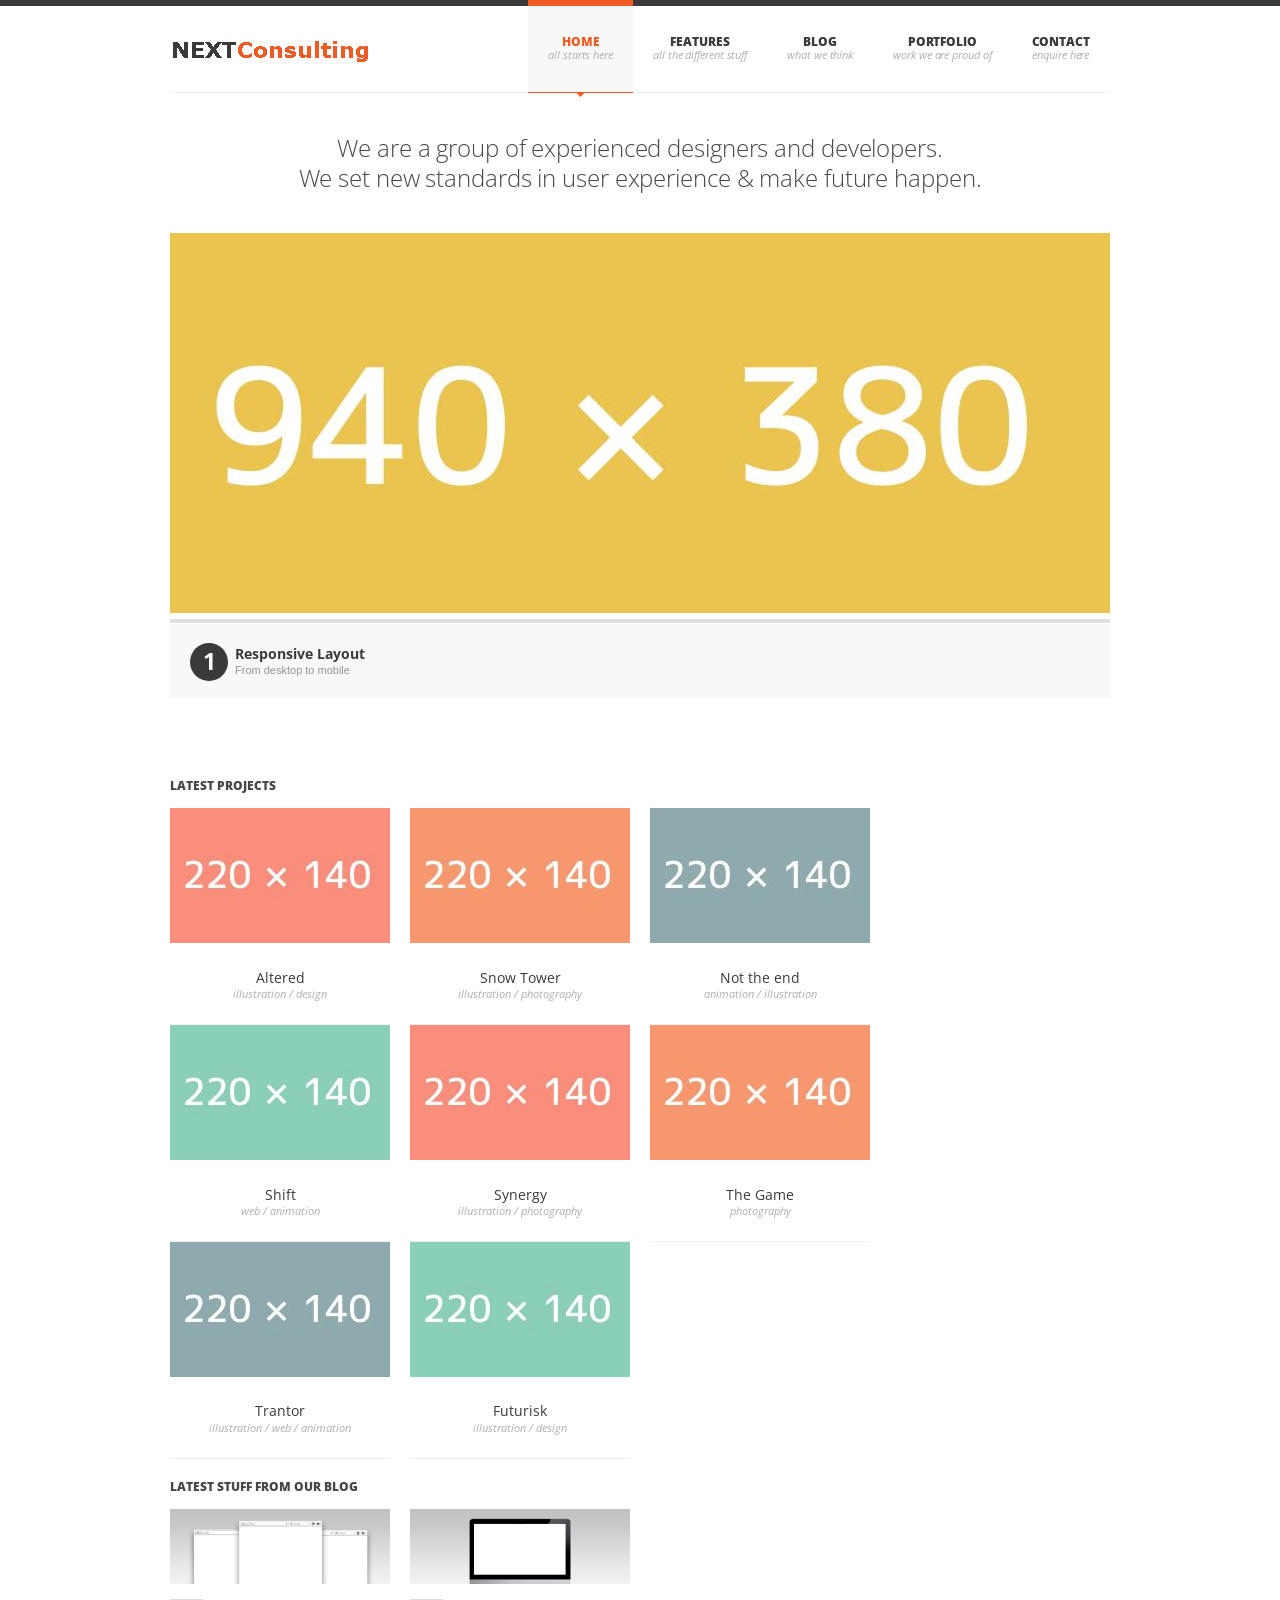
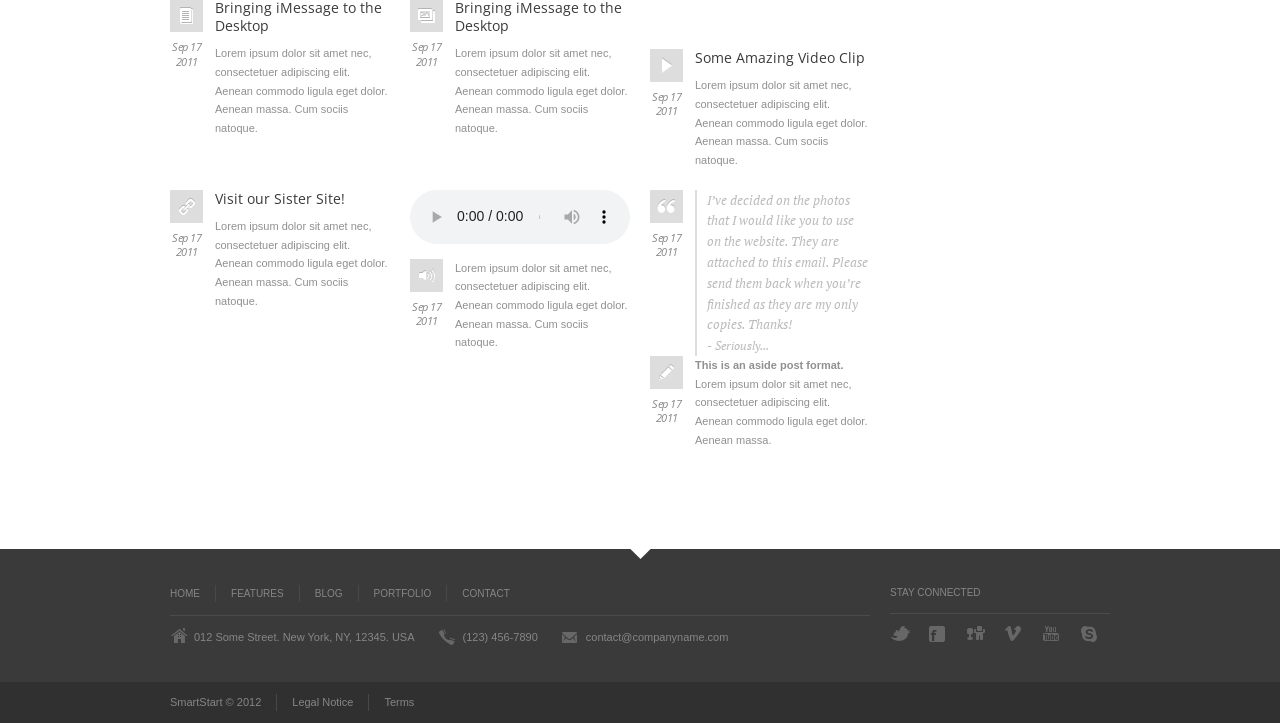
<file: index.html>
<!DOCTYPE html>

<!--[if IE 7]>                  <html class="ie7 no-js" lang="en">     <![endif]-->
<!--[if lte IE 8]>              <html class="ie8 no-js" lang="en">     <![endif]-->
<!--[if (gte IE 9)|!(IE)]><!--> <html class="not-ie no-js" lang="en">  <!--<![endif]-->
<head>
	<meta charset="utf-8">
	<meta http-equiv="X-UA-Compatible" content="IE=edge,chrome=1">
	<meta name="viewport" content="width=device-width, initial-scale=1, maximum-scale=1">
	
	<title>Home - SmartStart</title>
	
	<meta name="description" content="">
	<meta name="author" content="">
	
	<!--[if !lte IE 6]><!-->
		<link rel="stylesheet" href="css/style.css" media="screen" />

		<link rel="stylesheet" href="//fonts.googleapis.com/css?family=Open+Sans:400,600,300,800,700,400italic|PT+Serif:400,400italic" />
		
		<link rel="stylesheet" href="css/fancybox.min.css" media="screen" />

		<link rel="stylesheet" href="css/video-js.min.css" media="screen" />

		<link rel="stylesheet" href="css/audioplayerv1.min.css" media="screen" />
	<!--<![endif]-->

	<!--[if lte IE 6]>
		<link rel="stylesheet" href="//universal-ie6-css.googlecode.com/files/ie6.1.1.css" media="screen, projection">
	<![endif]-->

	<!-- HTML5 Shiv + detect touch events -->
	<script src="js/modernizr.custom.js"></script>

	<!-- HTML5 video player -->
	<script src="js/video.min.js"></script>
	<script>_V_.options.flash.swf = 'http://localhost/smartstart/js/video-js.swf';</script>
</head>
<body>

<header id="header" class="container clearfix">

	<a href="index.html" id="logo">
		<img src="img/logo.png" alt="SmartStart">
	</a>

	<nav id="main-nav">
		
		<ul>
			<li class="current">
				<a href="index.html" data-description="All starts here">Home</a>
				<ul>
					<li><a href="logos-slider.html">Logos Slider</a></li>
					<li><a href="photos-slider.html">Photos Slider</a></li>
				</ul>
			</li>
			<li>
				<a href="elements.html" data-description="All the different stuff">Features</a>
				<ul>
					<li><a href="about-us.html">About Us</a></li>
					<li><a href="our-team.html">Our Team</a>
						<ul>
							<li><a href="we-are-hiring.html">We are hiring</a></li>
						</ul>
					</li>
					<li><a href="elements.html">Elements</a></li>
					<li><a href="pricing-tables.html">Pricing Tables</a></li>
					<li><a href="columns.html">Columns</a></li>
					<li><a href="#">Third Level Item</a>
						<ul>
							<li><a href="#">This is a simple example</a></li>
							<li><a href="#">Of the third level</a></li>
							<li><a href="#">Navigation item</a></li> 
						</ul>
					</li>
				</ul>
			</li>
			<li>
				<a href="blog.html" data-description="What we think">Blog</a>
				<ul>
					<li><a href="single-post.html">Single Post</a></li>
				</ul>
			</li>
			<li>
				<a href="portfolio-4-columns.html" data-description="Work we are proud of">Portfolio</a>
				<ul>
					<li><a href="portfolio-2-columns.html">2 Columns</a></li>
					<li><a href="portfolio-3-columns.html">3 Columns</a></li>
					<li><a href="portfolio-4-columns.html">4 Columns</a></li>
					<li><a href="single-project.html">Single Project</a></li>
				</ul>
			</li>
			<li>
				<a href="contact-us.html" data-description="Enquire here">Contact</a>
			</li>
		</ul>

	</nav><!-- end #main-nav -->
	
</header><!-- end #header -->

<section id="content" class="container clearfix">

	<h2 class="slogan align-center">We are a group of experienced designers and developers.<br />
	We set new standards in user experience &amp; make future happen.</h2>

	<section id="features-slider" class="ss-slider">
	
		<article class="slide">
		
			<img src="img/placeholders/slider-slide-1.jpg" alt="" class="slide-bg-image" />
			
			<div class="slide-button">
				<span class="dropcap">1</span>
				<h5>Responsive Layout</h5>
				<span class="description">From desktop to mobile</span>
			</div>
		
			<div class="slide-content">
				<h2>Responsive Layout</h2>
				<p>Lorem ipsum dolor sit amet, consectetur adipiscing elit. Donec purus justo.</p>
				<p><a class="button" href="#">Read More</a></p>
			</div>
			
		</article><!-- end .slide (Responsive Layout) -->
	
		<article class="slide">
		
			<img src="img/placeholders/slider-slide-2.jpg" alt="" class="slide-bg-image" />
		
			<div class="slide-button">		
				<span class="dropcap">2</span>
				<h5>HTML5 / CSS3</h5>
				<span class="description">For today and tomorrow</span>
			</div>
			
			<div class="slide-content">
				<h2>HTML5 / CSS3</h2>
				<p>Hendrerit eleifend condimentum quis, varius at lacus. Donec ultrices justo scelerisque erat feugiat sed mattis justo volutpat.</p>
				<p><a class="button" href="#">Read More</a></p>
			</div>
			
		</article><!-- end .slide (HTML5 / CSS3) -->
	
		<article class="slide">
		
			<img src="img/placeholders/slider-slide-3.jpg" alt="" class="slide-bg-image" />
		
			<div class="slide-button">
				<span class="dropcap">3</span>
				<h5>Easily Customisable</h5>
				<span class="description">Build the way you want!</span>
			</div>
			
			<div class="slide-content">
				<h2>Easily Customisable</h2>
				<p>Etiam at nunc felis, vitae gravida libero. Morbi molestie elit eget metus volutpat vitae bibendum quam lacinia. Maecenas porttitor blandit nisl sit amet blandit. Phasellus porta sodales accumsan.</p>
				<p><a class="button" href="#">Read More</a></p>
			</div>
			
		</article><!-- end .slide (Easily Customisable) -->
	
		<article class="slide">
		
			<img src="img/placeholders/slider-slide-4.jpg" alt="" class="slide-bg-image" />
		
			<div class="slide-button">
				<span class="dropcap">4</span>
				<h5>Unique &amp; Clean</h5>
				<span class="description">Stand out from the crowd!</span>
			</div>
			
			<div class="slide-content">
				<h2>Unique &amp; Clean</h2>
				<p>Fusce porta elit quis nunc mollis ut lacinia eros accumsan. Aenean consequat egestas diam, vel pharetra tellus venenatis in.</p>
				<p><a class="button" href="#">Read More</a></p>
			</div>
			
		</article><!-- end .slide (Unique & Clean) -->
		
	</section><!-- end #features-slider -->

	<h6 class="section-title">Latest Projects</h6>

	<ul class="projects-carousel clearfix">

		<li>
			<a href="single-project.html">
				<img src="img/placeholders/portfolio-project-4th-1.jpg" alt="">
				<h5 class="title">Altered</h5>
				<span class="categories">illustration / design</span>
			</a>
		</li>

		<li>
			<a href="single-project.html">
				<img src="img/placeholders/portfolio-project-4th-2.jpg" alt="">
				<h5 class="title">Snow Tower</h5>
				<span class="categories">illustration / photography</span>
			</a>
		</li>

		<li>
			<a href="single-project.html">
				<img src="img/placeholders/portfolio-project-4th-3.jpg" alt="">
				<h5 class="title">Not the end</h5>
				<span class="categories">animation / illustration</span>
			</a>
		</li>

		<li>
			<a href="single-project.html">
				<img src="img/placeholders/portfolio-project-4th-4.jpg" alt="">
				<h5 class="title">Shift</h5>
				<span class="categories">web / animation</span>
			</a>
		</li>

		<li>
			<a href="single-project.html">
				<img src="img/placeholders/portfolio-project-4th-1.jpg" alt="">
				<h5 class="title">Synergy</h5>
				<span class="categories">illustration / photography</span>
			</a>
		</li>

		<li>
			<a href="single-project.html">
				<img src="img/placeholders/portfolio-project-4th-2.jpg" alt="">
				<h5 class="title">The Game</h5>
				<span class="categories">photography</span>
			</a>
		</li>

		<li>
			<a href="single-project.html">
				<img src="img/placeholders/portfolio-project-4th-3.jpg" alt="">
				<h5 class="title">Trantor</h5>
				<span class="categories">illustration / web / animation</span>
			</a>
		</li>

		<li>
			<a href="single-project.html">
				<img src="img/placeholders/portfolio-project-4th-4.jpg" alt="">
				<h5 class="title">Futurisk</h5>
				<span class="categories">illustration / design</span>
			</a>
		</li>

	</ul><!-- end .projects-carousel -->

	<h6 class="section-title">Latest stuff from our blog</h6>

	<ul class="post-carousel">

		<li>

			<a href="single-post.html">
				<img src="img/placeholders/blog-post-1.jpg" alt="" class="entry-image">
			</a>

			<div class="entry-meta">

				<a href="single-post.html">
					<span class="post-format">Permalink</span>
				</a>

				<span class="date">Sep 17 2011</span>

			</div><!-- end .entry-meta -->

			<div class="entry-body">

				<a href="single-post.html">
					<h5 class="title">Bringing iMessage to the Desktop</h5>
				</a>

				<p>Lorem ipsum dolor sit amet nec, consectetuer adipiscing elit. Aenean commodo ligula eget dolor. Aenean massa. Cum sociis natoque.</p>
					
			</div><!-- end .entry-body -->

		</li>

		<li>

			<div class="image-gallery-slider">

				<ul>

					<li>
						<a href="single-post.html">
							<img src="img/placeholders/blog-post-2.jpg" alt="" class="entry-image">
						</a>
					</li>

					<li>
						<a href="single-post.html">
							<img src="img/placeholders/blog-post-2.jpg" alt="" class="entry-image">
						</a>
					</li>

					<li>
						<a href="single-post.html">
							<img src="img/placeholders/blog-post-2.jpg" alt="" class="entry-image">
						</a>
					</li>

				</ul>
				
			</div><!-- end .image-gallery-slider -->

			<div class="entry-meta">

				<a href="single-post.html">
					<span class="post-format gallery">Permalink</span>
				</a>

				<span class="date">Sep 17 2011</span>

			</div><!-- end .entry-meta -->

			<div class="entry-body">

				<a href="single-post.html">
					<h5 class="title">Bringing iMessage to the Desktop</h5>
				</a>

				<p>Lorem ipsum dolor sit amet nec, consectetuer adipiscing elit. Aenean commodo ligula eget dolor. Aenean massa. Cum sociis natoque.</p>
					
			</div><!-- end .entry-body -->

		</li>

		<li>

			<iframe src="http://player.vimeo.com/video/32314979?portrait=0&amp;color=ffffff" width="220" height="125" frameborder="0" webkitAllowFullScreen mozallowfullscreen allowFullScreen class="entry-video"></iframe>

			<div class="entry-meta">

				<a href="single-post.html">
					<span class="post-format video">Permalink</span>
				</a>

				<span class="date">Sep 17 2011</span>

			</div><!-- end .entry-meta -->

			<div class="entry-body">

				<a href="single-post.html">
					<h5 class="title">Some Amazing Video Clip</h5>
				</a>

				<p>Lorem ipsum dolor sit amet nec, consectetuer adipiscing elit. Aenean commodo ligula eget dolor. Aenean massa. Cum sociis natoque.</p>
					
			</div><!-- end .entry-body -->

		</li>

		<li>

			<div class="entry-meta">

				<a href="single-post.html">
					<span class="post-format link">Permalink</span>
				</a>

				<span class="date">Sep 17 2011</span>

			</div><!-- end .entry-meta -->

			<div class="entry-body">

				<a href="single-post.html">
					<h5 class="title">Visit our Sister Site!</h5>
				</a>

				<p>Lorem ipsum dolor sit amet nec, consectetuer adipiscing elit. Aenean commodo ligula eget dolor. Aenean massa. Cum sociis natoque.</p>
					
			</div><!-- end .entry-body -->

		</li>

		<li>

			<audio class="entry-audio AudioPlayerV1" controls>
				<source src="http://demo.samuli.me/_media/awesome-wp/hit-it-hard.ogg" type="audio/ogg" />
			</audio>

			<div class="entry-meta">

				<a href="single-post.html">
					<span class="post-format audio">Permalink</span>
				</a>

				<span class="date">Sep 17 2011</span>

			</div><!-- end .entry-meta -->

			<div class="entry-body">

				<p>Lorem ipsum dolor sit amet nec, consectetuer adipiscing elit. Aenean commodo ligula eget dolor. Aenean massa. Cum sociis natoque.</p>
					
			</div><!-- end .entry-body -->

		</li>

		<li>

			<div class="entry-meta">

				<a href="single-post.html">
					<span class="post-format quote">Permalink</span>
				</a>

				<span class="date">Sep 17 2011</span>

			</div><!-- end .entry-meta -->

			<div class="entry-body">
				
				<blockquote class="simple">
					<p>I’ve decided on the photos that I would like you to use on the website. They are attached to this email. Please send them back when you’re finished as they are my only copies. Thanks!</p>
					<small>- Seriously...</small>
				</blockquote>
					
			</div><!-- end .entry-body -->

		</li>

		<li>

			<div class="entry-meta">

				<a href="single-post.html">
					<span class="post-format aside">Permalink</span>
				</a>

				<span class="date">Sep 17 2011</span>

			</div><!-- end .entry-meta -->

			<div class="entry-body">

			<p><strong>This is an aside post format.</strong> Lorem ipsum dolor sit amet nec, consectetuer adipiscing elit. Aenean commodo ligula eget dolor. Aenean massa. </p>
					
			</div><!-- end .entry-body -->

		</li>

	</ul><!-- end .post-carousel -->
	
</section><!-- end #content -->

<footer id="footer" class="clearfix">

	<div class="container">

		<div class="three-fourth">

			<nav id="footer-nav" class="clearfix">

				<ul>
					<li><a href="index.html">Home</a></li>
					<li><a href="elements.html">Features</a></li>
					<li><a href="blog.html">Blog</a></li>
					<li><a href="portfolio-4-columns.html">Portfolio</a></li>
					<li><a href="contact-us.html">Contact</a></li>
				</ul>
				
			</nav><!-- end #footer-nav -->

			<ul class="contact-info">
				<li class="address">012 Some Street. New York, NY, 12345. USA</li>
				<li class="phone">(123) 456-7890</li>
				<li class="email"><a href="mailto:contact@companyname.com">contact@companyname.com</a></li>
			</ul><!-- end .contact-info -->
			
		</div><!-- end .three-fourth -->

		<div class="one-fourth last">

			<span class="title">Stay connected</span>

			<ul class="social-links">
				<li class="twitter"><a href="#">Twitter</a></li>
				<li class="facebook"><a href="#">Facebook</a></li>
				<li class="digg"><a href="#">Digg</a></li>
				<li class="vimeo"><a href="#">Vimeo</a></li>
				<li class="youtube"><a href="#">YouTube</a></li>
				<li class="skype"><a href="#">Skype</a></li>
			</ul><!-- end .social-links -->

		</div><!-- end .one-fourth.last -->
		
	</div><!-- end .container -->

</footer><!-- end #footer -->

<footer id="footer-bottom" class="clearfix">

	<div class="container">

		<ul>
			<li>SmartStart &copy; 2012</li>
			<li><a href="#">Legal Notice</a></li>
			<li><a href="#">Terms</a></li>
		</ul>

	</div><!-- end .container -->

</footer><!-- end #footer-bottom -->

<!--[if !lte IE 6]><!-->
	<script src="//ajax.googleapis.com/ajax/libs/jquery/1.7.1/jquery.min.js"></script>
	<script>window.jQuery || document.write('<script src="js/jquery-1.7.1.min.js"><\/script>')</script>
	<!--[if lt IE 9]> <script src="js/selectivizr-and-extra-selectors.min.js"></script> <![endif]-->
	<script src="js/respond.min.js"></script>
	<script src="js/jquery.easing-1.3.min.js"></script>
	<script src="js/jquery.fancybox.pack.js"></script>
	<script src="js/jquery.smartStartSlider.min.js"></script>
	<script src="js/jquery.jcarousel.min.js"></script>
	<script src="js/jquery.cycle.all.min.js"></script>
	<script src="js/jquery.isotope.min.js"></script>
	<script src="js/audioplayerv1.min.js"></script>
	<script src="//maps.google.com/maps/api/js?sensor=false"></script>
	<script src="js/jquery.gmap.min.js"></script>
	<script src="js/jquery.touchSwipe.min.js"></script>
	<script src="js/custom.js"></script>
<!--<![endif]-->
</body>
</html>
</file>
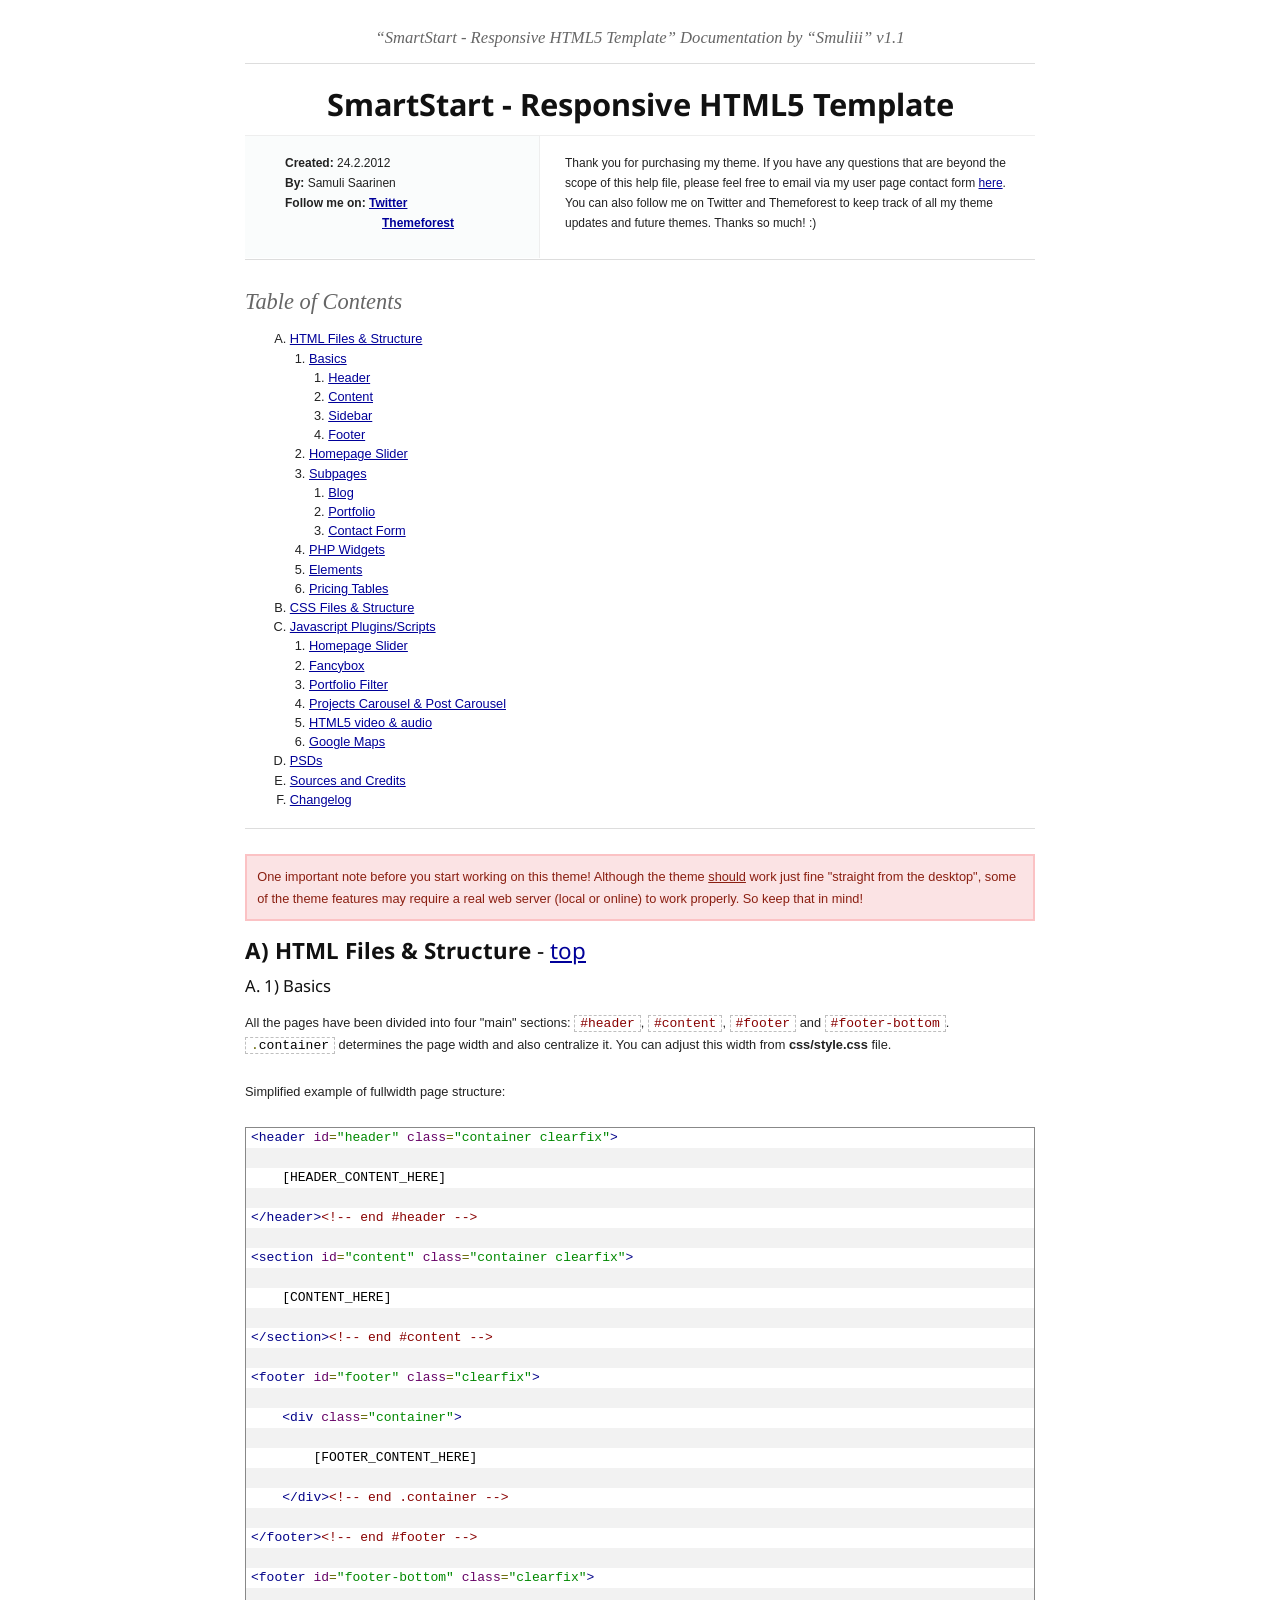
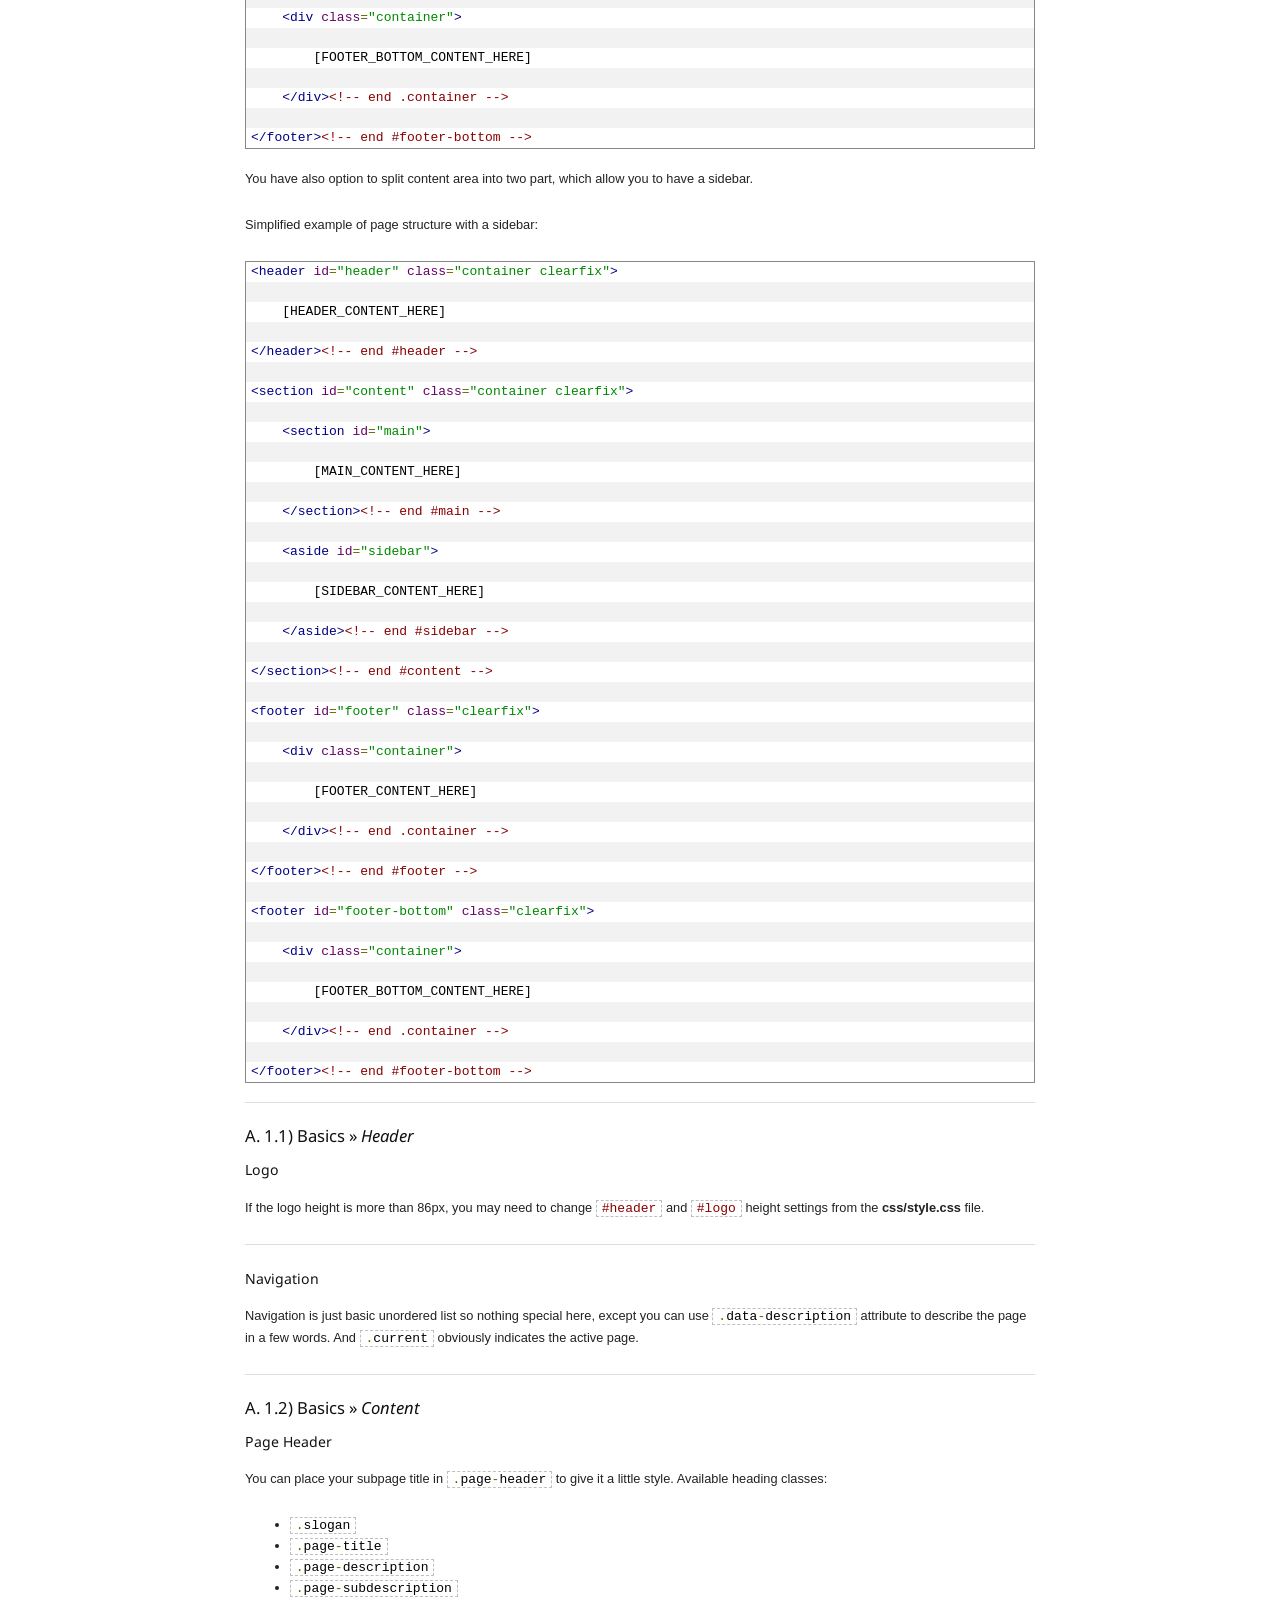
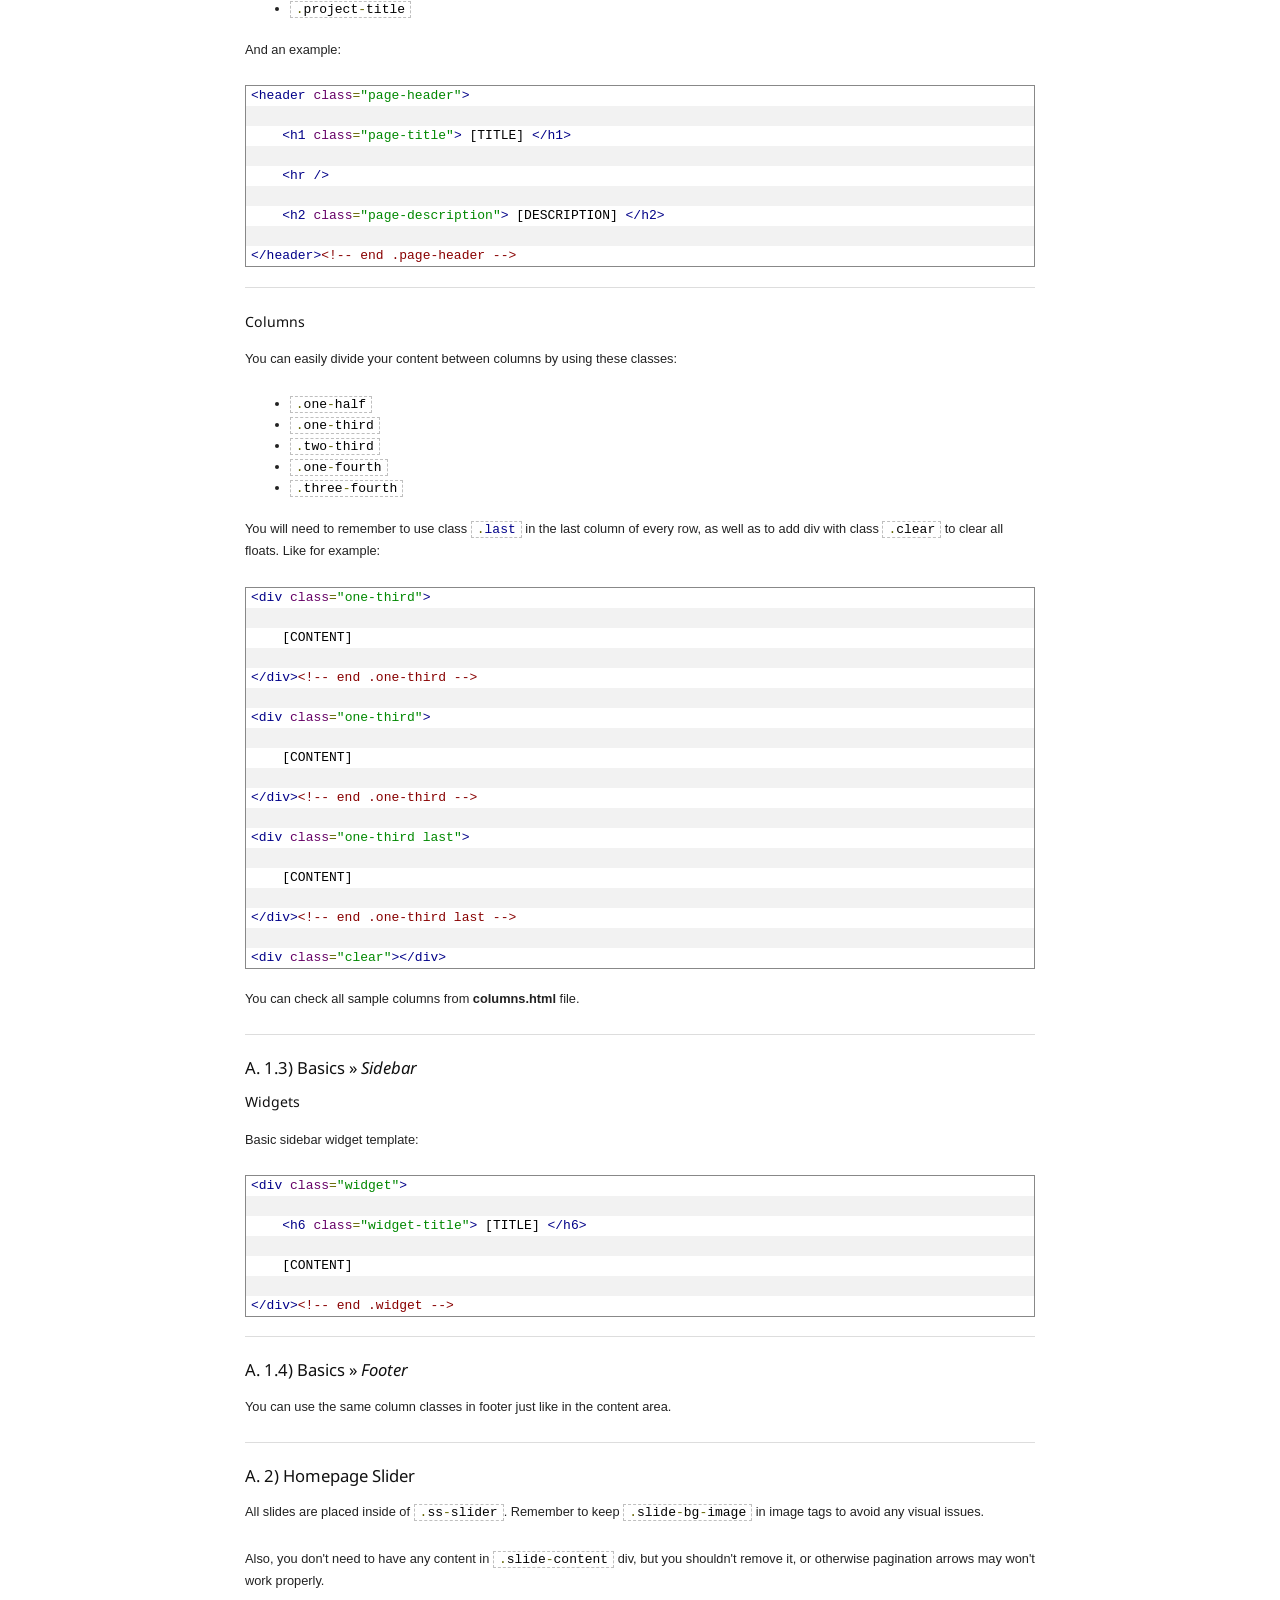
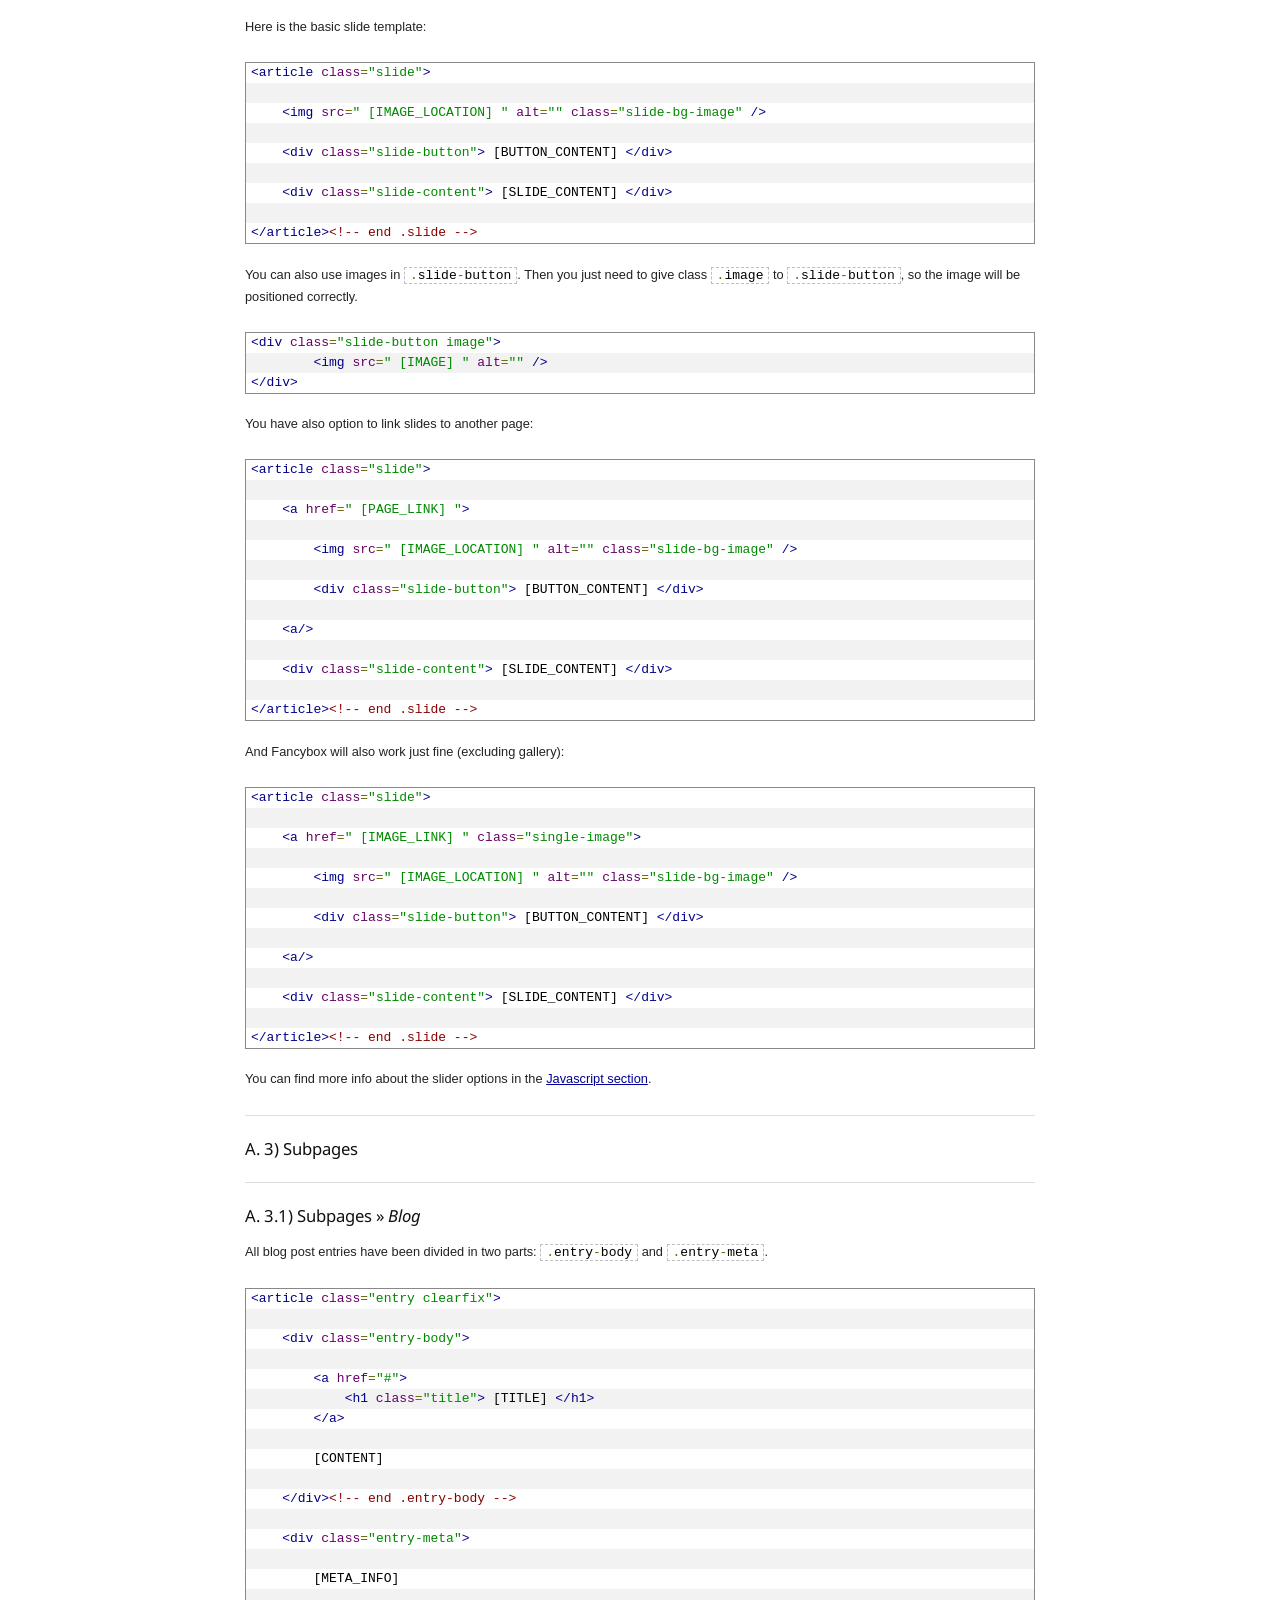
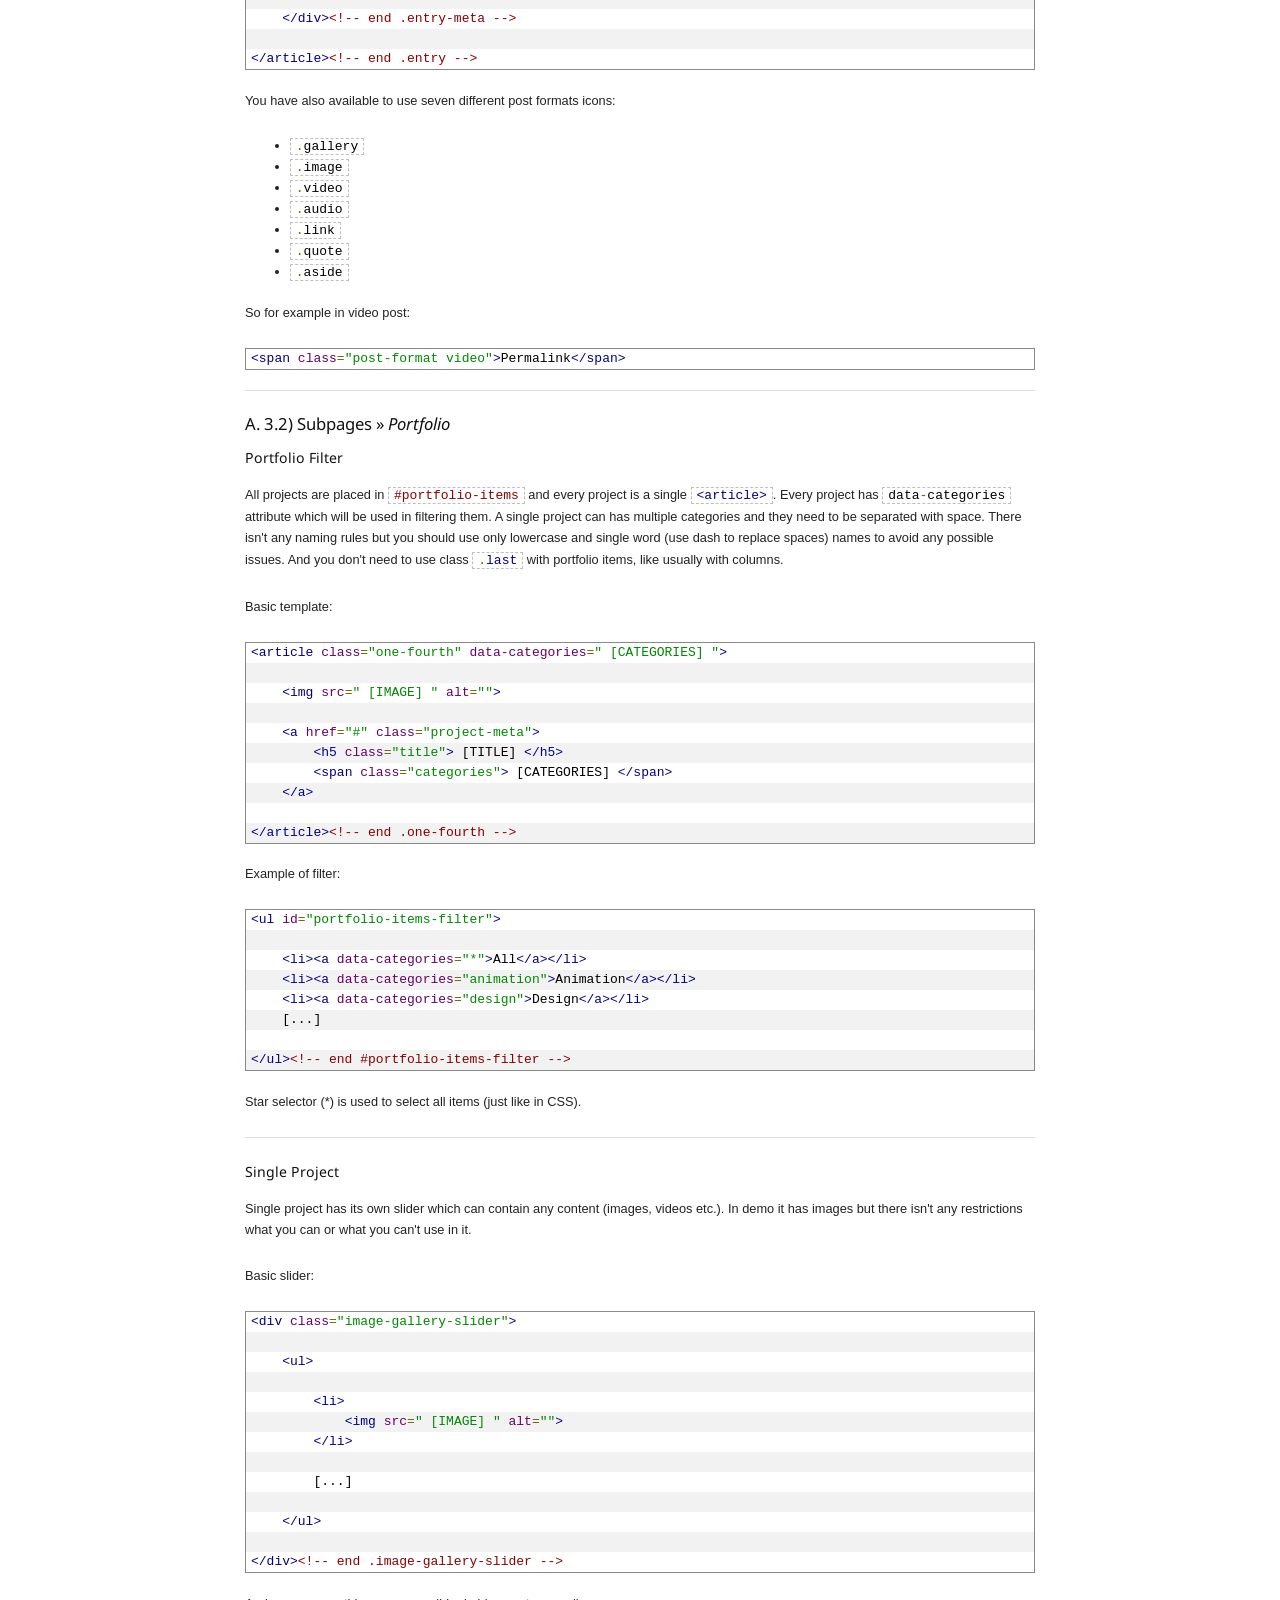
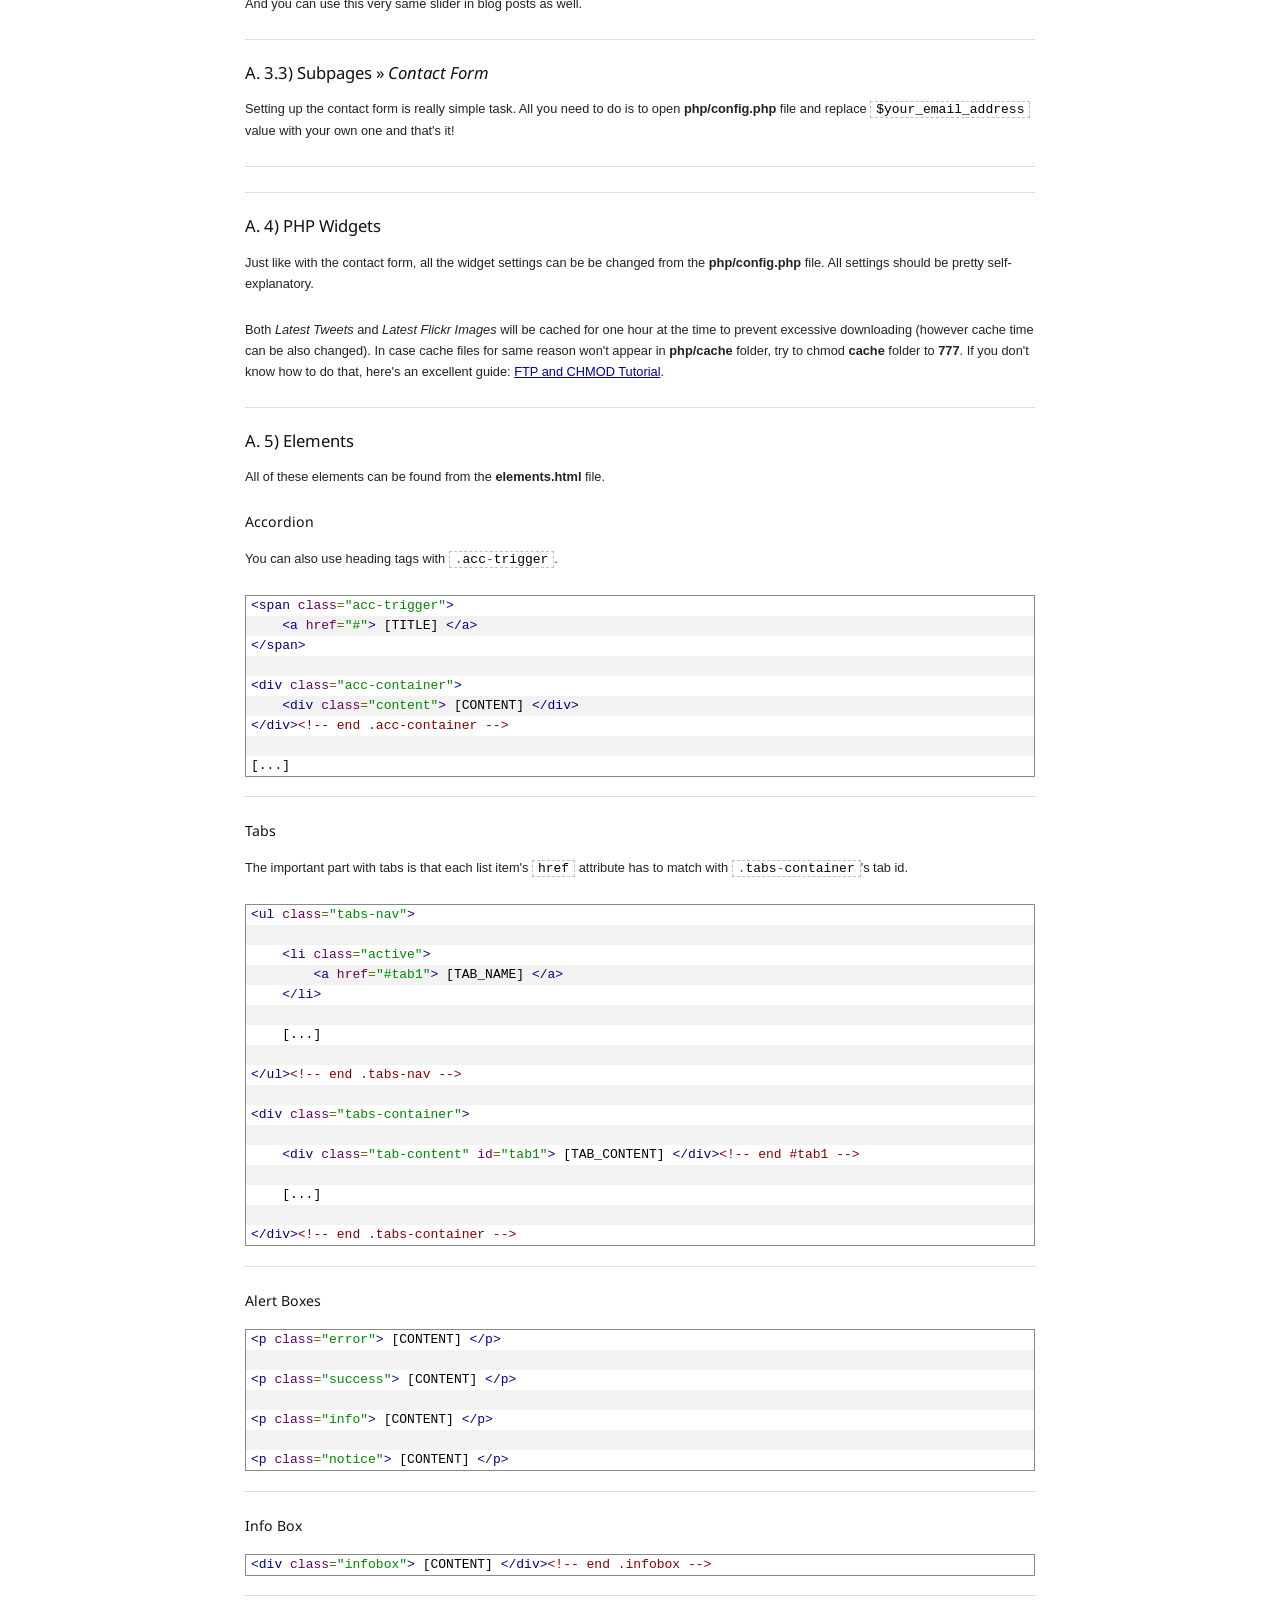
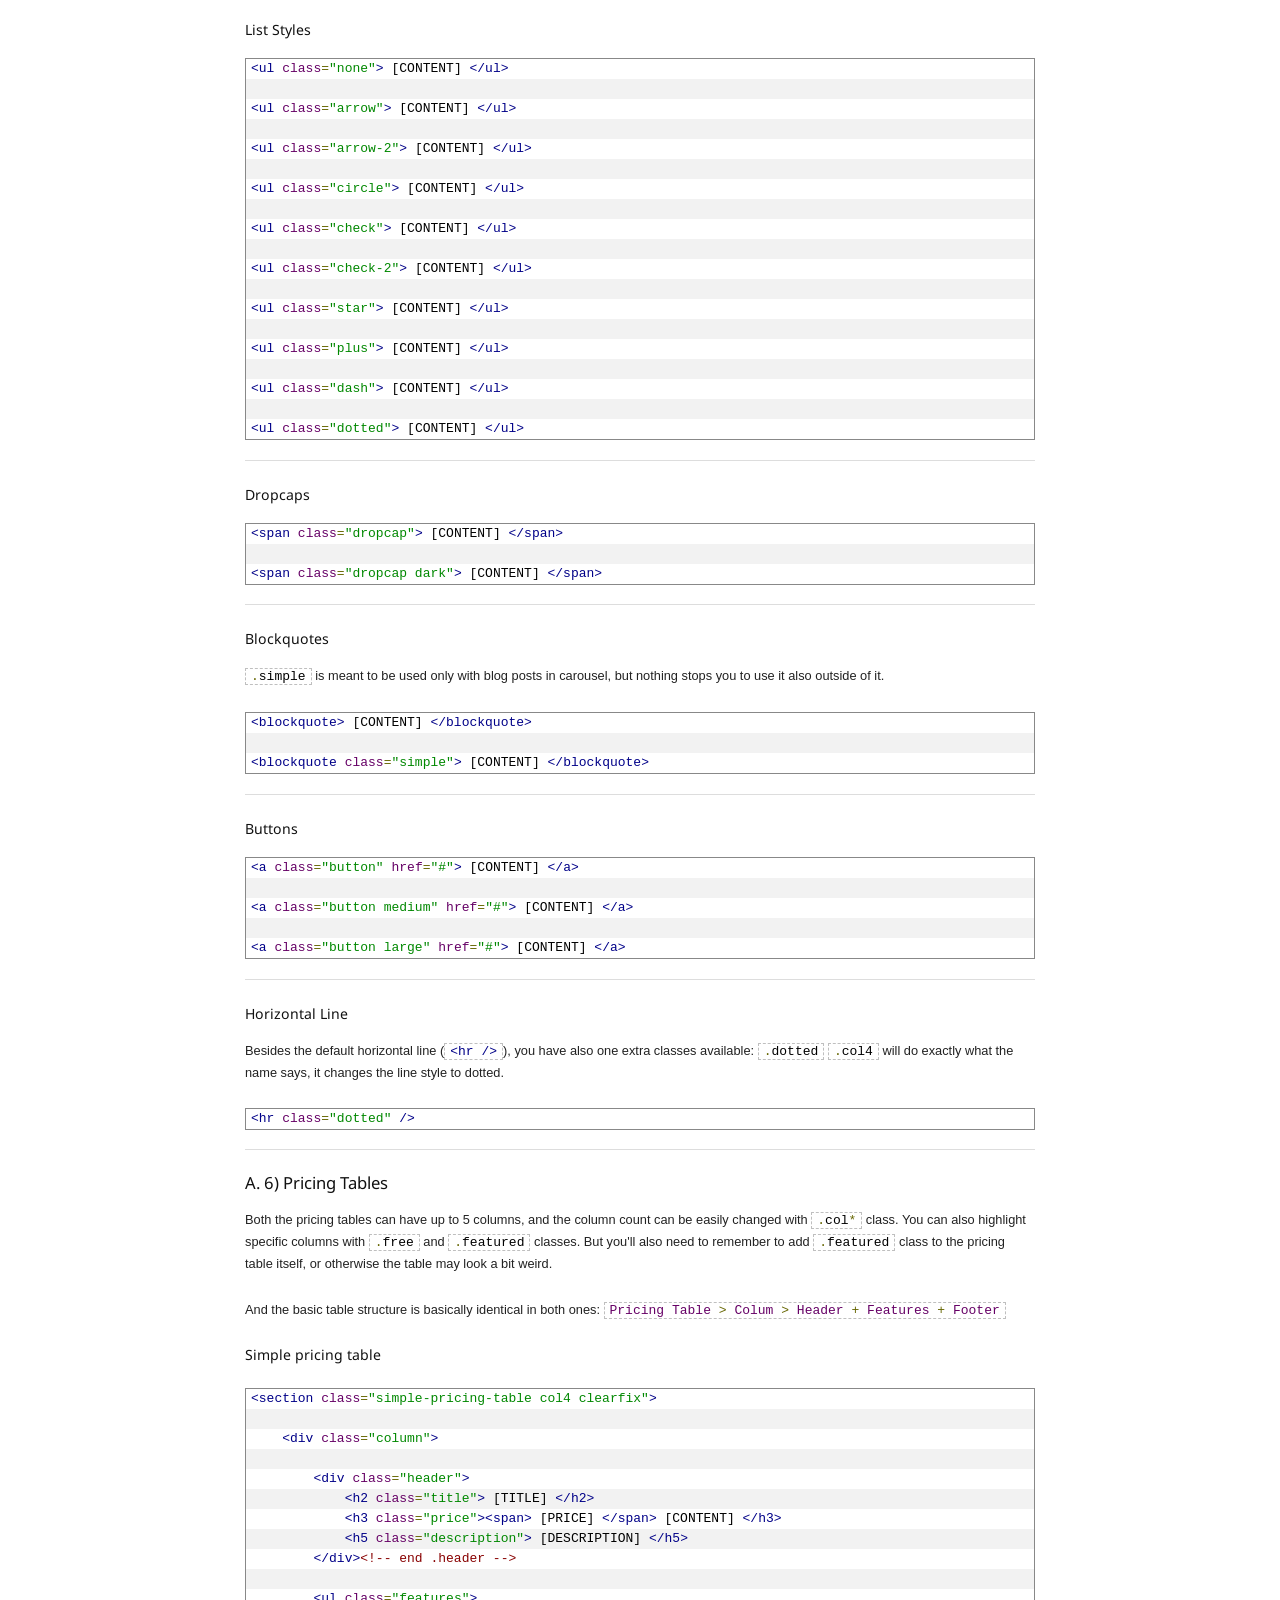
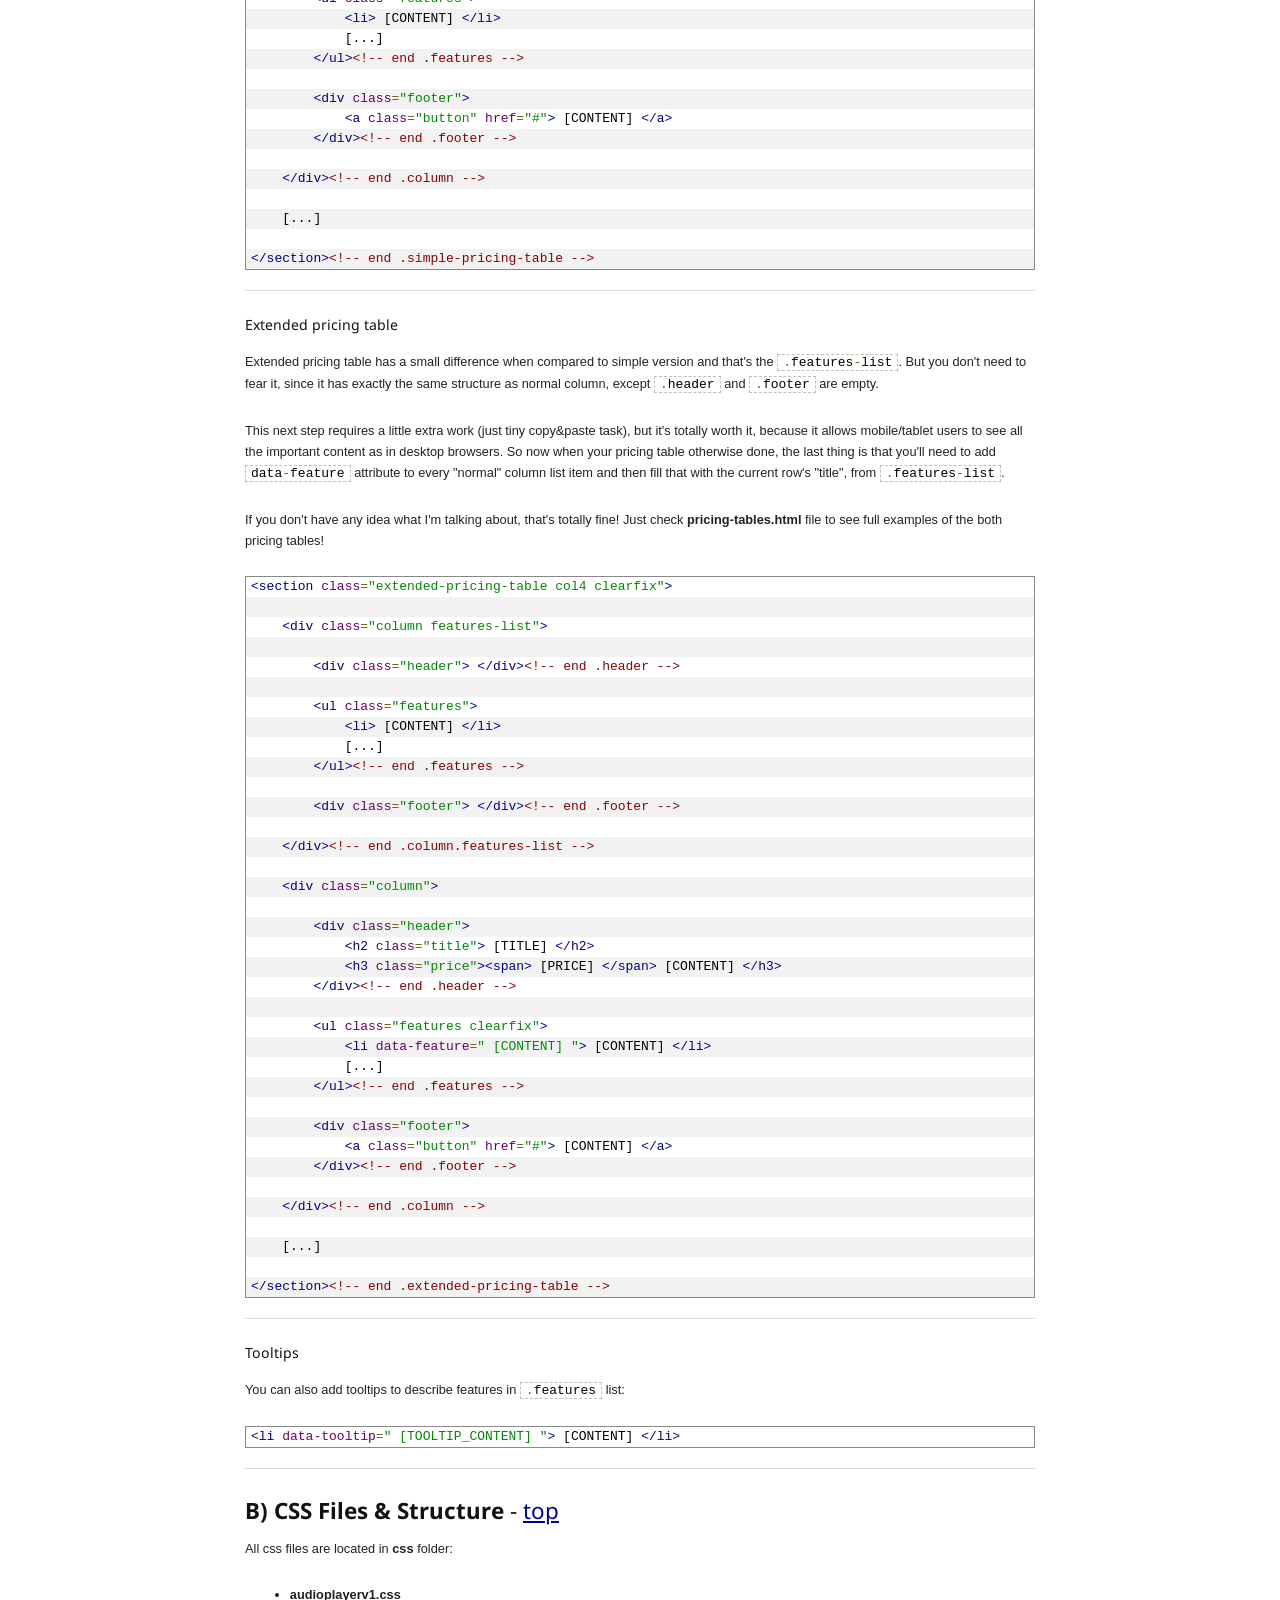
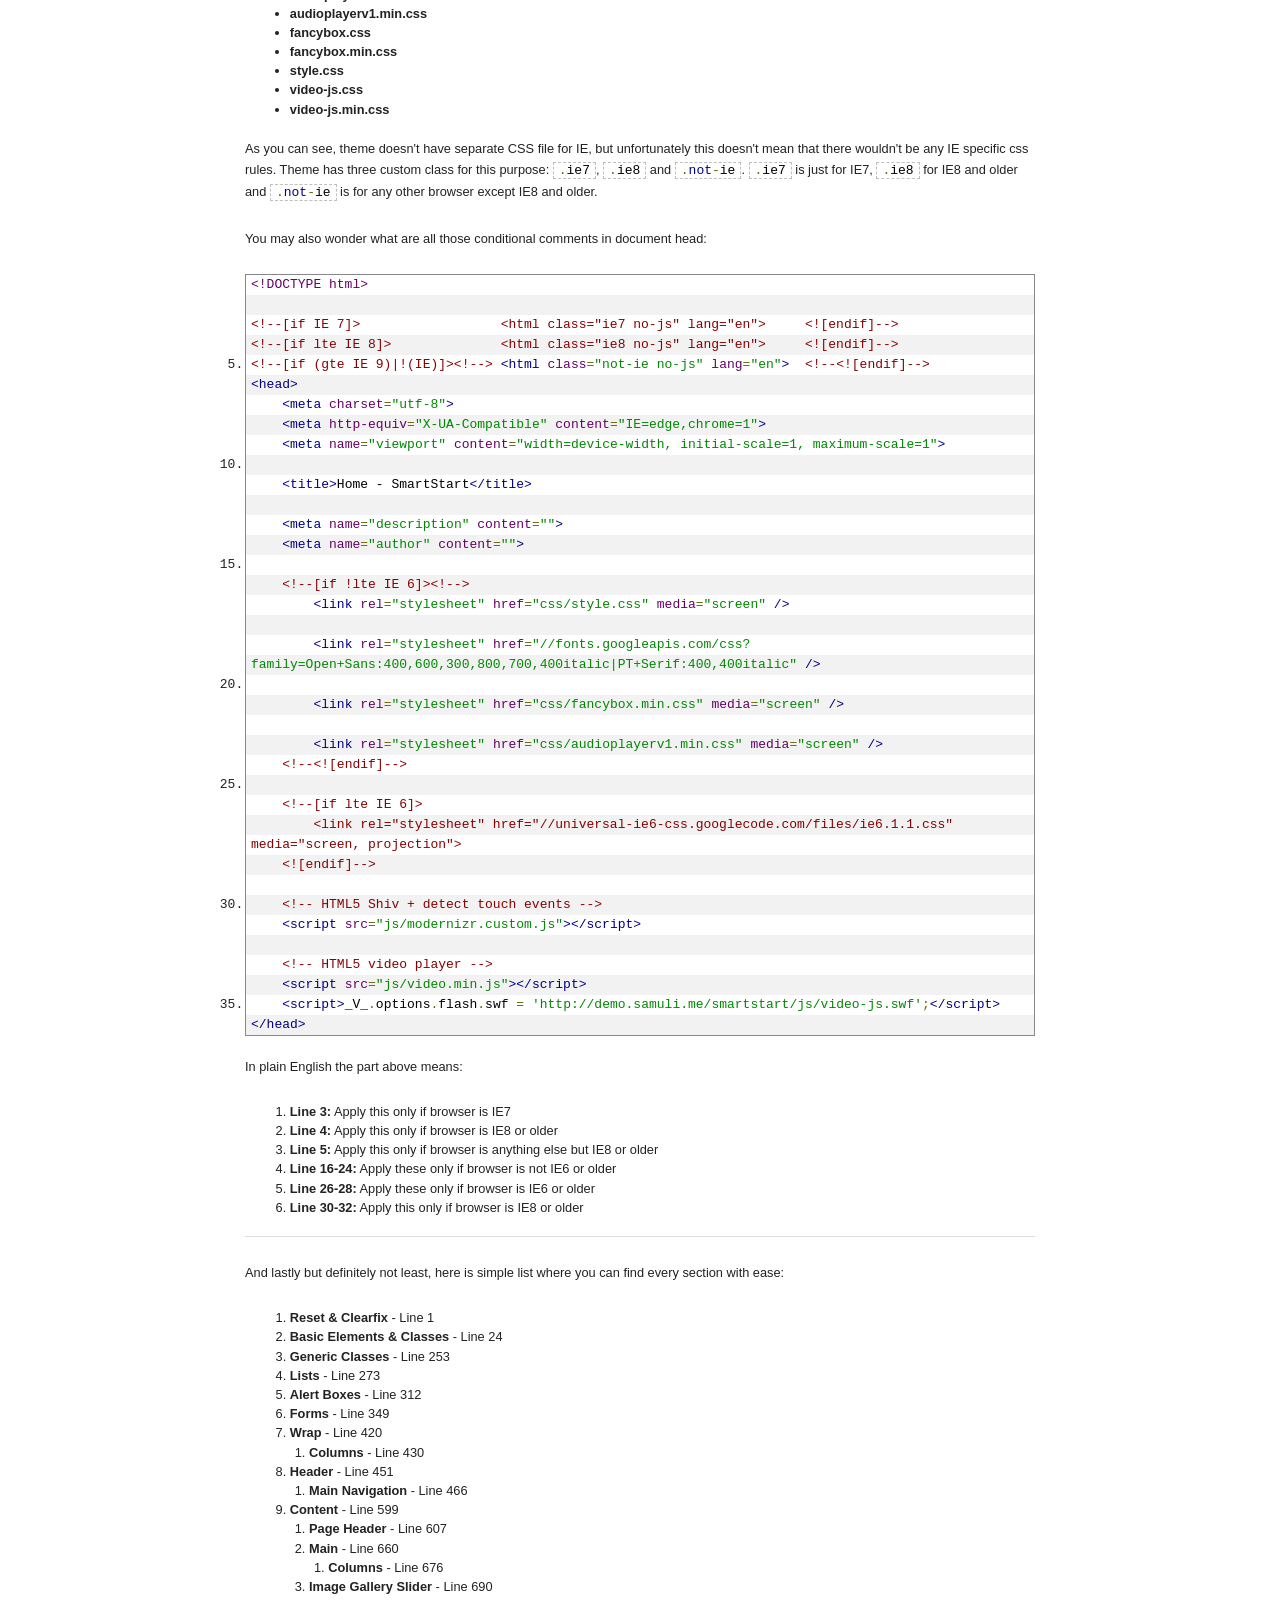
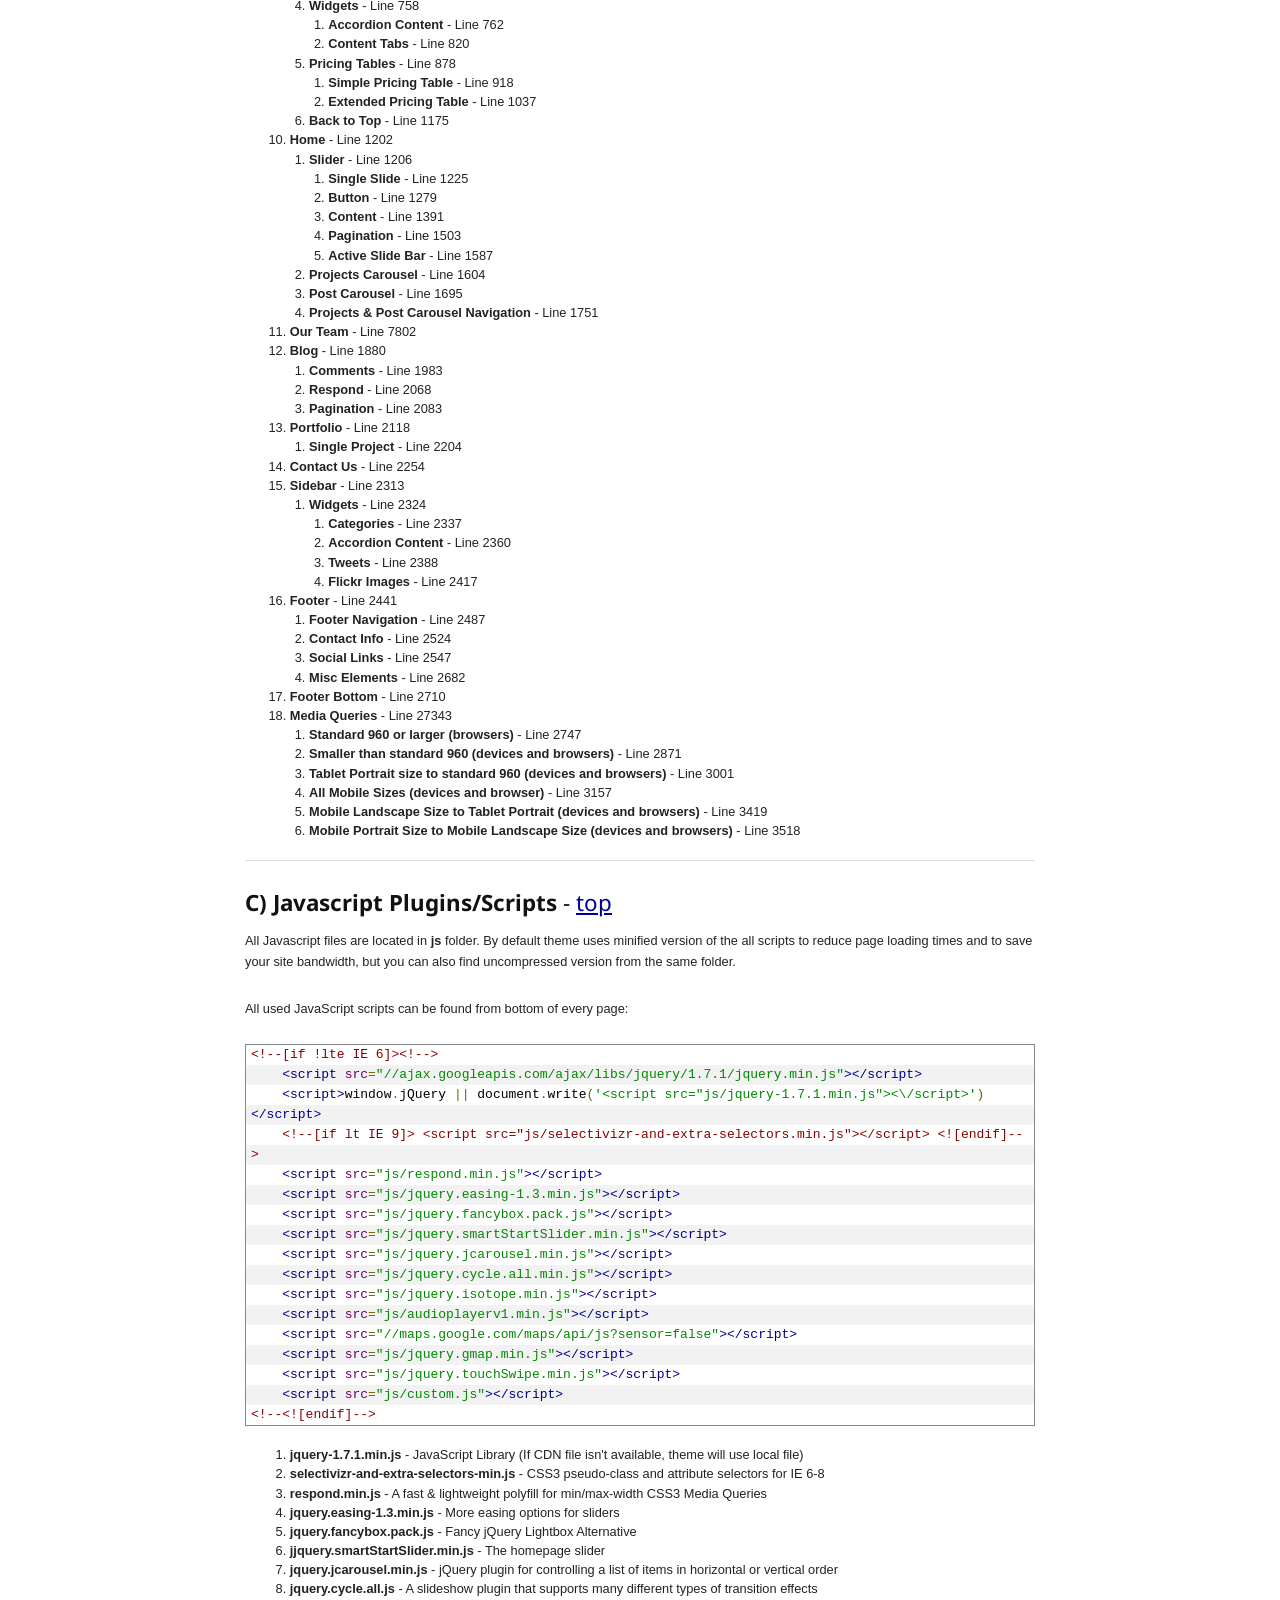
<file: _Documentation/index.html>
<!DOCTYPE HTML PUBLIC "-//W3C//DTD HTML 4.01//EN" "http://www.w3.org/TR/html4/strict.dtd">
<head lang="en">
	<meta http-equiv="content-type" content="text/html;charset=utf-8">
	<title>SmartStart - Responsive HTML5 Template: Documentation</title>
	<!-- Framework CSS -->
	<link rel="stylesheet" href="assets/blueprint-css/screen.css" type="text/css" media="screen, projection">
	<link rel="stylesheet" href="assets/blueprint-css/print.css" type="text/css" media="print">
	<!--[if lt IE 8]><link rel="stylesheet" href="assets/blueprint-css/ie.css" type="text/css" media="screen, projection"><![endif]-->
	<link rel="stylesheet" href="assets/blueprint-css/plugins/fancy-type/screen.css" type="text/css" media="screen, projection">
	<link href='http://fonts.googleapis.com/css?family=Droid+Sans:400,700' rel='stylesheet' type='text/css'>
	<link rel="stylesheet" href="assets/prettify/prettify.css" type="text/css" media="screen, projection">
</head>

<body>
	<div class="container">
	
		<h3 class="center alt">&ldquo;SmartStart - Responsive HTML5 Template&rdquo; Documentation by &ldquo;Smuliii&rdquo; v1.1</h3>
		
		<hr>
		
		<h1 class="center">SmartStart - Responsive HTML5 Template</h1>
		
		<div class="borderTop">
			<div class="span-6 colborder info prepend-1">
				<p class="prepend-top">
					<strong>Created:</strong> 24.2.2012<br>
					<strong>By:</strong> Samuli Saarinen<br>
					<strong>Follow me on: <a href="http://twitter.com/Smuliii/">Twitter</a><br>
					<a href="http://themeforest.net/user/Smuliii/" class="follow-2">Themeforest</a></strong>
				</p>
			</div><!-- end div .span-6 -->		
	
			<div class="span-12 last">
				<p class="prepend-top append-0">Thank you for purchasing my theme. If you have any questions that are beyond the scope of this help file, please feel free to email via my user page contact form <a href="http://themeforest.net/user/smuliii/#from">here</a>. You can also follow me on Twitter and Themeforest to keep track of all my theme updates and future themes. Thanks so much! :)</p>
			</div>

		</div><!-- end div .borderTop -->
		
		<hr>
		
		<h2 id="toc" class="alt">Table of Contents</h2>
		<ol class="alpha">
			<li><a href="#html-structure">HTML Files &amp; Structure</a>
				<ol>
					<li><a href="#basics">Basics</a>
						<ol>			
							<li><a href="#header">Header</a></li>
							<li><a href="#content">Content</a></li>
							<li><a href="#sidebar">Sidebar</a></li>
							<li><a href="#footer">Footer</a></li>
						</ol>
					</li>
					<li><a href="#slider">Homepage Slider</a></li>
					<li><a href="#subpages">Subpages</a>
						<ol>			
							<li><a href="#blog">Blog</a></li>
							<li><a href="#portfolio">Portfolio</a></li>
							<li><a href="#contact-form">Contact Form</a></li>
						</ol>
					</li>
					<li><a href="#php-widgets">PHP Widgets</a></li>
					<li><a href="#elements">Elements</a></li>
					<li><a href="#pricing-tables">Pricing Tables</a></li>
				</ol>
			</li>
			<li><a href="#css">CSS Files &amp; Structure</a></li>
			<li><a href="#javascript">Javascript Plugins/Scripts</a>
				<ol>
					<li><a href="#js-homepage-slider">Homepage Slider</a></li>
					<li><a href="#js-fancybox">Fancybox</a></li>
					<li><a href="#js-portfolio-filter">Portfolio Filter</a></li>
					<li><a href="#js-carousel">Projects Carousel & Post Carousel</a></li>
					<li><a href="#js-html5-video-audio">HTML5 video & audio</a></li>
					<li><a href="#js-google-maps">Google Maps</a></li>
				</ol>
			</li>
			<li><a href="#psds">PSDs</a></li>
			<li><a href="#credits">Sources and Credits</a></li>
			<li><a href="#changelog">Changelog</a></li>
		</ol>
		
		<hr>
		
		<p class="error">One important note before you start working on this theme! Although the theme <u>should</u> work just fine "straight from the desktop", some of the theme features may require a real web server (local or online) to work properly. So keep that in mind!</p>
		
		<h2 id="html-structure"><strong>A) HTML Files &amp; Structure</strong> - <a href="#toc">top</a></h2>
		
		<h3 id="basics">A. 1) Basics</h3>
		
		<p>All the pages have been divided into four "main" sections: <code class="prettyprint">#header</code>, <code class="prettyprint">#content</code>, <code class="prettyprint">#footer</code> and <code class="prettyprint">#footer-bottom</code>.<br>
		<code class="prettyprint">.container</code> determines the page width and also centralize it. You can adjust this width from <strong>css/style.css</strong> file.</p>
			
		<p>Simplified example of fullwidth page structure:</p>
	
<pre class="prettyprint lines">
&lt;header id="header" class="container clearfix"&gt;
    
    [HEADER_CONTENT_HERE]

&lt;/header&gt;&lt;!-- end #header --&gt;

&lt;section id="content" class="container clearfix"&gt;

    [CONTENT_HERE]
        
&lt;/section&gt;&lt;!-- end #content --&gt;

&lt;footer id="footer" class="clearfix"&gt;
    
    &lt;div class="container"&gt;
    
        [FOOTER_CONTENT_HERE]

    &lt;/div&gt;&lt;!-- end .container --&gt;

&lt;/footer&gt;&lt;!-- end #footer --&gt;

&lt;footer id="footer-bottom" class="clearfix"&gt;
    
    &lt;div class="container"&gt;
    
        [FOOTER_BOTTOM_CONTENT_HERE]  

    &lt;/div&gt;&lt;!-- end .container --&gt;

&lt;/footer&gt;&lt;!-- end #footer-bottom --&gt;
</pre>
    
        <p>You have also option to split content area into two part, which allow you to have a sidebar.</p>
    
        <p>Simplified example of page structure with a sidebar:</p>
    
<pre class="prettyprint lines">
&lt;header id="header" class="container clearfix"&gt;
    
    [HEADER_CONTENT_HERE]

&lt;/header&gt;&lt;!-- end #header --&gt;

&lt;section id="content" class="container clearfix"&gt;

    &lt;section id="main"&gt;
    
        [MAIN_CONTENT_HERE]

    &lt;/section&gt;&lt;!-- end #main --&gt;

    &lt;aside id="sidebar"&gt;
    
        [SIDEBAR_CONTENT_HERE]
    
    &lt;/aside&gt;&lt;!-- end #sidebar --&gt;
        
&lt;/section&gt;&lt;!-- end #content --&gt;

&lt;footer id="footer" class="clearfix"&gt;
    
    &lt;div class="container"&gt;
    
        [FOOTER_CONTENT_HERE]

    &lt;/div&gt;&lt;!-- end .container --&gt;

&lt;/footer&gt;&lt;!-- end #footer --&gt;

&lt;footer id="footer-bottom" class="clearfix"&gt;
    
    &lt;div class="container"&gt;
    
        [FOOTER_BOTTOM_CONTENT_HERE]  

    &lt;/div&gt;&lt;!-- end .container --&gt;

&lt;/footer&gt;&lt;!-- end #footer-bottom --&gt;
</pre>

    	<hr>
		
		<h3 id="header">A. 1.1) Basics &raquo; <em>Header</em></h3>
		
		<h4>Logo</h4>
		
		<p>If the logo height is more than 86px, you may need to change <code class="prettyprint">#header</code> and <code class="prettyprint">#logo</code> height settings from the <strong>css/style.css</strong> file.</p>

		<hr>
		
		<h4>Navigation</h4>
		
		<p>Navigation is just basic unordered list so nothing special here, except you can use <code class="prettyprint">.data-description</code> attribute to describe the page in a few words. And <code class="prettyprint">.current</code> obviously indicates the active page.</p>

		<hr>
		
		<h3 id="content">A. 1.2) Basics &raquo; <em>Content</em></h3>
		
		<h4>Page Header</h4>
		
		<p>You can place your subpage title in <code class="prettyprint">.page-header</code> to give it a little style. Available heading classes:</p>
		
		<ul>
			<li><code class="prettyprint">.slogan</code></li>
			<li><code class="prettyprint">.page-title</code></li>
			<li><code class="prettyprint">.page-description</code></li>
			<li><code class="prettyprint">.page-subdescription</code></li>
			<li><code class="prettyprint">.project-title</code></li>
		</ul>
		
		<p>And an example:</p>
		
<pre class="prettyprint lines">
&lt;header class="page-header"&gt;

    &lt;h1 class="page-title"&gt; [TITLE] &lt;/h1&gt;

    &lt;hr /&gt;

    &lt;h2 class="page-description"&gt; [DESCRIPTION] &lt;/h2&gt;
    
&lt;/header&gt;&lt;!-- end .page-header --&gt;
</pre>
		
		<hr>
		
		<h4>Columns</h4>
		
		<p>You can easily divide your content between columns by using these classes:</p>
		
		<ul>
			<li><code class="prettyprint">.one-half</code></li>
			<li><code class="prettyprint">.one-third</code></li>
			<li><code class="prettyprint">.two-third</code></li>
			<li><code class="prettyprint">.one-fourth</code></li>
			<li><code class="prettyprint">.three-fourth</code></li>
		</ul>
		
		<p>You will need to remember to use class <code class="prettyprint">.last</code> in the last column of every row, as well as to add div with class <code class="prettyprint">.clear</code> to clear all floats. Like for example:</p>
			
<pre class="prettyprint lines">
&lt;div class="one-third"&gt;

    [CONTENT]
        
&lt;/div&gt;&lt;!-- end .one-third --&gt;

&lt;div class="one-third"&gt;

    [CONTENT]
        
&lt;/div&gt;&lt;!-- end .one-third --&gt;

&lt;div class="one-third last"&gt;

    [CONTENT]
        
&lt;/div&gt;&lt;!-- end .one-third last --&gt;

&lt;div class="clear"&gt;&lt;/div&gt;    
</pre>
		
		<p>You can check all sample columns from <strong>columns.html</strong> file.</p>

		<hr>
		
		<h3 id="sidebar">A. 1.3) Basics &raquo; <em>Sidebar</em></h3>
		
		<h4>Widgets</h4>
		
		<p>Basic sidebar widget template:</p>
		
<pre class="prettyprint lines">
&lt;div class="widget">

    &lt;h6 class="widget-title"&gt; [TITLE] &lt;/h6&gt;

    [CONTENT]

&lt;/div&gt;&lt;!-- end .widget --&gt;
</pre>

		<hr>
		
		<h3 id="footer">A. 1.4) Basics &raquo; <em>Footer</em></h3>
		
		<p>You can use the same column classes in footer just like in the content area.</p>

		<hr>
		
		<h3 id="slider">A. 2) Homepage Slider</h3>
		
		<p>All slides are placed inside of <code class="prettyprint">.ss-slider</code>. Remember to keep <code class="prettyprint">.slide-bg-image</code> in image tags to avoid any visual issues.</p>
		
		<p>Also, you don't need to have any content in <code class="prettyprint">.slide-content</code> div, but you shouldn't remove it, or otherwise pagination arrows may won't work properly.</p>
		
		<p>Here is the basic slide template:</p>
					
<pre class="prettyprint lines">
&lt;article class="slide"&gt;

    &lt;img src=" [IMAGE_LOCATION] " alt="" class="slide-bg-image" /&gt;
    
    &lt;div class="slide-button"&gt; [BUTTON_CONTENT] &lt;/div&gt;

    &lt;div class="slide-content"&gt; [SLIDE_CONTENT] &lt;/div&gt;
    
&lt;/article&gt;&lt;!-- end .slide --&gt;
</pre>
		
		<p>You can also use images in <code class="prettyprint">.slide-button</code>. Then you just need to give class <code class="prettyprint">.image</code> to <code class="prettyprint">.slide-button</code>, so the image will be positioned correctly.</p>
		
<pre class="prettyprint lines">
&lt;div class="slide-button image"&gt;
	&lt;img src=" [IMAGE] " alt="" /&gt;
&lt;/div&gt;
</pre>
		
		<p>You have also option to link slides to another page:</p>
		
<pre class="prettyprint lines">
&lt;article class="slide"&gt;

    &lt;a href=" [PAGE_LINK] "&gt;

        &lt;img src=" [IMAGE_LOCATION] " alt="" class="slide-bg-image" /&gt;
        
        &lt;div class="slide-button"&gt; [BUTTON_CONTENT] &lt;/div&gt;
    
    &lt;a/&gt;

    &lt;div class="slide-content"&gt; [SLIDE_CONTENT] &lt;/div&gt;
    
&lt;/article&gt;&lt;!-- end .slide --&gt;
</pre>
		
		<p>And Fancybox will also work just fine (excluding gallery):</p>
		
<pre class="prettyprint lines">
&lt;article class="slide"&gt;

    &lt;a href=" [IMAGE_LINK] " class="single-image"&gt;

        &lt;img src=" [IMAGE_LOCATION] " alt="" class="slide-bg-image" /&gt;
        
        &lt;div class="slide-button"&gt; [BUTTON_CONTENT] &lt;/div&gt;
    
    &lt;a/&gt;

    &lt;div class="slide-content"&gt; [SLIDE_CONTENT] &lt;/div&gt;
    
&lt;/article&gt;&lt;!-- end .slide --&gt;
</pre>

		<p>You can find more info about the slider options in the <a href="#js-homepage-slider">Javascript section</a>.</p>

		<hr>
		
		<h3 id="subpages">A. 3) Subpages</h3>
		
		<p></p>

		<hr>
		
		<h3 id="blog">A. 3.1) Subpages &raquo; <em>Blog</em></h3>
		
		<p>All blog post entries have been divided in two parts: <code class="prettyprint">.entry-body</code> and <code class="prettyprint">.entry-meta</code>.</p>
		
<pre class="prettyprint lines">
&lt;article class="entry clearfix"&gt;

    &lt;div class="entry-body"&gt;

        &lt;a href="#"&gt;
            &lt;h1 class="title"&gt; [TITLE] &lt;/h1&gt;
        &lt;/a&gt;

        [CONTENT]
        
    &lt;/div&gt;&lt;!-- end .entry-body --&gt;

    &lt;div class="entry-meta"&gt;

        [META_INFO]

    &lt;/div&gt;&lt;!-- end .entry-meta --&gt;
	
&lt;/article&gt;&lt;!-- end .entry --&gt;
</pre>
		
		<p>You have also available to use seven different post formats icons:</p>
		
		<ul>
			<li><code class="prettyprint">.gallery</code></li>
			<li><code class="prettyprint">.image</code></li>
			<li><code class="prettyprint">.video</code></li>
			<li><code class="prettyprint">.audio</code></li>
			<li><code class="prettyprint">.link</code></li>
			<li><code class="prettyprint">.quote</code></li>
			<li><code class="prettyprint">.aside</code></li>
		</ul>
		
		<p>So for example in video post:</p>
		
<pre class="prettyprint lines">
&lt;span class="post-format video"&gt;Permalink&lt;/span&gt;
</pre>
		<hr>
		
		<h3 id="portfolio">A. 3.2) Subpages &raquo; <em>Portfolio</em></h3>
		
		<h4>Portfolio Filter</h4>
		
		<p>All projects are placed in <code class="prettyprint">#portfolio-items</code> and every project is a single <code class="prettyprint">&lt;article&gt;</code>. Every project has <code class="prettyprint">data-categories</code> attribute which will be used in filtering them. A single project can has multiple categories and they need to be separated with space. There isn't any naming rules but you should use only lowercase and single word (use dash to replace spaces) names to avoid any possible issues. And you don't need to use class <code class="prettyprint">.last</code> with portfolio items, like usually with columns.</p>
		
		<p>Basic template:</p>
		
<pre class="prettyprint lines">
&lt;article class="one-fourth" data-categories=" [CATEGORIES] "&gt;

    &lt;img src=" [IMAGE] " alt=""&gt;

    &lt;a href="#" class="project-meta"&gt;
        &lt;h5 class="title"&gt; [TITLE] &lt;/h5&gt;
        &lt;span class="categories"&gt; [CATEGORIES] &lt;/span&gt;
    &lt;/a&gt;
	
&lt;/article&gt;&lt;!-- end .one-fourth --&gt;
</pre>
		
		<p>Example of filter:</p>
		
<pre class="prettyprint lines">
&lt;ul id="portfolio-items-filter"&gt;

    &lt;li&gt;&lt;a data-categories="*"&gt;All&lt;/a&gt;&lt;/li&gt;
    &lt;li&gt;&lt;a data-categories="animation"&gt;Animation&lt;/a&gt;&lt;/li&gt;
    &lt;li&gt;&lt;a data-categories="design"&gt;Design&lt;/a&gt;&lt;/li&gt;	
    [...]

&lt;/ul&gt;&lt;!-- end #portfolio-items-filter --&gt;
</pre>
		
		<p>Star selector (*) is used to select all items (just like in CSS).</p>

		<hr>
		
		<h4>Single Project</h4>
		
		<p>Single project has its own slider which can contain any content (images, videos etc.). In demo it has images but there isn't any restrictions what you can or what you can't use in it.</p>
		
		<p>Basic slider:</p>
		
<pre class="prettyprint lines">
&lt;div class="image-gallery-slider"&gt;

    &lt;ul&gt;

        &lt;li&gt;
            &lt;img src=" [IMAGE] " alt=""&gt;
        &lt;/li&gt;

        [...]

    &lt;/ul&gt;
	
&lt;/div&gt;&lt;!-- end .image-gallery-slider --&gt;
</pre>
		
		<p>And you can use this very same slider in blog posts as well.</p>
		
		<hr>
		
		<h3 id="contact-form">A. 3.3) Subpages &raquo; <em>Contact Form</em></h3>
		
		<p>Setting up the contact form is really simple task. All you need to do is to open <strong>php/config.php</strong> file and replace <code class="prettyprint">$your_email_address</code> value with your own one and that's it!</p>

		<hr>

		<hr>
		
		<h3 id="php-widgets">A. 4) PHP Widgets</h3>
		
		<p>Just like with the contact form, all the widget settings can be be changed from the <strong>php/config.php</strong> file. All settings should be pretty self-explanatory.</p>
		
		<p>Both <em>Latest Tweets</em> and <em>Latest Flickr Images</em> will be cached for one hour at the time to prevent excessive downloading (however cache time can be also changed). In case cache files for same reason won't appear in <strong>php/cache</strong> folder, try to chmod <strong>cache</strong> folder to <strong>777</strong>. If you don't know how to do that, here's an excellent guide: <a href="http://www.phpjunkyard.com/tutorials/ftp-chmod-tutorial.php">FTP and CHMOD Tutorial</a>.</p>

		<hr>
		
		<h3 id="elements">A. 5) Elements</h3>		
		
		<p>All of these elements can be found from the <strong>elements.html</strong> file.</p>
		
		<h4>Accordion</h4>
				
		<p>You can also use heading tags with <code class="prettyprint">.acc-trigger</code>.</p>
		
<pre class="prettyprint lines">
&lt;span class="acc-trigger"&gt;
    &lt;a href="#"&gt; [TITLE] &lt;/a&gt;
&lt;/span&gt;

&lt;div class="acc-container"&gt;
    &lt;div class="content"&gt; [CONTENT] &lt;/div&gt;
&lt;/div&gt;&lt;!-- end .acc-container --&gt;

[...] 
</pre>
		
		<hr>
		
		<h4>Tabs</h4>
		
		<p>The important part with tabs is that each list item's <code class="prettyprint">href</code> attribute has to match with <code class="prettyprint">.tabs-container</code>'s tab id.</p>
				
<pre class="prettyprint lines">
&lt;ul class="tabs-nav"&gt;

    &lt;li class="active"&gt;
        &lt;a href="#tab1"&gt; [TAB_NAME] &lt;/a&gt;
    &lt;/li&gt;
	
    [...]
	
&lt;/ul&gt;&lt;!-- end .tabs-nav --&gt;

&lt;div class="tabs-container"&gt;

    &lt;div class="tab-content" id="tab1"&gt; [TAB_CONTENT] &lt;/div&gt;&lt;!-- end #tab1 --&gt;

    [...]

&lt;/div&gt;&lt;!-- end .tabs-container --&gt;
</pre>
    	
		<hr>
		
		<h4>Alert Boxes</h4>
		
<pre class="prettyprint lines">
&lt;p class="error"&gt; [CONTENT] &lt;/p&gt;

&lt;p class="success"&gt; [CONTENT] &lt;/p&gt;

&lt;p class="info"&gt; [CONTENT] &lt;/p&gt;

&lt;p class="notice"&gt; [CONTENT] &lt;/p&gt;
</pre>
		
		<hr>
		
		<h4>Info Box</h4>
		
<pre class="prettyprint lines">
&lt;div class="infobox"&gt; [CONTENT] &lt;/div&gt;&lt;!-- end .infobox --&gt;
</pre>
		
		<hr>
		
		<h4>List Styles</h4>
		
<pre class="prettyprint lines">
&lt;ul class="none"&gt; [CONTENT] &lt;/ul&gt;

&lt;ul class="arrow"&gt; [CONTENT] &lt;/ul&gt;

&lt;ul class="arrow-2"&gt; [CONTENT] &lt;/ul&gt;

&lt;ul class="circle"&gt; [CONTENT] &lt;/ul&gt;

&lt;ul class="check"&gt; [CONTENT] &lt;/ul&gt;

&lt;ul class="check-2"&gt; [CONTENT] &lt;/ul&gt;

&lt;ul class="star"&gt; [CONTENT] &lt;/ul&gt;

&lt;ul class="plus"&gt; [CONTENT] &lt;/ul&gt;

&lt;ul class="dash"&gt; [CONTENT] &lt;/ul&gt;

&lt;ul class="dotted"&gt; [CONTENT] &lt;/ul&gt;
</pre>
		
		<hr>
		
		<h4>Dropcaps</h4>
				
<pre class="prettyprint lines">
&lt;span class="dropcap"&gt; [CONTENT] &lt;/span&gt;

&lt;span class="dropcap dark"&gt; [CONTENT] &lt;/span&gt;
</pre>
		
		<hr>
		
		<h4>Blockquotes</h4>
				
		<p><code class="prettyprint">.simple</code> is meant to be used only with blog posts in carousel, but nothing stops you to use it also outside of it.</p>
		
<pre class="prettyprint lines">
&lt;blockquote&gt; [CONTENT] &lt;/blockquote&gt;

&lt;blockquote class="simple"&gt; [CONTENT] &lt;/blockquote&gt;
</pre>

		<hr>
		
		<h4>Buttons</h4>
		
<pre class="prettyprint lines">
&lt;a class="button" href="#"&gt; [CONTENT] &lt;/a&gt;

&lt;a class="button medium" href="#"&gt; [CONTENT] &lt;/a&gt;

&lt;a class="button large" href="#"&gt; [CONTENT] &lt;/a&gt;
</pre>
		
		<hr>
		
		<h4>Horizontal Line</h4>
		
		<p>Besides the default horizontal line (<code class="prettyprint">&lt;hr /&gt;</code>), you have also one extra classes available: <code class="prettyprint">.dotted</code> <code class="prettyprint">.col4</code> will do exactly what the name says, it changes the line style to dotted.</p>
		
<pre class="prettyprint lines">
&lt;hr class="dotted" /&gt;
</pre>

		<hr>
		
		<h3 id="pricing-tables">A. 6) Pricing Tables</h3>
		
		<p>Both the pricing tables can have up to 5 columns, and the column count can be easily changed with <code class="prettyprint">.col*</code> class. You can also highlight specific columns with <code class="prettyprint">.free</code> and <code class="prettyprint">.featured</code> classes. But you'll also need to remember to add <code class="prettyprint">.featured</code> class to the pricing table itself, or otherwise the table may look a bit weird.</p>
		
		<p>And the basic table structure is basically identical in both ones: <code class="prettyprint">Pricing Table > Colum > Header + Features + Footer</code></p>
		
		<h4>Simple pricing table</h4>
				
		<p></p>
		
<pre class="prettyprint lines">
&lt;section class="simple-pricing-table col4 clearfix"&gt;

    &lt;div class="column"&gt;

        &lt;div class="header"&gt;
            &lt;h2 class="title"&gt; [TITLE] &lt;/h2&gt;
            &lt;h3 class="price"&gt;&lt;span&gt; [PRICE] &lt;/span&gt; [CONTENT] &lt;/h3&gt;
            &lt;h5 class="description"&gt; [DESCRIPTION] &lt;/h5&gt;
        &lt;/div&gt;&lt;!-- end .header --&gt;

        &lt;ul class="features"&gt;
            &lt;li&gt; [CONTENT] &lt;/li&gt;    
            [...]
        &lt;/ul&gt;&lt;!-- end .features --&gt;

        &lt;div class="footer"&gt;
            &lt;a class="button" href="#"&gt; [CONTENT] &lt;/a&gt;
        &lt;/div&gt;&lt;!-- end .footer --&gt;
        
    &lt;/div&gt;&lt;!-- end .column --&gt;
    
    [...]

&lt;/section&gt;&lt;!-- end .simple-pricing-table --&gt;
</pre>
        
    	<hr>
		
		<h4>Extended pricing table</h4>
				
		<p>Extended pricing table has a small difference when compared to simple version and that's the <code class="prettyprint">.features-list</code>. But you don't need to fear it, since it has exactly the same structure as normal column, except <code class="prettyprint">.header</code> and <code class="prettyprint">.footer</code> are empty.</p>
				
		<p>This next step requires a little extra work (just tiny copy&amp;paste task), but it's totally worth it, because it allows mobile/tablet users to see all the important content as in desktop browsers. So now when your pricing table otherwise done, the last thing is that you'll need to add <code class="prettyprint">data-feature</code> attribute to every "normal" column list item and then fill that with the current row's "title", from <code class="prettyprint">.features-list</code>.</p>
		
		<p>If you don't have any idea what I'm talking about, that's totally fine! Just check <strong>pricing-tables.html</strong> file to see full examples of the both pricing tables!</p>
		
<pre class="prettyprint lines">
&lt;section class="extended-pricing-table col4 clearfix"&gt;

    &lt;div class="column features-list"&gt;

        &lt;div class="header"&gt;&nbsp;&lt;/div&gt;&lt;!-- end .header --&gt;

        &lt;ul class="features"&gt;
            &lt;li&gt; [CONTENT] &lt;/li&gt;
            [...]
        &lt;/ul&gt;&lt;!-- end .features --&gt;

        &lt;div class="footer"&gt;&nbsp;&lt;/div&gt;&lt;!-- end .footer --&gt;
        
    &lt;/div&gt;&lt;!-- end .column.features-list --&gt;

    &lt;div class="column"&gt;

        &lt;div class="header"&gt;
            &lt;h2 class="title"&gt; [TITLE] &lt;/h2&gt;
            &lt;h3 class="price"&gt;&lt;span&gt; [PRICE] &lt;/span&gt; [CONTENT] &lt;/h3&gt;
        &lt;/div&gt;&lt;!-- end .header --&gt;

        &lt;ul class="features clearfix"&gt;
            &lt;li data-feature=" [CONTENT] "&gt; [CONTENT] &lt;/li&gt;    
            [...]
        &lt;/ul&gt;&lt;!-- end .features --&gt;

        &lt;div class="footer"&gt;
            &lt;a class="button" href="#"&gt; [CONTENT] &lt;/a&gt;
        &lt;/div&gt;&lt;!-- end .footer --&gt;
        
    &lt;/div&gt;&lt;!-- end .column --&gt;
    
    [...]
    
&lt;/section&gt;&lt;!-- end .extended-pricing-table --&gt;
</pre>
		
		<hr>
		
		<h4>Tooltips</h4>
		
		<p>You can also add tooltips to describe features in <code class="prettyprint">.features</code> list:</p>
<pre class="prettyprint lines">
&lt;li data-tooltip=" [TOOLTIP_CONTENT] "&gt; [CONTENT] &lt;/li&gt;    
</pre>
		
		<hr>
		
		<h2 id="css"><strong>B) CSS Files &amp; Structure</strong> - <a href="#toc">top</a></h2>
		
		<p>All css files are located in <strong>css</strong> folder:</p>
		
		<ul>
			<li><strong>audioplayerv1.css</strong></li>
			<li><strong>audioplayerv1.min.css</strong></li>
			<li><strong>fancybox.css</strong></li>
			<li><strong>fancybox.min.css</strong></li>
			<li><strong>style.css</strong></li>
			<li><strong>video-js.css</strong></li>
			<li><strong>video-js.min.css</strong></li>
		</ul>
		
		<p>As you can see, theme doesn't have separate CSS file for IE, but unfortunately this doesn't mean that there wouldn't be any IE specific css rules. Theme has three custom class for this purpose: <code class="prettyprint">.ie7</code>, <code class="prettyprint">.ie8</code> and <code class="prettyprint">.not-ie</code>. <code class="prettyprint">.ie7</code> is just for IE7, <code class="prettyprint">.ie8</code> for IE8 and older and <code class="prettyprint">.not-ie</code> is for any other browser except IE8 and older.</p>
		
		<p>You may also wonder what are all those conditional comments in document head:</p>
				
<pre class="prettyprint lines linenums">
&lt;!DOCTYPE html&gt;

&lt;!--[if IE 7]&gt;                  &lt;html class="ie7 no-js" lang="en"&gt;     &lt;![endif]--&gt;
&lt;!--[if lte IE 8]&gt;              &lt;html class="ie8 no-js" lang="en"&gt;     &lt;![endif]--&gt;
&lt;!--[if (gte IE 9)|!(IE)]&gt;&lt;!--&gt; &lt;html class="not-ie no-js" lang="en"&gt;  &lt;!--&lt;![endif]--&gt;
&lt;head&gt;
    &lt;meta charset="utf-8"&gt;
    &lt;meta http-equiv="X-UA-Compatible" content="IE=edge,chrome=1"&gt;
    &lt;meta name="viewport" content="width=device-width, initial-scale=1, maximum-scale=1"&gt;
    
    &lt;title&gt;Home - SmartStart&lt;/title&gt;
    
    &lt;meta name="description" content=""&gt;
    &lt;meta name="author" content=""&gt;
    
    &lt;!--[if !lte IE 6]&gt;&lt;!--&gt;
        &lt;link rel="stylesheet" href="css/style.css" media="screen" /&gt;

        &lt;link rel="stylesheet" href="//fonts.googleapis.com/css?family=Open+Sans:400,600,300,800,700,400italic|PT+Serif:400,400italic" /&gt;
        
        &lt;link rel="stylesheet" href="css/fancybox.min.css" media="screen" /&gt;

        &lt;link rel="stylesheet" href="css/audioplayerv1.min.css" media="screen" /&gt;
    &lt;!--&lt;![endif]--&gt;

    &lt;!--[if lte IE 6]&gt;
        &lt;link rel="stylesheet" href="//universal-ie6-css.googlecode.com/files/ie6.1.1.css" media="screen, projection"&gt;
    &lt;![endif]--&gt;

    &lt;!-- HTML5 Shiv + detect touch events --&gt;
    &lt;script src="js/modernizr.custom.js"&gt;&lt;/script&gt;

    &lt;!-- HTML5 video player --&gt;
    &lt;script src="js/video.min.js"&gt;&lt;/script&gt;
    &lt;script&gt;_V_.options.flash.swf = 'http://demo.samuli.me/smartstart/js/video-js.swf';&lt;/script&gt;
&lt;/head&gt;
</pre>
        
		<p>In plain English the part above means:</p>
		
		<ol>
			<li><strong>Line 3:</strong> Apply this only if browser is IE7</li>
			<li><strong>Line 4:</strong> Apply this only if browser is IE8 or older</li>
			<li><strong>Line 5:</strong> Apply this only if browser is anything else but IE8 or older</li>
			<li><strong>Line 16-24:</strong> Apply these only if browser is not IE6 or older</li>
			<li><strong>Line 26-28:</strong> Apply these only if browser is IE6 or older</li>
			<li><strong>Line 30-32:</strong> Apply this only if browser is IE8 or older</li>
		</ol>

		<hr />
		
		<p>And lastly but definitely not least, here is simple list where you can find every section with ease:</p>
		
		<ol>
			<li><strong>Reset & Clearfix</strong> - Line 1</li>
			<li><strong>Basic Elements & Classes</strong> - Line 24</li>
			<li><strong>Generic Classes</strong> - Line 253</li>
			<li><strong>Lists</strong> - Line 273</li>
			<li><strong>Alert Boxes</strong> - Line 312</li>
			<li><strong>Forms</strong> - Line 349</li>
			<li><strong>Wrap</strong> - Line 420
				<ol>
					<li><strong>Columns</strong> - Line 430</li>
				</ol>
			</li>
			<li><strong>Header</strong> - Line 451
				<ol>
					<li><strong>Main Navigation</strong> - Line 466</li>
				</ol>
			</li>
			<li><strong>Content</strong> - Line 599
				<ol>
					<li><strong>Page Header</strong> - Line 607</li>
					<li><strong>Main</strong> - Line 660
						<ol>
							<li><strong>Columns</strong> - Line 676</li>
						</ol>
					</li>
					<li><strong>Image Gallery Slider</strong> - Line 690</li>
					<li><strong>Widgets</strong> - Line 758
						<ol>
							<li><strong>Accordion Content</strong> - Line 762</li>
							<li><strong>Content Tabs</strong> - Line 820</li>
						</ol>
					</li>
					<li><strong>Pricing Tables</strong> - Line 878
						<ol>
							<li><strong>Simple Pricing Table</strong> - Line 918</li>
							<li><strong>Extended Pricing Table</strong> - Line 1037</li>
						</ol>
					</li>
					<li><strong>Back to Top</strong> - Line 1175</li>
				</ol>
			</li>
			<li><strong>Home</strong> - Line 1202
				<ol>
					<li><strong>Slider</strong> - Line 1206
						<ol>
							<li><strong>Single Slide</strong> - Line 1225</li>
							<li><strong>Button</strong> - Line 1279</li>
							<li><strong>Content</strong> - Line 1391</li>
							<li><strong>Pagination</strong> - Line 1503</li>
							<li><strong>Active Slide Bar</strong> - Line 1587</li>
						</ol>
					</li>
					<li><strong>Projects Carousel</strong> - Line 1604</li>
					<li><strong>Post Carousel</strong> - Line 1695</li>
					<li><strong>Projects & Post Carousel Navigation</strong> - Line 1751</li>
				</ol>
			</li>
			<li><strong>Our Team</strong> - Line 7802</li>
			<li><strong>Blog</strong> - Line 1880
				<ol>
					<li><strong>Comments</strong> - Line 1983</li>
					<li><strong>Respond</strong> - Line 2068</li>
					<li><strong>Pagination</strong> - Line 2083</li>
				</ol>
			</li>
			<li><strong>Portfolio</strong> - Line 2118
				<ol>
					<li><strong>Single Project</strong> - Line 2204</li>
				</ol>
			</li>
			<li><strong>Contact Us</strong> - Line 2254</li>
			<li><strong>Sidebar</strong> - Line 2313
				<ol>
					<li><strong>Widgets</strong> - Line 2324
						<ol>
							<li><strong>Categories</strong> - Line 2337</li>
							<li><strong>Accordion Content</strong> - Line 2360</li>
							<li><strong>Tweets</strong> - Line 2388</li>
							<li><strong>Flickr Images</strong> - Line 2417</li>
						</ol>
					</li>
				</ol>
			</li>
			<li><strong>Footer</strong> - Line 2441
				<ol>
					<li><strong>Footer Navigation</strong> - Line 2487</li>
					<li><strong>Contact Info</strong> - Line 2524</li>
					<li><strong>Social Links</strong> - Line 2547</li>
					<li><strong>Misc Elements</strong> - Line 2682</li>
				</ol>
			</li>
			<li><strong>Footer Bottom</strong> - Line 2710</li>
			<li><strong>Media Queries</strong> - Line 27343
				<ol>
					<li><strong>Standard 960 or larger (browsers)</strong> - Line 2747</li>
					<li><strong>Smaller than standard 960 (devices and browsers)</strong> - Line 2871</li>
					<li><strong>Tablet Portrait size to standard 960 (devices and browsers)</strong> - Line 3001</li>
					<li><strong>All Mobile Sizes (devices and browser)</strong> - Line 3157</li>
					<li><strong>Mobile Landscape Size to Tablet Portrait (devices and browsers)</strong> - Line 3419</li>
					<li><strong>Mobile Portrait Size to Mobile Landscape Size (devices and browsers)</strong> - Line 3518</li>
				</ol>
			</li>
		</ol>
		
		<hr>
		
		<h2 id="javascript"><strong>C) Javascript Plugins/Scripts</strong> - <a href="#toc">top</a></h2>
		
		<p>All Javascript files are located in <strong>js</strong> folder. By default theme uses minified version of the all scripts to reduce page loading times and to save your site bandwidth, but you can also find uncompressed version from the same folder.</p>
		
		<p>All used JavaScript scripts can be found from bottom of every page:</p>
		
<pre class="prettyprint lines">
&lt;!--[if !lte IE 6]&gt;&lt;!--&gt;
    &lt;script src="//ajax.googleapis.com/ajax/libs/jquery/1.7.1/jquery.min.js"&gt;&lt;/script&gt;
    &lt;script&gt;window.jQuery || document.write('&lt;script src="js/jquery-1.7.1.min.js"&gt;&lt;\/script&gt;')&lt;/script&gt;
    &lt;!--[if lt IE 9]&gt; &lt;script src="js/selectivizr-and-extra-selectors.min.js"&gt;&lt;/script&gt; &lt;![endif]--&gt;
    &lt;script src="js/respond.min.js"&gt;&lt;/script&gt;
    &lt;script src="js/jquery.easing-1.3.min.js"&gt;&lt;/script&gt;
    &lt;script src="js/jquery.fancybox.pack.js"&gt;&lt;/script&gt;
    &lt;script src="js/jquery.smartStartSlider.min.js"&gt;&lt;/script&gt;
    &lt;script src="js/jquery.jcarousel.min.js"&gt;&lt;/script&gt;
    &lt;script src="js/jquery.cycle.all.min.js"&gt;&lt;/script&gt;
    &lt;script src="js/jquery.isotope.min.js"&gt;&lt;/script&gt;
    &lt;script src="js/audioplayerv1.min.js"&gt;&lt;/script&gt;
    &lt;script src="//maps.google.com/maps/api/js?sensor=false"&gt;&lt;/script&gt;
    &lt;script src="js/jquery.gmap.min.js"&gt;&lt;/script&gt;
    &lt;script src="js/jquery.touchSwipe.min.js"&gt;&lt;/script&gt;
    &lt;script src="js/custom.js"&gt;&lt;/script&gt;
&lt;!--&lt;![endif]--&gt;
</pre>

		<ol>
			<li><strong>jquery-1.7.1.min.js</strong> - JavaScript Library (If CDN file isn't available, theme will use local file)</li>			
			<li><strong>selectivizr-and-extra-selectors-min.js</strong> - CSS3 pseudo-class and attribute selectors for IE 6-8</li>			
			<li><strong>respond.min.js</strong> - A fast & lightweight polyfill for min/max-width CSS3 Media Queries</li>
			<li><strong>jquery.easing-1.3.min.js</strong> - More easing options for sliders</li>
			<li><strong>jquery.fancybox.pack.js</strong> - Fancy jQuery Lightbox Alternative</li>
			<li><strong>jjquery.smartStartSlider.min.js</strong> - The homepage slider</li>
			<li><strong>jquery.jcarousel.min.js</strong> - jQuery plugin for controlling a list of items in horizontal or vertical order</li>
			<li><strong>jquery.cycle.all.js</strong> - A slideshow plugin that supports many different types of transition effects</li>
			<li><strong>jquery.isotope.min.js</strong> - An exquisite jQuery plugin for magical layouts</li>
			<li><strong>audioplayerv1.min.js</strong> - A simple and elegant looking HTML5/Flash audio playing solution with some thoughtful features</li>
			<li><strong>jquery.gmap.min.js</strong> - jQuery plugin embedding Google Maps into website</li>
			<li><strong>jquery.touchSwipe.min.js</strong> - jQuery plugin to be used on touch input devices such as iPad, iPhone etc.</li>
			<li><strong>custom.js</strong> - All Javascript settings &amp; custom scripts</li>
		</ol>

		<hr />
		
		<p>And lastly but definitely not least, here is simple list where you can find every section with ease from <strong>custom.js</strong> file:</p>
		
		
		<ol>
			<li><strong>Custom Functions</strong> - Line 7</li>
			<li><strong>Detect Touch Device</strong> - Line 54</li>
			<li><strong>Main Navigation</strong> - Line 67</li>
			<li><strong>Min-height</strong> - Line 112</li>
			<li><strong>Fancybox</strong> - Line 151</li>
			<li><strong>Features Slider</strong> - Line 224</li>
			<li><strong>Logos Slider</strong> - Line 288</li>
			<li><strong>Photos Slider</strong> - Line 352</li>
			<li><strong>Projects Carousel & Post Carousel</strong> - Line 416</li>
			<li><strong>Image Gallery Slider</strong> - Line 542</li>
			<li><strong>Portfolio Filter</strong> - Line 651</li>
			<li><strong>VideoJS</strong> - Line 723</li>
			<li><strong>FitVids</strong> - Line 781</li>
			<li><strong>AudioPlayerV1</strong> - Line 859</li>
			<li><strong>Google Maps</strong> - Line 940</li>
			<li><strong>Accordion Content</strong> - Line 967</li>
			<li><strong>Content Tabs</strong> - Line 999</li>
			<li><strong>PHP Widgets</strong> - Line 1034</li>
			<li><strong>Contact Form</strong> - Line 1075</li>
			<li><strong>UItoTop (Back to Top)</strong> - Line 1120</li>
		</ol>
		
		<hr>
				
		<h3 id="js-homepage-slider">C. 1) Homepage Slider</h3>
		
		<p>All the default options:</p>
		
<pre class="prettyprint lines">
var settings = {
    // zero-based index of the first slide to be displayed
    pos                : 0,
    // slide container width
    width              : 940,
    // slide container height
    height             : 380,
    // speed of the transition
    contentSpeed       : 450,
    // options: default (empty) | center | bottom
    contentPosition    : '',
    // show content only on mouseover
    showContentOnhover : false,
    // hide content
    hideContent        : false,
    // time between slide transitions (0 to disable autoplay)
    timeout            : 3000,
    // stop autoplay on click
    pause              : true,
    // pause autoplay on mouseover
    pauseOnHover       : true,
    // hide bottom navigation buttons
    hideBottomButtons  : false,
    type            : {
        // options: def | fade | seqFade | horizontalSlide | seqHorizontalSlide
        // verticalSlide | seqVerticalSlide | verticalSlideAlt | seqVerticalSlideAlt | random
        mode      : 'def',
        // speed of the transition
        speed     : 400,
        // easing type for the animation
        easing    : 'jswing',
        // this is the interval between each slide's animation 
        // used for seqFade, seqHorizontalSlide, seqVerticalSlide & seqVerticalSlideAlt  
        seqfactor : 100
    }
};
</pre>

		<hr>
				
		<h3 id="js-fancybox">C. 2) Fancybox</h3>
		
		<p>If you haven't used Fancybox ever before, you should check these code snippets:</p>
		
		<p><strong>Single image</strong></p>
		
<pre class="prettyprint lines">
&lt;a href="img/full-image.jpg" class="single-image" title="Here is optional title"&gt; [...] &lt;/a&gt;
</pre>
		
		<p><strong>Image Gallery</strong></p>
		
<pre class="prettyprint lines">
&lt;a href="img/full-image.jpg" class="image-gallery" title="Here is optional title 1" rel="group-one"&gt; [...] &lt;/a&gt;
&lt;a href="img/full-image.jpg" class="image-gallery" title="Here is optional title 2" rel="group-one"&gt; [...] &lt;/a&gt;

&lt;a href="img/full-image.jpg" class="image-gallery" title="Here is the title 1" rel="custom-group"&gt; [...] &lt;/a&gt;
&lt;a href="img/full-image.jpg" class="image-gallery" title="Here is the title 2" rel="custom-group"&gt; [...] &lt;/a&gt;
</pre>
		
		<p><strong>Iframe</strong></p>
		
<pre class="prettyprint lines">
&lt;a href="http://google.fi/" class="iframe" title="Here is optional title"&gt; [...] &lt;/a&gt;
</pre>
		
		<p>A lot more info and examples can be found from <a href="http://fancybox.net/">Fancybox homepage</a>.</p>
		
		<p>The default zoom icon is plus (+), but optionally you can also use <code class="prettyprint">.video</code> and  <code class="prettyprint">.link</code> classes to change it. So for example:</p>
		
<pre class="prettyprint lines">
&lt;a href="http://www.youtube.com/watch?v=_Oez98CDo4Y" class="iframe video" title="Youtube video"&gt; [...] &lt;/a&gt;
</pre>

    	<hr>
				
		<h3 id="js-portfolio-filter">C. 3) Portfolio Filter</h3>
		
		<p>There shouldn't be any needs to modify this but if you decide to do so, documentation for Isotope can be found from <a href="http://isotope.metafizzy.co/docs/introduction.html">here</a>.</p>

		<hr>
		
		<h3 id="js-carousel">C. 4) Projects Carousel & Post Carousel</h3>
				
		<p>If you need any help with these carousels, the documentation can be found from <a href="http://sorgalla.com/jcarousel/">here</a>.</p>

		<hr>
		
		<h3 id="js-html5-video-audio">C. 5) HTML5 video & audio</h3>
		
		<h4>HTML5 video</h4>
		
		<p>Using HTML5 videos in your site isn't that hard, as you can see in the example below. But have also option to use <a href="http://videojs.com/tag-builder/" target="_blank">HMTL5 Video Tag Builder</a>, which generates all the needed stuff automatically. Unfortunately it's not totally perfect for this template, since it's using fixed dimensions.</p>		
		
		<p>To make responsive videos, you'll need to remove both <code class="prettyprint">width</code> and <code class="prettyprint">height</code> attributes and set aspect ratio (<code class="prettyprint">data-aspect-ratio</code>) instead. By default it's set to <em>1.78</em> (16:9), so if that's fine for you, you can basically just remove that attribute. But in case you need to change it, here's one excellent tool for that task: <a href="http://www.digitalrebellion.com/webapps/aspect_calc.html" target="_blank">Aspect Ratio Calculator</a>.<p>
		
<pre class="prettyprint lines">
&lt;video class='video-js vjs-default-skin' poster=" [IMG_POSTER_URL] " data-aspect-ratio='1.78' data-setup="{}" controls&gt;
    &lt;source src=" [MP4_VIDEO_URL] " type="video/mp4" /&gt;
    &lt;source src=" [WEBM_VIDEO_URL] " type="video/webm" /&gt;
    &lt;source src=" [OGV_VIDEO_URL] " type="video/ogg" /&gt;
&lt;/video&gt;
</pre>

		<p>Remember also to update the location of the self-hosted <strong>video-js.swf</strong> file in every <strong>.html</strong> file at line 37.</p>
		
<pre class="prettyprint lines linenums:37">
_V_.options.flash.swf = 'http://demo.samuli.me/smartstart/js/video-js.swf';
</pre>

		<p>Plugin documentation: <a href="http://videojs.com/docs/" target="_blank">HTML5 Video Player | Video.js</a><br/>
		Some info about the element itself: <a href="http://html5doctor.com/the-video-element/" target="_blank">The video element | HTML5 Doctor</a></p>

		<hr>
		
		<h4>HTML5 audio</h4>
		
		<p>Using HTML5 audio isn't that much different, just remember to use <code class="prettyprint">.AudioPlayerV1</code> to enable custom design.</p>
		
<pre class="prettyprint lines">
&lt;audio class="AudioPlayerV1" controls&gt;
    &lt;source src=" [MP3_AUDIO_URL] " type="audio/mp3" /&gt;
    &lt;source src=" [OGG_AUDIO_URL] " type="audio/ogg" /&gt;
&lt;/audio&gt;
</pre>

		<p>Plugin documentation: <a href="http://2.s3.envato.com/files/18011939/index.html" target="_blank">Simple HTML5 Audio Player | Video.js</a><br/>
		Some info about the element itself: <a href="http://html5doctor.com/native-audio-in-the-browser/" target="_blank">Native Audio in the browser | HTML5 Doctor</a></p>

		<hr>
		
		<h3 id="js-google-maps">C. 6) Google Maps</h3>
				
		<p>The contact page map can be configure in <strong>js/custom.js file</strong>. The basic options are already there and they are pretty self-evident, but in case you need any help, you can check the documentation from <a href="http://www.smashinglabs.pl/gmap/documentation">here</a>.</p>

		<hr>
		
		<h2 id="psds"><strong>F) PSDs</strong> - <a href="#toc">top</a></h2>
		
		<p>All .psd files are located in <strong>_PSD</strong> folder.</p>

		<ol>
			<li><strong>Home</strong> (homepage.psd)</li>
			<li><strong>Sliders</strong> (sliders.psd)</li>
			<li><strong>About</strong> (about-us.psd)</li>
			<li><strong>We Are Hiring</strong> (hiring.psd)</li>
			<li><strong>Our Team</strong> (team.psd)</li>
			<li><strong>Pricing Tables</strong> (pricing_table.psd)</li>
			<li><strong>Portfolio</strong> (portfolio.psd)</li>
			<li><strong>Single Project</strong> (portfolio-detail.psd)</li>
			<li><strong>Blog</strong> (blog.psd)</li>
			<li><strong>Single Post</strong> (blog-detail.psd)</li>
			<li><strong>Contact</strong> (contact-us.psd)</li>
		</ol>
		
		<hr>

		<h2 id="credits"><strong>G) Source and Credits</strong> - <a href="#toc">top</a></h2>
				
		<p>People and their links who I wanna thank to.</p>
		
		<ol>
			
			<li><strong>jQuery Plugins/Scripts</strong></li>
			
			<ul>
				<li><a href="http://modernizr.com/">modernizr</a> - <em>by Faruk Ates, Paul Irish, Alex Sexton</em></li>
				<li><a href="http://selectivizr.com/">selectivizr</a> - <i>by Keith Clark</i></li>
				<li><a href="http://www.keithclark.co.uk/labs/jquery-extended-selectors/">jQuery Extended Selectors</a> - <i>by Keith Clark</i></li>
				<li><a href="https://github.com/scottjehl/Respond">Respond</a> - <i>by Scott Jehl</i></li>
				<li><a href="http://gsgd.co.uk/sandbox/jquery/easing/">jQuery Easing Plugin</a> - <i>by George McGinley Smith</i></li>
				<li><a href="http://fancyapps.com/fancybox/">Fancybox</a> - <i>by Janis Skarnelis</i></li>
				<li><a href="http://tympanus.net/codrops/2011/07/03/sliding-background-image-menu/">Sliding Background Image Menu with jQuery</a> - <i>by Mary Lou </i></li>
				<li><a href="http://sorgalla.com/jcarousel/">jCarousel</a> - <i>by Jan Sorgalla</i></li>
				<li><a href="http://isotope.metafizzy.co/">Isotope</a> - <i>by David DeSandro</i></li>
				<li><a href="http://www.malsup.com/jquery/cycle/">jQuery Cycle Plugin</a> - <i>by Mike Alsup</i></li>
				<li><a href="http://videojs.com/">VideoJS</a> - <em>by Zencoder</em></li>
				<li><a href="http://codecanyon.net/item/simple-html5-audio-player-v1/495024">Simple HTML5 Audio Player V1</a> - <em>by Ivan da Silveira</em></li>
				<li><a href="http://www.smashinglabs.pl/gmap">jQuery gMap v3</a> - <i>by Sebastian Poreba</i></li>
			</ul>
			
			<li><strong>PHP Scripts</strong></li>
			
			<ul>
				<li><a href="http://dev-tips.com/featured/ajax-and-php-contact-form">Contact Form</a> - <i>by Drew Douglass</i></li>
				<li><a href="http://f6design.com/journal/2010/10/07/display-recent-twitter-tweets-using-php/">Twitter Feed Parser</a> - <i>Jonathan Nicol</i></li>
			</ul>
			
			<li><strong>Icons</strong></li>
			
			<ul>
				<li><a href="http://www.iconsweets2.com/">iconSweets 2</a> - <i>by Yummygum</i></li>
				<li><a href="http://www.alexpeattie.com/projects/justvector_icons/">JustVector Social Icons 1.5</a> - <i>by Alex Peattie</i></li>
			</ul>
				
		</ol>
		
		<hr>
		
		<h2 id="changelog"><strong>H) Changelog</strong> - <a href="#toc">top</a></h2>
		
		<h4>v1.1 - 31.5.2012</h4>
		
		<ul>		
			<li><strong>Fixed:</strong> All known bugs</li>
			<li><strong>Improved:</strong> iPad usability</li>
			<li><strong>Improved:</strong> Contact form (clear the form on submit)</li>
			<li><strong>Improved:</strong> New custom HTML5 video & audio players</li>
			<li><strong>Updated/Improved:</strong> JS & PHP plugins</li>
		</ul>
		
		<ul>
			<li><strong>Updated Files:</strong>
				<ol>
					<li>index.html <span class="red">+ all other .html pages</span> <em>(Lines 23, 25, 35-37, 521, 526 & 529)</em></li>
					<li>css/fancybox.css</li>
					<li>css/fancybox.min.css</li>
					<li>css/style.css <em>(Lines 38, 91, 109, 130, 135-147, 187-251, 316, 329, 336, 343, 390, 395, 397, 404-409, 603-605, 613, 616, 635, 670-674, 696, 699-721, 725-740, 753-754, 958, 1179-1198, 1231-1247, 1269-1273, 1289, 1316, 1324, 1329, 1341, 1367-1381, 1385-1386, 1400, 1410-1414, 1419, 1451, 1507-1533, 1540-1543, 1574, 1591-1602, 1614, 1622, 1626, 1631, 1639, 1641, 1645-1647, 1650, 1652, 1654, 1659, 1666, 1671, 1688, 1693, 1705, 1733-1737, 1739-1741, 1749, 1757, 1762, 1798-1799, 1846-1848, 1895-1907, 1937, 1947-1972, 1979-1981, 2041-2043, 2046, 2049, 2080, 2095, 2099-2109, 2142, 2153-2158, 2166-2170, 2242-2252, 2293, 2301, 2305-2306, 2320, 2390-2392, 2400, 2406-2408, 2412-2414, 2453, 2465, 2470, 2499-2507, 2582, 2587-2590, 2594-2598, 2623-2633, 2637, 2649-2659, 2682-2708, 2861-2867, 2874-2943, 2982-2989, 3087, 3107, 3264-3270, 3309, 3334, 3476, 3595, 3603-3646 & 3661-3676)</em></li>
					<li>js/custom.js <em>(Lines 95, 116-147, 155-220, 234-257, 298-321, 362-385, 428-500, 525-533, 548, 558, 579, 594-596, 603-609, 620-633, 707, 713, 724-9399, 1010-1029 & 1102-1107)</em></li>
					<li>js/jquery.cycle.all.js</li>
					<li>js/jquery.cycle.all.min.js</li>
					<li>js/jquery.gmap.js</li>
					<li>js/jquery.gmap.min.js</li>
					<li>js/jquery.isotope.js</li>
					<li>js/jquery.isotope.min.js</li>
					<li>js/jquery.jcarousel.js</li>
					<li>js/jquery.smartStartSlider.js</li>
					<li>js/jquery.smartStartSlider.min.js</li>
					<li>js/respond.min.js</li>
					<li>js/respond.src.js</li>
					<li>php/config.php <em>(Lines 15 & 18)</em></li>
					<li>php/flickr.php <em>(Lines 10, 12, 17, 59, 61, 80, 85 & 101-103)</em></li>
					<li>php/tweets.php <em>(Lines 30, 78, 80, 88, 95, 105-185, 188, 193-194 & 216-217)</em></li>
				</ol>
			</li>
		</ul>
		
		<ul>
			<li><strong>Added Files:</strong>
				<ol>
					<li>css/audioplayerv1.css</li>
					<li>css/audioplayerv1.min.css</li>
					<li>css/video-js.css</li>
					<li>css/video-js.min.css</li>
					<li>img/audioplayerv1.png</li>
					<li>img/blank.gif</li>
					<li>img/fancybox_buttons.png</li>
					<li>img/fancybox_loading.gif</li>
					<li>img/fancybox_loading.gif</li>
					<li>img/icon-post-formats.png</li>
					<li>img/video-js.png</li>
					<li>img/placeholders/html5-video-poster.jpg</li>
					<li>js/audioplayerv1.js</li>
					<li>js/audioplayerv1.min.js</li>
					<li>js/audioplayerv1.swf</li>
					<li>js/jquery.fancybox.js</li>
					<li>js/jquery.fancybox.pack.js</li>
					<li>js/jquery.touchSwipe.js</li>
					<li>js/jquery.touchSwipe.min.js</li>
					<li>js/video.js</li>
					<li>js/video.min.js</li>
					<li>js/video-js.swf</li>
				</ol>
			</li>
		</ul>
		
		<ul>
			<li><strong>Removed Files:</strong>
				<ol>
					<li>css/mediaelementplayer.css</li>
					<li>css/mediaelementplayer.min.css</li>
					<li>img/icon-post-format-aside.png</li>
					<li>img/icon-post-format-audio.png</li>
					<li>img/icon-post-format-image.png</li>
					<li>img/icon-post-format-link.png</li>
					<li>img/icon-post-format-quote.png</li>
					<li>img/icon-post-format-standard.png</li>
					<li>img/icon-post-format-video.png</li>
					<li>img/fancybox/</li>
					<li>img/mediaelement/</li>
					<li>js/flashmediaelement.swf</li>
					<li>js/jquery.fancybox-1.3.4.js</li>
					<li>js/jquery.fancybox-1.3.4.pack.js</li>
					<li>js/jquery.touchSwipe-1.2.5.js</li>
					<li>js/jquery.touchSwipe-1.2.5.min.js</li>
					<li>js/mediaelement-and-player.js</li>
					<li>js/mediaelement-and-player.min.js</li>
					<li>js/silverlightmediaelement.xap</li>
				</ol>
			</li>
		</ul>
		
		<hr />
		
		<h4>v1.04 - 19.3.2012</h4>
		
		<ul>		
			<li><strong>Added:</strong> Back to Top button</li>
			<li><strong>Added:</strong> Swipe gestures for the sliders & carousels</li>
			<li><strong>Added:</strong> Option to link individual slides (homepage slider) with Fancybox</li>
		</ul>
		
		<ul>
			<li><strong>Updated Files:</strong>
				<ol>
					<li>index.html <span class="red">+ all other .html pages</span> <em>(Lines 30-31 & 528)</em></li>
					<li>css/style.css <em>(Lines 1174-1196)</em></li>
					<li>css/custom.js <em>(Lines 54-68, 182-205, 238-261, 294-317, 353-376, 444-470 & 815-867)</em></li>
					<li>js/jquery.smartStartSlider.js <em>(Lines 47-59 & 822-871)</em></li>
					<li>js/jquery.smartStartSlider.min.js</li>
				</ol>
			</li>
		</ul>
		<ul>
			<li><strong>Added Files:</strong>
				<ol>
					<li>img/arrow-up-large.png</li>
					<li>js/jquery.touchSwipe-1.2.5.js</li>
					<li>js/jquery.touchSwipe-1.2.5.min.js</li>
					<li>js/modernizr.custom.js</li>
					<li>_PSD/back-to-top.psd</li>
				</ol>
			</li>
		</ul>
		
		<hr />
		
		<h4>v1.03 - 8.3.2012</h4>
		
		<ul>		
			<li><strong>Fixed:</strong> Columns in single project & post (<code class="prettyprint">#main</code>)</li>
		</ul>
		
		<ul>
			<li><strong>Updated Files:</strong>
				<ol>
					<li>css/style.css <em>(Lines 689-701, 2860-2872, 3017-3025 & 3265-3273)</em></li>
				</ol>
			</li>
		</ul>
		
		<hr />
		
		<h4>v1.02 - 6.3.2012</h4>
		
		<ul>		
			<li><strong>Added:</strong> Pricing tables with tooltips</li>
			<li><strong>Fixed/Improved:</strong> Fancybox issues</li>
		</ul>
		
		<ul>
			<li><strong>Updated Files:</strong>
				<ol>
					<li>css/style.css <em>(Lines 192, 196-197, 246-254, 707-709, 863-1182, 1565, 2591-2705, 2725-2744, 2871-2903, 3078-3084, 3251-3270 & 3340-3349)</em></li>
				</ol>
			</li>
		</ul>
		<ul>
			<li><strong>Added Files:</strong>
				<ol>
					<li>pricing-tables.html</li>
					<li>img/icon-check-3.png</li>
					<li>img/icon-check-3-green.png</li>
					<li>img/zoom-link.png</li>
					<li>img/zoom-video.png</li>
					<li>_PSD/pricing_table.jpg</li>
					<li>_PSD/pricing_table.psd</li>
				</ol>
			</li>
		</ul>
		
		<hr />
		
		<h4>v1.01 - 26.2.2012</h4>
		
		<ul>		
			<li><strong>Fixed:</strong> Extra horizontal space in homepage slider</li>
			<li><strong>Fixed:</strong> Portfolio filter flickering bug</li>
			<li><strong>Improved:</strong> Contact form</li>
		</ul>
		
		<ul>
			<li><strong>Updated Files:</strong>
				<ol>
					<li>css/style.css <em>(Lines 45, 1580, 1656, 1851, 1853, 1860 & 2613)</em></li>
					<li>js/custom.js <em>(Lines 36-37, 344-345, 382-395 & 640-665)</em></li>
					<li>js/jquery.smartStartSlider.js <em>(Lines 838-928)</em></li>
					<li>js/jquery.smartStartSlider.min.js</li>
					<li>php/contact-send.php</li>
				</ol>
			</li>
		</ul>
		
		<h4>v1.0 - Initial version</h4>
		
		<hr>	
		
		<p>Once again, thank you so much for purchasing this theme. As I said at the beginning, I'd be glad to help you if you have any questions relating to this theme. No guarantees, but I'll do my best to assist. If you have a more general question relating to the themes on ThemeForest, you might consider visiting the forums and asking your question in the "Item Discussion" section.</p> 
		
		<p class="append-bottom alt large"><strong><a href="http://samuli.me/">Samuli Saarinen</a></strong></p>
		<p><a href="#toc">Go To Table of Contents</a></p>
		
		<hr class="space">
	</div><!-- end div .container -->

	<script type="text/javascript" src="assets/prettify/prettify.js"></script>
	<script> prettyPrint(); </script>
	
</body>
</html>
</file>
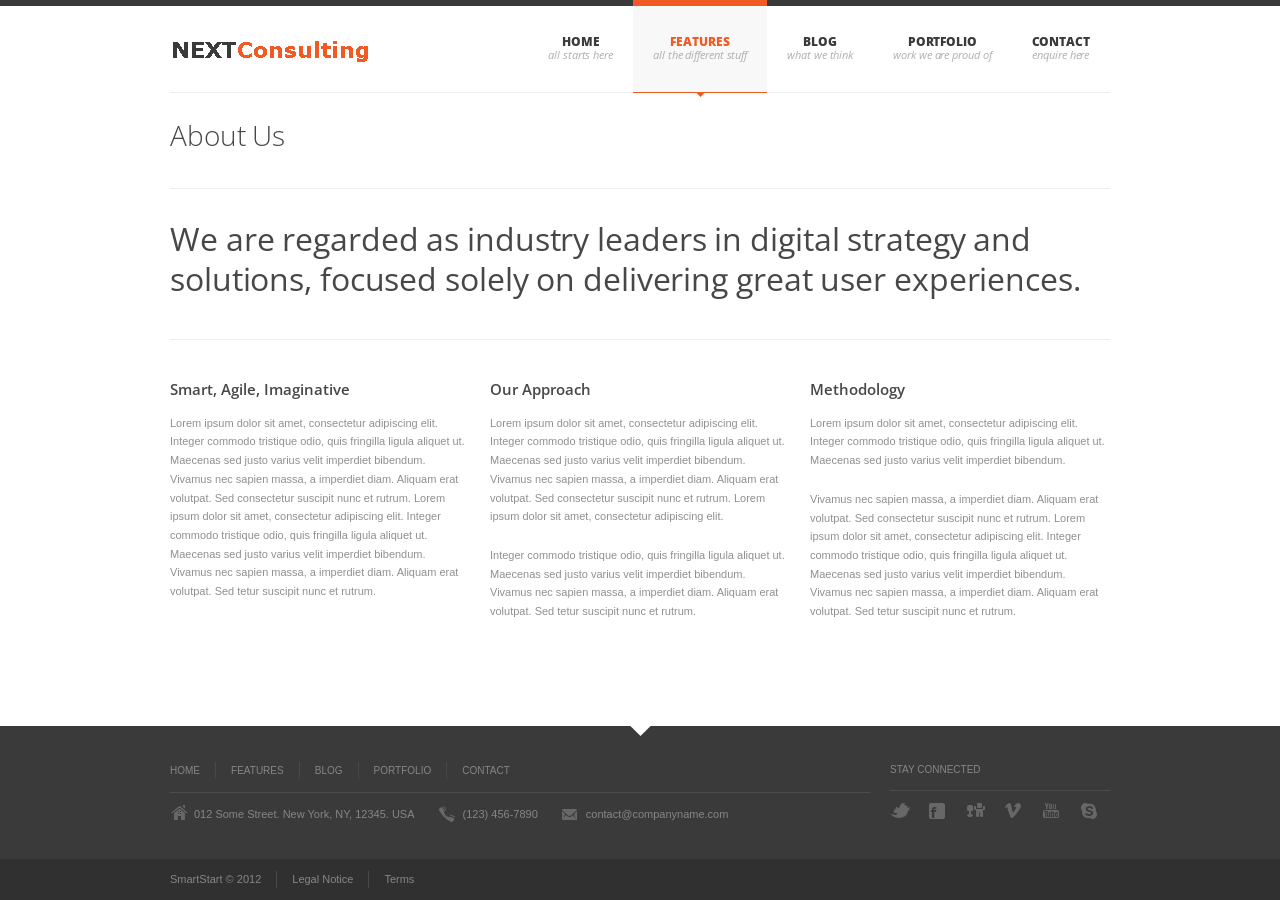
<file: about-us.html>
<!DOCTYPE html>

<!--[if IE 7]>                  <html class="ie7 no-js" lang="en">     <![endif]-->
<!--[if lte IE 8]>              <html class="ie8 no-js" lang="en">     <![endif]-->
<!--[if (gte IE 9)|!(IE)]><!--> <html class="not-ie no-js" lang="en">  <!--<![endif]-->
<head>
	<meta charset="utf-8">
	<meta http-equiv="X-UA-Compatible" content="IE=edge,chrome=1">
	<meta name="viewport" content="width=device-width, initial-scale=1, maximum-scale=1">
	
	<title>About Us - SmartStart</title>
	
	<meta name="description" content="">
	<meta name="author" content="">
	
	<!--[if !lte IE 6]><!-->
		<link rel="stylesheet" href="css/style.css" media="screen" />

		<link rel="stylesheet" href="//fonts.googleapis.com/css?family=Open+Sans:400,600,300,800,700,400italic|PT+Serif:400,400italic" />
		
		<link rel="stylesheet" href="css/fancybox.min.css" media="screen" />

		<link rel="stylesheet" href="css/video-js.min.css" media="screen" />

		<link rel="stylesheet" href="css/audioplayerv1.min.css" media="screen" />
	<!--<![endif]-->

	<!--[if lte IE 6]>
		<link rel="stylesheet" href="//universal-ie6-css.googlecode.com/files/ie6.1.1.css" media="screen, projection">
	<![endif]-->

	<!-- HTML5 Shiv + detect touch events -->
	<script src="js/modernizr.custom.js"></script>

	<!-- HTML5 video player -->
	<script src="js/video.min.js"></script>
	<script>_V_.options.flash.swf = 'http://localhost/smartstart/js/video-js.swf';</script>
</head>
<body>

<header id="header" class="container clearfix">

	<a href="index.html" id="logo">
		<img src="img/logo.png" alt="SmartStart">
	</a>

	<nav id="main-nav">
		
		<ul>
			<li>
				<a href="index.html" data-description="All starts here">Home</a>
				<ul>
					<li><a href="logos-slider.html">Logos Slider</a></li>
					<li><a href="photos-slider.html">Photos Slider</a></li>
				</ul>
			</li>
			<li class="current">
				<a href="elements.html" data-description="All the different stuff">Features</a>
				<ul>
					<li class="current"><a href="about-us.html">About Us</a></li>
					<li><a href="our-team.html">Our Team</a>
						<ul>
							<li><a href="we-are-hiring.html">We are hiring</a></li>
						</ul>
					</li>
					<li><a href="elements.html">Elements</a></li>
					<li><a href="pricing-tables.html">Pricing Tables</a></li>
					<li><a href="columns.html">Columns</a></li>
					<li><a href="#">Third Level Item</a>
						<ul>
							<li><a href="#">This is a simple example</a></li>
							<li><a href="#">Of the third level</a></li>
							<li><a href="#">Navigation item</a></li> 
						</ul>
					</li>
				</ul>
			</li>
			<li>
				<a href="blog.html" data-description="What we think">Blog</a>
				<ul>
					<li><a href="single-post.html">Single Post</a></li>
				</ul>
			</li>
			<li>
				<a href="portfolio-4-columns.html" data-description="Work we are proud of">Portfolio</a>
				<ul>
					<li><a href="portfolio-2-columns.html">2 Columns</a></li>
					<li><a href="portfolio-3-columns.html">3 Columns</a></li>
					<li><a href="portfolio-4-columns.html">4 Columns</a></li>
					<li><a href="single-project.html">Single Project</a></li>
				</ul>
			</li>
			<li>
				<a href="contact-us.html" data-description="Enquire here">Contact</a>
			</li>
		</ul>

	</nav><!-- end #main-nav -->
	
</header><!-- end #header -->

<section id="content" class="container clearfix">

	<header class="page-header">

		<h1 class="page-title">About Us</h1>

		<hr />

		<h2 class="page-description">We are regarded as industry leaders in digital strategy and solutions, focused solely on delivering great user experiences.</h2>
		
	</header><!-- end .page-header -->
	
	<div class="one-third">

		<h4>Smart, Agile, Imaginative</h4>

		<p>Lorem ipsum dolor sit amet, consectetur adipiscing elit. Integer commodo tristique odio, quis fringilla ligula aliquet ut. Maecenas sed justo varius velit imperdiet bibendum. Vivamus nec sapien massa, a imperdiet diam. Aliquam erat volutpat. Sed consectetur suscipit nunc et rutrum. Lorem ipsum dolor sit amet, consectetur adipiscing elit. Integer commodo tristique odio, quis fringilla ligula aliquet ut. Maecenas sed justo varius velit imperdiet bibendum. Vivamus nec sapien massa, a imperdiet diam. Aliquam erat volutpat. Sed tetur suscipit nunc et rutrum.</p>
		
	</div><!-- end .one-third -->

	<div class="one-third">

		<h4>Our Approach</h4>

		<p>Lorem ipsum dolor sit amet, consectetur adipiscing elit. Integer commodo tristique odio, quis fringilla ligula aliquet ut. Maecenas sed justo varius velit imperdiet bibendum. Vivamus nec sapien massa, a imperdiet diam. Aliquam erat volutpat. Sed consectetur suscipit nunc et rutrum. Lorem ipsum dolor sit amet, consectetur adipiscing elit.</p>

		<p>Integer commodo tristique odio, quis fringilla ligula aliquet ut. Maecenas sed justo varius velit imperdiet bibendum. Vivamus nec sapien massa, a imperdiet diam. Aliquam erat volutpat. Sed tetur suscipit nunc et rutrum.</p>
		
	</div><!-- end .one-third -->

	<div class="one-third last">

		<h4>Methodology</h4>

		<p>Lorem ipsum dolor sit amet, consectetur adipiscing elit. Integer commodo tristique odio, quis fringilla ligula aliquet ut. Maecenas sed justo varius velit imperdiet bibendum.</p>

		<p>Vivamus nec sapien massa, a imperdiet diam. Aliquam erat volutpat. Sed consectetur suscipit nunc et rutrum. Lorem ipsum dolor sit amet, consectetur adipiscing elit. Integer commodo tristique odio, quis fringilla ligula aliquet ut. Maecenas sed justo varius velit imperdiet bibendum. Vivamus nec sapien massa, a imperdiet diam. Aliquam erat volutpat. Sed tetur suscipit nunc et rutrum.</p>
		
	</div><!-- end .one-third.last -->
	
</section><!-- end #content -->

<footer id="footer" class="clearfix">

	<div class="container">

		<div class="three-fourth">

			<nav id="footer-nav" class="clearfix">

				<ul>
					<li><a href="index.html">Home</a></li>
					<li><a href="elements.html">Features</a></li>
					<li><a href="blog.html">Blog</a></li>
					<li><a href="portfolio-4-columns.html">Portfolio</a></li>
					<li><a href="contact-us.html">Contact</a></li>
				</ul>
				
			</nav><!-- end #footer-nav -->

			<ul class="contact-info">
				<li class="address">012 Some Street. New York, NY, 12345. USA</li>
				<li class="phone">(123) 456-7890</li>
				<li class="email"><a href="mailto:contact@companyname.com">contact@companyname.com</a></li>
			</ul><!-- end .contact-info -->
			
		</div><!-- end .three-fourth -->

		<div class="one-fourth last">

			<span class="title">Stay connected</span>

			<ul class="social-links">
				<li class="twitter"><a href="#">Twitter</a></li>
				<li class="facebook"><a href="#">Facebook</a></li>
				<li class="digg"><a href="#">Digg</a></li>
				<li class="vimeo"><a href="#">Vimeo</a></li>
				<li class="youtube"><a href="#">YouTube</a></li>
				<li class="skype"><a href="#">Skype</a></li>
			</ul><!-- end .social-links -->

		</div><!-- end .one-fourth.last -->
		
	</div><!-- end .container -->

</footer><!-- end #footer -->

<footer id="footer-bottom" class="clearfix">

	<div class="container">

		<ul>
			<li>SmartStart &copy; 2012</li>
			<li><a href="#">Legal Notice</a></li>
			<li><a href="#">Terms</a></li>
		</ul>

	</div><!-- end .container -->

</footer><!-- end #footer-bottom -->

<!--[if !lte IE 6]><!-->
	<script src="//ajax.googleapis.com/ajax/libs/jquery/1.7.1/jquery.min.js"></script>
	<script>window.jQuery || document.write('<script src="js/jquery-1.7.1.min.js"><\/script>')</script>
	<!--[if lt IE 9]> <script src="js/selectivizr-and-extra-selectors.min.js"></script> <![endif]-->
	<script src="js/respond.min.js"></script>
	<script src="js/jquery.easing-1.3.min.js"></script>
	<script src="js/jquery.fancybox.pack.js"></script>
	<script src="js/jquery.smartStartSlider.min.js"></script>
	<script src="js/jquery.jcarousel.min.js"></script>
	<script src="js/jquery.cycle.all.min.js"></script>
	<script src="js/jquery.isotope.min.js"></script>
	<script src="js/audioplayerv1.min.js"></script>
	<script src="//maps.google.com/maps/api/js?sensor=false"></script>
	<script src="js/jquery.gmap.min.js"></script>
	<script src="js/jquery.touchSwipe.min.js"></script>
	<script src="js/custom.js"></script>
<!--<![endif]-->
</body>
</html>
</file>
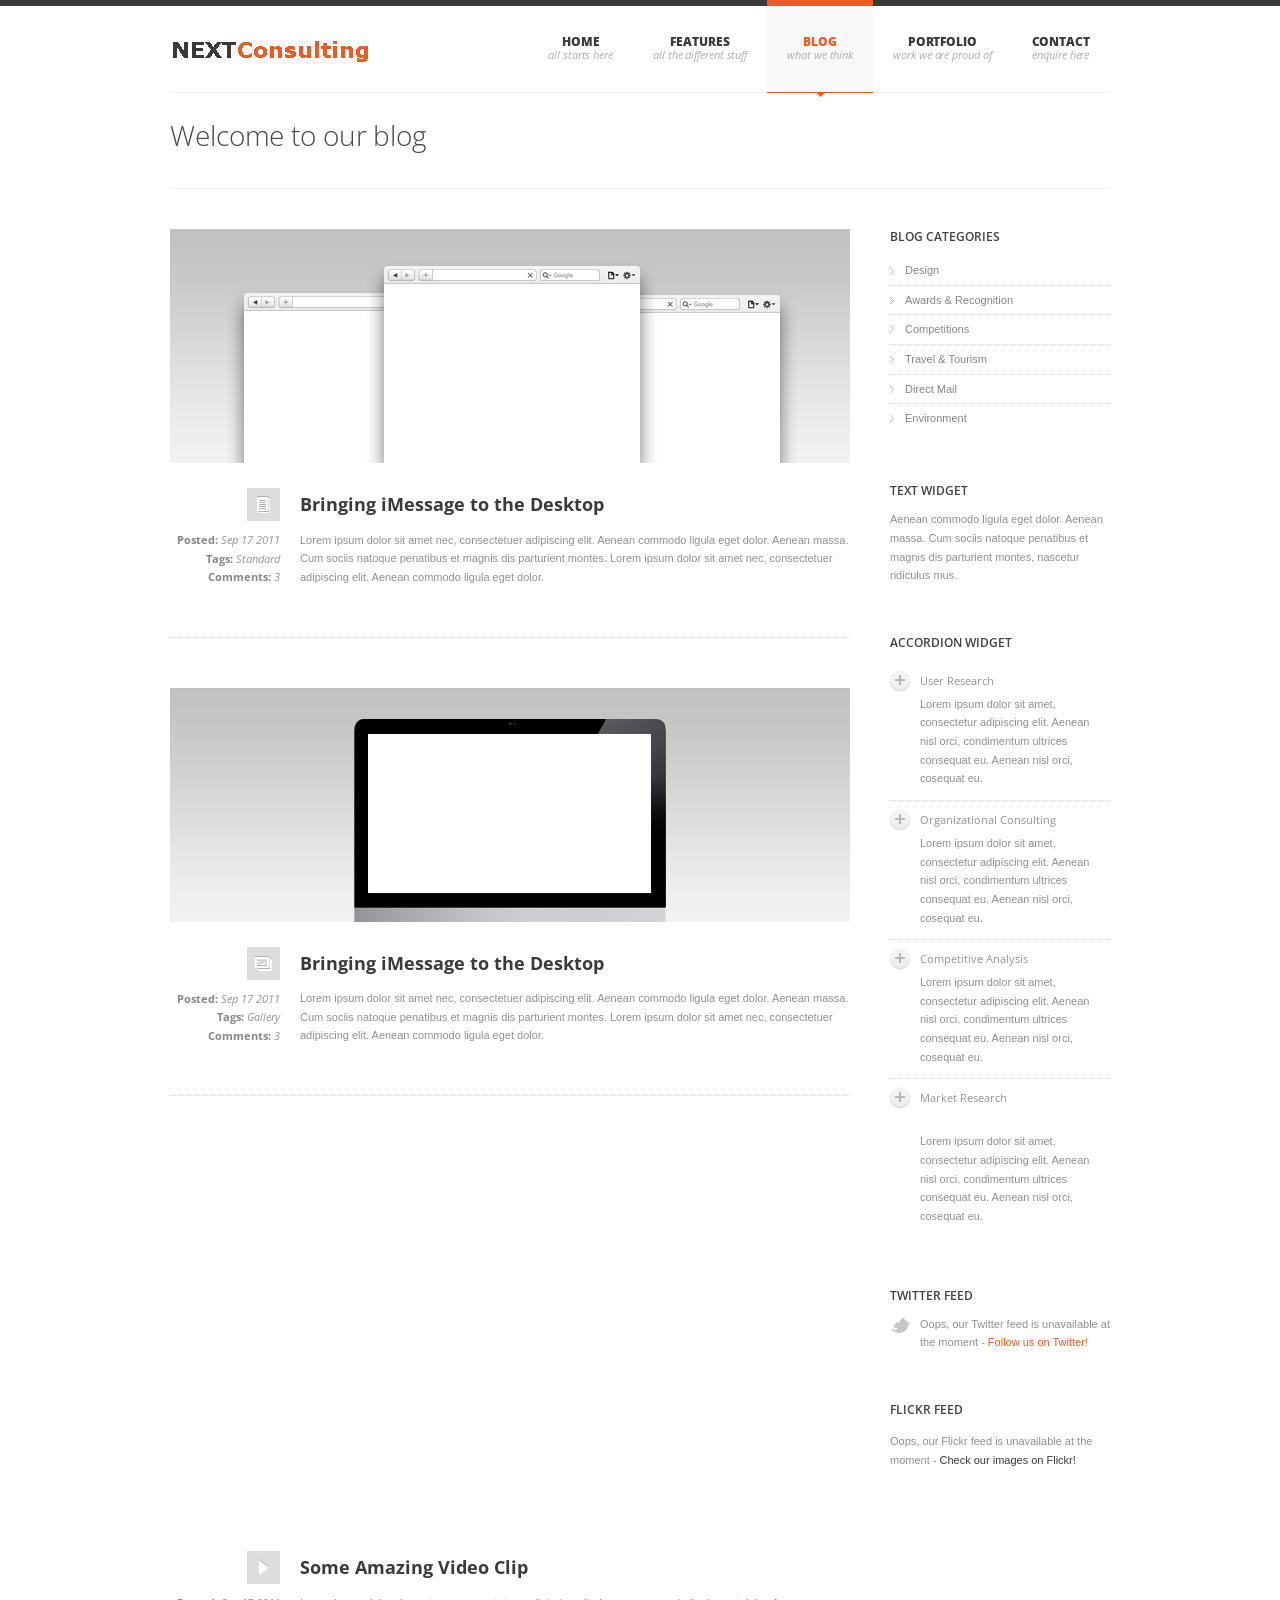
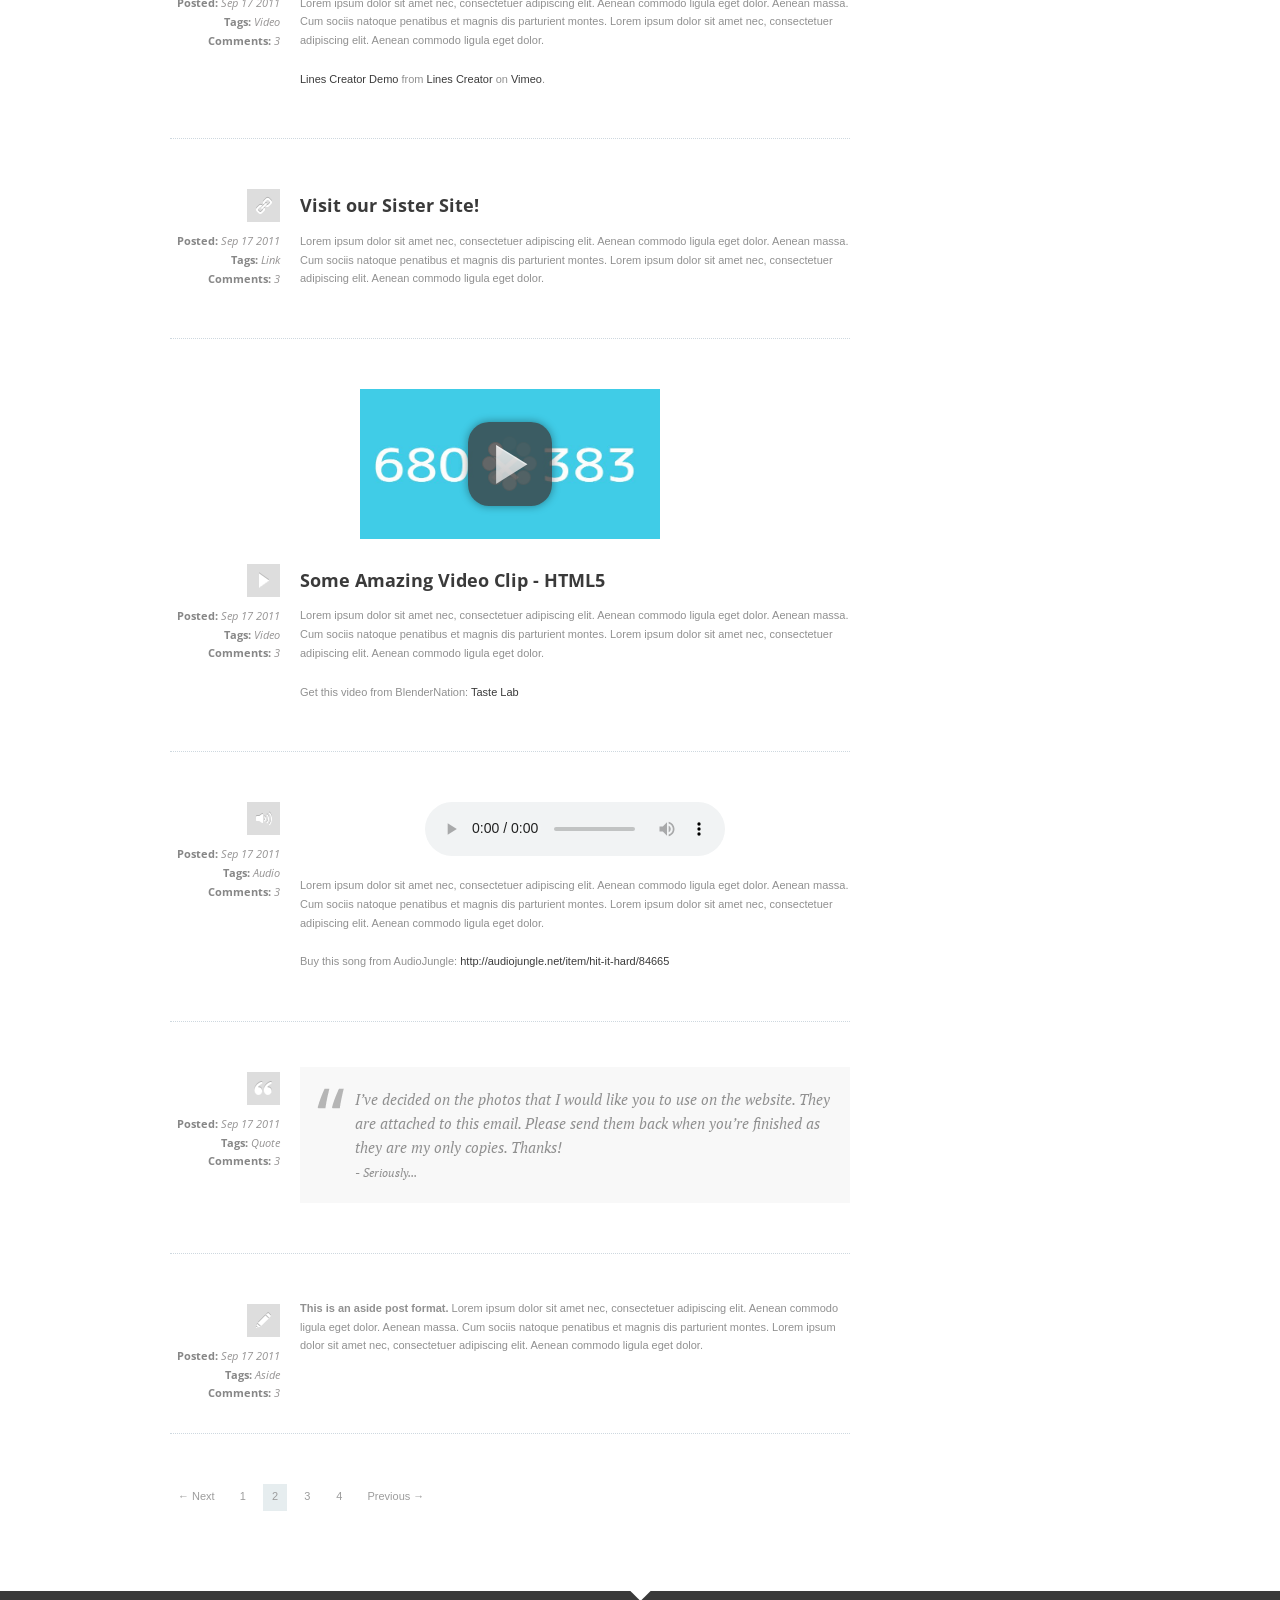
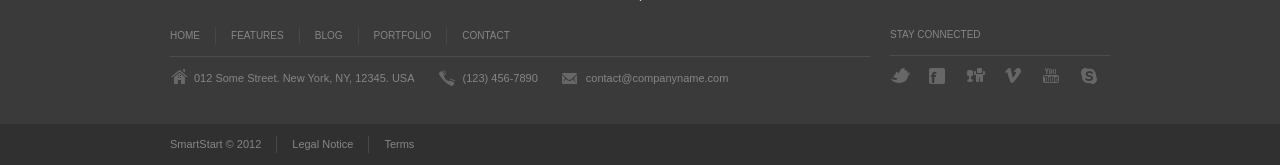
<file: blog.html>
<!DOCTYPE html>

<!--[if IE 7]>                  <html class="ie7 no-js" lang="en">     <![endif]-->
<!--[if lte IE 8]>              <html class="ie8 no-js" lang="en">     <![endif]-->
<!--[if (gte IE 9)|!(IE)]><!--> <html class="not-ie no-js" lang="en">  <!--<![endif]-->
<head>
	<meta charset="utf-8">
	<meta http-equiv="X-UA-Compatible" content="IE=edge,chrome=1">
	<meta name="viewport" content="width=device-width, initial-scale=1, maximum-scale=1">
	
	<title>Blog - SmartStart</title>
	
	<meta name="description" content="">
	<meta name="author" content="">
	
	<!--[if !lte IE 6]><!-->
		<link rel="stylesheet" href="css/style.css" media="screen" />

		<link rel="stylesheet" href="//fonts.googleapis.com/css?family=Open+Sans:400,600,300,800,700,400italic|PT+Serif:400,400italic" />
		
		<link rel="stylesheet" href="css/fancybox.min.css" media="screen" />

		<link rel="stylesheet" href="css/video-js.min.css" media="screen" />

		<link rel="stylesheet" href="css/audioplayerv1.min.css" media="screen" />
	<!--<![endif]-->

	<!--[if lte IE 6]>
		<link rel="stylesheet" href="//universal-ie6-css.googlecode.com/files/ie6.1.1.css" media="screen, projection">
	<![endif]-->

	<!-- HTML5 Shiv + detect touch events -->
	<script src="js/modernizr.custom.js"></script>

	<!-- HTML5 video player -->
	<script src="js/video.min.js"></script>
	<script>_V_.options.flash.swf = 'http://localhost/smartstart/js/video-js.swf';</script>
</head>
<body>

<header id="header" class="container clearfix">

	<a href="index.html" id="logo">
		<img src="img/logo.png" alt="SmartStart">
	</a>

	<nav id="main-nav">
		
		<ul>
			<li>
				<a href="index.html" data-description="All starts here">Home</a>
				<ul>
					<li><a href="logos-slider.html">Logos Slider</a></li>
					<li><a href="photos-slider.html">Photos Slider</a></li>
				</ul>
			</li>
			<li>
				<a href="elements.html" data-description="All the different stuff">Features</a>
				<ul>
					<li><a href="about-us.html">About Us</a></li>
					<li><a href="our-team.html">Our Team</a>
						<ul>
							<li><a href="we-are-hiring.html">We are hiring</a></li>
						</ul>
					</li>
					<li><a href="elements.html">Elements</a></li>
					<li><a href="pricing-tables.html">Pricing Tables</a></li>
					<li><a href="columns.html">Columns</a></li>
					<li><a href="#">Third Level Item</a>
						<ul>
							<li><a href="#">This is a simple example</a></li>
							<li><a href="#">Of the third level</a></li>
							<li><a href="#">Navigation item</a></li> 
						</ul>
					</li>
				</ul>
			</li>
			<li class="current">
				<a href="blog.html" data-description="What we think">Blog</a>
				<ul>
					<li><a href="single-post.html">Single Post</a></li>
				</ul>
			</li>
			<li>
				<a href="portfolio-4-columns.html" data-description="Work we are proud of">Portfolio</a>
				<ul>
					<li><a href="portfolio-2-columns.html">2 Columns</a></li>
					<li><a href="portfolio-3-columns.html">3 Columns</a></li>
					<li><a href="portfolio-4-columns.html">4 Columns</a></li>
					<li><a href="single-project.html">Single Project</a></li>
				</ul>
			</li>
			<li>
				<a href="contact-us.html" data-description="Enquire here">Contact</a>
			</li>
		</ul>

	</nav><!-- end #main-nav -->
	
</header><!-- end #header -->

<section id="content" class="container clearfix">

	<header class="page-header">
	
		<h1 class="page-title">Welcome to our blog</h1>
		
	</header><!-- end .page-header -->
	
	<section id="main">

		<article class="entry clearfix">

			<a href="single-post.html" title="">
				<img src="img/placeholders/blog-post-1.jpg" alt="" class="entry-image">
			</a>

			<div class="entry-body">

				<a href="single-post.html">
					<h1 class="title">Bringing iMessage to the Desktop</h1>
				</a>

				<p>Lorem ipsum dolor sit amet nec, consectetuer adipiscing elit. Aenean commodo ligula eget dolor. Aenean massa. Cum sociis natoque penatibus et magnis dis parturient montes. Lorem ipsum dolor sit amet nec, consectetuer adipiscing elit. Aenean commodo ligula eget dolor.</p>
				
			</div><!-- end .entry-body -->

			<div class="entry-meta">

				<ul>
					<li><a href="single-post.html"><span class="post-format ">Permalink</span></a></li>
					<li><span class="title">Posted:</span> <a href="#">Sep 17 2011</a></li>
					<li><span class="title">Tags:</span> <a href="#">Standard</a></li>
					<li><span class="title">Comments:</span> <a href="#">3</a></li>
				</ul>

			</div><!-- end .entry-meta -->
			
		</article><!-- end .entry -->

		<article class="entry clearfix">

			<div class="image-gallery-slider">

				<ul>

					<li>
						<a href="img/placeholders/blog-post-2.jpg" class="single-image" title="" rel="blog-post-gallery">
							<img src="img/placeholders/blog-post-2.jpg" alt="" class="entry-image">
						</a>
					</li>

					<li>
						<a href="img/placeholders/blog-post-2.jpg" class="single-image" title="" rel="blog-post-gallery">
							<img src="img/placeholders/blog-post-2.jpg" alt="" class="entry-image">
						</a>
					</li>

					<li>
						<a href="img/placeholders/blog-post-2.jpg" class="single-image" title="" rel="blog-post-gallery">
							<img src="img/placeholders/blog-post-2.jpg" alt="" class="entry-image">
						</a>
					</li>

				</ul>
				
			</div><!-- end .image-gallery-slider -->
			<div class="entry-body">

				<a href="single-post.html">
					<h1 class="title">Bringing iMessage to the Desktop</h1>
				</a>

				<p>Lorem ipsum dolor sit amet nec, consectetuer adipiscing elit. Aenean commodo ligula eget dolor. Aenean massa. Cum sociis natoque penatibus et magnis dis parturient montes. Lorem ipsum dolor sit amet nec, consectetuer adipiscing elit. Aenean commodo ligula eget dolor.</p>
				
			</div><!-- end .entry-body -->

			<div class="entry-meta">

				<ul>
					<li><a href="single-post.html"><span class="post-format gallery">Permalink</span></a></li>
					<li><span class="title">Posted:</span> <a href="#">Sep 17 2011</a></li>
					<li><span class="title">Tags:</span> <a href="#">Gallery</a></li>
					<li><span class="title">Comments:</span> <a href="#">3</a></li>
				</ul>

			</div><!-- end .entry-meta -->
			
		</article><!-- end .entry -->

		<article class="entry clearfix">

			<iframe src="http://player.vimeo.com/video/32314979?portrait=0&amp;color=ffffff" width="680" height="380" frameborder="0" webkitAllowFullScreen mozallowfullscreen allowFullScreen class="entry-video"></iframe>

			<div class="entry-body">

				<a href="single-post.html">
					<h1 class="title">Some Amazing Video Clip</h1>
				</a>

				<p>Lorem ipsum dolor sit amet nec, consectetuer adipiscing elit. Aenean commodo ligula eget dolor. Aenean massa. Cum sociis natoque penatibus et magnis dis parturient montes. Lorem ipsum dolor sit amet nec, consectetuer adipiscing elit. Aenean commodo ligula eget dolor.</p>

				<p><a href="http://vimeo.com/32314979">Lines Creator Demo</a> from <a href="http://vimeo.com/linescreator">Lines Creator</a> on <a href="http://vimeo.com">Vimeo</a>.</p>
				
			</div><!-- end .entry-body -->

			<div class="entry-meta">

				<ul>
					<li><a href="single-post.html"><span class="post-format video">Permalink</span></a></li>
					<li><span class="title">Posted:</span> <a href="#">Sep 17 2011</a></li>
					<li><span class="title">Tags:</span> <a href="#">Video</a></li>
					<li><span class="title">Comments:</span> <a href="#">3</a></li>
				</ul>

			</div><!-- end .entry-meta -->
			
		</article><!-- end .entry -->

		<article class="entry clearfix">

			<div class="entry-body">

				<a href="single-post.html">
					<h1 class="title">Visit our Sister Site!</h1>
				</a>

				<p>Lorem ipsum dolor sit amet nec, consectetuer adipiscing elit. Aenean commodo ligula eget dolor. Aenean massa. Cum sociis natoque penatibus et magnis dis parturient montes. Lorem ipsum dolor sit amet nec, consectetuer adipiscing elit. Aenean commodo ligula eget dolor.</p>
				
			</div><!-- end .entry-body -->

			<div class="entry-meta">

				<ul>
					<li><a href="single-post.html"><span class="post-format link">Permalink</span></a></li>
					<li><span class="title">Posted:</span> <a href="#">Sep 17 2011</a></li>
					<li><span class="title">Tags:</span> <a href="#">Link</a></li>
					<li><span class="title">Comments:</span> <a href="#">3</a></li>
				</ul>
				
			</div><!-- end .entry-meta -->
			
		</article><!-- end .entry -->

		<article class="entry clearfix">

			<video class='entry-video video-js vjs-default-skin' poster="img/placeholders/html5-video-poster.jpg" data-aspect-ratio='1.78' data-setup="{}" controls>
				<source src="http://demo.samuli.me/_media/smartstart-wp/taste-lab.mp4video.mp4" type="video/mp4" />
				<source src="http://demo.samuli.me/_media/smartstart-wp/taste-lab.webmvp8.webm" type="video/webm" />
				<source src="http://demo.samuli.me/_media/smartstart-wp/taste-lab.theora.ogv" type="video/ogg" />
			</video>

			<div class="entry-body">

				<a href="single-post.html">
					<h1 class="title">Some Amazing Video Clip - HTML5</h1>
				</a>

				<p>Lorem ipsum dolor sit amet nec, consectetuer adipiscing elit. Aenean commodo ligula eget dolor. Aenean massa. Cum sociis natoque penatibus et magnis dis parturient montes. Lorem ipsum dolor sit amet nec, consectetuer adipiscing elit. Aenean commodo ligula eget dolor.</p>

				<p>Get this video from BlenderNation: <a href="http://www.blendernation.com/2010/04/23/taste-lab/">Taste Lab</a></p>
				
			</div><!-- end .entry-body -->

			<div class="entry-meta">

				<ul>
					<li><a href="single-post.html"><span class="post-format video">Permalink</span></a></li>
					<li><span class="title">Posted:</span> <a href="#">Sep 17 2011</a></li>
					<li><span class="title">Tags:</span> <a href="#">Video</a></li>
					<li><span class="title">Comments:</span> <a href="#">3</a></li>
				</ul>

			</div><!-- end .entry-meta -->
			
		</article><!-- end .entry -->

		<article class="entry clearfix">

			<div class="entry-body">

				<audio class="entry-audio AudioPlayerV1" controls>
					<source src="http://demo.samuli.me/_media/awesome-wp/hit-it-hard.mp3" type="audio/mp3" />
					<source src="http://demo.samuli.me/_media/awesome-wp/hit-it-hard.ogg" type="audio/ogg" />
				</audio>

				<p>Lorem ipsum dolor sit amet nec, consectetuer adipiscing elit. Aenean commodo ligula eget dolor. Aenean massa. Cum sociis natoque penatibus et magnis dis parturient montes. Lorem ipsum dolor sit amet nec, consectetuer adipiscing elit. Aenean commodo ligula eget dolor.</p>

				<p>Buy this song from AudioJungle: <a href="http://audiojungle.net/item/hit-it-hard/84665" title="Hit It Hard  by BeatheBeat">http://audiojungle.net/item/hit-it-hard/84665</a></p>
				
			</div><!-- end .entry-body -->

			<div class="entry-meta">

				<ul>
					<li><a href="single-post.html"><span class="post-format audio">Permalink</span></a></li>
					<li><span class="title">Posted:</span> <a href="#">Sep 17 2011</a></li>
					<li><span class="title">Tags:</span> <a href="#">Audio</a></li>
					<li><span class="title">Comments:</span> <a href="#">3</a></li>
				</ul>

			</div><!-- end .entry-meta -->
			
		</article><!-- end .entry -->

		<article class="entry clearfix">

			<div class="entry-body">

				<blockquote>
					<p>I’ve decided on the photos that I would like you to use on the website. They are attached to this email. Please send them back when you’re finished as they are my only copies. Thanks!</p>
					<small>- Seriously...</small>
				</blockquote>
				
			</div><!-- end .entry-body -->

			<div class="entry-meta">

				<ul>
					<li><a href="single-post.html"><span class="post-format quote">Permalink</span></a></li>
					<li><span class="title">Posted:</span> <a href="#">Sep 17 2011</a></li>
					<li><span class="title">Tags:</span> <a href="#">Quote</a></li>
					<li><span class="title">Comments:</span> <a href="#">3</a></li>
				</ul>

			</div><!-- end .entry-meta -->
			
		</article><!-- end .entry -->

		<article class="entry clearfix">

			<div class="entry-body">

				<p><strong>This is an aside post format.</strong> Lorem ipsum dolor sit amet nec, consectetuer adipiscing elit. Aenean commodo ligula eget dolor. Aenean massa. Cum sociis natoque penatibus et magnis dis parturient montes. Lorem ipsum dolor sit amet nec, consectetuer adipiscing elit. Aenean commodo ligula eget dolor.</p>
				
			</div><!-- end .entry-body -->

			<div class="entry-meta">

				<ul>
					<li><a href="single-post.html"><span class="post-format aside">Permalink</span></a></li>
					<li><span class="title">Posted:</span> <a href="#">Sep 17 2011</a></li>
					<li><span class="title">Tags:</span> <a href="#">Aside</a></li>
					<li><span class="title">Comments:</span> <a href="#">3</a></li>
				</ul>

			</div><!-- end .entry-meta -->
			
		</article><!-- end .entry -->
		
		<ul class="pagination">
			<li class="next"><a href="#">&larr; Next</a></li>
			<li><a href="#">1</a></li>
			<li class="current">2</li>
			<li><a href="#">3</a></li>
			<li><a href="#">4</a></li>
			<li class="prev"><a href="#">Previous &rarr;</a></li>
		</ul>
		
	</section><!-- end #main -->

	<aside id="sidebar">

		<div class="widget">

			<h6 class="widget-title">Blog Categories</h6>

			<ul class="categories">
				<li><a href="#">Design</a></li>
				<li><a href="#">Awards &amp; Recognition</a></li>
				<li><a href="#">Competitions</a></li>
				<li><a href="#">Travel &amp; Tourism</a></li>
				<li><a href="#">Direct Mail</a></li>
				<li><a href="#">Environment</a></li>
			</ul>

		</div><!-- end .widget -->

		<div class="widget">
		
			<h6 class="widget-title">Text Widget</h6>

			<p>Aenean commodo ligula eget dolor. Aenean massa. Cum sociis natoque penatibus et magnis dis parturient montes, nascetur ridiculus mus.</p>

		</div><!-- end .widget -->

		<div class="widget">

			<h6 class="widget-title">Accordion Widget</h6>

			<h4 class="acc-trigger">
				<a href="#">User Research</a>
			</h4>

			<div class="acc-container">
				<div class="content">Lorem ipsum dolor sit amet, consectetur adipiscing elit. Aenean nisl orci, condimentum ultrices consequat eu. Aenean nisl orci, cosequat eu.</div>
			</div>

			<h4 class="acc-trigger">
				<a href="#">Organizational Consulting</a>
			</h4>

			<div class="acc-container">
				<div class="content">Lorem ipsum dolor sit amet, consectetur adipiscing elit. Aenean nisl orci, condimentum ultrices consequat eu. Aenean nisl orci, cosequat eu.</div>
			</div>

			<h4 class="acc-trigger">
				<a href="#">Competitive Analysis</a>
			</h4>

			<div class="acc-container">
				<div class="content">Lorem ipsum dolor sit amet, consectetur adipiscing elit. Aenean nisl orci, condimentum ultrices consequat eu. Aenean nisl orci, cosequat eu.</div>
			</div>

			<h4 class="acc-trigger">
				<a href="#">Market Research</a>
			</h4>

			<div class="acc-container">
				<div class="content">Lorem ipsum dolor sit amet, consectetur adipiscing elit. Aenean nisl orci, condimentum ultrices consequat eu. Aenean nisl orci, cosequat eu.</div>
			</div>

		</div><!-- end .widget -->

		<div class="widget">
		
			<h6 class="widget-title">Twitter Feed</h6>

			<ul class="tweets-feed">
				<li>Oops, our Twitter feed is unavailable at the moment - <a href="http://twitter.com/">Follow us on Twitter!</a></li>
			</ul><!-- end .tweets-feed -->

		</div><!-- end .widget -->

		<div class="widget">
		
			<h6 class="widget-title">Flickr Feed</h6>

			<ul class="flickr-feed">
				<li>Oops, our Flickr feed is unavailable at the moment - <a href='http://flickr.com/'>Check our images on Flickr!</a></li>
			</ul><!-- end .flickr-feed -->

		</div><!-- end .widget -->
		
	</aside><!-- end #sidebar -->
	
</section><!-- end #content -->

<footer id="footer" class="clearfix">

	<div class="container">

		<div class="three-fourth">

			<nav id="footer-nav" class="clearfix">

				<ul>
					<li><a href="index.html">Home</a></li>
					<li><a href="elements.html">Features</a></li>
					<li><a href="blog.html">Blog</a></li>
					<li><a href="portfolio-4-columns.html">Portfolio</a></li>
					<li><a href="contact-us.html">Contact</a></li>
				</ul>
				
			</nav><!-- end #footer-nav -->

			<ul class="contact-info">
				<li class="address">012 Some Street. New York, NY, 12345. USA</li>
				<li class="phone">(123) 456-7890</li>
				<li class="email"><a href="mailto:contact@companyname.com">contact@companyname.com</a></li>
			</ul><!-- end .contact-info -->
			
		</div><!-- end .three-fourth -->

		<div class="one-fourth last">

			<span class="title">Stay connected</span>

			<ul class="social-links">
				<li class="twitter"><a href="#">Twitter</a></li>
				<li class="facebook"><a href="#">Facebook</a></li>
				<li class="digg"><a href="#">Digg</a></li>
				<li class="vimeo"><a href="#">Vimeo</a></li>
				<li class="youtube"><a href="#">YouTube</a></li>
				<li class="skype"><a href="#">Skype</a></li>
			</ul><!-- end .social-links -->

		</div><!-- end .one-fourth.last -->
		
	</div><!-- end .container -->

</footer><!-- end #footer -->

<footer id="footer-bottom" class="clearfix">

	<div class="container">

		<ul>
			<li>SmartStart &copy; 2012</li>
			<li><a href="#">Legal Notice</a></li>
			<li><a href="#">Terms</a></li>
		</ul>

	</div><!-- end .container -->

</footer><!-- end #footer-bottom -->

<!--[if !lte IE 6]><!-->
	<script src="//ajax.googleapis.com/ajax/libs/jquery/1.7.1/jquery.min.js"></script>
	<script>window.jQuery || document.write('<script src="js/jquery-1.7.1.min.js"><\/script>')</script>
	<!--[if lt IE 9]> <script src="js/selectivizr-and-extra-selectors.min.js"></script> <![endif]-->
	<script src="js/respond.min.js"></script>
	<script src="js/jquery.easing-1.3.min.js"></script>
	<script src="js/jquery.fancybox.pack.js"></script>
	<script src="js/jquery.smartStartSlider.min.js"></script>
	<script src="js/jquery.jcarousel.min.js"></script>
	<script src="js/jquery.cycle.all.min.js"></script>
	<script src="js/jquery.isotope.min.js"></script>
	<script src="js/audioplayerv1.min.js"></script>
	<script src="//maps.google.com/maps/api/js?sensor=false"></script>
	<script src="js/jquery.gmap.min.js"></script>
	<script src="js/jquery.touchSwipe.min.js"></script>
	<script src="js/custom.js"></script>
<!--<![endif]-->
</body>
</html>
</file>
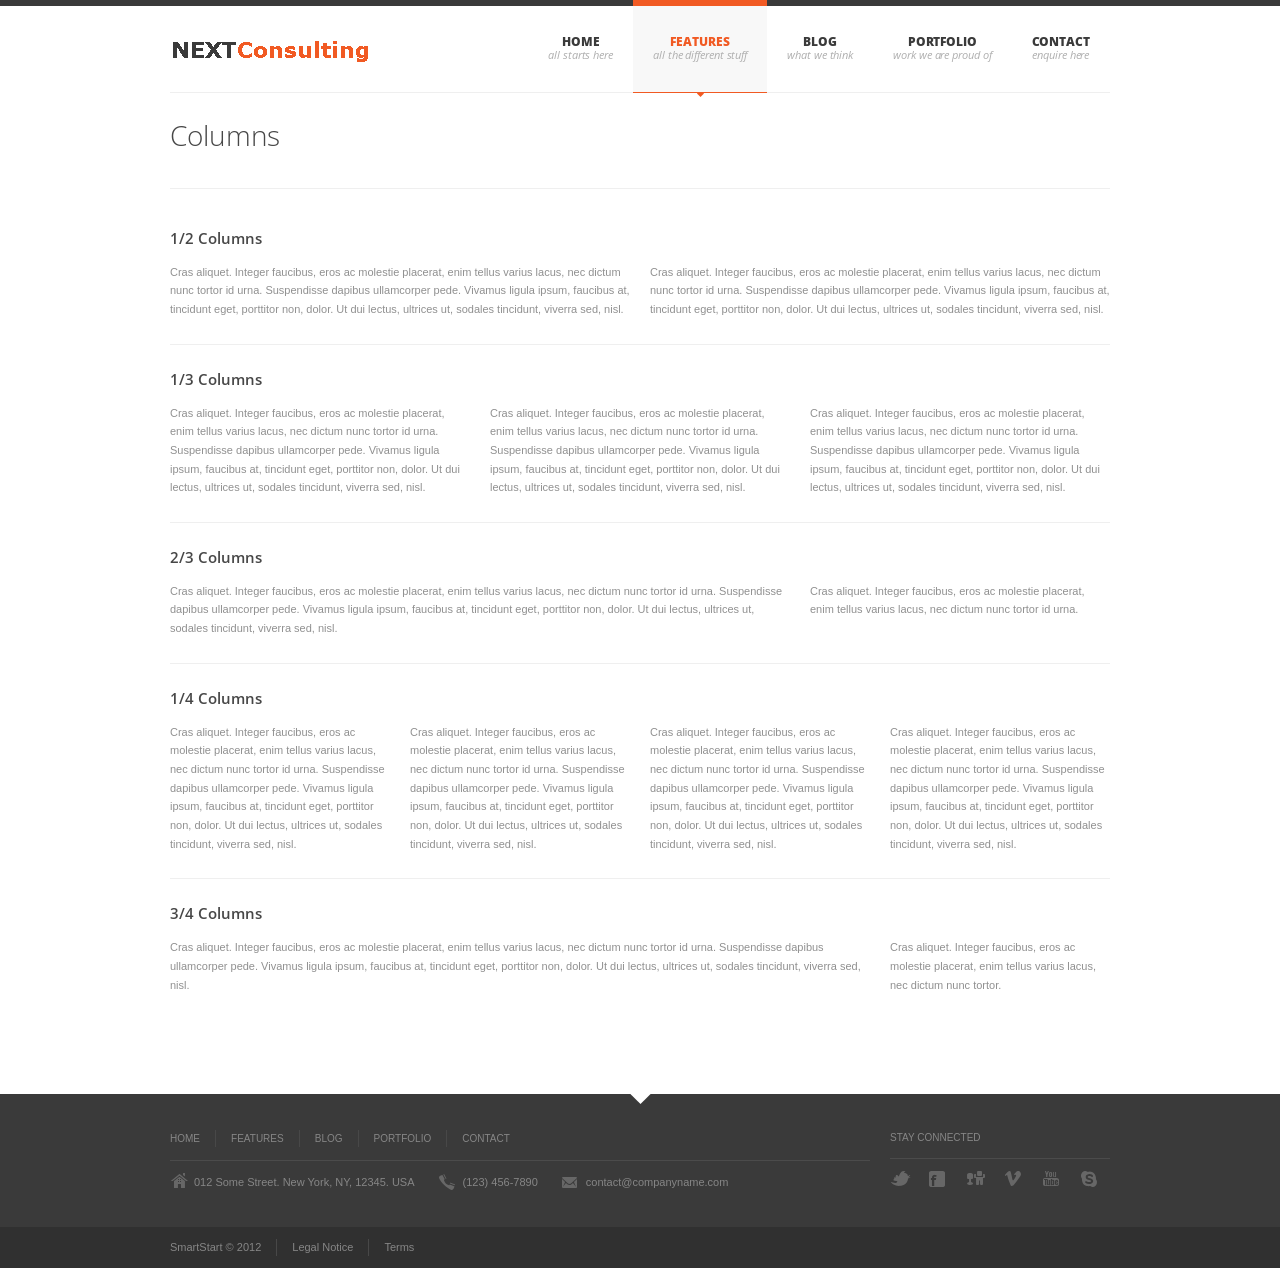
<file: columns.html>
<!DOCTYPE html>

<!--[if IE 7]>                  <html class="ie7 no-js" lang="en">     <![endif]-->
<!--[if lte IE 8]>              <html class="ie8 no-js" lang="en">     <![endif]-->
<!--[if (gte IE 9)|!(IE)]><!--> <html class="not-ie no-js" lang="en">  <!--<![endif]-->
<head>
	<meta charset="utf-8">
	<meta http-equiv="X-UA-Compatible" content="IE=edge,chrome=1">
	<meta name="viewport" content="width=device-width, initial-scale=1, maximum-scale=1">
	
	<title>Columns - SmartStart</title>
	
	<meta name="description" content="">
	<meta name="author" content="">
	
	<!--[if !lte IE 6]><!-->
		<link rel="stylesheet" href="css/style.css" media="screen" />

		<link rel="stylesheet" href="//fonts.googleapis.com/css?family=Open+Sans:400,600,300,800,700,400italic|PT+Serif:400,400italic" />
		
		<link rel="stylesheet" href="css/fancybox.min.css" media="screen" />

		<link rel="stylesheet" href="css/video-js.min.css" media="screen" />

		<link rel="stylesheet" href="css/audioplayerv1.min.css" media="screen" />
	<!--<![endif]-->

	<!--[if lte IE 6]>
		<link rel="stylesheet" href="//universal-ie6-css.googlecode.com/files/ie6.1.1.css" media="screen, projection">
	<![endif]-->

	<!-- HTML5 Shiv + detect touch events -->
	<script src="js/modernizr.custom.js"></script>

	<!-- HTML5 video player -->
	<script src="js/video.min.js"></script>
	<script>_V_.options.flash.swf = 'http://localhost/smartstart/js/video-js.swf';</script>
</head>
<body>

<header id="header" class="container clearfix">

	<a href="index.html" id="logo">
		<img src="img/logo.png" alt="SmartStart">
	</a>

	<nav id="main-nav">
		
		<ul>
			<li>
				<a href="index.html" data-description="All starts here">Home</a>
				<ul>
					<li><a href="logos-slider.html">Logos Slider</a></li>
					<li><a href="photos-slider.html">Photos Slider</a></li>
				</ul>
			</li>
			<li class="current">
				<a href="elements.html" data-description="All the different stuff">Features</a>
				<ul>
					<li><a href="about-us.html">About Us</a></li>
					<li><a href="our-team.html">Our Team</a>
						<ul>
							<li><a href="we-are-hiring.html">We are hiring</a></li>
						</ul>
					</li>
					<li><a href="elements.html">Elements</a></li>
					<li><a href="pricing-tables.html">Pricing Tables</a></li>
					<li class="current"><a href="columns.html">Columns</a></li>
					<li><a href="#">Third Level Item</a>
						<ul>
							<li><a href="#">This is a simple example</a></li>
							<li><a href="#">Of the third level</a></li>
							<li><a href="#">Navigation item</a></li> 
						</ul>
					</li>
				</ul>
			</li>
			<li>
				<a href="blog.html" data-description="What we think">Blog</a>
				<ul>
					<li><a href="single-post.html">Single Post</a></li>
				</ul>
			</li>
			<li>
				<a href="portfolio-4-columns.html" data-description="Work we are proud of">Portfolio</a>
				<ul>
					<li><a href="portfolio-2-columns.html">2 Columns</a></li>
					<li><a href="portfolio-3-columns.html">3 Columns</a></li>
					<li><a href="portfolio-4-columns.html">4 Columns</a></li>
					<li><a href="single-project.html">Single Project</a></li>
				</ul>
			</li>
			<li>
				<a href="contact-us.html" data-description="Enquire here">Contact</a>
			</li>
		</ul>

	</nav><!-- end #main-nav -->
	
</header><!-- end #header -->

<section id="content" class="container clearfix">

	<header class="page-header">

		<h1 class="page-title">Columns</h1>
		
	</header><!-- end .page-header -->

	<h4>1/2 Columns</h4>

	<div class="one-half">

		<p>Cras aliquet. Integer faucibus, eros ac molestie placerat, enim tellus varius lacus, nec dictum nunc tortor id urna. Suspendisse dapibus ullamcorper pede. Vivamus ligula ipsum, faucibus at, tincidunt eget, porttitor non, dolor. Ut dui lectus, ultrices ut, sodales tincidunt, viverra sed, nisl. </p>
		
	</div><!-- end .one-half -->

	<div class="one-half last">

		<p>Cras aliquet. Integer faucibus, eros ac molestie placerat, enim tellus varius lacus, nec dictum nunc tortor id urna. Suspendisse dapibus ullamcorper pede. Vivamus ligula ipsum, faucibus at, tincidunt eget, porttitor non, dolor. Ut dui lectus, ultrices ut, sodales tincidunt, viverra sed, nisl. </p>
		
	</div><!-- end .one-half last -->

	<div class="clear"></div>

	<hr />

	<h4>1/3 Columns</h4>

	<div class="one-third">

		<p>Cras aliquet. Integer faucibus, eros ac molestie placerat, enim tellus varius lacus, nec dictum nunc tortor id urna. Suspendisse dapibus ullamcorper pede. Vivamus ligula ipsum, faucibus at, tincidunt eget, porttitor non, dolor. Ut dui lectus, ultrices ut, sodales tincidunt, viverra sed, nisl. </p>
		
	</div><!-- end .one-third -->

	<div class="one-third">

		<p>Cras aliquet. Integer faucibus, eros ac molestie placerat, enim tellus varius lacus, nec dictum nunc tortor id urna. Suspendisse dapibus ullamcorper pede. Vivamus ligula ipsum, faucibus at, tincidunt eget, porttitor non, dolor. Ut dui lectus, ultrices ut, sodales tincidunt, viverra sed, nisl. </p>
		
	</div><!-- end .one-third -->

	<div class="one-third last">

		<p>Cras aliquet. Integer faucibus, eros ac molestie placerat, enim tellus varius lacus, nec dictum nunc tortor id urna. Suspendisse dapibus ullamcorper pede. Vivamus ligula ipsum, faucibus at, tincidunt eget, porttitor non, dolor. Ut dui lectus, ultrices ut, sodales tincidunt, viverra sed, nisl. </p>
		
	</div><!-- end .one-third last-->

	<div class="clear"></div>

	<hr />

	<h4>2/3 Columns</h4>

	<div class="two-third">

		<p>Cras aliquet. Integer faucibus, eros ac molestie placerat, enim tellus varius lacus, nec dictum nunc tortor id urna. Suspendisse dapibus ullamcorper pede. Vivamus ligula ipsum, faucibus at, tincidunt eget, porttitor non, dolor. Ut dui lectus, ultrices ut, sodales tincidunt, viverra sed, nisl. </p>
		
	</div><!-- end .two-third -->

	<div class="one-third last">

		<p>Cras aliquet. Integer faucibus, eros ac molestie placerat, enim tellus varius lacus, nec dictum nunc tortor id urna.</p>
		
	</div><!-- end .one-third last -->

	<div class="clear"></div>

	<hr />

	<h4>1/4 Columns</h4>

	<div class="one-fourth">

		<p>Cras aliquet. Integer faucibus, eros ac molestie placerat, enim tellus varius lacus, nec dictum nunc tortor id urna. Suspendisse dapibus ullamcorper pede. Vivamus ligula ipsum, faucibus at, tincidunt eget, porttitor non, dolor. Ut dui lectus, ultrices ut, sodales tincidunt, viverra sed, nisl. </p>
		
	</div><!-- end .one-fourth -->

	<div class="one-fourth">

		<p>Cras aliquet. Integer faucibus, eros ac molestie placerat, enim tellus varius lacus, nec dictum nunc tortor id urna. Suspendisse dapibus ullamcorper pede. Vivamus ligula ipsum, faucibus at, tincidunt eget, porttitor non, dolor. Ut dui lectus, ultrices ut, sodales tincidunt, viverra sed, nisl. </p>
		
	</div><!-- end .one-fourth -->

	<div class="one-fourth">

		<p>Cras aliquet. Integer faucibus, eros ac molestie placerat, enim tellus varius lacus, nec dictum nunc tortor id urna. Suspendisse dapibus ullamcorper pede. Vivamus ligula ipsum, faucibus at, tincidunt eget, porttitor non, dolor. Ut dui lectus, ultrices ut, sodales tincidunt, viverra sed, nisl. </p>
		
	</div><!-- end .one-fourth -->

	<div class="one-fourth last">

		<p>Cras aliquet. Integer faucibus, eros ac molestie placerat, enim tellus varius lacus, nec dictum nunc tortor id urna. Suspendisse dapibus ullamcorper pede. Vivamus ligula ipsum, faucibus at, tincidunt eget, porttitor non, dolor. Ut dui lectus, ultrices ut, sodales tincidunt, viverra sed, nisl. </p>
		
	</div><!-- end .one-fourth last -->

	<div class="clear"></div>

	<hr />

	<h4>3/4 Columns</h4>

	<div class="three-fourth">

		<p>Cras aliquet. Integer faucibus, eros ac molestie placerat, enim tellus varius lacus, nec dictum nunc tortor id urna. Suspendisse dapibus ullamcorper pede. Vivamus ligula ipsum, faucibus at, tincidunt eget, porttitor non, dolor. Ut dui lectus, ultrices ut, sodales tincidunt, viverra sed, nisl. </p>
		
	</div><!-- end .three-fourth -->

	<div class="one-fourth last">

		<p>Cras aliquet. Integer faucibus, eros ac molestie placerat, enim tellus varius lacus, nec dictum nunc tortor.</p>
		
	</div><!-- end .one-fourth last -->

	<div class="clear"></div>
	
</section><!-- end #content -->

<footer id="footer" class="clearfix">

	<div class="container">

		<div class="three-fourth">

			<nav id="footer-nav" class="clearfix">

				<ul>
					<li><a href="index.html">Home</a></li>
					<li><a href="elements.html">Features</a></li>
					<li><a href="blog.html">Blog</a></li>
					<li><a href="portfolio-4-columns.html">Portfolio</a></li>
					<li><a href="contact-us.html">Contact</a></li>
				</ul>
				
			</nav><!-- end #footer-nav -->

			<ul class="contact-info">
				<li class="address">012 Some Street. New York, NY, 12345. USA</li>
				<li class="phone">(123) 456-7890</li>
				<li class="email"><a href="mailto:contact@companyname.com">contact@companyname.com</a></li>
			</ul><!-- end .contact-info -->
			
		</div><!-- end .three-fourth -->

		<div class="one-fourth last">

			<span class="title">Stay connected</span>

			<ul class="social-links">
				<li class="twitter"><a href="#">Twitter</a></li>
				<li class="facebook"><a href="#">Facebook</a></li>
				<li class="digg"><a href="#">Digg</a></li>
				<li class="vimeo"><a href="#">Vimeo</a></li>
				<li class="youtube"><a href="#">YouTube</a></li>
				<li class="skype"><a href="#">Skype</a></li>
			</ul><!-- end .social-links -->

		</div><!-- end .one-fourth.last -->
		
	</div><!-- end .container -->

</footer><!-- end #footer -->

<footer id="footer-bottom" class="clearfix">

	<div class="container">

		<ul>
			<li>SmartStart &copy; 2012</li>
			<li><a href="#">Legal Notice</a></li>
			<li><a href="#">Terms</a></li>
		</ul>

	</div><!-- end .container -->

</footer><!-- end #footer-bottom -->

<!--[if !lte IE 6]><!-->
	<script src="//ajax.googleapis.com/ajax/libs/jquery/1.7.1/jquery.min.js"></script>
	<script>window.jQuery || document.write('<script src="js/jquery-1.7.1.min.js"><\/script>')</script>
	<!--[if lt IE 9]> <script src="js/selectivizr-and-extra-selectors.min.js"></script> <![endif]-->
	<script src="js/respond.min.js"></script>
	<script src="js/jquery.easing-1.3.min.js"></script>
	<script src="js/jquery.fancybox.pack.js"></script>
	<script src="js/jquery.smartStartSlider.min.js"></script>
	<script src="js/jquery.jcarousel.min.js"></script>
	<script src="js/jquery.cycle.all.min.js"></script>
	<script src="js/jquery.isotope.min.js"></script>
	<script src="js/audioplayerv1.min.js"></script>
	<script src="//maps.google.com/maps/api/js?sensor=false"></script>
	<script src="js/jquery.gmap.min.js"></script>
	<script src="js/jquery.touchSwipe.min.js"></script>
	<script src="js/custom.js"></script>
<!--<![endif]-->
</body>
</html>
</file>
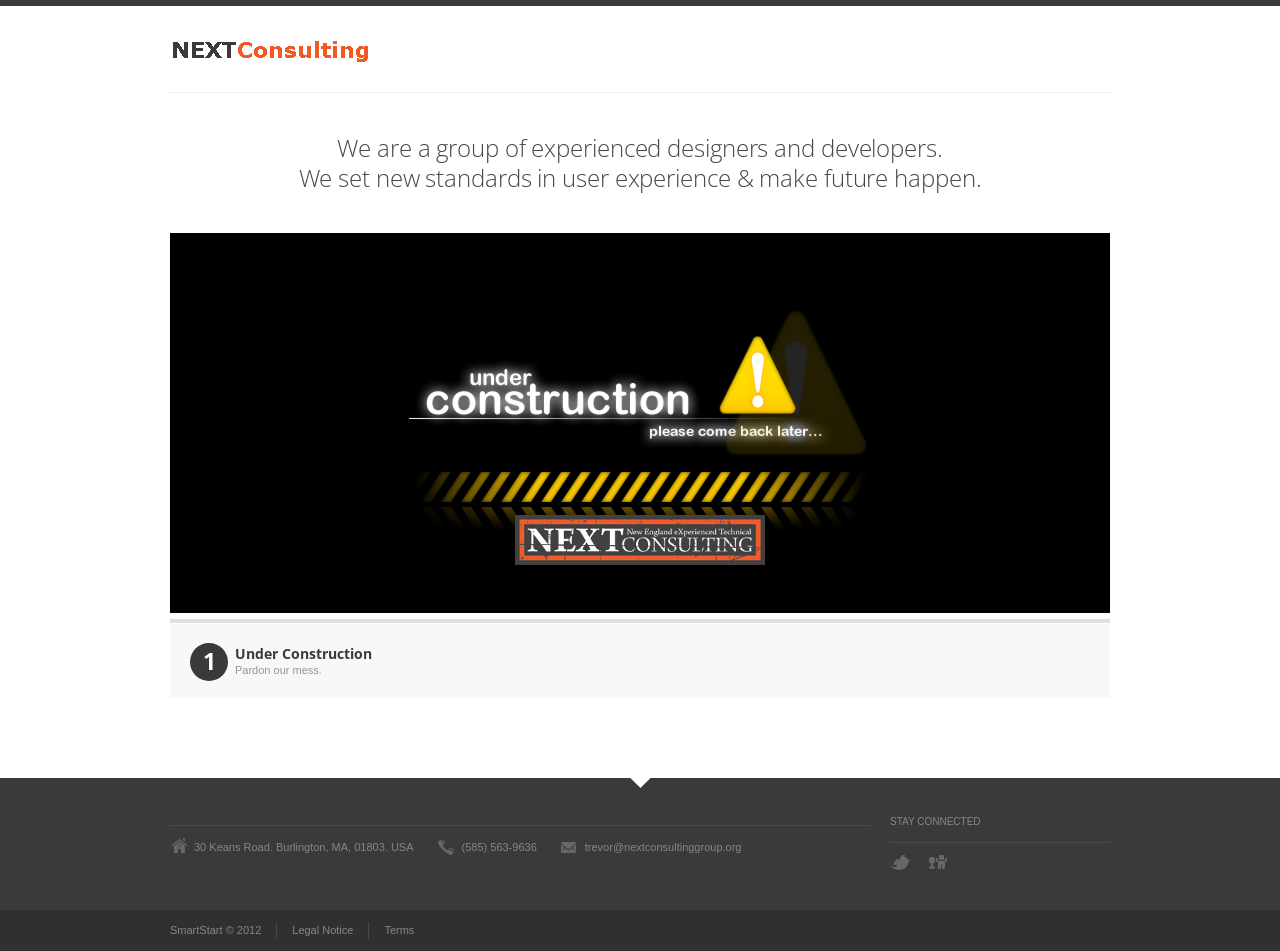
<file: construction.html>
<!DOCTYPE html>

<!--[if IE 7]>                  <html class="ie7 no-js" lang="en">     <![endif]-->
<!--[if lte IE 8]>              <html class="ie8 no-js" lang="en">     <![endif]-->
<!--[if (gte IE 9)|!(IE)]><!--> <html class="not-ie no-js" lang="en">  <!--<![endif]-->
<head>
	<meta charset="utf-8">
	<meta http-equiv="X-UA-Compatible" content="IE=edge,chrome=1">
	<meta name="viewport" content="width=device-width, initial-scale=1, maximum-scale=1">
	
	<title>Home - NEXT Consulting Group</title>
	
	<meta name="description" content="">
	<meta name="author" content="">
	
	<!--[if !lte IE 6]><!-->
		<link rel="stylesheet" href="css/style.css" media="screen" />

		<link rel="stylesheet" href="//fonts.googleapis.com/css?family=Open+Sans:400,600,300,800,700,400italic|PT+Serif:400,400italic" />
		
		<link rel="stylesheet" href="css/fancybox.min.css" media="screen" />

		<link rel="stylesheet" href="css/video-js.min.css" media="screen" />

		<link rel="stylesheet" href="css/audioplayerv1.min.css" media="screen" />
	<!--<![endif]-->

	<!--[if lte IE 6]>
		<link rel="stylesheet" href="//universal-ie6-css.googlecode.com/files/ie6.1.1.css" media="screen, projection">
	<![endif]-->

	<!-- HTML5 Shiv + detect touch events -->
	<script src="js/modernizr.custom.js"></script>

	<!-- HTML5 video player -->
	<script src="js/video.min.js"></script>
	<script>_V_.options.flash.swf = 'http://localhost/smartstart/js/video-js.swf';</script>
</head>
<body>

<header id="header" class="container clearfix">

	<a href="#" id="logo">
		<img src="img/logo.png" alt="NEXT Consulting Group">
	</a>

</header><!-- end #header -->

<section id="content" class="container clearfix">

	<h2 class="slogan align-center">We are a group of experienced designers and developers.<br />
	We set new standards in user experience &amp; make future happen.</h2>

	<section id="features-slider" class="ss-slider">
	
		<article class="slide">
		
			<img src="img/under-construction.png" alt="" class="slide-bg-image" />
			
			<div class="slide-button">
				<span class="dropcap">1</span>
				<h5>Under Construction</h5>
				<span class="description">Pardon our mess.</span>
			</div>
		
			<div class="slide-content">
				<h2>Under Construction</h2>
				<p>Pardon our mess as we make our site pretty and relevant for you.</p>
				<p><a class="button" href="#">Read More</a></p>
			</div>
			
		</article><!-- end .slide (Responsive Layout) -->
		
	</section><!-- end #features-slider -->

</section><!-- end #content -->

<footer id="footer" class="clearfix">

	<div class="container">

		<div class="three-fourth">

			<nav id="footer-nav" class="clearfix">

			</nav><!-- end #footer-nav -->

			<ul class="contact-info">
				<li class="address">30 Keans Road. Burlington, MA, 01803. USA</li>
				<li class="phone">(585) 563-9636</li>
				<li class="email"><a href="mailto:trevor@nextconsultinggroup.org">trevor@nextconsultinggroup.org</a></li>
			</ul><!-- end .contact-info -->
			
		</div><!-- end .three-fourth -->

		<div class="one-fourth last">

			<span class="title">Stay connected</span>

			<ul class="social-links">
				<li class="twitter"><a href="#">Twitter</a></li>
				<!-- <li class="facebook"><a href="#">Facebook</a></li> -->
				<li class="digg"><a href="#">Digg</a></li>
				<!-- <li class="vimeo"><a href="#">Vimeo</a></li> -->
				<!-- <li class="youtube"><a href="#">YouTube</a></li> -->
				<!-- <li class="skype"><a href="#">Skype</a></li> -->
			</ul><!-- end .social-links -->

		</div><!-- end .one-fourth.last -->
		
	</div><!-- end .container -->

</footer><!-- end #footer -->

<footer id="footer-bottom" class="clearfix">

	<div class="container">

		<ul>
			<li>SmartStart &copy; 2012</li>
			<li><a href="#">Legal Notice</a></li>
			<li><a href="#">Terms</a></li>
		</ul>

	</div><!-- end .container -->

</footer><!-- end #footer-bottom -->

<!--[if !lte IE 6]><!-->
	<script src="//ajax.googleapis.com/ajax/libs/jquery/1.7.1/jquery.min.js"></script>
	<script>window.jQuery || document.write('<script src="js/jquery-1.7.1.min.js"><\/script>')</script>
	<!--[if lt IE 9]> <script src="js/selectivizr-and-extra-selectors.min.js"></script> <![endif]-->
	<script src="js/respond.min.js"></script>
	<script src="js/jquery.easing-1.3.min.js"></script>
	<script src="js/jquery.fancybox.pack.js"></script>
	<script src="js/jquery.smartStartSlider.min.js"></script>
	<script src="js/jquery.jcarousel.min.js"></script>
	<script src="js/jquery.cycle.all.min.js"></script>
	<script src="js/jquery.isotope.min.js"></script>
	<script src="js/audioplayerv1.min.js"></script>
	<script src="//maps.google.com/maps/api/js?sensor=false"></script>
	<script src="js/jquery.gmap.min.js"></script>
	<script src="js/jquery.touchSwipe.min.js"></script>
	<script src="js/custom.js"></script>
<!--<![endif]-->
</body>
</html>
</file>
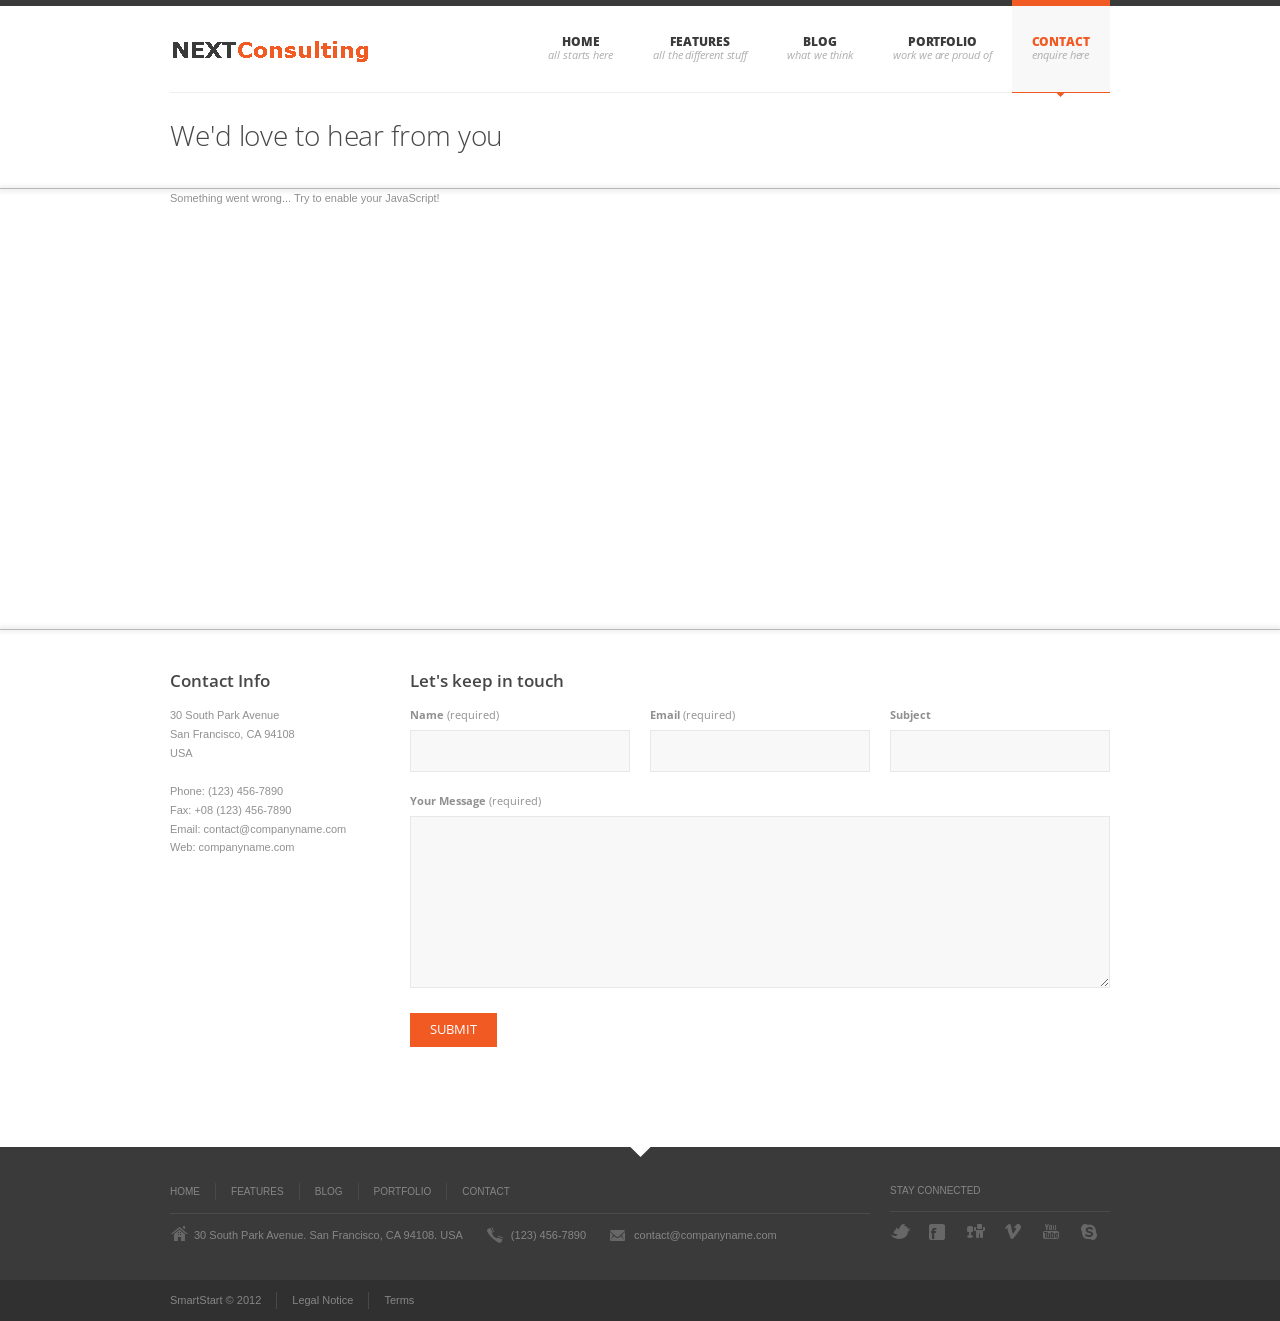
<file: contact-us.html>
<!DOCTYPE html>

<!--[if IE 7]>                  <html class="ie7 no-js" lang="en">     <![endif]-->
<!--[if lte IE 8]>              <html class="ie8 no-js" lang="en">     <![endif]-->
<!--[if (gte IE 9)|!(IE)]><!--> <html class="not-ie no-js" lang="en">  <!--<![endif]-->
<head>
	<meta charset="utf-8">
	<meta http-equiv="X-UA-Compatible" content="IE=edge,chrome=1">
	<meta name="viewport" content="width=device-width, initial-scale=1, maximum-scale=1">
	
	<title>Contact Us - SmartStart</title>
	
	<meta name="description" content="">
	<meta name="author" content="">
	
	<!--[if !lte IE 6]><!-->
		<link rel="stylesheet" href="css/style.css" media="screen" />

		<link rel="stylesheet" href="//fonts.googleapis.com/css?family=Open+Sans:400,600,300,800,700,400italic|PT+Serif:400,400italic" />
		
		<link rel="stylesheet" href="css/fancybox.min.css" media="screen" />

		<link rel="stylesheet" href="css/video-js.min.css" media="screen" />

		<link rel="stylesheet" href="css/audioplayerv1.min.css" media="screen" />
	<!--<![endif]-->

	<!--[if lte IE 6]>
		<link rel="stylesheet" href="//universal-ie6-css.googlecode.com/files/ie6.1.1.css" media="screen, projection">
	<![endif]-->

	<!-- HTML5 Shiv + detect touch events -->
	<script src="js/modernizr.custom.js"></script>

	<!-- HTML5 video player -->
	<script src="js/video.min.js"></script>
	<script>_V_.options.flash.swf = 'http://localhost/smartstart/js/video-js.swf';</script>
</head>
<body>

<header id="header" class="container clearfix">

	<a href="index.html" id="logo">
		<img src="img/logo.png" alt="SmartStart">
	</a>

	<nav id="main-nav">
		
		<ul>
			<li>
				<a href="index.html" data-description="All starts here">Home</a>
				<ul>
					<li><a href="logos-slider.html">Logos Slider</a></li>
					<li><a href="photos-slider.html">Photos Slider</a></li>
				</ul>
			</li>
			<li>
				<a href="elements.html" data-description="All the different stuff">Features</a>
				<ul>
					<li><a href="about-us.html">About Us</a></li>
					<li><a href="our-team.html">Our Team</a>
						<ul>
							<li><a href="we-are-hiring.html">We are hiring</a></li>
						</ul>
					</li>
					<li><a href="elements.html">Elements</a></li>
					<li><a href="pricing-tables.html">Pricing Tables</a></li>
					<li><a href="columns.html">Columns</a></li>
					<li><a href="#">Third Level Item</a>
						<ul>
							<li><a href="#">This is a simple example</a></li>
							<li><a href="#">Of the third level</a></li>
							<li><a href="#">Navigation item</a></li> 
						</ul>
					</li>
				</ul>
			</li>
			<li>
				<a href="blog.html" data-description="What we think">Blog</a>
				<ul>
					<li><a href="single-post.html">Single Post</a></li>
				</ul>
			</li>
			<li>
				<a href="portfolio-4-columns.html" data-description="Work we are proud of">Portfolio</a>
				<ul>
					<li><a href="portfolio-2-columns.html">2 Columns</a></li>
					<li><a href="portfolio-3-columns.html">3 Columns</a></li>
					<li><a href="portfolio-4-columns.html">4 Columns</a></li>
					<li><a href="single-project.html">Single Project</a></li>
				</ul>
			</li>
			<li class="current">
				<a href="contact-us.html" data-description="Enquire here">Contact</a>
			</li>
		</ul>

	</nav><!-- end #main-nav -->
	
</header><!-- end #header -->

<section id="content" class="clearfix">

	<div class="container clearfix">

		<header class="page-header">
		
			<h1 class="page-title">We'd love to hear from you</h1>
			
		</header><!-- end .page-header -->

	</div><!-- end .container -->

	<section id="map">
		<p class="container">Something went wrong... Try to enable your JavaScript!</p>
	</section><!-- end #map -->

	<div class="container clearfix">
		
		<div class="one-fourth">

			<h3>Contact Info</h3>

			<p>30 South Park Avenue<br/>
			San Francisco, CA 94108<br/>
			USA</p>

				<p>Phone: (123) 456-7890<br/>
				Fax: +08 (123) 456-7890<br/>
				Email: contact@companyname.com<br/>
				Web: companyname.com</p>
			
		</div><!-- end .one-fourth -->
		
		<div class="three-fourth last">

			<h3>Let's keep in touch</h3>

			<form action="php/contact-send.php" method="post" class="contact-form">
			
				<p class="input-block">
					<label for="contact-name"><strong>Name</strong> (required)</label>
					<input type="text" name="name" value="" id="contact-name" required>
				</p>

				<p class="input-block">
					<label for="contact-email"><strong>Email</strong> (required)</label>
					<input type="email" name="email" value="" id="contact-email" required>
				</p>
				
				<p class="input-block">
					<label for="contact-subject"><strong>Subject</strong></label>
					<input type="text" name="subject" value="" id="contact-subject">
				</p>

				<p class="textarea-block">
					<label for="contact-message"><strong>Your Message</strong> (required)</label>
					<textarea name="message" id="contact-message" cols="88" rows="6" required></textarea>
				</p>
			
				<div class="hidden">
					<label for="contact-spam-check">Do not fill out this field:</label>
					<input name="spam-check" type="text" value="" id="contact-spam-check" />
				</div>

				<input type="submit" value="Submit">

				<div class="clear"></div>

			</form>

		</div><!-- end .three-fourth.last -->

	</div><!-- end .container -->
		
</section><!-- end #content -->

<footer id="footer" class="clearfix">

	<div class="container">

		<div class="three-fourth">

			<nav id="footer-nav" class="clearfix">

				<ul>
					<li><a href="index.html">Home</a></li>
					<li><a href="elements.html">Features</a></li>
					<li><a href="blog.html">Blog</a></li>
					<li><a href="portfolio-4-columns.html">Portfolio</a></li>
					<li><a href="contact-us.html">Contact</a></li>
				</ul>
				
			</nav><!-- end #footer-nav -->

			<ul class="contact-info">
				<li class="address">30 South Park Avenue. San Francisco, CA 94108. USA</li>
				<li class="phone">(123) 456-7890</li>
				<li class="email"><a href="mailto:contact@companyname.com">contact@companyname.com</a></li>
			</ul><!-- end .contact-info -->
			
		</div><!-- end .three-fourth -->

		<div class="one-fourth last">

			<span class="title">Stay connected</span>

			<ul class="social-links">
				<li class="twitter"><a href="#">Twitter</a></li>
				<li class="facebook"><a href="#">Facebook</a></li>
				<li class="digg"><a href="#">Digg</a></li>
				<li class="vimeo"><a href="#">Vimeo</a></li>
				<li class="youtube"><a href="#">YouTube</a></li>
				<li class="skype"><a href="#">Skype</a></li>
			</ul><!-- end .social-links -->

		</div><!-- end .one-fourth.last -->
		
	</div><!-- end .container -->

</footer><!-- end #footer -->

<footer id="footer-bottom" class="clearfix">

	<div class="container">

		<ul>
			<li>SmartStart &copy; 2012</li>
			<li><a href="#">Legal Notice</a></li>
			<li><a href="#">Terms</a></li>
		</ul>

	</div><!-- end .container -->

</footer><!-- end #footer-bottom -->

<!--[if !lte IE 6]><!-->
	<script src="//ajax.googleapis.com/ajax/libs/jquery/1.7.1/jquery.min.js"></script>
	<script>window.jQuery || document.write('<script src="js/jquery-1.7.1.min.js"><\/script>')</script>
	<!--[if lt IE 9]> <script src="js/selectivizr-and-extra-selectors.min.js"></script> <![endif]-->
	<script src="js/respond.min.js"></script>
	<script src="js/jquery.easing-1.3.min.js"></script>
	<script src="js/jquery.fancybox.pack.js"></script>
	<script src="js/jquery.smartStartSlider.min.js"></script>
	<script src="js/jquery.jcarousel.min.js"></script>
	<script src="js/jquery.cycle.all.min.js"></script>
	<script src="js/jquery.isotope.min.js"></script>
	<script src="js/audioplayerv1.min.js"></script>
	<script src="//maps.google.com/maps/api/js?sensor=false"></script>
	<script src="js/jquery.gmap.min.js"></script>
	<script src="js/jquery.touchSwipe.min.js"></script>
	<script src="js/custom.js"></script>
<!--<![endif]-->
</body>
</html>
</file>
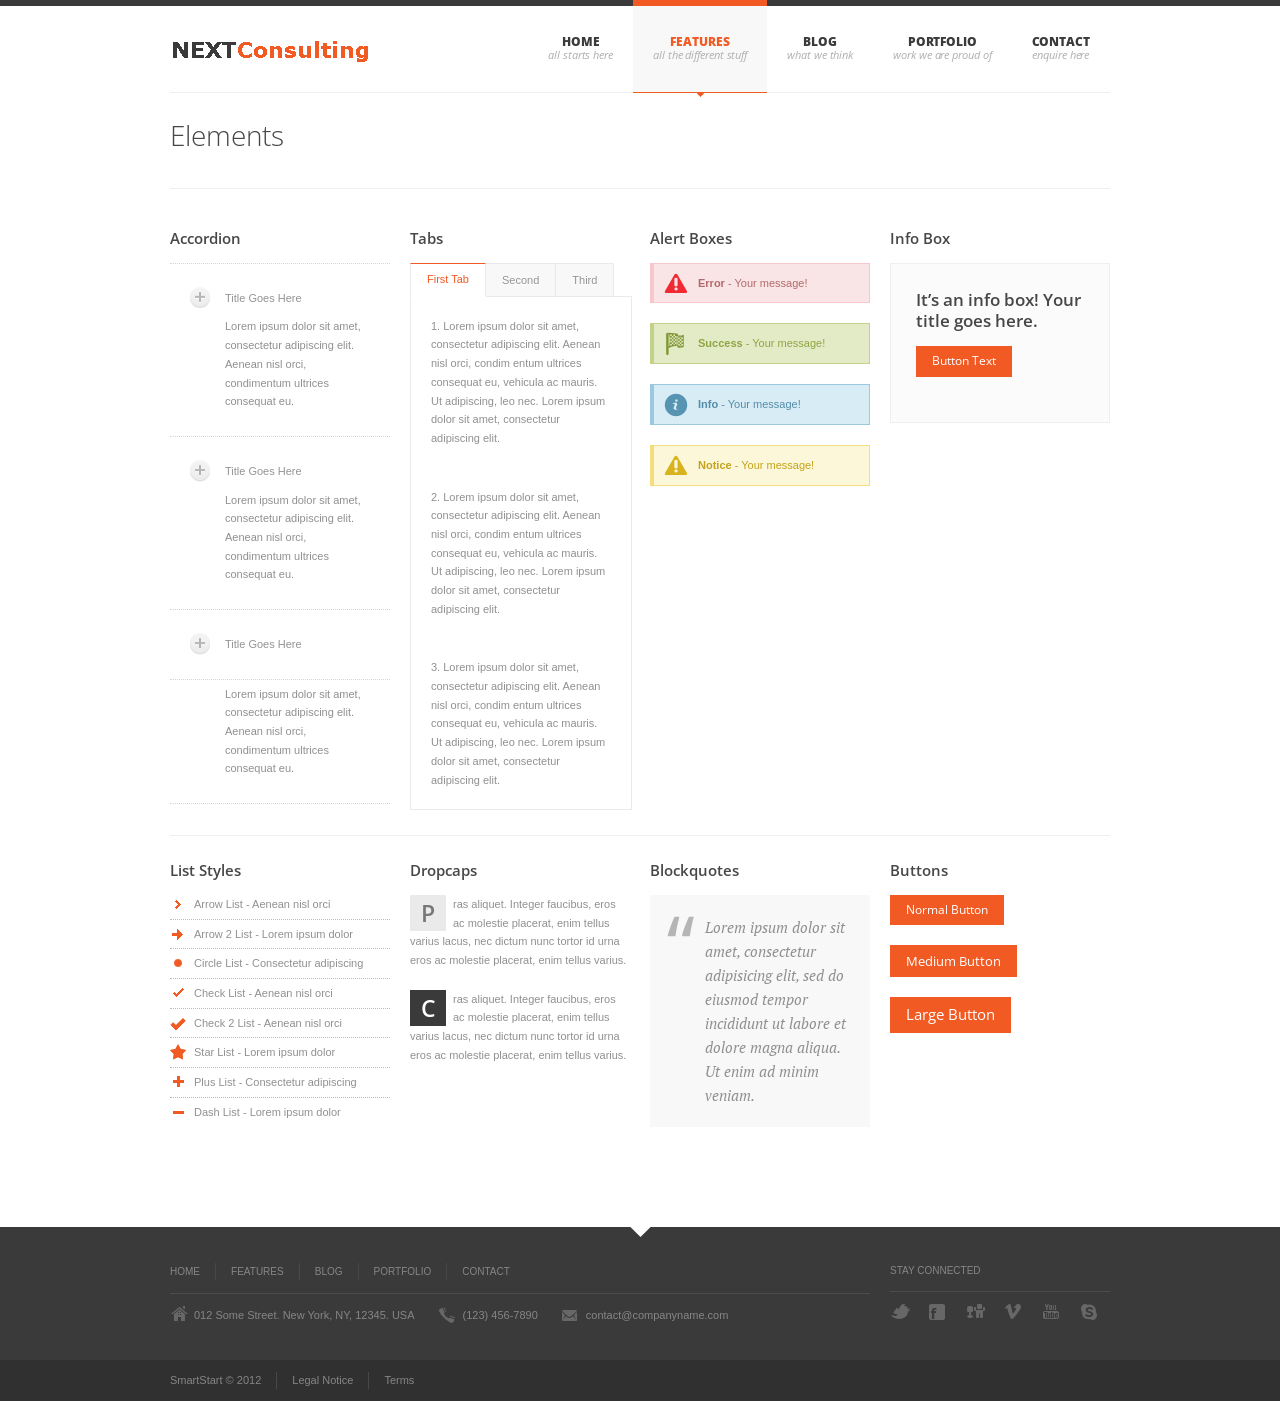
<file: elements.html>
<!DOCTYPE html>

<!--[if IE 7]>                  <html class="ie7 no-js" lang="en">     <![endif]-->
<!--[if lte IE 8]>              <html class="ie8 no-js" lang="en">     <![endif]-->
<!--[if (gte IE 9)|!(IE)]><!--> <html class="not-ie no-js" lang="en">  <!--<![endif]-->
<head>
	<meta charset="utf-8">
	<meta http-equiv="X-UA-Compatible" content="IE=edge,chrome=1">
	<meta name="viewport" content="width=device-width, initial-scale=1, maximum-scale=1">
	
	<title>Elements - SmartStart</title>
	
	<meta name="description" content="">
	<meta name="author" content="">
	
	<!--[if !lte IE 6]><!-->
		<link rel="stylesheet" href="css/style.css" media="screen" />

		<link rel="stylesheet" href="//fonts.googleapis.com/css?family=Open+Sans:400,600,300,800,700,400italic|PT+Serif:400,400italic" />
		
		<link rel="stylesheet" href="css/fancybox.min.css" media="screen" />

		<link rel="stylesheet" href="css/video-js.min.css" media="screen" />

		<link rel="stylesheet" href="css/audioplayerv1.min.css" media="screen" />
	<!--<![endif]-->

	<!--[if lte IE 6]>
		<link rel="stylesheet" href="//universal-ie6-css.googlecode.com/files/ie6.1.1.css" media="screen, projection">
	<![endif]-->

	<!-- HTML5 Shiv + detect touch events -->
	<script src="js/modernizr.custom.js"></script>

	<!-- HTML5 video player -->
	<script src="js/video.min.js"></script>
	<script>_V_.options.flash.swf = 'http://localhost/smartstart/js/video-js.swf';</script>
</head>
<body>

<header id="header" class="container clearfix">

	<a href="index.html" id="logo">
		<img src="img/logo.png" alt="SmartStart">
	</a>

	<nav id="main-nav">
	
		<ul>
			<li>
				<a href="index.html" data-description="All starts here">Home</a>
				<ul>
					<li><a href="logos-slider.html">Logos Slider</a></li>
					<li><a href="photos-slider.html">Photos Slider</a></li>
				</ul>
			</li>
			<li class="current">
				<a href="elements.html" data-description="All the different stuff">Features</a>
				<ul>
					<li><a href="about-us.html">About Us</a></li>
					<li><a href="our-team.html">Our Team</a>
						<ul>
							<li><a href="we-are-hiring.html">We are hiring</a></li>
						</ul>
					</li>
					<li class="current"><a href="elements.html">Elements</a></li>
					<li><a href="pricing-tables.html">Pricing Tables</a></li>
					<li><a href="columns.html">Columns</a></li>
					<li><a href="#">Third Level Item</a>
						<ul>
							<li><a href="#">This is a simple example</a></li>
							<li><a href="#">Of the third level</a></li>
							<li><a href="#">Navigation item</a></li> 
						</ul>
					</li>
				</ul>
			</li>
			<li>
				<a href="blog.html" data-description="What we think">Blog</a>
				<ul>
					<li><a href="single-post.html">Single Post</a></li>
				</ul>
			</li>
			<li>
				<a href="portfolio-4-columns.html" data-description="Work we are proud of">Portfolio</a>
				<ul>
					<li><a href="portfolio-2-columns.html">2 Columns</a></li>
					<li><a href="portfolio-3-columns.html">3 Columns</a></li>
					<li><a href="portfolio-4-columns.html">4 Columns</a></li>
					<li><a href="single-project.html">Single Project</a></li>
				</ul>
			</li>
			<li>
				<a href="contact-us.html" data-description="Enquire here">Contact</a>
			</li>
		</ul>

	</nav><!-- end #main-nav -->
	
</header><!-- end #header -->

<section id="content" class="container clearfix">

	<header class="page-header">

		<h1 class="page-title">Elements</h1>
		
	</header><!-- end .page-header -->
	
	<div class="one-fourth">

		<h4>Accordion</h4>

		<span class="acc-trigger">
			<a href="#">Title Goes Here</a>
		</span>

		<div class="acc-container">
			<div class="content">Lorem ipsum dolor sit amet, consectetur adipiscing elit. Aenean nisl orci, condimentum ultrices consequat eu.</div>
		</div><!-- end .acc-container -->

		<span class="acc-trigger">
			<a href="#">Title Goes Here</a>
		</span>

		<div class="acc-container">
			<div class="content">Lorem ipsum dolor sit amet, consectetur adipiscing elit. Aenean nisl orci, condimentum ultrices consequat eu.</div>
		</div><!-- end .acc-container -->

		<span class="acc-trigger">
			<a href="#">Title Goes Here</a>
		</span>

		<div class="acc-container">
			<div class="content">Lorem ipsum dolor sit amet, consectetur adipiscing elit. Aenean nisl orci, condimentum ultrices consequat eu.</div>
		</div><!-- end .acc-container -->
		
	</div><!-- end .one-fourth -->
	
	<div class="one-fourth">

		<h4>Tabs</h4>

		<ul class="tabs-nav">

			<li class="active">
				<a href="#tab1">First Tab</a>
			</li>

			<li>
				<a href="#tab2">Second</a>
			</li>

			<li>
				<a href="#tab3">Third</a>
			</li>

		</ul><!-- end .tabs-nav -->

		<div class="tabs-container">

			<div class="tab-content" id="tab1">
				1. Lorem ipsum dolor sit amet, consectetur adipiscing elit. Aenean nisl orci, condim entum ultrices consequat eu, vehicula ac mauris. Ut adipiscing, leo nec. Lorem ipsum dolor sit amet, consectetur adipiscing elit.
			</div><!-- end #tab1 -->

			<div class="tab-content" id="tab2">
				2. Lorem ipsum dolor sit amet, consectetur adipiscing elit. Aenean nisl orci, condim entum ultrices consequat eu, vehicula ac mauris. Ut adipiscing, leo nec. Lorem ipsum dolor sit amet, consectetur adipiscing elit.
			</div><!-- end #tab2 -->

			<div class="tab-content" id="tab3">
				3. Lorem ipsum dolor sit amet, consectetur adipiscing elit. Aenean nisl orci, condim entum ultrices consequat eu, vehicula ac mauris. Ut adipiscing, leo nec. Lorem ipsum dolor sit amet, consectetur adipiscing elit.
			</div><!-- end #tab3 -->

		</div><!-- end .tabs-container -->
		
	</div><!-- end .one-fourth -->
	
	<div class="one-fourth">

		<h4>Alert Boxes</h4>

		<p class="error"><strong>Error</strong> - Your message! </p>
		
		<p class="success"><strong>Success</strong> - Your message! </p>

		<p class="info"><strong>Info</strong> - Your message! </p>

		<p class="notice"><strong>Notice</strong> - Your message! </p>
		
	</div><!-- end .one-fourth -->
	
	<div class="one-fourth last">

		<h4>Info Box</h4>

		<div class="infobox">

			<h3>It’s an info box! Your title goes here.</h3>

			<p><a class="button" href="#">Button Text</a></p>

		</div><!-- end .infobox -->
		
	</div><!-- end .one-fourth.last -->

	<div class="clear"></div>

	<hr />
	
	<div class="one-fourth">

		<h4>List Styles</h4>

		<ul class="arrow dotted">
			<li>Arrow List - Aenean nisl orci</li>
		</ul>

		<ul class="arrow-2 dotted">
			<li>Arrow 2 List - Lorem ipsum dolor</li>
		</ul>

		<ul class="circle dotted">
			<li>Circle List - Consectetur adipiscing</li>
		</ul>

		<ul class="check dotted">
			<li>Check List - Aenean nisl orci</li>
		</ul>

		<ul class="check-2 dotted">
			<li>Check 2 List - Aenean nisl orci</li>
		</ul>

		<ul class="star dotted">
			<li>Star List - Lorem ipsum dolor</li>
		</ul>

		<ul class="plus dotted">
			<li>Plus List - Consectetur adipiscing</li>
		</ul>

		<ul class="dash dotted">
			<li>Dash List - Lorem ipsum dolor</li>
		</ul>
		
	</div><!-- end .one-fourth -->
	
	<div class="one-fourth">

		<h4>Dropcaps</h4>

		<p><span class="dropcap">P</span>ras aliquet. Integer faucibus, eros ac molestie placerat, 
		enim tellus varius lacus, nec dictum nunc tortor id urna
		eros ac molestie placerat, enim tellus varius. </p>

		<p><span class="dropcap dark">C</span>ras aliquet. Integer faucibus, eros ac molestie placerat, 
		enim tellus varius lacus, nec dictum nunc tortor id urna
		eros ac molestie placerat, enim tellus varius. </p>
		
	</div><!-- end .one-fourth -->
	
	<div class="one-fourth">

		<h4>Blockquotes</h4>

		<blockquote>
			<p>Lorem ipsum dolor sit amet, consectetur adipisicing elit, sed do eiusmod tempor incididunt ut labore et dolore magna aliqua. Ut enim ad minim veniam.</p>
		</blockquote>
		
	</div><!-- end .one-fourth -->
	
	<div class="one-fourth last">

		<h4>Buttons</h4>

		<p><a class="button" href="#">Normal Button</a></p>

		<p><a class="button medium" href="#">Medium Button</a></p>

		<p><a class="button large" href="#">Large Button</a></p>
		
	</div><!-- end .one-fourth.last -->
	
</section><!-- end #content -->

<footer id="footer" class="clearfix">

	<div class="container">

		<div class="three-fourth">

			<nav id="footer-nav" class="clearfix">

				<ul>
					<li><a href="index.html">Home</a></li>
					<li><a href="elements.html">Features</a></li>
					<li><a href="blog.html">Blog</a></li>
					<li><a href="portfolio-4-columns.html">Portfolio</a></li>
					<li><a href="contact-us.html">Contact</a></li>
				</ul>
				
			</nav><!-- end #footer-nav -->

			<ul class="contact-info">
				<li class="address">012 Some Street. New York, NY, 12345. USA</li>
				<li class="phone">(123) 456-7890</li>
				<li class="email"><a href="mailto:contact@companyname.com">contact@companyname.com</a></li>
			</ul><!-- end .contact-info -->
			
		</div><!-- end .three-fourth -->

		<div class="one-fourth last">

			<span class="title">Stay connected</span>

			<ul class="social-links">
				<li class="twitter"><a href="#">Twitter</a></li>
				<li class="facebook"><a href="#">Facebook</a></li>
				<li class="digg"><a href="#">Digg</a></li>
				<li class="vimeo"><a href="#">Vimeo</a></li>
				<li class="youtube"><a href="#">YouTube</a></li>
				<li class="skype"><a href="#">Skype</a></li>
			</ul><!-- end .social-links -->

		</div><!-- end .one-fourth.last -->
		
	</div><!-- end .container -->

</footer><!-- end #footer -->

<footer id="footer-bottom" class="clearfix">

	<div class="container">

		<ul>
			<li>SmartStart &copy; 2012</li>
			<li><a href="#">Legal Notice</a></li>
			<li><a href="#">Terms</a></li>
		</ul>

	</div><!-- end .container -->

</footer><!-- end #footer-bottom -->

<!--[if !lte IE 6]><!-->
	<script src="//ajax.googleapis.com/ajax/libs/jquery/1.7.1/jquery.min.js"></script>
	<script>window.jQuery || document.write('<script src="js/jquery-1.7.1.min.js"><\/script>')</script>
	<!--[if lt IE 9]> <script src="js/selectivizr-and-extra-selectors.min.js"></script> <![endif]-->
	<script src="js/respond.min.js"></script>
	<script src="js/jquery.easing-1.3.min.js"></script>
	<script src="js/jquery.fancybox.pack.js"></script>
	<script src="js/jquery.smartStartSlider.min.js"></script>
	<script src="js/jquery.jcarousel.min.js"></script>
	<script src="js/jquery.cycle.all.min.js"></script>
	<script src="js/jquery.isotope.min.js"></script>
	<script src="js/audioplayerv1.min.js"></script>
	<script src="//maps.google.com/maps/api/js?sensor=false"></script>
	<script src="js/jquery.gmap.min.js"></script>
	<script src="js/jquery.touchSwipe.min.js"></script>
	<script src="js/custom.js"></script>
<!--<![endif]-->
</body>
</html>
</file>
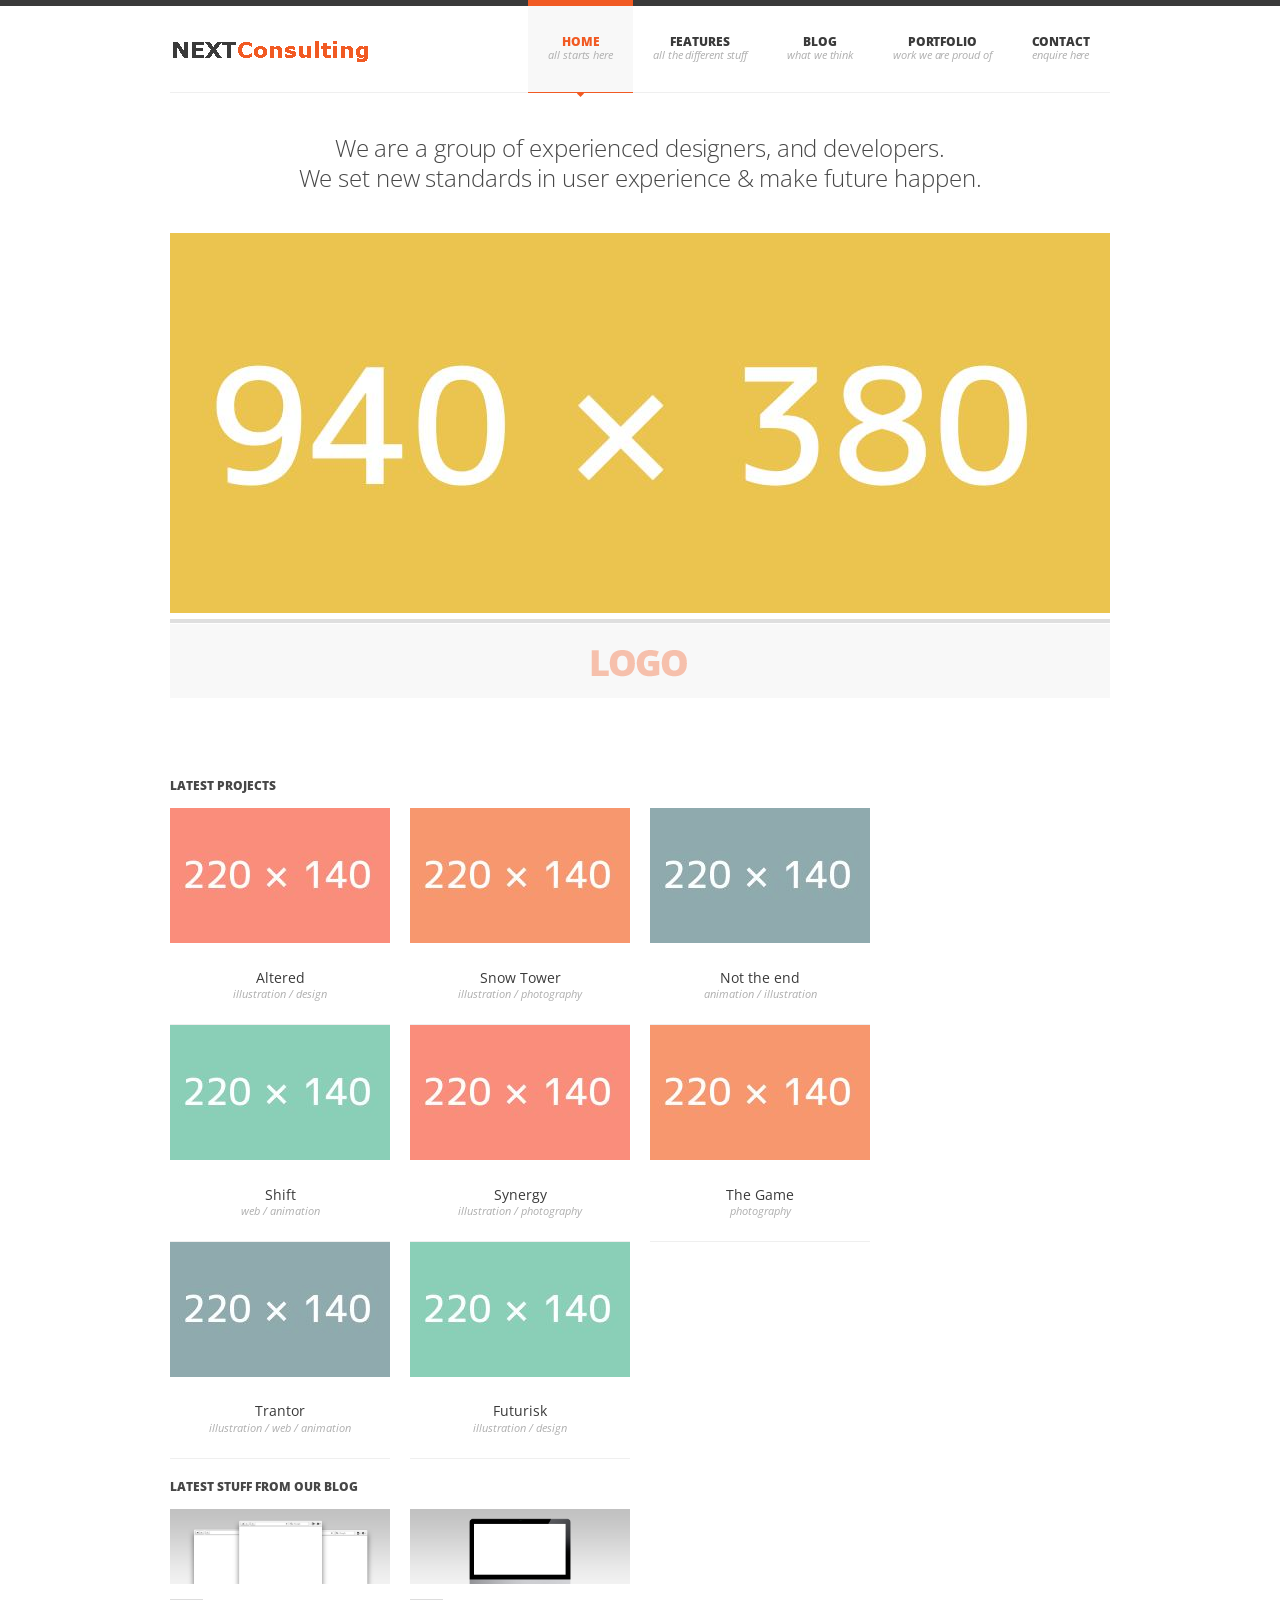
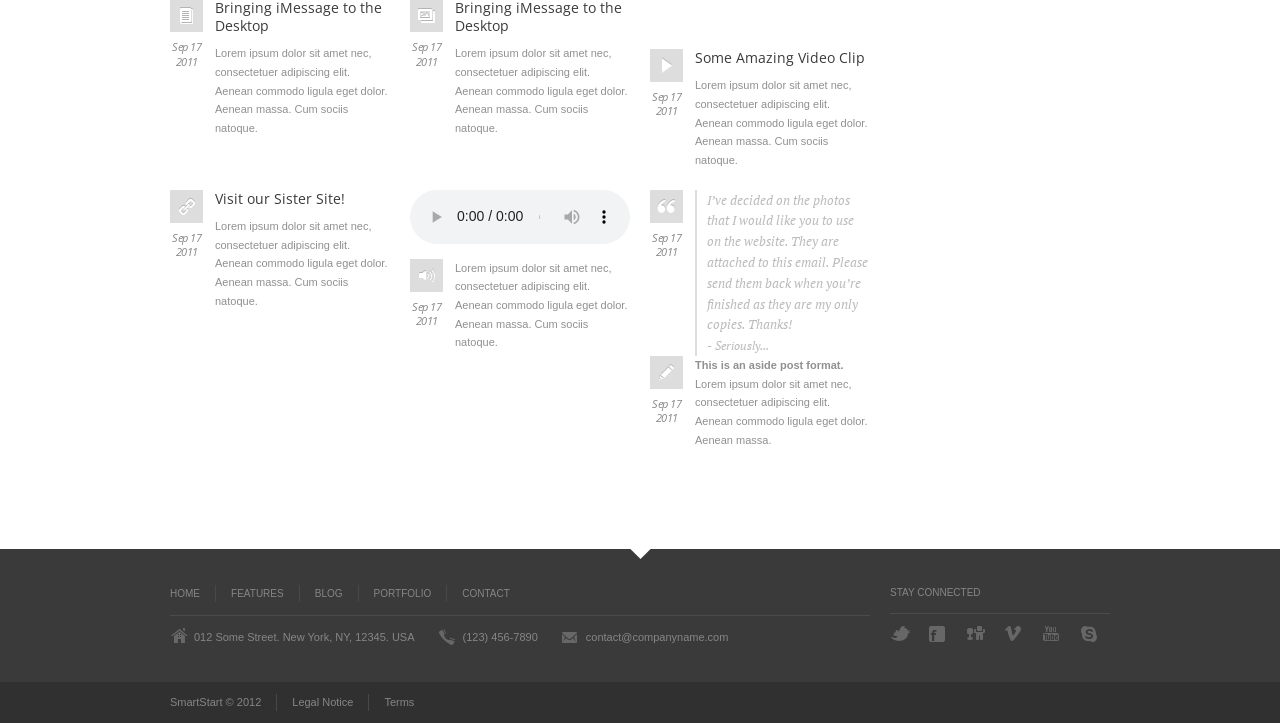
<file: logos-slider.html>
<!DOCTYPE html>

<!--[if IE 7]>                  <html class="ie7 no-js" lang="en">     <![endif]-->
<!--[if lte IE 8]>              <html class="ie8 no-js" lang="en">     <![endif]-->
<!--[if (gte IE 9)|!(IE)]><!--> <html class="not-ie no-js" lang="en">  <!--<![endif]-->
<head>
	<meta charset="utf-8">
	<meta http-equiv="X-UA-Compatible" content="IE=edge,chrome=1">
	<meta name="viewport" content="width=device-width, initial-scale=1, maximum-scale=1">
	
	<title>Home - SmartStart</title>
	
	<meta name="description" content="">
	<meta name="author" content="">
	
	<!--[if !lte IE 6]><!-->
		<link rel="stylesheet" href="css/style.css" media="screen" />

		<link rel="stylesheet" href="//fonts.googleapis.com/css?family=Open+Sans:400,600,300,800,700,400italic|PT+Serif:400,400italic" />
		
		<link rel="stylesheet" href="css/fancybox.min.css" media="screen" />

		<link rel="stylesheet" href="css/video-js.min.css" media="screen" />

		<link rel="stylesheet" href="css/audioplayerv1.min.css" media="screen" />
	<!--<![endif]-->

	<!--[if lte IE 6]>
		<link rel="stylesheet" href="//universal-ie6-css.googlecode.com/files/ie6.1.1.css" media="screen, projection">
	<![endif]-->

	<!-- HTML5 Shiv + detect touch events -->
	<script src="js/modernizr.custom.js"></script>

	<!-- HTML5 video player -->
	<script src="js/video.min.js"></script>
	<script>_V_.options.flash.swf = 'http://localhost/smartstart/js/video-js.swf';</script>
</head>
<body>

<header id="header" class="container clearfix">

	<a href="index.html" id="logo">
		<img src="img/logo.png" alt="SmartStart">
	</a>

	<nav id="main-nav">
		
		<ul>
			<li class="current">
				<a href="index.html" data-description="All starts here">Home</a>
				<ul>
					<li class="current"><a href="logos-slider.html">Logos Slider</a></li>
					<li><a href="photos-slider.html">Photos Slider</a></li>
				</ul>
			</li>
			<li>
				<a href="elements.html" data-description="All the different stuff">Features</a>
				<ul>
					<li><a href="about-us.html">About Us</a></li>
					<li><a href="our-team.html">Our Team</a>
						<ul>
							<li><a href="we-are-hiring.html">We are hiring</a></li>
						</ul>
					</li>
					<li><a href="elements.html">Elements</a></li>
					<li><a href="pricing-tables.html">Pricing Tables</a></li>
					<li><a href="columns.html">Columns</a></li>
					<li><a href="#">Third Level Item</a>
						<ul>
							<li><a href="#">This is a simple example</a></li>
							<li><a href="#">Of the third level</a></li>
							<li><a href="#">Navigation item</a></li> 
						</ul>
					</li>
				</ul>
			</li>
			<li>
				<a href="blog.html" data-description="What we think">Blog</a>
				<ul>
					<li><a href="single-post.html">Single Post</a></li>
				</ul>
			</li>
			<li>
				<a href="portfolio-4-columns.html" data-description="Work we are proud of">Portfolio</a>
				<ul>
					<li><a href="portfolio-2-columns.html">2 Columns</a></li>
					<li><a href="portfolio-3-columns.html">3 Columns</a></li>
					<li><a href="portfolio-4-columns.html">4 Columns</a></li>
					<li><a href="single-project.html">Single Project</a></li>
				</ul>
			</li>
			<li>
				<a href="contact-us.html" data-description="Enquire here">Contact</a>
			</li>
		</ul>

	</nav><!-- end #main-nav -->
	
</header><!-- end #header -->

<section id="content" class="container clearfix">

	<h2 class="slogan align-center">We are a group of experienced designers, and developers.<br />
	We set new standards in user experience &amp; make future happen.</h2>

	<section id="logos-slider" class="ss-slider">
	
		<article class="slide">
			
			<img src="img/placeholders/slider-slide-1.jpg" alt="" class="slide-bg-image" />
			
			<div class="slide-button image">
				<img src="img/placeholders/slider-logo.png" alt="" />
			</div>
			
			<div class="slide-content">
				<h2>Create a Beautiful Abstract Portrait in Photoshop</h2>
				<h6>In this tutorial we will combine several stock images to create an artistic, abstract portrait of a woman.</h6>
			</div>
			
		</article><!-- end .slide -->
	
		<article class="slide">
			
			<img src="img/placeholders/slider-slide-2.jpg" alt="" class="slide-bg-image" />
			
			<div class="slide-button image">
					<img src="img/placeholders/slider-logo.png" alt="" />
			</div>
			
			<div class="slide-content">
				<h2>Terminal, Git, and GitHub for the Rest of Us: Screencast</h2>
				<h6>What is Git – and why do we even need it?</h6>
			</div>
			
		</article><!-- end .slide -->
	
		<article class="slide">
			
			<img src="img/placeholders/slider-slide-3.jpg" alt="" class="slide-bg-image" />
			
			<div class="slide-button image">
					<img src="img/placeholders/slider-logo.png" alt="" />
			</div>
			
			<div class="slide-content">
				<h2>Create Your Own Little Fuzzy Friends</h2>
				<h6>Learn how to create a fuzzy furry ball with two sad eyes and a ton of emotional expression taking advantage of the rarely used CC Hair plug-in.</h6>
			</div>
			
		</article><!-- end .slide -->
	
		<article class="slide">
			
			<img src="img/placeholders/slider-slide-4.jpg" alt="" class="slide-bg-image" />
			
			<div class="slide-button image">
				<img src="img/placeholders/slider-logo.png" alt="" />
			</div>
			
			<div class="slide-content">
				<h2>Using the Envato API with WordPress</h2>
				<h6>We will combine the powerful Envato API, WordPress’ flexibility and a little bit of creativity, to build an amazing plugin for our site.</h6>
			</div>
			
		</article><!-- end .slide -->
	
		<article class="slide">
			
			<img src="img/placeholders/slider-slide-5.jpg" alt="" class="slide-bg-image" />
			
			<div class="slide-button image">
				<img src="img/placeholders/slider-logo.png" alt="" />
			</div>
			
			<div class="slide-content">
				<h2>Tuts+ Premium</h2>
				<h6>The best way to learn creative and technical skills like design, web development (and lots more).</h6>
			</div>
			
		</article><!-- end .slide -->
		
	</section><!-- end #logos-slider -->

	<h6 class="section-title">Latest Projects</h6>

	<ul class="projects-carousel clearfix">

		<li>
			<a href="single-project.html">
				<img src="img/placeholders/portfolio-project-4th-1.jpg" alt="">
				<h5 class="title">Altered</h5>
				<span class="categories">illustration / design</span>
			</a>
		</li>

		<li>
			<a href="single-project.html">
				<img src="img/placeholders/portfolio-project-4th-2.jpg" alt="">
				<h5 class="title">Snow Tower</h5>
				<span class="categories">illustration / photography</span>
			</a>
		</li>

		<li>
			<a href="single-project.html">
				<img src="img/placeholders/portfolio-project-4th-3.jpg" alt="">
				<h5 class="title">Not the end</h5>
				<span class="categories">animation / illustration</span>
			</a>
		</li>

		<li>
			<a href="single-project.html">
				<img src="img/placeholders/portfolio-project-4th-4.jpg" alt="">
				<h5 class="title">Shift</h5>
				<span class="categories">web / animation</span>
			</a>
		</li>

		<li>
			<a href="single-project.html">
				<img src="img/placeholders/portfolio-project-4th-1.jpg" alt="">
				<h5 class="title">Synergy</h5>
				<span class="categories">illustration / photography</span>
			</a>
		</li>

		<li>
			<a href="single-project.html">
				<img src="img/placeholders/portfolio-project-4th-2.jpg" alt="">
				<h5 class="title">The Game</h5>
				<span class="categories">photography</span>
			</a>
		</li>

		<li>
			<a href="single-project.html">
				<img src="img/placeholders/portfolio-project-4th-3.jpg" alt="">
				<h5 class="title">Trantor</h5>
				<span class="categories">illustration / web / animation</span>
			</a>
		</li>

		<li>
			<a href="single-project.html">
				<img src="img/placeholders/portfolio-project-4th-4.jpg" alt="">
				<h5 class="title">Futurisk</h5>
				<span class="categories">illustration / design</span>
			</a>
		</li>
	</ul><!-- end .projects-carousel -->

	<h6 class="section-title">Latest stuff from our blog</h6>

	<ul class="post-carousel">

		<li>

			<a href="single-post.html">
				<img src="img/placeholders/blog-post-1.jpg" alt="" class="entry-image">
			</a>

			<div class="entry-meta">

				<a href="single-post.html">
					<span class="post-format">Permalink</span>
				</a>

				<span class="date">Sep 17 2011</span>

			</div><!-- end .entry-meta -->

			<div class="entry-body">

				<a href="single-post.html">
					<h5 class="title">Bringing iMessage to the Desktop</h5>
				</a>

				<p>Lorem ipsum dolor sit amet nec, consectetuer adipiscing elit. Aenean commodo ligula eget dolor. Aenean massa. Cum sociis natoque.</p>
					
			</div><!-- end .entry-body -->

		</li>

		<li>

			<div class="image-gallery-slider">

				<ul>

					<li>
						<a href="single-post.html">
							<img src="img/placeholders/blog-post-2.jpg" alt="" class="entry-image">
						</a>
					</li>

					<li>
						<a href="single-post.html">
							<img src="img/placeholders/blog-post-2.jpg" alt="" class="entry-image">
						</a>
					</li>

					<li>
						<a href="single-post.html">
							<img src="img/placeholders/blog-post-2.jpg" alt="" class="entry-image">
						</a>
					</li>

				</ul>
				
			</div><!-- end .image-gallery-slider -->

			<div class="entry-meta">

				<a href="#">
					<span class="post-format gallery">Permalink</span>
				</a>

				<span class="date">Sep 17 2011</span>

			</div><!-- end .entry-meta -->

			<div class="entry-body">

				<a href="#">
					<h5 class="title">Bringing iMessage to the Desktop</h5>
				</a>

				<p>Lorem ipsum dolor sit amet nec, consectetuer adipiscing elit. Aenean commodo ligula eget dolor. Aenean massa. Cum sociis natoque.</p>
					
			</div><!-- end .entry-body -->

		</li>

		<li>

			<iframe src="http://player.vimeo.com/video/32314979?portrait=0&amp;color=ffffff" width="220" height="125" frameborder="0" webkitAllowFullScreen mozallowfullscreen allowFullScreen class="entry-video"></iframe>

			<div class="entry-meta">

				<a href="#">
					<span class="post-format video">Permalink</span>
				</a>

				<span class="date">Sep 17 2011</span>

			</div><!-- end .entry-meta -->

			<div class="entry-body">

				<a href="#">
					<h5 class="title">Some Amazing Video Clip</h5>
				</a>

				<p>Lorem ipsum dolor sit amet nec, consectetuer adipiscing elit. Aenean commodo ligula eget dolor. Aenean massa. Cum sociis natoque.</p>
					
			</div><!-- end .entry-body -->

		</li>

		<li>

			<div class="entry-meta">

				<a href="#">
					<span class="post-format link">Permalink</span>
				</a>

				<span class="date">Sep 17 2011</span>

			</div><!-- end .entry-meta -->

			<div class="entry-body">

				<a href="#">
					<h5 class="title">Visit our Sister Site!</h5>
				</a>

				<p>Lorem ipsum dolor sit amet nec, consectetuer adipiscing elit. Aenean commodo ligula eget dolor. Aenean massa. Cum sociis natoque.</p>
					
			</div><!-- end .entry-body -->

		</li>

		<li>

			<audio class="entry-audio AudioPlayerV1" controls>
				<source src="http://demo.samuli.me/_media/awesome-wp/hit-it-hard.ogg" type="audio/ogg" />
			</audio>

			<div class="entry-meta">

				<a href="#">
					<span class="post-format audio">Permalink</span>
				</a>

				<span class="date">Sep 17 2011</span>

			</div><!-- end .entry-meta -->

			<div class="entry-body">

				<p>Lorem ipsum dolor sit amet nec, consectetuer adipiscing elit. Aenean commodo ligula eget dolor. Aenean massa. Cum sociis natoque.</p>
					
			</div><!-- end .entry-body -->

		</li>

		<li>

			<div class="entry-meta">

				<a href="#">
					<span class="post-format quote">Permalink</span>
				</a>

				<span class="date">Sep 17 2011</span>

			</div><!-- end .entry-meta -->

			<div class="entry-body">
				
				<blockquote class="simple">
					<p>I’ve decided on the photos that I would like you to use on the website. They are attached to this email. Please send them back when you’re finished as they are my only copies. Thanks!</p>
					<small>- Seriously...</small>
				</blockquote>
					
			</div><!-- end .entry-body -->

		</li>

		<li>

			<div class="entry-meta">

				<a href="#">
					<span class="post-format aside">Permalink</span>
				</a>

				<span class="date">Sep 17 2011</span>

			</div><!-- end .entry-meta -->

			<div class="entry-body">

			<p><strong>This is an aside post format.</strong> Lorem ipsum dolor sit amet nec, consectetuer adipiscing elit. Aenean commodo ligula eget dolor. Aenean massa. </p>
					
			</div><!-- end .entry-body -->

		</li>

	</ul><!-- end .post-carousel -->
	
</section><!-- end #content -->

<footer id="footer" class="clearfix">

	<div class="container">

		<div class="three-fourth">

			<nav id="footer-nav" class="clearfix">

				<ul>
					<li><a href="index.html">Home</a></li>
					<li><a href="elements.html">Features</a></li>
					<li><a href="blog.html">Blog</a></li>
					<li><a href="portfolio-4-columns.html">Portfolio</a></li>
					<li><a href="contact-us.html">Contact</a></li>
				</ul>
				
			</nav><!-- end #footer-nav -->

			<ul class="contact-info">
				<li class="address">012 Some Street. New York, NY, 12345. USA</li>
				<li class="phone">(123) 456-7890</li>
				<li class="email"><a href="mailto:contact@companyname.com">contact@companyname.com</a></li>
			</ul><!-- end .contact-info -->
			
		</div><!-- end .three-fourth -->

		<div class="one-fourth last">

			<span class="title">Stay connected</span>

			<ul class="social-links">
				<li class="twitter"><a href="#">Twitter</a></li>
				<li class="facebook"><a href="#">Facebook</a></li>
				<li class="digg"><a href="#">Digg</a></li>
				<li class="vimeo"><a href="#">Vimeo</a></li>
				<li class="youtube"><a href="#">YouTube</a></li>
				<li class="skype"><a href="#">Skype</a></li>
			</ul><!-- end .social-links -->

		</div><!-- end .one-fourth.last -->
		
	</div><!-- end .container -->

</footer><!-- end #footer -->

<footer id="footer-bottom" class="clearfix">

	<div class="container">

		<ul>
			<li>SmartStart &copy; 2012</li>
			<li><a href="#">Legal Notice</a></li>
			<li><a href="#">Terms</a></li>
		</ul>

	</div><!-- end .container -->

</footer><!-- end #footer-bottom -->

<!--[if !lte IE 6]><!-->
	<script src="//ajax.googleapis.com/ajax/libs/jquery/1.7.1/jquery.min.js"></script>
	<script>window.jQuery || document.write('<script src="js/jquery-1.7.1.min.js"><\/script>')</script>
	<!--[if lt IE 9]> <script src="js/selectivizr-and-extra-selectors.min.js"></script> <![endif]-->
	<script src="js/respond.min.js"></script>
	<script src="js/jquery.easing-1.3.min.js"></script>
	<script src="js/jquery.fancybox.pack.js"></script>
	<script src="js/jquery.smartStartSlider.min.js"></script>
	<script src="js/jquery.jcarousel.min.js"></script>
	<script src="js/jquery.cycle.all.min.js"></script>
	<script src="js/jquery.isotope.min.js"></script>
	<script src="js/audioplayerv1.min.js"></script>
	<script src="//maps.google.com/maps/api/js?sensor=false"></script>
	<script src="js/jquery.gmap.min.js"></script>
	<script src="js/jquery.touchSwipe.min.js"></script>
	<script src="js/custom.js"></script>
<!--<![endif]-->
</body>
</html>
</file>
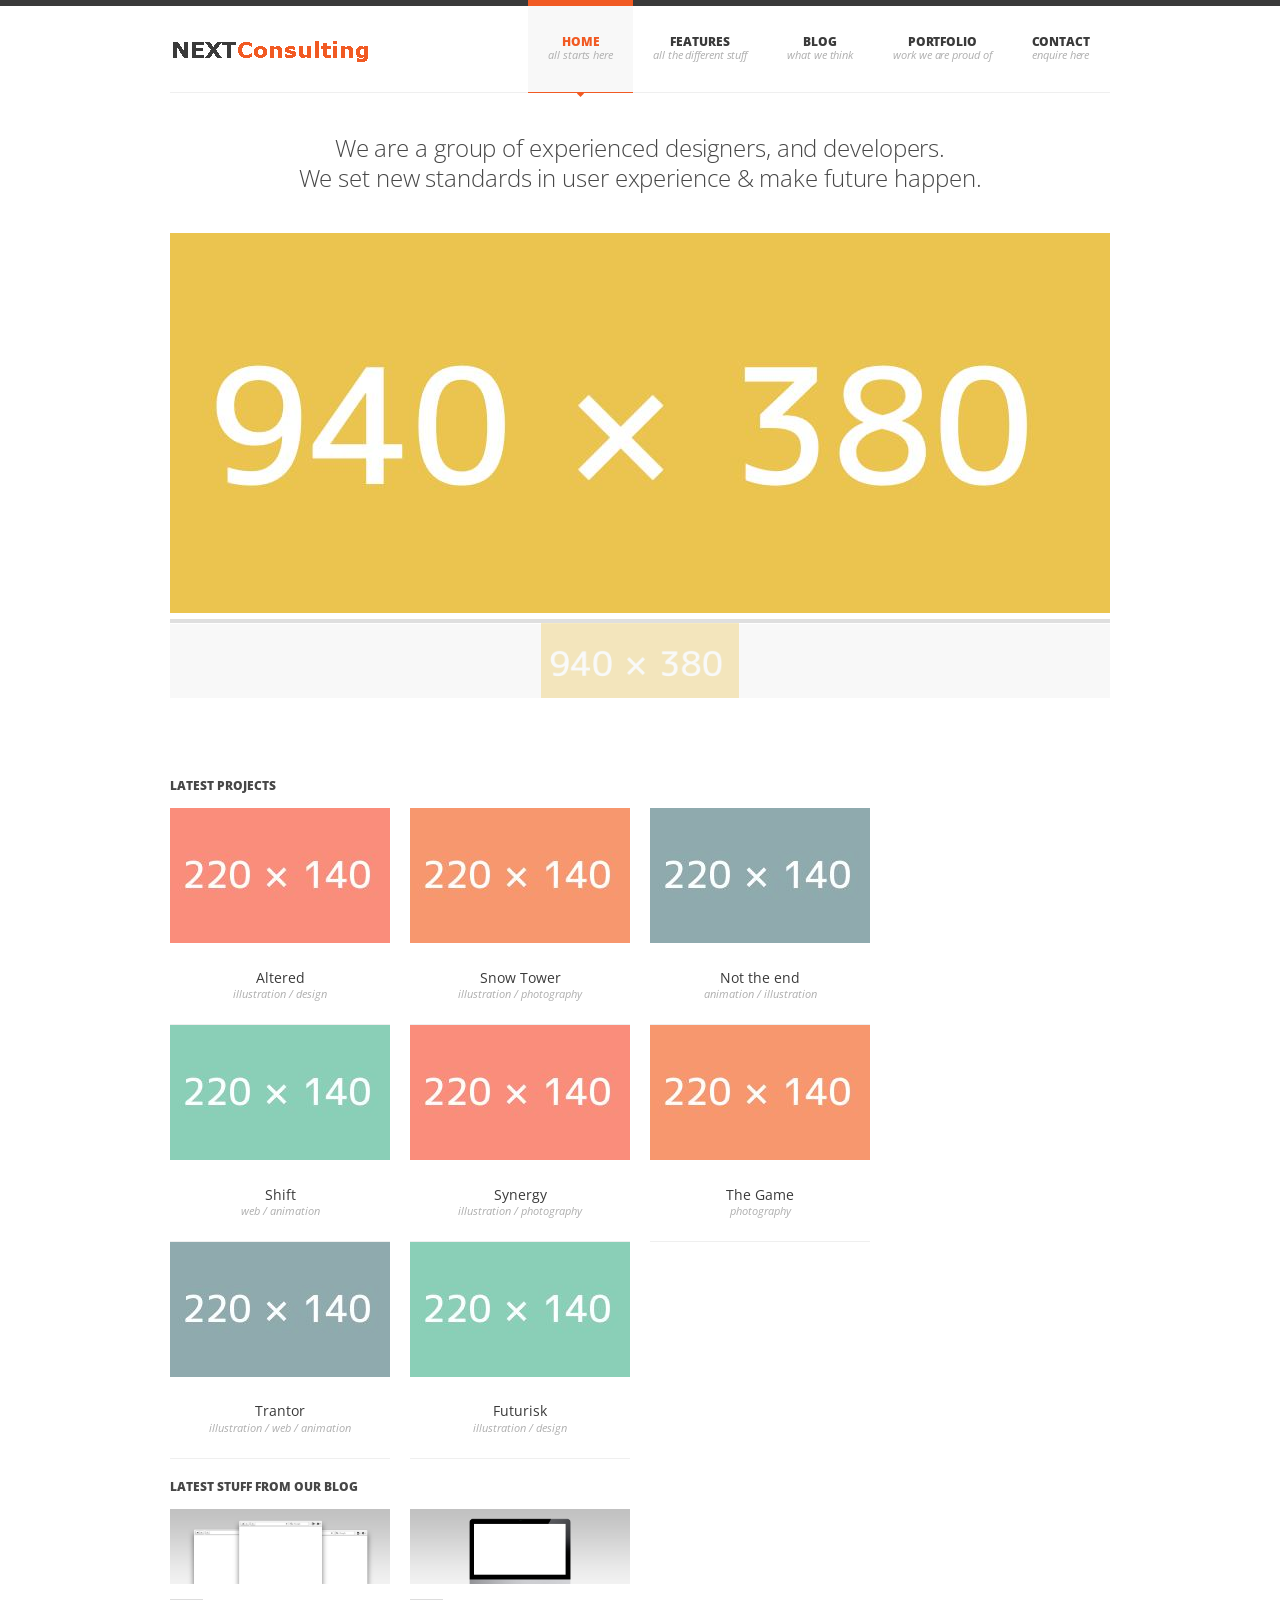
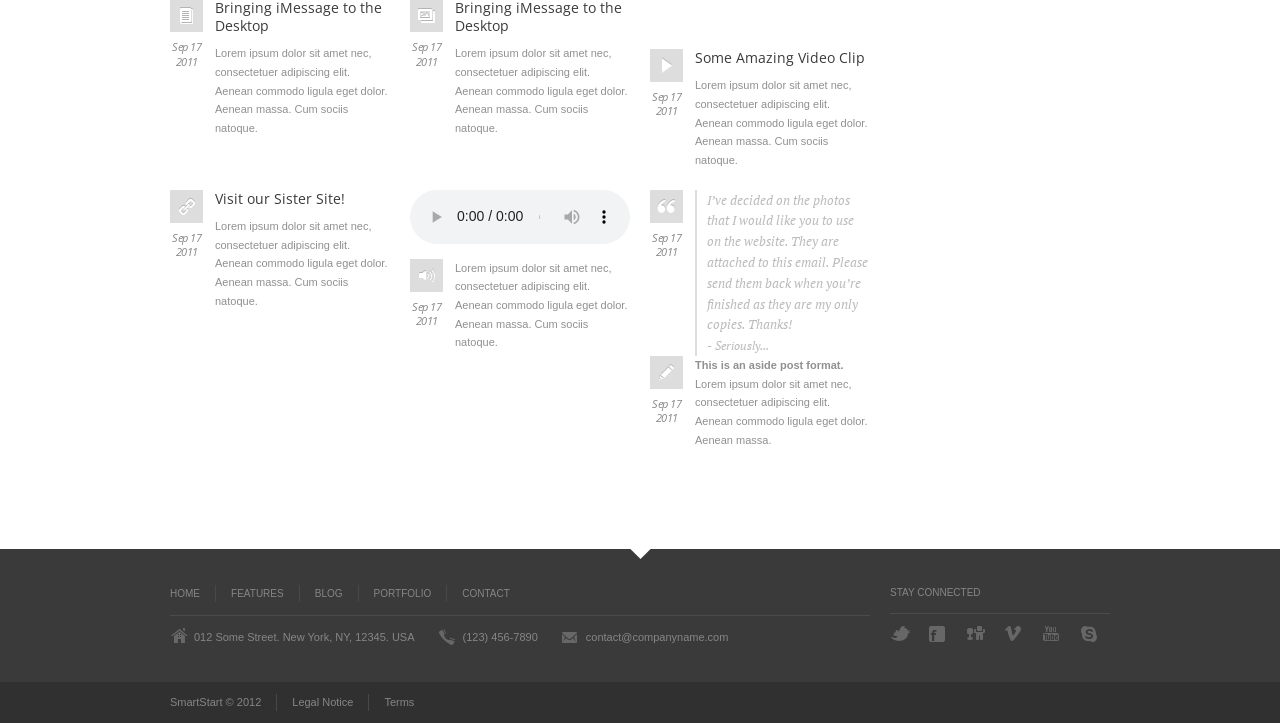
<file: photos-slider.html>
<!DOCTYPE html>

<!--[if IE 7]>                  <html class="ie7 no-js" lang="en">     <![endif]-->
<!--[if lte IE 8]>              <html class="ie8 no-js" lang="en">     <![endif]-->
<!--[if (gte IE 9)|!(IE)]><!--> <html class="not-ie no-js" lang="en">  <!--<![endif]-->
<head>
	<meta charset="utf-8">
	<meta http-equiv="X-UA-Compatible" content="IE=edge,chrome=1">
	<meta name="viewport" content="width=device-width, initial-scale=1, maximum-scale=1">
	
	<title>Home - SmartStart</title>
	
	<meta name="description" content="">
	<meta name="author" content="">
	
	<!--[if !lte IE 6]><!-->
		<link rel="stylesheet" href="css/style.css" media="screen" />

		<link rel="stylesheet" href="//fonts.googleapis.com/css?family=Open+Sans:400,600,300,800,700,400italic|PT+Serif:400,400italic" />
		
		<link rel="stylesheet" href="css/fancybox.min.css" media="screen" />

		<link rel="stylesheet" href="css/video-js.min.css" media="screen" />

		<link rel="stylesheet" href="css/audioplayerv1.min.css" media="screen" />
	<!--<![endif]-->

	<!--[if lte IE 6]>
		<link rel="stylesheet" href="//universal-ie6-css.googlecode.com/files/ie6.1.1.css" media="screen, projection">
	<![endif]-->

	<!-- HTML5 Shiv + detect touch events -->
	<script src="js/modernizr.custom.js"></script>

	<!-- HTML5 video player -->
	<script src="js/video.min.js"></script>
	<script>_V_.options.flash.swf = 'http://localhost/smartstart/js/video-js.swf';</script>
</head>
<body>

<header id="header" class="container clearfix">

	<a href="index.html" id="logo">
		<img src="img/logo.png" alt="SmartStart">
	</a>

	<nav id="main-nav">
		
		<ul>
			<li class="current">
				<a href="index.html" data-description="All starts here">Home</a>
				<ul>
					<li><a href="logos-slider.html">Logos Slider</a></li>
					<li class="current"><a href="photos-slider.html">Photos Slider</a></li>
				</ul>
			</li>
			<li>
				<a href="elements.html" data-description="All the different stuff">Features</a>
				<ul>
					<li><a href="about-us.html">About Us</a></li>
					<li><a href="our-team.html">Our Team</a>
						<ul>
							<li><a href="we-are-hiring.html">We are hiring</a></li>
						</ul>
					</li>
					<li><a href="elements.html">Elements</a></li>
					<li><a href="pricing-tables.html">Pricing Tables</a></li>
					<li><a href="columns.html">Columns</a></li>
					<li><a href="#">Third Level Item</a>
						<ul>
							<li><a href="#">This is a simple example</a></li>
							<li><a href="#">Of the third level</a></li>
							<li><a href="#">Navigation item</a></li> 
						</ul>
					</li>
				</ul>
			</li>
			<li>
				<a href="blog.html" data-description="What we think">Blog</a>
				<ul>
					<li><a href="single-post.html">Single Post</a></li>
				</ul>
			</li>
			<li>
				<a href="portfolio-4-columns.html" data-description="Work we are proud of">Portfolio</a>
				<ul>
					<li><a href="portfolio-2-columns.html">2 Columns</a></li>
					<li><a href="portfolio-3-columns.html">3 Columns</a></li>
					<li><a href="portfolio-4-columns.html">4 Columns</a></li>
					<li><a href="single-project.html">Single Project</a></li>
				</ul>
			</li>
			<li>
				<a href="contact-us.html" data-description="Enquire here">Contact</a>
			</li>
		</ul>

	</nav><!-- end #main-nav -->
	
</header><!-- end #header -->

<section id="content" class="container clearfix">

	<h2 class="slogan align-center">We are a group of experienced designers, and developers.<br />
	We set new standards in user experience &amp; make future happen.</h2>
	
	<section id="photos-slider" class="ss-slider">
	
		<article class="slide">
		
			<img src="img/placeholders/slider-slide-1.jpg" alt="" class="slide-bg-image" />
			
			<div class="slide-button image">
				<img src="img/placeholders/slider-slide-1.jpg" alt="" />
			</div>
			
			<div class="slide-content">
				<h4>Here is a place for some photo description. <a href="#">Learn More</a></h4>
			</div>
			
		</article><!-- end .slide -->
	
		<article class="slide">
		
			<img src="img/placeholders/slider-slide-2.jpg" alt="" class="slide-bg-image" />
			
			<div class="slide-button image">
				<img src="img/placeholders/slider-slide-2.jpg" alt="" />
			</div>
			
			<div class="slide-content">
				<h4>Here is a place for some photo description. <a href="#">Learn More</a></h4>
			</div>
			
		</article><!-- end .slide -->
	
		<article class="slide">
	
			<img src="img/placeholders/slider-slide-3.jpg" alt="" class="slide-bg-image" />
			
			<div class="slide-button image">
				<img src="img/placeholders/slider-slide-3.jpg" alt="" />
			</div>

			<div class="slide-content">
				<h4>Here is a place for some photo description. <a href="#">Learn More</a></h4>
			</div>
			
		</article><!-- end .slide -->
	
		<article class="slide">
			
			<img src="img/placeholders/slider-slide-4.jpg" alt="" class="slide-bg-image" />
			
			<div class="slide-button image">
				<img src="img/placeholders/slider-slide-4.jpg" alt="" />
			</div>
			
			<div class="slide-content">
				<h4>Here is a place for some photo description. <a href="#">Learn More</a></h4>
			</div>
			
		</article><!-- end .slide -->
	
		<article class="slide">
		
			<img src="img/placeholders/slider-slide-5.jpg" alt="" class="slide-bg-image" />
			
			<div class="slide-button image">
				<img src="img/placeholders/slider-slide-5.jpg" alt=""  />
			</div>
			
			<div class="slide-content">
				<h4>Here is a place for some photo description. <a href="#">Learn More</a></h4>
			</div>
			
		</article><!-- end .slide -->
		
	</section><!-- end #photos-slider -->

	<h6 class="section-title">Latest Projects</h6>

	<ul class="projects-carousel clearfix">

		<li>
			<a href="single-project.html">
				<img src="img/placeholders/portfolio-project-4th-1.jpg" alt="">
				<h5 class="title">Altered</h5>
				<span class="categories">illustration / design</span>
			</a>
		</li>

		<li>
			<a href="single-project.html">
				<img src="img/placeholders/portfolio-project-4th-2.jpg" alt="">
				<h5 class="title">Snow Tower</h5>
				<span class="categories">illustration / photography</span>
			</a>
		</li>

		<li>
			<a href="single-project.html">
				<img src="img/placeholders/portfolio-project-4th-3.jpg" alt="">
				<h5 class="title">Not the end</h5>
				<span class="categories">animation / illustration</span>
			</a>
		</li>

		<li>
			<a href="single-project.html">
				<img src="img/placeholders/portfolio-project-4th-4.jpg" alt="">
				<h5 class="title">Shift</h5>
				<span class="categories">web / animation</span>
			</a>
		</li>

		<li>
			<a href="single-project.html">
				<img src="img/placeholders/portfolio-project-4th-1.jpg" alt="">
				<h5 class="title">Synergy</h5>
				<span class="categories">illustration / photography</span>
			</a>
		</li>

		<li>
			<a href="single-project.html">
				<img src="img/placeholders/portfolio-project-4th-2.jpg" alt="">
				<h5 class="title">The Game</h5>
				<span class="categories">photography</span>
			</a>
		</li>

		<li>
			<a href="single-project.html">
				<img src="img/placeholders/portfolio-project-4th-3.jpg" alt="">
				<h5 class="title">Trantor</h5>
				<span class="categories">illustration / web / animation</span>
			</a>
		</li>

		<li>
			<a href="single-project.html">
				<img src="img/placeholders/portfolio-project-4th-4.jpg" alt="">
				<h5 class="title">Futurisk</h5>
				<span class="categories">illustration / design</span>
			</a>
		</li>
	</ul><!-- end .projects-carousel -->

	<h6 class="section-title">Latest stuff from our blog</h6>

	<ul class="post-carousel">

		<li>

			<a href="single-post.html">
				<img src="img/placeholders/blog-post-1.jpg" alt="" class="entry-image">
			</a>

			<div class="entry-meta">

				<a href="single-post.html">
					<span class="post-format">Permalink</span>
				</a>

				<span class="date">Sep 17 2011</span>

			</div><!-- end .entry-meta -->

			<div class="entry-body">

				<a href="single-post.html">
					<h5 class="title">Bringing iMessage to the Desktop</h5>
				</a>

				<p>Lorem ipsum dolor sit amet nec, consectetuer adipiscing elit. Aenean commodo ligula eget dolor. Aenean massa. Cum sociis natoque.</p>
					
			</div><!-- end .entry-body -->

		</li>

		<li>

			<div class="image-gallery-slider">

				<ul>

					<li>
						<a href="single-post.html">
							<img src="img/placeholders/blog-post-2.jpg" alt="" class="entry-image">
						</a>
					</li>

					<li>
						<a href="single-post.html">
							<img src="img/placeholders/blog-post-2.jpg" alt="" class="entry-image">
						</a>
					</li>

					<li>
						<a href="single-post.html">
							<img src="img/placeholders/blog-post-2.jpg" alt="" class="entry-image">
						</a>
					</li>

				</ul>
				
			</div><!-- end .image-gallery-slider -->

			<div class="entry-meta">

				<a href="#">
					<span class="post-format gallery">Permalink</span>
				</a>

				<span class="date">Sep 17 2011</span>

			</div><!-- end .entry-meta -->

			<div class="entry-body">

				<a href="#">
					<h5 class="title">Bringing iMessage to the Desktop</h5>
				</a>

				<p>Lorem ipsum dolor sit amet nec, consectetuer adipiscing elit. Aenean commodo ligula eget dolor. Aenean massa. Cum sociis natoque.</p>
					
			</div><!-- end .entry-body -->

		</li>

		<li>

			<iframe src="http://player.vimeo.com/video/32314979?portrait=0&amp;color=ffffff" width="220" height="125" frameborder="0" webkitAllowFullScreen mozallowfullscreen allowFullScreen class="entry-video"></iframe>

			<div class="entry-meta">

				<a href="#">
					<span class="post-format video">Permalink</span>
				</a>

				<span class="date">Sep 17 2011</span>

			</div><!-- end .entry-meta -->

			<div class="entry-body">

				<a href="#">
					<h5 class="title">Some Amazing Video Clip</h5>
				</a>

				<p>Lorem ipsum dolor sit amet nec, consectetuer adipiscing elit. Aenean commodo ligula eget dolor. Aenean massa. Cum sociis natoque.</p>
					
			</div><!-- end .entry-body -->

		</li>

		<li>

			<div class="entry-meta">

				<a href="#">
					<span class="post-format link">Permalink</span>
				</a>

				<span class="date">Sep 17 2011</span>

			</div><!-- end .entry-meta -->

			<div class="entry-body">

				<a href="#">
					<h5 class="title">Visit our Sister Site!</h5>
				</a>

				<p>Lorem ipsum dolor sit amet nec, consectetuer adipiscing elit. Aenean commodo ligula eget dolor. Aenean massa. Cum sociis natoque.</p>
					
			</div><!-- end .entry-body -->

		</li>

		<li>

			<audio class="entry-audio AudioPlayerV1" controls>
				<source src="http://demo.samuli.me/_media/awesome-wp/hit-it-hard.ogg" type="audio/ogg" />
			</audio>

			<div class="entry-meta">

				<a href="#">
					<span class="post-format audio">Permalink</span>
				</a>

				<span class="date">Sep 17 2011</span>

			</div><!-- end .entry-meta -->

			<div class="entry-body">

				<p>Lorem ipsum dolor sit amet nec, consectetuer adipiscing elit. Aenean commodo ligula eget dolor. Aenean massa. Cum sociis natoque.</p>
					
			</div><!-- end .entry-body -->

		</li>

		<li>

			<div class="entry-meta">

				<a href="#">
					<span class="post-format quote">Permalink</span>
				</a>

				<span class="date">Sep 17 2011</span>

			</div><!-- end .entry-meta -->

			<div class="entry-body">
				
				<blockquote class="simple">
					<p>I’ve decided on the photos that I would like you to use on the website. They are attached to this email. Please send them back when you’re finished as they are my only copies. Thanks!</p>
					<small>- Seriously...</small>
				</blockquote>
					
			</div><!-- end .entry-body -->

		</li>

		<li>

			<div class="entry-meta">

				<a href="#">
					<span class="post-format aside">Permalink</span>
				</a>

				<span class="date">Sep 17 2011</span>

			</div><!-- end .entry-meta -->

			<div class="entry-body">

			<p><strong>This is an aside post format.</strong> Lorem ipsum dolor sit amet nec, consectetuer adipiscing elit. Aenean commodo ligula eget dolor. Aenean massa. </p>
					
			</div><!-- end .entry-body -->

		</li>

	</ul><!-- end .post-carousel -->
	
</section><!-- end #content -->

<footer id="footer" class="clearfix">

	<div class="container">

		<div class="three-fourth">

			<nav id="footer-nav" class="clearfix">

				<ul>
					<li><a href="index.html">Home</a></li>
					<li><a href="elements.html">Features</a></li>
					<li><a href="blog.html">Blog</a></li>
					<li><a href="portfolio-4-columns.html">Portfolio</a></li>
					<li><a href="contact-us.html">Contact</a></li>
				</ul>
				
			</nav><!-- end #footer-nav -->

			<ul class="contact-info">
				<li class="address">012 Some Street. New York, NY, 12345. USA</li>
				<li class="phone">(123) 456-7890</li>
				<li class="email"><a href="mailto:contact@companyname.com">contact@companyname.com</a></li>
			</ul><!-- end .contact-info -->
			
		</div><!-- end .three-fourth -->

		<div class="one-fourth last">

			<span class="title">Stay connected</span>

			<ul class="social-links">
				<li class="twitter"><a href="#">Twitter</a></li>
				<li class="facebook"><a href="#">Facebook</a></li>
				<li class="digg"><a href="#">Digg</a></li>
				<li class="vimeo"><a href="#">Vimeo</a></li>
				<li class="youtube"><a href="#">YouTube</a></li>
				<li class="skype"><a href="#">Skype</a></li>
			</ul><!-- end .social-links -->

		</div><!-- end .one-fourth.last -->
		
	</div><!-- end .container -->

</footer><!-- end #footer -->

<footer id="footer-bottom" class="clearfix">

	<div class="container">

		<ul>
			<li>SmartStart &copy; 2012</li>
			<li><a href="#">Legal Notice</a></li>
			<li><a href="#">Terms</a></li>
		</ul>

	</div><!-- end .container -->

</footer><!-- end #footer-bottom -->

<!--[if !lte IE 6]><!-->
	<script src="//ajax.googleapis.com/ajax/libs/jquery/1.7.1/jquery.min.js"></script>
	<script>window.jQuery || document.write('<script src="js/jquery-1.7.1.min.js"><\/script>')</script>
	<!--[if lt IE 9]> <script src="js/selectivizr-and-extra-selectors.min.js"></script> <![endif]-->
	<script src="js/respond.min.js"></script>
	<script src="js/jquery.easing-1.3.min.js"></script>
	<script src="js/jquery.fancybox.pack.js"></script>
	<script src="js/jquery.smartStartSlider.min.js"></script>
	<script src="js/jquery.jcarousel.min.js"></script>
	<script src="js/jquery.cycle.all.min.js"></script>
	<script src="js/jquery.isotope.min.js"></script>
	<script src="js/audioplayerv1.min.js"></script>
	<script src="//maps.google.com/maps/api/js?sensor=false"></script>
	<script src="js/jquery.gmap.min.js"></script>
	<script src="js/jquery.touchSwipe.min.js"></script>
	<script src="js/custom.js"></script>
<!--<![endif]-->
</body>
</html>
</file>
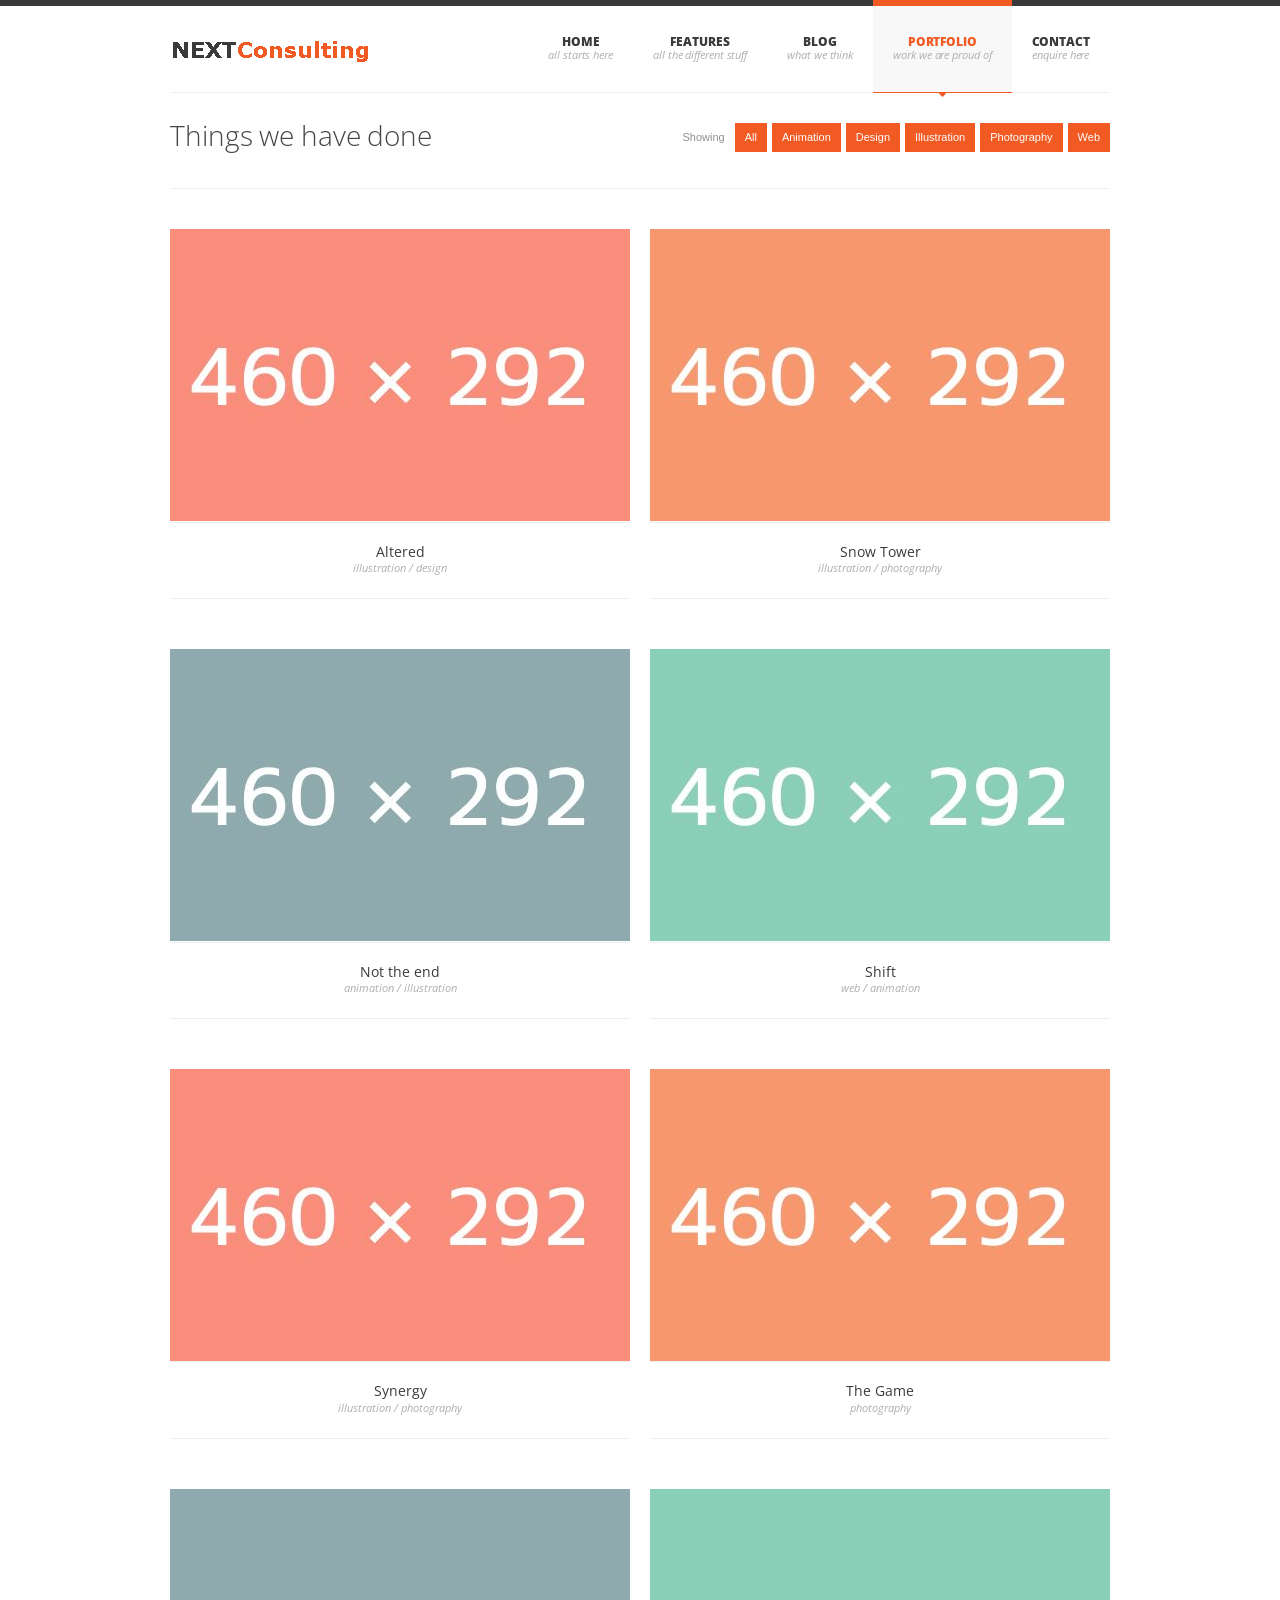
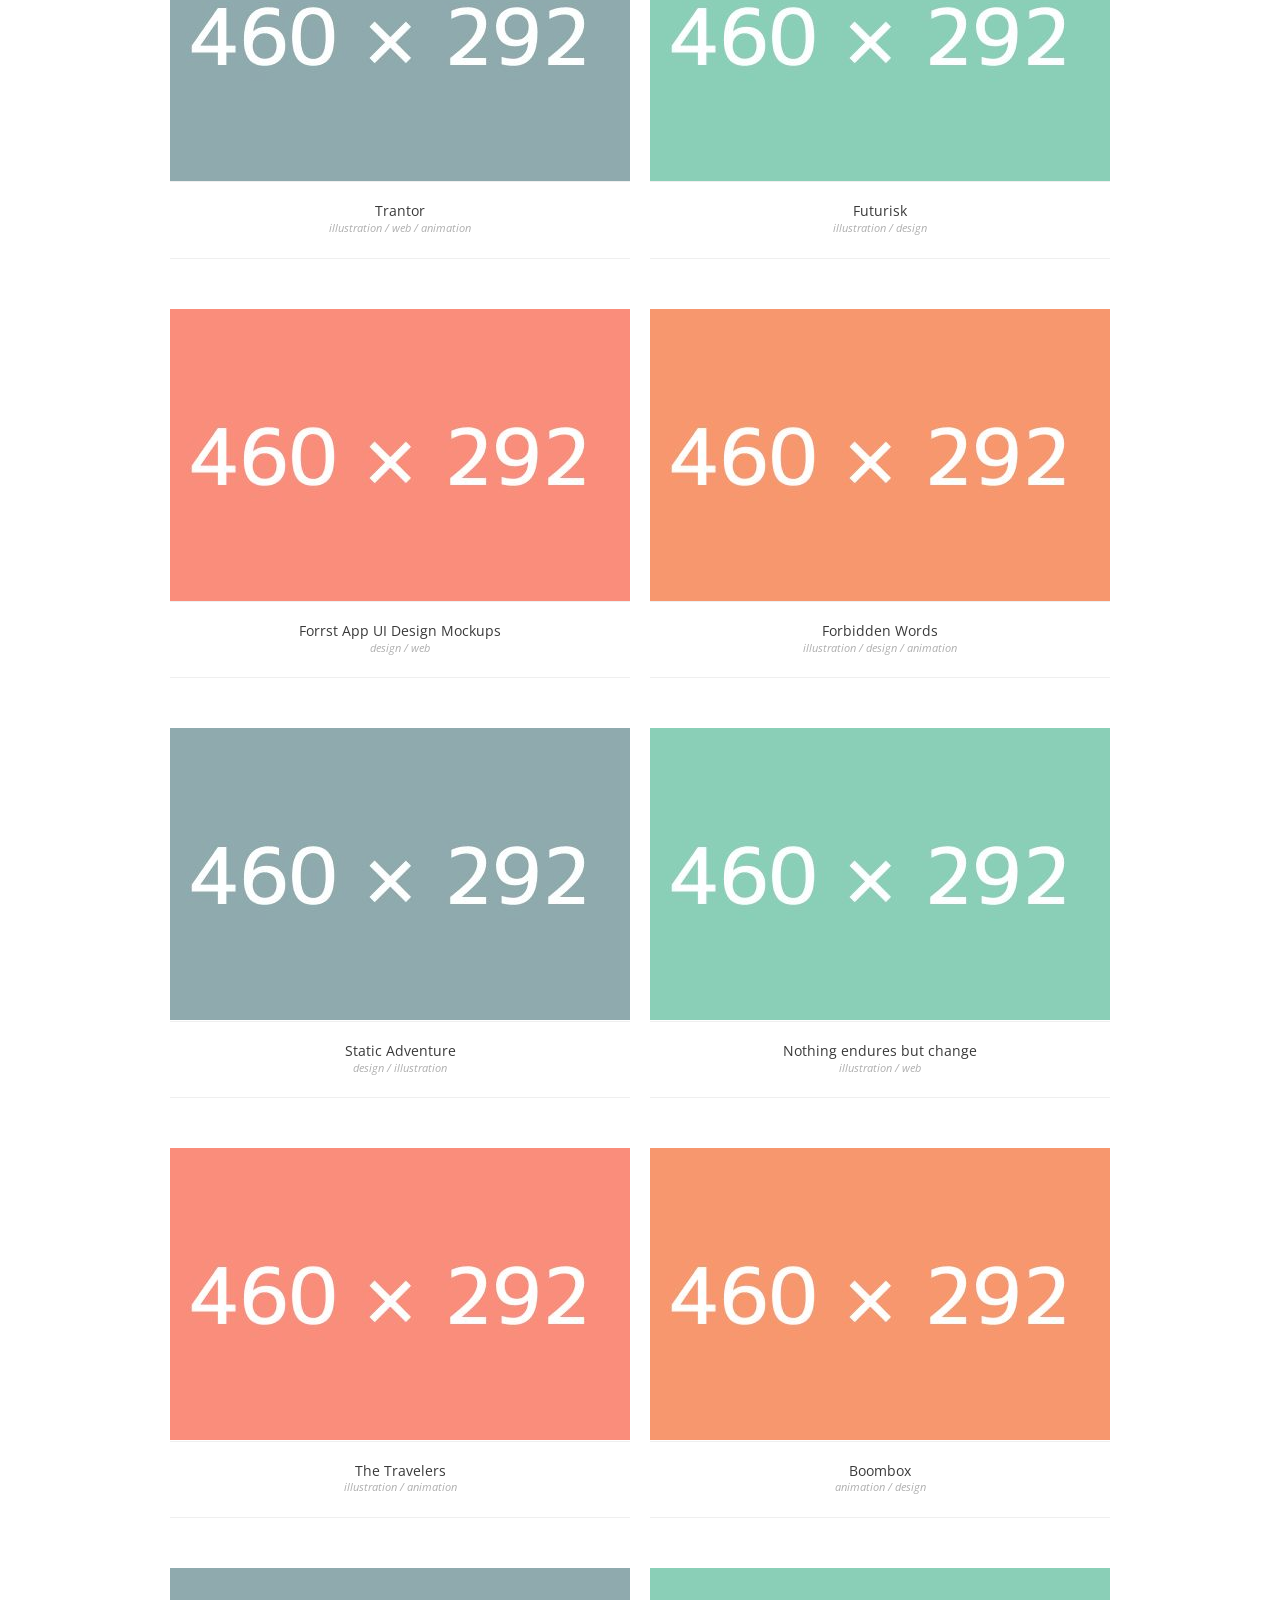
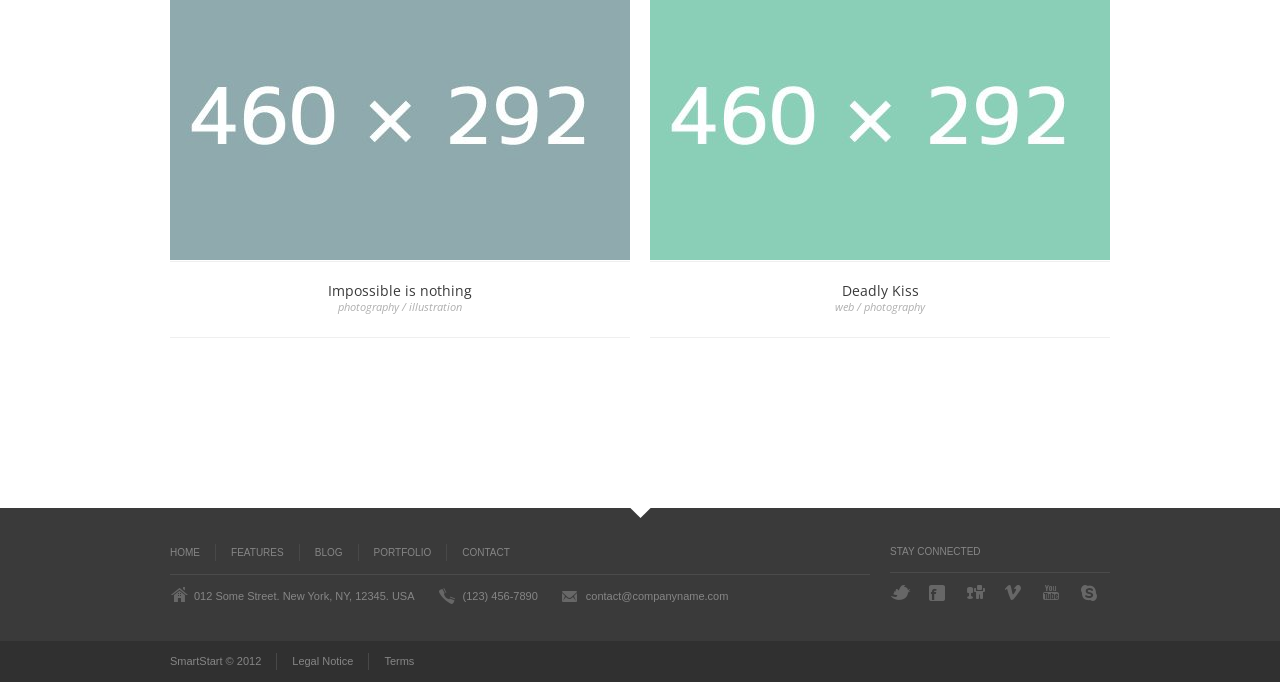
<file: portfolio-2-columns.html>
<!DOCTYPE html>

<!--[if IE 7]>                  <html class="ie7 no-js" lang="en">     <![endif]-->
<!--[if lte IE 8]>              <html class="ie8 no-js" lang="en">     <![endif]-->
<!--[if (gte IE 9)|!(IE)]><!--> <html class="not-ie no-js" lang="en">  <!--<![endif]-->
<head>
	<meta charset="utf-8">
	<meta http-equiv="X-UA-Compatible" content="IE=edge,chrome=1">
	<meta name="viewport" content="width=device-width, initial-scale=1, maximum-scale=1">
	
	<title>Portfolio - SmartStart</title>
	
	<meta name="description" content="">
	<meta name="author" content="">
	
	<!--[if !lte IE 6]><!-->
		<link rel="stylesheet" href="css/style.css" media="screen" />

		<link rel="stylesheet" href="//fonts.googleapis.com/css?family=Open+Sans:400,600,300,800,700,400italic|PT+Serif:400,400italic" />
		
		<link rel="stylesheet" href="css/fancybox.min.css" media="screen" />

		<link rel="stylesheet" href="css/video-js.min.css" media="screen" />

		<link rel="stylesheet" href="css/audioplayerv1.min.css" media="screen" />
	<!--<![endif]-->

	<!--[if lte IE 6]>
		<link rel="stylesheet" href="//universal-ie6-css.googlecode.com/files/ie6.1.1.css" media="screen, projection">
	<![endif]-->

	<!-- HTML5 Shiv + detect touch events -->
	<script src="js/modernizr.custom.js"></script>

	<!-- HTML5 video player -->
	<script src="js/video.min.js"></script>
	<script>_V_.options.flash.swf = 'http://localhost/smartstart/js/video-js.swf';</script>
</head>
<body>

<header id="header" class="container clearfix">

	<a href="index.html" id="logo">
		<img src="img/logo.png" alt="SmartStart">
	</a>

	<nav id="main-nav">
		
		<ul>
			<li>
				<a href="index.html" data-description="All starts here">Home</a>
				<ul>
					<li><a href="logos-slider.html">Logos Slider</a></li>
					<li><a href="photos-slider.html">Photos Slider</a></li>
				</ul>
			</li>
			<li>
				<a href="elements.html" data-description="All the different stuff">Features</a>
				<ul>
					<li><a href="about-us.html">About Us</a></li>
					<li><a href="our-team.html">Our Team</a>
						<ul>
							<li><a href="we-are-hiring.html">We are hiring</a></li>
						</ul>
					</li>
					<li><a href="elements.html">Elements</a></li>
					<li><a href="pricing-tables.html">Pricing Tables</a></li>
					<li><a href="columns.html">Columns</a></li>
					<li><a href="#">Third Level Item</a>
						<ul>
							<li><a href="#">This is a simple example</a></li>
							<li><a href="#">Of the third level</a></li>
							<li><a href="#">Navigation item</a></li> 
						</ul>
					</li>
				</ul>
			</li>
			<li>
				<a href="blog.html" data-description="What we think">Blog</a>
				<ul>
					<li><a href="single-post.html">Single Post</a></li>
				</ul>
			</li>
			<li class="current">
				<a href="portfolio-4-columns.html" data-description="Work we are proud of">Portfolio</a>
				<ul>
					<li class="current"><a href="portfolio-2-columns.html">2 Columns</a></li>
					<li><a href="portfolio-3-columns.html">3 Columns</a></li>
					<li><a href="portfolio-4-columns.html">4 Columns</a></li>
					<li><a href="single-project.html">Single Project</a></li>
				</ul>
			</li>
			<li>
				<a href="contact-us.html" data-description="Enquire here">Contact</a>
			</li>
		</ul>

	</nav><!-- end #main-nav -->
	
</header><!-- end #header -->

<section id="content" class="container clearfix">

	<header class="page-header">
	
		<h1 class="page-title">Things we have done</h1>

		<ul id="portfolio-items-filter">

			<li>Showing</li>
			<li><a data-categories="*">All</a></li>
			<li><a data-categories="animation">Animation</a></li>
			<li><a data-categories="design">Design</a></li>
			<li><a data-categories="illustration">Illustration</a></li>
			<li><a data-categories="photography">Photography</a></li>
			<li><a data-categories="web">Web</a></li>

		</ul><!-- end #portfolio-items-filter -->
		
	</header><!-- end .page-header -->

	<section id="portfolio-items" class="clearfix">

		<article class="one-half" data-categories="illustration design">

			<a href="img/placeholders/portfolio-project-2nd-1.jpg" class="single-image" title="Altered - Something abstract.">
				<img src="img/placeholders/portfolio-project-2nd-1.jpg" alt="">
			</a>

			<a href="single-project.html" class="project-meta">
				<h5 class="title">Altered</h5>
				<span class="categories">illustration / design</span>
			</a>
			
		</article><!-- end .one-half (Altered) -->

		<article class="one-half" data-categories="illustration photography">

			<a href="img/placeholders/portfolio-project-2nd-2.jpg" class="single-image" title="Snow Tower - ">
				<img src="img/placeholders/portfolio-project-2nd-2.jpg" alt="">
			</a>

			<a href="single-project.html" class="project-meta">
				<h5 class="title">Snow Tower</h5>
				<span class="categories">illustration / photography</span>
			</a>
			
		</article><!-- end .one-half (Snow Tower) -->

		<article class="one-half" data-categories="illustration animation">

			<a href="img/placeholders/portfolio-project-2nd-3.jpg" class="single-image" title="Not the end - The beginning of the end.">
				<img src="img/placeholders/portfolio-project-2nd-3.jpg" alt="">
			</a>

			<a href="single-project.html" class="project-meta">
				<h5 class="title">Not the end</h5>
				<span class="categories">animation / illustration</span>
			</a>
			
		</article><!-- end .one-half (Not the end) -->

		<article class="one-half" data-categories="animation web">

			<a href="http://player.vimeo.com/video/29943426?byline=0&amp;portrait=0" class="iframe video" title="Shift - Abstract animation using Modo &amp; After Effects.">
				<img src="img/placeholders/portfolio-project-2nd-4.jpg" alt="">
			</a>

			<a href="single-project.html" class="project-meta">
				<h5 class="title">Shift</h5>
				<span class="categories">web / animation</span>
			</a>
			
		</article><!-- end .one-half (Shift) -->

		<article class="one-half" data-categories="illustration photography">

			<a href="img/placeholders/portfolio-project-2nd-1.jpg" class="single-image" title="Synergy - The name says it all.">
				<img src="img/placeholders/portfolio-project-2nd-1.jpg" alt="">
			</a>

			<a href="single-project.html" class="project-meta">
				<h5 class="title">Synergy</h5>
				<span class="categories">illustration / photography</span>
			</a>
			
		</article><!-- end .one-half (Synergy) -->

		<article class="one-half" data-categories="photography">

			<a href="img/placeholders/portfolio-project-2nd-2.jpg" class="single-image" title="The Game - Canon 5D Canon 28mm f/2.8 Studio Shot.">
				<img src="img/placeholders/portfolio-project-2nd-2.jpg" alt="">
			</a>

			<a href="single-project.html" class="project-meta">
				<h5 class="title">The Game</h5>
				<span class="categories">photography</span>
			</a>
			
		</article><!-- end .one-half (The Game) -->

		<article class="one-half" data-categories="illustration web animation">

			<a href="img/placeholders/portfolio-project-2nd-3.jpg" class="single-image" title="Trantor - planet city">
				<img src="img/placeholders/portfolio-project-2nd-3.jpg" alt="">
			</a>

			<a href="single-project.html" class="project-meta">
				<h5 class="title">Trantor</h5>
				<span class="categories">illustration / web / animation</span>
			</a>
			
		</article><!-- end .one-half (Trantor) -->

		<article class="one-half" data-categories="illustration design">

			<a href="img/placeholders/portfolio-project-2nd-4.jpg" class="single-image" title="Futurisk - ">
				<img src="img/placeholders/portfolio-project-2nd-4.jpg" alt="">
			</a>

			<a href="single-project.html" class="project-meta">
				<h5 class="title">Futurisk</h5>
				<span class="categories">illustration / design</span>
			</a>
			
		</article><!-- end .one-half (Futurisk) -->

		<article class="one-half" data-categories="design web">

			<a href="img/placeholders/portfolio-project-2nd-1.jpg" class="single-image" title="Forrst Android App UI Design Mockups - UI design for a Forrst Android App concept.">
				<img src="img/placeholders/portfolio-project-2nd-1.jpg" alt="">
			</a>

			<a href="single-project.html" class="project-meta">
				<h5 class="title">Forrst App UI Design Mockups</h5>
				<span class="categories">design / web</span>
			</a>
			
		</article><!-- end .one-half (Forrst Android App UI Design Mockups) -->

		<article class="one-half" data-categories="illustration design animation">

			<a href="img/placeholders/portfolio-project-2nd-2.jpg" class="single-image" title="Forbidden Words - ">
				<img src="img/placeholders/portfolio-project-2nd-2.jpg" alt="">
			</a>

			<a href="single-project.html" class="project-meta">
				<h5 class="title">Forbidden Words</h5>
				<span class="categories">illustration / design / animation</span>
			</a>
			
		</article><!-- end .one-half (Forbidden Words) -->

		<article class="one-half" data-categories="illustration design">

			<a href="img/placeholders/portfolio-project-2nd-3.jpg" class="single-image" title="Static Adventure - ">
				<img src="img/placeholders/portfolio-project-2nd-3.jpg" alt="">
			</a>

			<a href="single-project.html" class="project-meta">
				<h5 class="title">Static Adventure</h5>
				<span class="categories">design / illustration</span>
			</a>
			
		</article><!-- end .one-half (Static Adventure) -->

		<article class="one-half" data-categories="illustration web">

			<a href="img/placeholders/portfolio-project-2nd-4.jpg" class="single-image" title="Nothing endures but change - ">
				<img src="img/placeholders/portfolio-project-2nd-4.jpg" alt="">
			</a>

			<a href="single-project.html" class="project-meta">
				<h5 class="title">Nothing endures but change</h5>
				<span class="categories">illustration / web</span>
			</a>
			
		</article><!-- end .one-half (Nothing endures but change) -->

		<article class="one-half" data-categories="illustration animation">

			<a href="img/placeholders/portfolio-project-2nd-1.jpg" class="single-image" title="The Travelers - ">
				<img src="img/placeholders/portfolio-project-2nd-1.jpg" alt="">
			</a>

			<a href="single-project.html" class="project-meta">
				<h5 class="title">The Travelers</h5>
				<span class="categories">illustration / animation</span>
			</a>
			
		</article><!-- end .one-half (The Travelers) -->

		<article class="one-half" data-categories="animation design">

			<a href="img/placeholders/portfolio-project-2nd-2.jpg" class="iframe video" title="Boombox -">
				<img src="img/placeholders/portfolio-project-2nd-2.jpg" alt="">
			</a>

			<a href="single-project.html" class="project-meta">
				<h5 class="title">Boombox</h5>
				<span class="categories">animation / design</span>
			</a>
			
		</article><!-- end .one-half (Boombox) -->

		<article class="one-half" data-categories="illustration photography">

			<a href="img/placeholders/portfolio-project-2nd-3.jpg" class="single-image" title="Impossible is nothing - ">
				<img src="img/placeholders/portfolio-project-2nd-3.jpg" alt="">
			</a>

			<a href="single-project.html" class="project-meta">
				<h5 class="title">Impossible is nothing</h5>
				<span class="categories">photography / illustration</span>
			</a>
			
		</article><!-- end .one-half (Impossible is nothing) -->
		
		<article class="one-half" data-categories="web photography">

			<a href="img/placeholders/portfolio-project-2nd-4.jpg" class="single-image" title="Deadly Kiss - ">
				<img src="img/placeholders/portfolio-project-2nd-4.jpg" alt="">
			</a>

			<a href="single-project.html" class="project-meta">
				<h5 class="title">Deadly Kiss</h5>
				<span class="categories">web / photography</span>
			</a>
			
		</article><!-- end .one-half (Deadly Kiss) -->

	</section><!-- end #portfolio-items -->
	
</section><!-- end #content -->

<footer id="footer" class="clearfix">

	<div class="container">

		<div class="three-fourth">

			<nav id="footer-nav" class="clearfix">

				<ul>
					<li><a href="index.html">Home</a></li>
					<li><a href="elements.html">Features</a></li>
					<li><a href="blog.html">Blog</a></li>
					<li><a href="portfolio-4-columns.html">Portfolio</a></li>
					<li><a href="contact-us.html">Contact</a></li>
				</ul>
				
			</nav><!-- end #footer-nav -->

			<ul class="contact-info">
				<li class="address">012 Some Street. New York, NY, 12345. USA</li>
				<li class="phone">(123) 456-7890</li>
				<li class="email"><a href="mailto:contact@companyname.com">contact@companyname.com</a></li>
			</ul><!-- end .contact-info -->
			
		</div><!-- end .three-fourth -->

		<div class="one-fourth last">

			<span class="title">Stay connected</span>

			<ul class="social-links">
				<li class="twitter"><a href="#">Twitter</a></li>
				<li class="facebook"><a href="#">Facebook</a></li>
				<li class="digg"><a href="#">Digg</a></li>
				<li class="vimeo"><a href="#">Vimeo</a></li>
				<li class="youtube"><a href="#">YouTube</a></li>
				<li class="skype"><a href="#">Skype</a></li>
			</ul><!-- end .social-links -->

		</div><!-- end .one-fourth.last -->
		
	</div><!-- end .container -->

</footer><!-- end #footer -->

<footer id="footer-bottom" class="clearfix">

	<div class="container">

		<ul>
			<li>SmartStart &copy; 2012</li>
			<li><a href="#">Legal Notice</a></li>
			<li><a href="#">Terms</a></li>
		</ul>

	</div><!-- end .container -->

</footer><!-- end #footer-bottom -->

<!--[if !lte IE 6]><!-->
	<script src="//ajax.googleapis.com/ajax/libs/jquery/1.7.1/jquery.min.js"></script>
	<script>window.jQuery || document.write('<script src="js/jquery-1.7.1.min.js"><\/script>')</script>
	<!--[if lt IE 9]> <script src="js/selectivizr-and-extra-selectors.min.js"></script> <![endif]-->
	<script src="js/respond.min.js"></script>
	<script src="js/jquery.easing-1.3.min.js"></script>
	<script src="js/jquery.fancybox.pack.js"></script>
	<script src="js/jquery.smartStartSlider.min.js"></script>
	<script src="js/jquery.jcarousel.min.js"></script>
	<script src="js/jquery.cycle.all.min.js"></script>
	<script src="js/jquery.isotope.min.js"></script>
	<script src="js/audioplayerv1.min.js"></script>
	<script src="//maps.google.com/maps/api/js?sensor=false"></script>
	<script src="js/jquery.gmap.min.js"></script>
	<script src="js/jquery.touchSwipe.min.js"></script>
	<script src="js/custom.js"></script>
<!--<![endif]-->
</body>
</html>
</file>
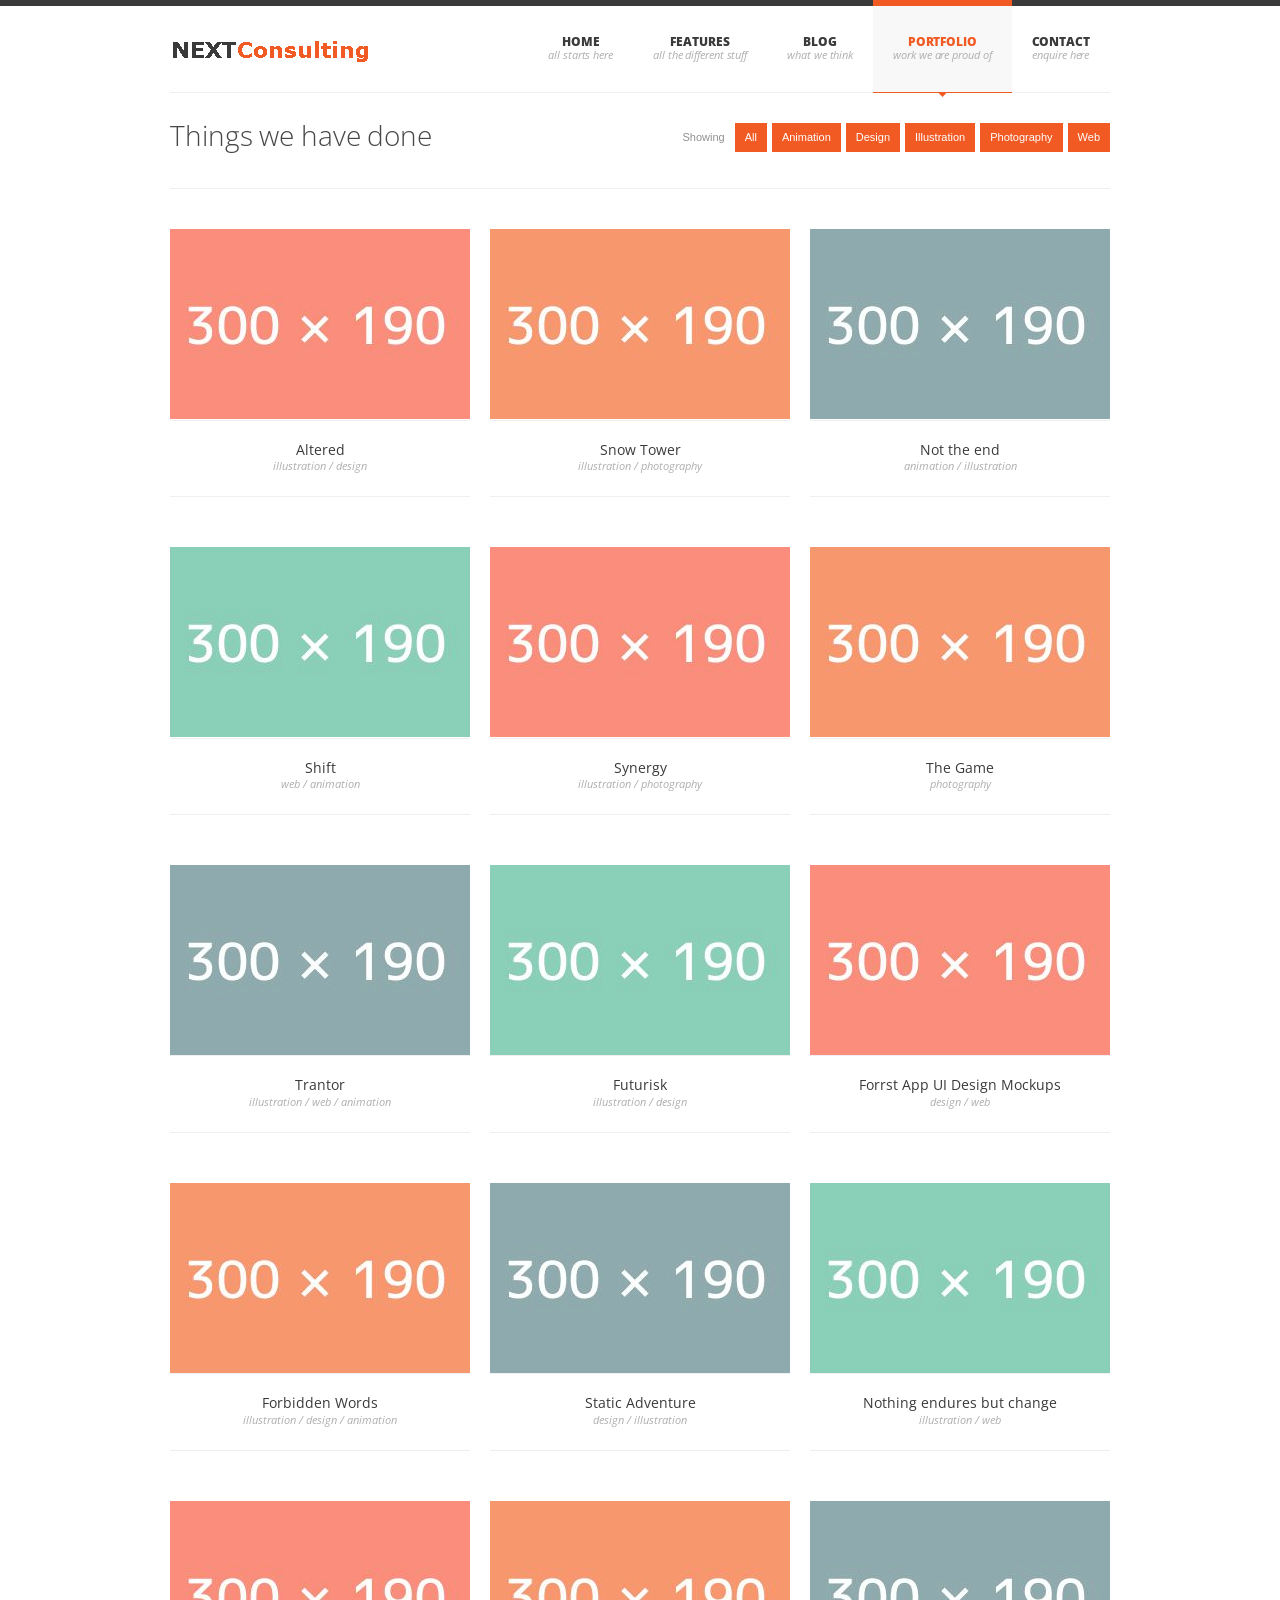
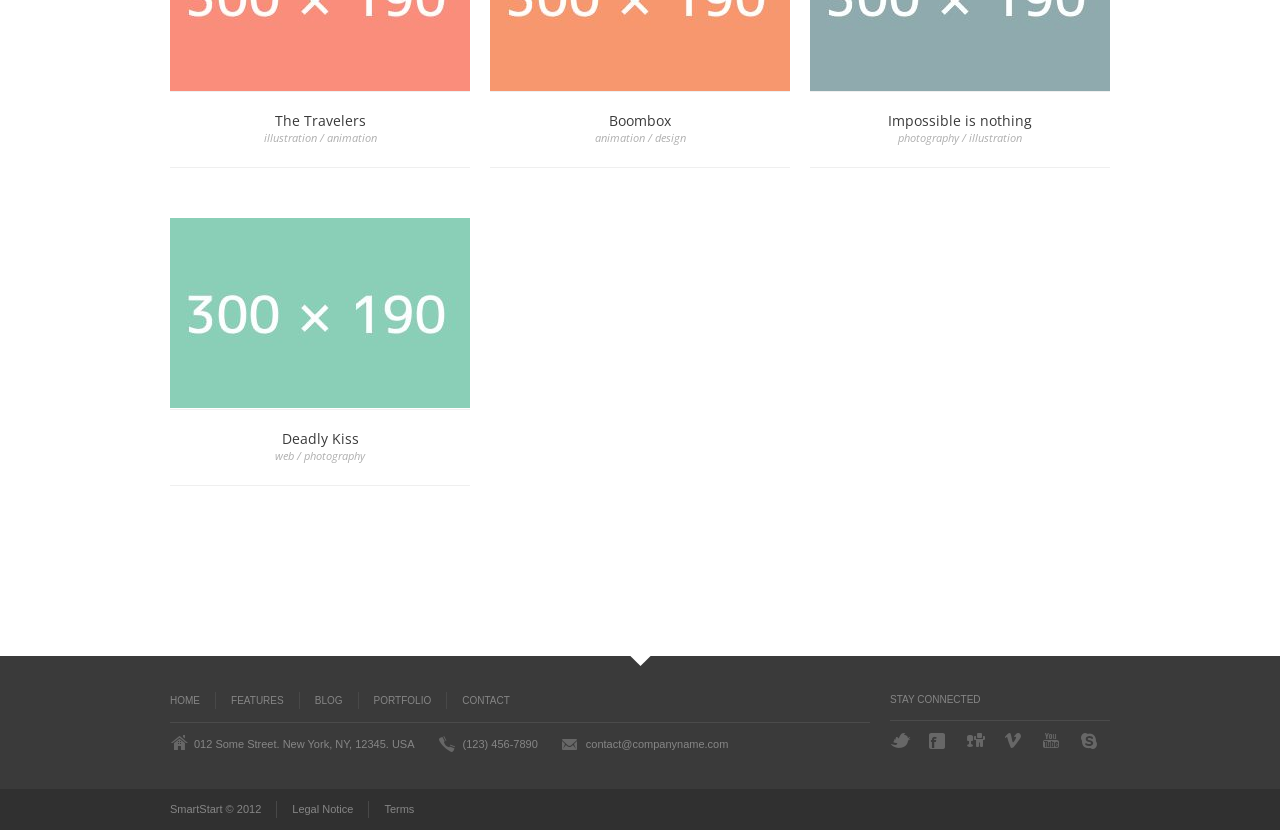
<file: portfolio-3-columns.html>
<!DOCTYPE html>

<!--[if IE 7]>                  <html class="ie7 no-js" lang="en">     <![endif]-->
<!--[if lte IE 8]>              <html class="ie8 no-js" lang="en">     <![endif]-->
<!--[if (gte IE 9)|!(IE)]><!--> <html class="not-ie no-js" lang="en">  <!--<![endif]-->
<head>
	<meta charset="utf-8">
	<meta http-equiv="X-UA-Compatible" content="IE=edge,chrome=1">
	<meta name="viewport" content="width=device-width, initial-scale=1, maximum-scale=1">
	
	<title>Portfolio - SmartStart</title>
	
	<meta name="description" content="">
	<meta name="author" content="">
	
	<!--[if !lte IE 6]><!-->
		<link rel="stylesheet" href="css/style.css" media="screen" />

		<link rel="stylesheet" href="//fonts.googleapis.com/css?family=Open+Sans:400,600,300,800,700,400italic|PT+Serif:400,400italic" />
		
		<link rel="stylesheet" href="css/fancybox.min.css" media="screen" />

		<link rel="stylesheet" href="css/video-js.min.css" media="screen" />

		<link rel="stylesheet" href="css/audioplayerv1.min.css" media="screen" />
	<!--<![endif]-->

	<!--[if lte IE 6]>
		<link rel="stylesheet" href="//universal-ie6-css.googlecode.com/files/ie6.1.1.css" media="screen, projection">
	<![endif]-->

	<!-- HTML5 Shiv + detect touch events -->
	<script src="js/modernizr.custom.js"></script>

	<!-- HTML5 video player -->
	<script src="js/video.min.js"></script>
	<script>_V_.options.flash.swf = 'http://localhost/smartstart/js/video-js.swf';</script>
</head>
<body>

<header id="header" class="container clearfix">

	<a href="index.html" id="logo">
		<img src="img/logo.png" alt="SmartStart">
	</a>

	<nav id="main-nav">
		
		<ul>
			<li>
				<a href="index.html" data-description="All starts here">Home</a>
				<ul>
					<li><a href="logos-slider.html">Logos Slider</a></li>
					<li><a href="photos-slider.html">Photos Slider</a></li>
				</ul>
			</li>
			<li>
				<a href="elements.html" data-description="All the different stuff">Features</a>
				<ul>
					<li><a href="about-us.html">About Us</a></li>
					<li><a href="our-team.html">Our Team</a>
						<ul>
							<li><a href="we-are-hiring.html">We are hiring</a></li>
						</ul>
					</li>
					<li><a href="elements.html">Elements</a></li>
					<li><a href="pricing-tables.html">Pricing Tables</a></li>
					<li><a href="columns.html">Columns</a></li>
					<li><a href="#">Third Level Item</a>
						<ul>
							<li><a href="#">This is a simple example</a></li>
							<li><a href="#">Of the third level</a></li>
							<li><a href="#">Navigation item</a></li> 
						</ul>
					</li>
				</ul>
			</li>
			<li>
				<a href="blog.html" data-description="What we think">Blog</a>
				<ul>
					<li><a href="single-post.html">Single Post</a></li>
				</ul>
			</li>
			<li class="current">
				<a href="portfolio-4-columns.html" data-description="Work we are proud of">Portfolio</a>
				<ul>
					<li><a href="portfolio-2-columns.html">2 Columns</a></li>
					<li class="current"><a href="portfolio-3-columns.html">3 Columns</a></li>
					<li><a href="portfolio-4-columns.html">4 Columns</a></li>
					<li><a href="single-project.html">Single Project</a></li>
				</ul>
			</li>
			<li>
				<a href="contact-us.html" data-description="Enquire here">Contact</a>
			</li>
		</ul>

	</nav><!-- end #main-nav -->
	
</header><!-- end #header -->

<section id="content" class="container clearfix">

	<header class="page-header">
	
		<h1 class="page-title">Things we have done</h1>

		<ul id="portfolio-items-filter">

			<li>Showing</li>
			<li><a data-categories="*">All</a></li>
			<li><a data-categories="animation">Animation</a></li>
			<li><a data-categories="design">Design</a></li>
			<li><a data-categories="illustration">Illustration</a></li>
			<li><a data-categories="photography">Photography</a></li>
			<li><a data-categories="web">Web</a></li>

		</ul><!-- end #portfolio-items-filter -->
		
	</header><!-- end .page-header -->

	<section id="portfolio-items" class="clearfix">

		<article class="one-third" data-categories="illustration design">

			<a href="img/placeholders/portfolio-project-3rd-1.jpg" class="single-image" title="Altered - Something abstract.">
				<img src="img/placeholders/portfolio-project-3rd-1.jpg" alt="">
			</a>

			<a href="single-project.html" class="project-meta">
				<h5 class="title">Altered</h5>
				<span class="categories">illustration / design</span>
			</a>
			
		</article><!-- end .one-third (Altered) -->

		<article class="one-third" data-categories="illustration photography">

			<a href="img/placeholders/portfolio-project-3rd-2.jpg" class="single-image" title="Snow Tower - ">
				<img src="img/placeholders/portfolio-project-3rd-2.jpg" alt="">
			</a>

			<a href="single-project.html" class="project-meta">
				<h5 class="title">Snow Tower</h5>
				<span class="categories">illustration / photography</span>
			</a>
			
		</article><!-- end .one-third (Snow Tower) -->

		<article class="one-third" data-categories="illustration animation">

			<a href="img/placeholders/portfolio-project-3rd-3.jpg" class="single-image" title="Not the end - The beginning of the end.">
				<img src="img/placeholders/portfolio-project-3rd-3.jpg" alt="">
			</a>

			<a href="single-project.html" class="project-meta">
				<h5 class="title">Not the end</h5>
				<span class="categories">animation / illustration</span>
			</a>
			
		</article><!-- end .one-third (Not the end) -->

		<article class="one-third" data-categories="animation web">

			<a href="http://player.vimeo.com/video/29943426?byline=0&amp;portrait=0" class="iframe video" title="Shift - Abstract animation using Modo &amp; After Effects.">
				<img src="img/placeholders/portfolio-project-3rd-4.jpg" alt="">
			</a>

			<a href="single-project.html" class="project-meta">
				<h5 class="title">Shift</h5>
				<span class="categories">web / animation</span>
			</a>
			
		</article><!-- end .one-third (Shift) -->

		<article class="one-third" data-categories="illustration photography">

			<a href="img/placeholders/portfolio-project-3rd-1.jpg" class="single-image" title="Synergy - The name says it all.">
				<img src="img/placeholders/portfolio-project-3rd-1.jpg" alt="">
			</a>

			<a href="single-project.html" class="project-meta">
				<h5 class="title">Synergy</h5>
				<span class="categories">illustration / photography</span>
			</a>
			
		</article><!-- end .one-third (Synergy) -->

		<article class="one-third" data-categories="photography">

			<a href="img/placeholders/portfolio-project-3rd-2.jpg" class="single-image" title="The Game - Canon 5D Canon 28mm f/2.8 Studio Shot.">
				<img src="img/placeholders/portfolio-project-3rd-2.jpg" alt="">
			</a>

			<a href="single-project.html" class="project-meta">
				<h5 class="title">The Game</h5>
				<span class="categories">photography</span>
			</a>
			
		</article><!-- end .one-third (The Game) -->

		<article class="one-third" data-categories="illustration web animation">

			<a href="img/placeholders/portfolio-project-3rd-3.jpg" class="single-image" title="Trantor - planet city">
				<img src="img/placeholders/portfolio-project-3rd-3.jpg" alt="">
			</a>

			<a href="single-project.html" class="project-meta">
				<h5 class="title">Trantor</h5>
				<span class="categories">illustration / web / animation</span>
			</a>
			
		</article><!-- end .one-third (Trantor) -->

		<article class="one-third" data-categories="illustration design">

			<a href="img/placeholders/portfolio-project-3rd-4.jpg" class="single-image" title="Futurisk - ">
				<img src="img/placeholders/portfolio-project-3rd-4.jpg" alt="">
			</a>

			<a href="single-project.html" class="project-meta">
				<h5 class="title">Futurisk</h5>
				<span class="categories">illustration / design</span>
			</a>
			
		</article><!-- end .one-third (Futurisk) -->

		<article class="one-third" data-categories="design web">

			<a href="img/placeholders/portfolio-project-3rd-1.jpg" class="single-image" title="Forrst Android App UI Design Mockups - UI design for a Forrst Android App concept.">
				<img src="img/placeholders/portfolio-project-3rd-1.jpg" alt="">
			</a>

			<a href="single-project.html" class="project-meta">
				<h5 class="title">Forrst App UI Design Mockups</h5>
				<span class="categories">design / web</span>
			</a>
			
		</article><!-- end .one-third (Forrst Android App UI Design Mockups) -->

		<article class="one-third" data-categories="illustration design animation">

			<a href="img/placeholders/portfolio-project-3rd-2.jpg" class="single-image" title="Forbidden Words - ">
				<img src="img/placeholders/portfolio-project-3rd-2.jpg" alt="">
			</a>

			<a href="single-project.html" class="project-meta">
				<h5 class="title">Forbidden Words</h5>
				<span class="categories">illustration / design / animation</span>
			</a>
			
		</article><!-- end .one-third (Forbidden Words) -->

		<article class="one-third" data-categories="illustration design">

			<a href="img/placeholders/portfolio-project-3rd-3.jpg" class="single-image" title="Static Adventure - ">
				<img src="img/placeholders/portfolio-project-3rd-3.jpg" alt="">
			</a>

			<a href="single-project.html" class="project-meta">
				<h5 class="title">Static Adventure</h5>
				<span class="categories">design / illustration</span>
			</a>
			
		</article><!-- end .one-third (Static Adventure) -->

		<article class="one-third" data-categories="illustration web">

			<a href="img/placeholders/portfolio-project-3rd-4.jpg" class="single-image" title="Nothing endures but change - ">
				<img src="img/placeholders/portfolio-project-3rd-4.jpg" alt="">
			</a>

			<a href="single-project.html" class="project-meta">
				<h5 class="title">Nothing endures but change</h5>
				<span class="categories">illustration / web</span>
			</a>
			
		</article><!-- end .one-third (Nothing endures but change) -->

		<article class="one-third" data-categories="illustration animation">

			<a href="img/placeholders/portfolio-project-3rd-1.jpg" class="single-image" title="The Travelers - ">
				<img src="img/placeholders/portfolio-project-3rd-1.jpg" alt="">
			</a>

			<a href="single-project.html" class="project-meta">
				<h5 class="title">The Travelers</h5>
				<span class="categories">illustration / animation</span>
			</a>
			
		</article><!-- end .one-third (The Travelers) -->

		<article class="one-third" data-categories="animation design">

			<a href="img/placeholders/portfolio-project-3rd-2.jpg" class="iframe video" title="Boombox -">
				<img src="img/placeholders/portfolio-project-3rd-2.jpg" alt="">
			</a>

			<a href="single-project.html" class="project-meta">
				<h5 class="title">Boombox</h5>
				<span class="categories">animation / design</span>
			</a>
			
		</article><!-- end .one-third (Boombox) -->

		<article class="one-third" data-categories="illustration photography">

			<a href="img/placeholders/portfolio-project-3rd-3.jpg" class="single-image" title="Impossible is nothing - ">
				<img src="img/placeholders/portfolio-project-3rd-3.jpg" alt="">
			</a>

			<a href="single-project.html" class="project-meta">
				<h5 class="title">Impossible is nothing</h5>
				<span class="categories">photography / illustration</span>
			</a>
			
		</article><!-- end .one-third (Impossible is nothing) -->
		
		<article class="one-third" data-categories="web photography">

			<a href="img/placeholders/portfolio-project-3rd-4.jpg" class="single-image" title="Deadly Kiss - ">
				<img src="img/placeholders/portfolio-project-3rd-4.jpg" alt="">
			</a>

			<a href="single-project.html" class="project-meta">
				<h5 class="title">Deadly Kiss</h5>
				<span class="categories">web / photography</span>
			</a>
			
		</article><!-- end .one-third (Deadly Kiss) -->

	</section><!-- end #portfolio-items -->
	
</section><!-- end #content -->

<footer id="footer" class="clearfix">

	<div class="container">

		<div class="three-fourth">

			<nav id="footer-nav" class="clearfix">

				<ul>
					<li><a href="index.html">Home</a></li>
					<li><a href="elements.html">Features</a></li>
					<li><a href="blog.html">Blog</a></li>
					<li><a href="portfolio-4-columns.html">Portfolio</a></li>
					<li><a href="contact-us.html">Contact</a></li>
				</ul>
				
			</nav><!-- end #footer-nav -->

			<ul class="contact-info">
				<li class="address">012 Some Street. New York, NY, 12345. USA</li>
				<li class="phone">(123) 456-7890</li>
				<li class="email"><a href="mailto:contact@companyname.com">contact@companyname.com</a></li>
			</ul><!-- end .contact-info -->
			
		</div><!-- end .three-fourth -->

		<div class="one-fourth last">

			<span class="title">Stay connected</span>

			<ul class="social-links">
				<li class="twitter"><a href="#">Twitter</a></li>
				<li class="facebook"><a href="#">Facebook</a></li>
				<li class="digg"><a href="#">Digg</a></li>
				<li class="vimeo"><a href="#">Vimeo</a></li>
				<li class="youtube"><a href="#">YouTube</a></li>
				<li class="skype"><a href="#">Skype</a></li>
			</ul><!-- end .social-links -->

		</div><!-- end .one-fourth.last -->
		
	</div><!-- end .container -->

</footer><!-- end #footer -->

<footer id="footer-bottom" class="clearfix">

	<div class="container">

		<ul>
			<li>SmartStart &copy; 2012</li>
			<li><a href="#">Legal Notice</a></li>
			<li><a href="#">Terms</a></li>
		</ul>

	</div><!-- end .container -->

</footer><!-- end #footer-bottom -->

<!--[if !lte IE 6]><!-->
	<script src="//ajax.googleapis.com/ajax/libs/jquery/1.7.1/jquery.min.js"></script>
	<script>window.jQuery || document.write('<script src="js/jquery-1.7.1.min.js"><\/script>')</script>
	<!--[if lt IE 9]> <script src="js/selectivizr-and-extra-selectors.min.js"></script> <![endif]-->
	<script src="js/respond.min.js"></script>
	<script src="js/jquery.easing-1.3.min.js"></script>
	<script src="js/jquery.fancybox.pack.js"></script>
	<script src="js/jquery.smartStartSlider.min.js"></script>
	<script src="js/jquery.jcarousel.min.js"></script>
	<script src="js/jquery.cycle.all.min.js"></script>
	<script src="js/jquery.isotope.min.js"></script>
	<script src="js/audioplayerv1.min.js"></script>
	<script src="//maps.google.com/maps/api/js?sensor=false"></script>
	<script src="js/jquery.gmap.min.js"></script>
	<script src="js/jquery.touchSwipe.min.js"></script>
	<script src="js/custom.js"></script>
<!--<![endif]-->
</body>
</html>
</file>
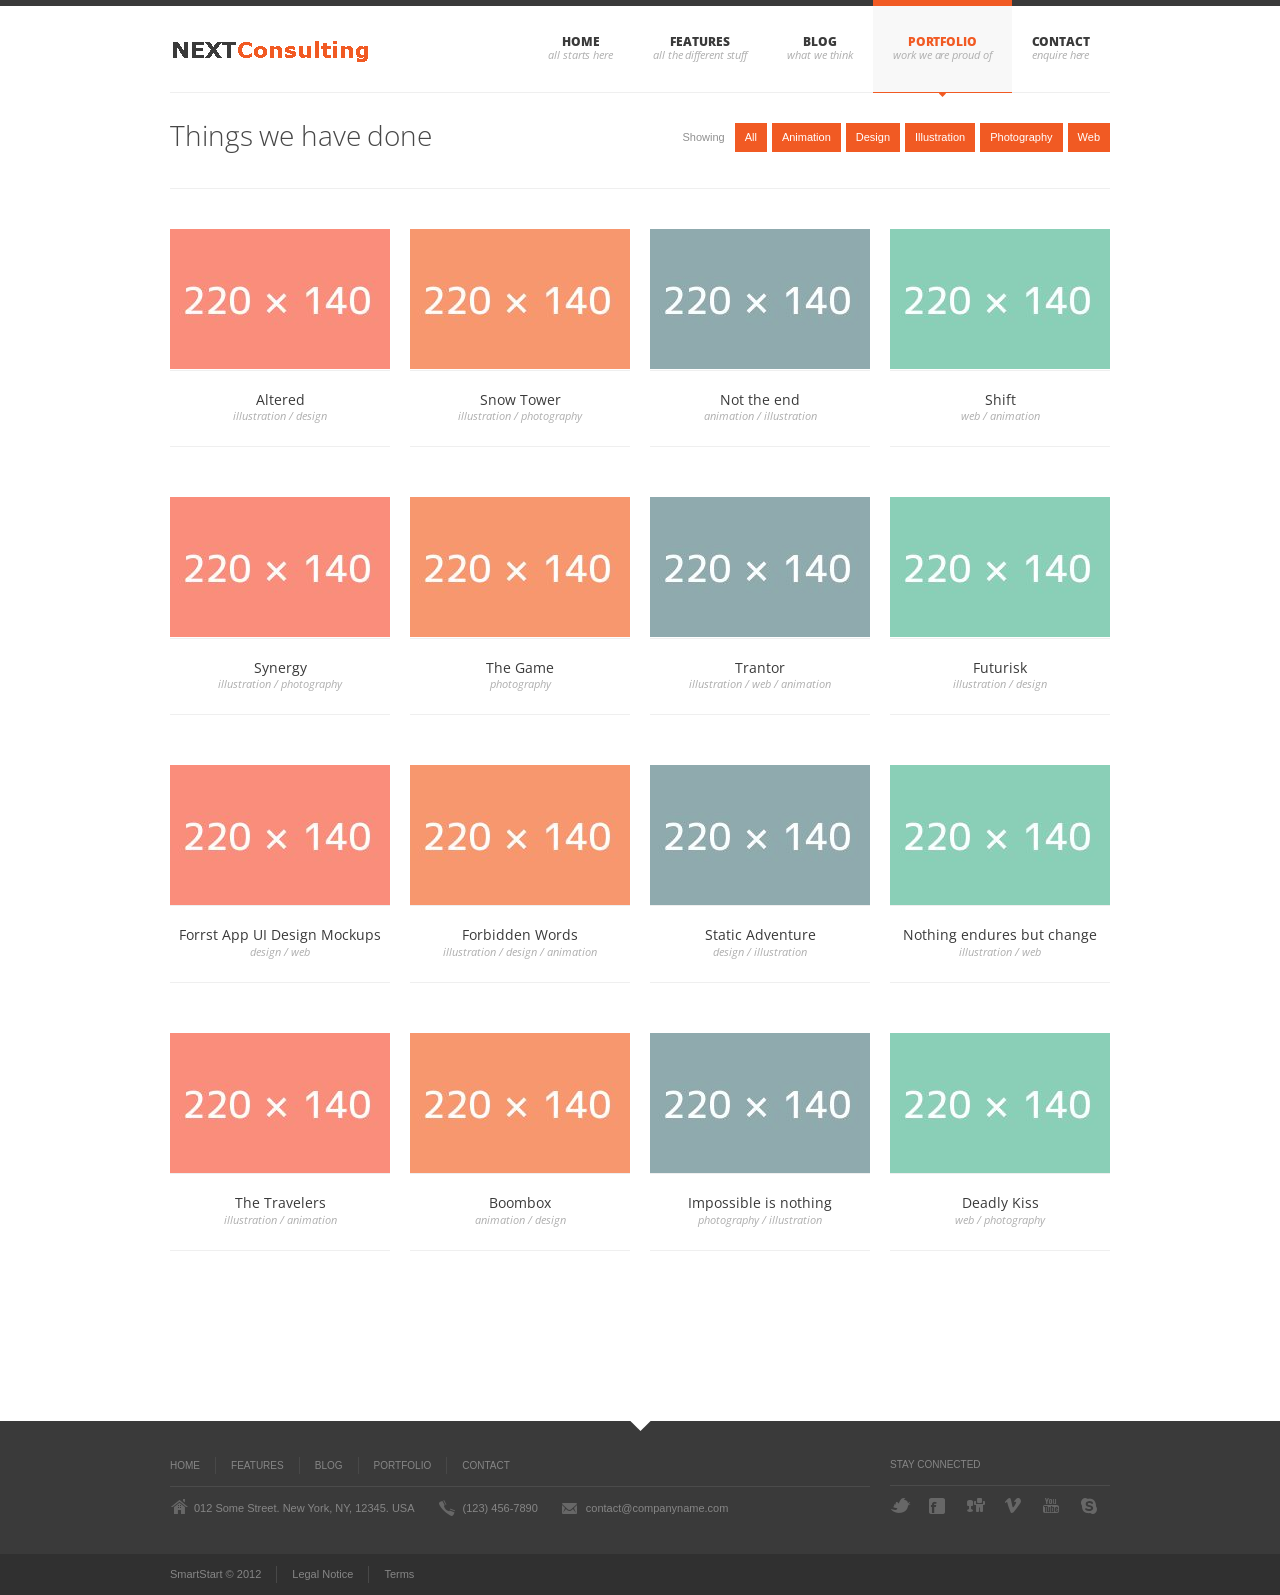
<file: portfolio-4-columns.html>
<!DOCTYPE html>

<!--[if IE 7]>                  <html class="ie7 no-js" lang="en">     <![endif]-->
<!--[if lte IE 8]>              <html class="ie8 no-js" lang="en">     <![endif]-->
<!--[if (gte IE 9)|!(IE)]><!--> <html class="not-ie no-js" lang="en">  <!--<![endif]-->
<head>
	<meta charset="utf-8">
	<meta http-equiv="X-UA-Compatible" content="IE=edge,chrome=1">
	<meta name="viewport" content="width=device-width, initial-scale=1, maximum-scale=1">
	
	<title>Portfolio - SmartStart</title>
	
	<meta name="description" content="">
	<meta name="author" content="">
	
	<!--[if !lte IE 6]><!-->
		<link rel="stylesheet" href="css/style.css" media="screen" />

		<link rel="stylesheet" href="//fonts.googleapis.com/css?family=Open+Sans:400,600,300,800,700,400italic|PT+Serif:400,400italic" />
		
		<link rel="stylesheet" href="css/fancybox.min.css" media="screen" />

		<link rel="stylesheet" href="css/video-js.min.css" media="screen" />

		<link rel="stylesheet" href="css/audioplayerv1.min.css" media="screen" />
	<!--<![endif]-->

	<!--[if lte IE 6]>
		<link rel="stylesheet" href="//universal-ie6-css.googlecode.com/files/ie6.1.1.css" media="screen, projection">
	<![endif]-->

	<!-- HTML5 Shiv + detect touch events -->
	<script src="js/modernizr.custom.js"></script>

	<!-- HTML5 video player -->
	<script src="js/video.min.js"></script>
	<script>_V_.options.flash.swf = 'http://localhost/smartstart/js/video-js.swf';</script>
</head>
<body>

<header id="header" class="container clearfix">

	<a href="index.html" id="logo">
		<img src="img/logo.png" alt="SmartStart">
	</a>

	<nav id="main-nav">
		
		<ul>
			<li>
				<a href="index.html" data-description="All starts here">Home</a>
				<ul>
					<li><a href="logos-slider.html">Logos Slider</a></li>
					<li><a href="photos-slider.html">Photos Slider</a></li>
				</ul>
			</li>
			<li>
				<a href="elements.html" data-description="All the different stuff">Features</a>
				<ul>
					<li><a href="about-us.html">About Us</a></li>
					<li><a href="our-team.html">Our Team</a>
						<ul>
							<li><a href="we-are-hiring.html">We are hiring</a></li>
						</ul>
					</li>
					<li><a href="elements.html">Elements</a></li>
					<li><a href="pricing-tables.html">Pricing Tables</a></li>
					<li><a href="columns.html">Columns</a></li>
					<li><a href="#">Third Level Item</a>
						<ul>
							<li><a href="#">This is a simple example</a></li>
							<li><a href="#">Of the third level</a></li>
							<li><a href="#">Navigation item</a></li> 
						</ul>
					</li>
				</ul>
			</li>
			<li>
				<a href="blog.html" data-description="What we think">Blog</a>
				<ul>
					<li><a href="single-post.html">Single Post</a></li>
				</ul>
			</li>
			<li class="current">
				<a href="portfolio-4-columns.html" data-description="Work we are proud of">Portfolio</a>
				<ul>
					<li><a href="portfolio-2-columns.html">2 Columns</a></li>
					<li><a href="portfolio-3-columns.html">3 Columns</a></li>
					<li class="current"><a href="portfolio-4-columns.html">4 Columns</a></li>
					<li><a href="single-project.html">Single Project</a></li>
				</ul>
			</li>
			<li>
				<a href="contact-us.html" data-description="Enquire here">Contact</a>
			</li>
		</ul>

	</nav><!-- end #main-nav -->
	
</header><!-- end #header -->

<section id="content" class="container clearfix">

	<header class="page-header">
	
		<h1 class="page-title">Things we have done</h1>

		<ul id="portfolio-items-filter">

			<li>Showing</li>
			<li><a data-categories="*">All</a></li>
			<li><a data-categories="animation">Animation</a></li>
			<li><a data-categories="design">Design</a></li>
			<li><a data-categories="illustration">Illustration</a></li>
			<li><a data-categories="photography">Photography</a></li>
			<li><a data-categories="web">Web</a></li>

		</ul><!-- end #portfolio-items-filter -->
		
	</header><!-- end .page-header -->

	<section id="portfolio-items" class="clearfix">

		<article class="one-fourth" data-categories="illustration design">

			<a href="img/placeholders/portfolio-project-4th-1.jpg" class="single-image" title="Altered - Something abstract.">
				<img src="img/placeholders/portfolio-project-4th-1.jpg" alt="">
			</a>

			<a href="single-project.html" class="project-meta">
				<h5 class="title">Altered</h5>
				<span class="categories">illustration / design</span>
			</a>
			
		</article><!-- end .one-fourth (Altered) -->

		<article class="one-fourth" data-categories="illustration photography">

			<a href="img/placeholders/portfolio-project-4th-2.jpg" class="single-image" title="Snow Tower - ">
				<img src="img/placeholders/portfolio-project-4th-2.jpg" alt="">
			</a>

			<a href="single-project.html" class="project-meta">
				<h5 class="title">Snow Tower</h5>
				<span class="categories">illustration / photography</span>
			</a>
			
		</article><!-- end .one-fourth (Snow Tower) -->

		<article class="one-fourth" data-categories="illustration animation">

			<a href="img/placeholders/portfolio-project-4th-3.jpg" class="single-image" title="Not the end - The beginning of the end.">
				<img src="img/placeholders/portfolio-project-4th-3.jpg" alt="">
			</a>

			<a href="single-project.html" class="project-meta">
				<h5 class="title">Not the end</h5>
				<span class="categories">animation / illustration</span>
			</a>
			
		</article><!-- end .one-fourth (Not the end) -->

		<article class="one-fourth" data-categories="animation web">

			<a href="http://player.vimeo.com/video/29943426?byline=0&amp;portrait=0" class="iframe video" title="Shift - Abstract animation using Modo &amp; After Effects.">
				<img src="img/placeholders/portfolio-project-4th-4.jpg" alt="">
			</a>

			<a href="single-project.html" class="project-meta">
				<h5 class="title">Shift</h5>
				<span class="categories">web / animation</span>
			</a>
			
		</article><!-- end .one-fourth (Shift) -->

		<article class="one-fourth" data-categories="illustration photography">

			<a href="img/placeholders/portfolio-project-4th-1.jpg" class="single-image" title="Synergy - The name says it all.">
				<img src="img/placeholders/portfolio-project-4th-1.jpg" alt="">
			</a>

			<a href="single-project.html" class="project-meta">
				<h5 class="title">Synergy</h5>
				<span class="categories">illustration / photography</span>
			</a>
			
		</article><!-- end .one-fourth (Synergy) -->

		<article class="one-fourth" data-categories="photography">

			<a href="img/placeholders/portfolio-project-4th-2.jpg" class="single-image" title="The Game - Canon 5D Canon 28mm f/2.8 Studio Shot.">
				<img src="img/placeholders/portfolio-project-4th-2.jpg" alt="">
			</a>

			<a href="single-project.html" class="project-meta">
				<h5 class="title">The Game</h5>
				<span class="categories">photography</span>
			</a>
			
		</article><!-- end .one-fourth (The Game) -->

		<article class="one-fourth" data-categories="illustration web animation">

			<a href="img/placeholders/portfolio-project-4th-3.jpg" class="single-image" title="Trantor - planet city">
				<img src="img/placeholders/portfolio-project-4th-3.jpg" alt="">
			</a>

			<a href="single-project.html" class="project-meta">
				<h5 class="title">Trantor</h5>
				<span class="categories">illustration / web / animation</span>
			</a>
			
		</article><!-- end .one-fourth (Trantor) -->

		<article class="one-fourth" data-categories="illustration design">

			<a href="img/placeholders/portfolio-project-4th-4.jpg" class="single-image" title="Futurisk - ">
				<img src="img/placeholders/portfolio-project-4th-4.jpg" alt="">
			</a>

			<a href="single-project.html" class="project-meta">
				<h5 class="title">Futurisk</h5>
				<span class="categories">illustration / design</span>
			</a>
			
		</article><!-- end .one-fourth (Futurisk) -->

		<article class="one-fourth" data-categories="design web">

			<a href="img/placeholders/portfolio-project-4th-1.jpg" class="single-image" title="Forrst Android App UI Design Mockups - UI design for a Forrst Android App concept.">
				<img src="img/placeholders/portfolio-project-4th-1.jpg" alt="">
			</a>

			<a href="single-project.html" class="project-meta">
				<h5 class="title">Forrst App UI Design Mockups</h5>
				<span class="categories">design / web</span>
			</a>
			
		</article><!-- end .one-fourth (Forrst Android App UI Design Mockups) -->

		<article class="one-fourth" data-categories="illustration design animation">

			<a href="img/placeholders/portfolio-project-4th-2.jpg" class="single-image" title="Forbidden Words - ">
				<img src="img/placeholders/portfolio-project-4th-2.jpg" alt="">
			</a>

			<a href="single-project.html" class="project-meta">
				<h5 class="title">Forbidden Words</h5>
				<span class="categories">illustration / design / animation</span>
			</a>
			
		</article><!-- end .one-fourth (Forbidden Words) -->

		<article class="one-fourth" data-categories="illustration design">

			<a href="img/placeholders/portfolio-project-4th-3.jpg" class="single-image" title="Static Adventure - ">
				<img src="img/placeholders/portfolio-project-4th-3.jpg" alt="">
			</a>

			<a href="single-project.html" class="project-meta">
				<h5 class="title">Static Adventure</h5>
				<span class="categories">design / illustration</span>
			</a>
			
		</article><!-- end .one-fourth (Static Adventure) -->

		<article class="one-fourth" data-categories="illustration web">

			<a href="img/placeholders/portfolio-project-4th-4.jpg" class="single-image" title="Nothing endures but change - ">
				<img src="img/placeholders/portfolio-project-4th-4.jpg" alt="">
			</a>

			<a href="single-project.html" class="project-meta">
				<h5 class="title">Nothing endures but change</h5>
				<span class="categories">illustration / web</span>
			</a>
			
		</article><!-- end .one-fourth (Nothing endures but change) -->

		<article class="one-fourth" data-categories="illustration animation">

			<a href="img/placeholders/portfolio-project-4th-1.jpg" class="single-image" title="The Travelers - ">
				<img src="img/placeholders/portfolio-project-4th-1.jpg" alt="">
			</a>

			<a href="single-project.html" class="project-meta">
				<h5 class="title">The Travelers</h5>
				<span class="categories">illustration / animation</span>
			</a>
			
		</article><!-- end .one-fourth (The Travelers) -->

		<article class="one-fourth" data-categories="animation design">

			<a href="img/placeholders/portfolio-project-4th-2.jpg" class="iframe video" title="Boombox -">
				<img src="img/placeholders/portfolio-project-4th-2.jpg" alt="">
			</a>

			<a href="single-project.html" class="project-meta">
				<h5 class="title">Boombox</h5>
				<span class="categories">animation / design</span>
			</a>
			
		</article><!-- end .one-fourth (Boombox) -->

		<article class="one-fourth" data-categories="illustration photography">

			<a href="img/placeholders/portfolio-project-4th-3.jpg" class="single-image" title="Impossible is nothing - ">
				<img src="img/placeholders/portfolio-project-4th-3.jpg" alt="">
			</a>

			<a href="single-project.html" class="project-meta">
				<h5 class="title">Impossible is nothing</h5>
				<span class="categories">photography / illustration</span>
			</a>
			
		</article><!-- end .one-fourth (Impossible is nothing) -->
		
		<article class="one-fourth" data-categories="web photography">

			<a href="img/placeholders/portfolio-project-4th-4.jpg" class="single-image" title="Deadly Kiss - ">
				<img src="img/placeholders/portfolio-project-4th-4.jpg" alt="">
			</a>

			<a href="single-project.html" class="project-meta">
				<h5 class="title">Deadly Kiss</h5>
				<span class="categories">web / photography</span>
			</a>
			
		</article><!-- end .one-fourth (Deadly Kiss) -->

	</section><!-- end #portfolio-items -->
	
</section><!-- end #content -->

<footer id="footer" class="clearfix">

	<div class="container">

		<div class="three-fourth">

			<nav id="footer-nav" class="clearfix">

				<ul>
					<li><a href="index.html">Home</a></li>
					<li><a href="elements.html">Features</a></li>
					<li><a href="blog.html">Blog</a></li>
					<li><a href="portfolio-4-columns.html">Portfolio</a></li>
					<li><a href="contact-us.html">Contact</a></li>
				</ul>
				
			</nav><!-- end #footer-nav -->

			<ul class="contact-info">
				<li class="address">012 Some Street. New York, NY, 12345. USA</li>
				<li class="phone">(123) 456-7890</li>
				<li class="email"><a href="mailto:contact@companyname.com">contact@companyname.com</a></li>
			</ul><!-- end .contact-info -->
			
		</div><!-- end .three-fourth -->

		<div class="one-fourth last">

			<span class="title">Stay connected</span>

			<ul class="social-links">
				<li class="twitter"><a href="#">Twitter</a></li>
				<li class="facebook"><a href="#">Facebook</a></li>
				<li class="digg"><a href="#">Digg</a></li>
				<li class="vimeo"><a href="#">Vimeo</a></li>
				<li class="youtube"><a href="#">YouTube</a></li>
				<li class="skype"><a href="#">Skype</a></li>
			</ul><!-- end .social-links -->

		</div><!-- end .one-fourth.last -->
		
	</div><!-- end .container -->

</footer><!-- end #footer -->

<footer id="footer-bottom" class="clearfix">

	<div class="container">

		<ul>
			<li>SmartStart &copy; 2012</li>
			<li><a href="#">Legal Notice</a></li>
			<li><a href="#">Terms</a></li>
		</ul>

	</div><!-- end .container -->

</footer><!-- end #footer-bottom -->

<!--[if !lte IE 6]><!-->
	<script src="//ajax.googleapis.com/ajax/libs/jquery/1.7.1/jquery.min.js"></script>
	<script>window.jQuery || document.write('<script src="js/jquery-1.7.1.min.js"><\/script>')</script>
	<!--[if lt IE 9]> <script src="js/selectivizr-and-extra-selectors.min.js"></script> <![endif]-->
	<script src="js/respond.min.js"></script>
	<script src="js/jquery.easing-1.3.min.js"></script>
	<script src="js/jquery.fancybox.pack.js"></script>
	<script src="js/jquery.smartStartSlider.min.js"></script>
	<script src="js/jquery.jcarousel.min.js"></script>
	<script src="js/jquery.cycle.all.min.js"></script>
	<script src="js/jquery.isotope.min.js"></script>
	<script src="js/audioplayerv1.min.js"></script>
	<script src="//maps.google.com/maps/api/js?sensor=false"></script>
	<script src="js/jquery.gmap.min.js"></script>
	<script src="js/jquery.touchSwipe.min.js"></script>
	<script src="js/custom.js"></script>
<!--<![endif]-->
</body>
</html>
</file>
<file: css/style.css>
/* ---------------------------------------------------------------------- */
/*	Reset & Clearfix (http://meyerweb.com/eric/tools/css/reset/)
/* ---------------------------------------------------------------------- */

html,body,div,span,applet,object,iframe,h1,h2,h3,h4,h5,h6,p,blockquote,pre,a,abbr,and,address,cite,code,del,dfn,em,img,ins,kbd,q,s,samp,small,strike,strong,sub,sup,tt,var,b,u,i,dl,dt,dd,ol,ul,li,fieldset,form,label,legend,table,caption,tbody,tfoot,thead,tr,th,td,article,aside,canvas,details,embed,figure,figcaption,footer,header,hgroup,menu,nav,output,ruby,section,summary,time,mark,audio,video,input,textarea,select{background:transparent;border:0;font-size:100%;margin:0;outline:0;padding:0;vertical-align:baseline}article,aside,details,figcaption,figure,footer,header,hgroup,menu,nav,section{display:block}body{line-height:1}abbr[title],dfn[title]{border-bottom:1px dotted;cursor:help}blockquote,q{quotes:none}blockquote:before,blockquote:after,q:before,q:after{content:none}del{text-decoration:line-through}hr{background:transparent;border:0;clear:both;color:transparent;height:1px;margin:0;padding:0}mark{background-color:#ffffb3;font-style:italic}input,select{vertical-align:middle}ins{background-color:red;color:white;text-decoration:none}ol,ul{list-style:none}table{border-collapse:collapse;border-spacing:0}

/* Clearfix */
.clear{clear:both;display:block;height:0;overflow:hidden;visibility:hidden;width:0}.clearfix:after{clear:both;content:' ';display:block;font-size:0;height:0;line-height:0;visibility:hidden;width:0}* html .clearfix,:first-child+html .clearfix{zoom:1}

/* Some basic settings */
h1, h1 .button { font-size: 32px; }
h2, h2 .button { font-size: 28px; }
h3, h3 .button { font-size: 17px; }
h4, h4 .button { font-size: 15px; }
h5, h5 .button { font-size: 14px; }
h6, h6 .button { font-size: 12px; }
small { font-size: 10px; }
ol { list-style: decimal; }
ul { list-style: disc; }
li { margin-left: 30px; }
img { margin-bottom: 5px; }
dl,hr,h1,h2,h3,h4,h5,h6,ol,ul,pre,table,address,fieldset,blockquote,article,p { margin-bottom: 20px; }

/* ---------------------------------------------------------------------- */
/*	Basic Elements & Classes
/* ---------------------------------------------------------------------- */

body {
	background: #fff;
	border-top: 6px solid #3a3a3a;
	color: #909090;
	font: 11px/1.7 'Lucida Sans Unicode', 'Lucida Grande', sans-serif;
	-webkit-font-smoothing: antialiased; /* Fix for webkit rendering */
	-webkit-text-size-adjust: 100%;
}

::-moz-selection { background: #f15a23; color: #fff; text-shadow: none; }
::selection { background: #f15a23; color: #fff; text-shadow: none; }

h1, h2, h3, h4, h5, h6 {
	color: #474747;
	font-family: 'Open Sans', 'Lucida Sans Unicode', 'Lucida Grande', sans-serif;
	font-weight: 400;
	line-height: 1.25;
	margin-bottom: 15px;
}

h3, h4, h5 { font-weight: 600; }

a, a > * {
	color: #3a3a3a;
	text-decoration: none;
	-webkit-transition: background-color .2s ease, border .2s ease, color .2s ease, opacity .2s ease-in-out;
	   -moz-transition: background-color .2s ease, border .2s ease, color .2s ease, opacity .2s ease-in-out;
	    -ms-transition: background-color .2s ease, border .2s ease, color .2s ease, opacity .2s ease-in-out;
	     -o-transition: background-color .2s ease, border .2s ease, color .2s ease, opacity .2s ease-in-out;
	        transition: background-color .2s ease, border .2s ease, color .2s ease, opacity .2s ease-in-out;
}

a:hover, a > *:hover { color: #f15a23; }

hr {
	background: #efefef;
	color: #efefef;
	margin: 5px 0 25px;
}

	hr.dotted { border-style: dotted; }

	p + hr { margin: 25px 0 20px; }

blockquote {
	background: #f8f8f8 url(../img/quote.png) no-repeat 17px 21px;
	font: italic 15px/1.6 'PT Serif', Georgia, Palatino, 'Palatino Linotype', Times, 'Times New Roman', serif;
	padding: 20px 20px 20px 55px;
}

	blockquote.simple {
		background: none;
		border-left: 2px solid #ddd;
		color: #bbb;
		font-size: 13px;
		margin: 0;
		padding: 0 0 0 10px;
	}

	blockquote p:last-of-type { margin-bottom: 0; }

	blockquote small { font-size: 12px; }

.button, input[type="submit"], input[type="reset"], button {
	background: #f15a23;
	border: none;
	color: #fff;
	cursor: pointer;	
	font-family: 'Open Sans', 'Lucida Sans Unicode', 'Lucida Grande', sans-serif;
	font-weight: 400;
	height: auto;
	overflow: visible;
	padding: 7px 20px;
	-webkit-transition: background-color .2s ease;
	   -moz-transition: background-color .2s ease;
		-ms-transition: background-color .2s ease;
		 -o-transition: background-color .2s ease;
			transition: background-color .2s ease;
	width: auto;
}

	.button:hover, input[type="submit"]:hover, input[type="reset"]:hover, button:hover {
		background: #3a3a3a;
		color: #fff;
	}

.button {
	font-size: 12px;
	display: inline-block;
	padding: 5px 16px;
}

	.button.medium { font-size: 13px; }

	.button.large { font-size: 15px; }

	.button.no-bg {
		background: none;
		color: #3a3a3a;
		padding: 0;
	}

		.button.no-bg:hover, #footer .button.no-bg:hover {
			background: none;
			color: #f15a23;
		}

	.button .icon, .button .arrow {
		color: transparent;
		cursor: pointer;
		display: inline-block;
		font: 0/0 a;
		height: 19px;
		margin: -3px 0 0 3px;
		text-shadow: none;
		vertical-align: middle;
		width: 19px;
	}

	.ie7 .button .icon, .ie7 .button .arrow { display: inline; }

	.button .arrow { background: #ddd url(../img/button-arrows.png) no-repeat 0 0; }

	.button .icon.left, .button .arrow.left {
		margin-left: 0;
		margin-right: 3px;
	}

	.button .arrow.left { background-position: 0 -19px; }

		.button:hover .arrow { background-color: #f15a23; }

.dropcap {
	background: #eaeaea;
	color: #777;
	display: inline-block;
	float: left;
	font-family: 'Open Sans', 'Lucida Sans Unicode', 'Lucida Grande', sans-serif;
	font-size: 23px;
	font-weight: 600;
	height: 36px;
	line-height: 36px;
	margin: 0 7px 0 0;
	text-align: center;
	width: 36px;
}

	.dropcap.dark {
		background: #3a3a3a;
		color: #fff;
	}

.infobox {
	background: #fbfbfb;
	border: 1px solid #efefef;
	margin: 0 0 20px;
	padding: 25px;
}

.single-image, .image-gallery, .iframe {
	cursor: pointer;
	display: block;
	margin-bottom: 5px;
	overflow: hidden;
	position: relative;
}

.single-image.none, .image-gallery.none, .iframe.none,
.single-image.none img, .image-gallery.none img, .iframe.none img {
	display: inline;
	margin-bottom: 0;
	overflow: visible;
}
	
	.single-image.align-left, .image-gallery.align-left, .iframe.align-left { margin-bottom: 15px; margin-right: 15px; }
	.single-image.align-right, .image-gallery.align-right, .iframe.align-right { margin-bottom: 15px; margin-left: 15px; }

	.single-image img, .image-gallery img, .iframe img { margin-bottom: -5px; }

	.single-image .zoom, .image-gallery .zoom, .iframe .zoom {
		background: rgb(255, 255, 255);
		background: rgba(255, 255, 255, 0.4);
		color: transparent;
		display: block;
		font: 0/0 a;
		height: 100%;
		left: 0;
		filter: alpha(opacity=0); 
		opacity: 0;
		position: absolute;
		text-shadow: none;
		top: 0;
		-webkit-transition: opacity .2s ease-in-out;
		   -moz-transition: opacity .2s ease-in-out;
			-ms-transition: opacity .2s ease-in-out;
			 -o-transition: opacity .2s ease-in-out;
				transition: opacity .2s ease-in-out;
		width: 100%;
	}

	.single-image .zoom:before, .image-gallery .zoom:before, .iframe .zoom:before {
		background: url(../img/zoom.png) no-repeat;
		content: '';
		display: block;
		position: absolute;
		height: 58px;
		margin: -29px 0 0 -29px;
		left: 50%;
		top: 50%;
		width: 58px;
	}

	.single-image.video .zoom:before, .image-gallery.video .zoom:before, .iframe.video .zoom:before {
		background-image: url(../img/zoom-video.png);
	}

	.single-image.link .zoom:before, .image-gallery.link .zoom:before, .iframe.link .zoom:before {
		background-image: url(../img/zoom-link.png);
	}

	.single-image:hover .zoom, .image-gallery:hover .zoom, .iframe:hover .zoom {
		filter: alpha(opacity=40); 
		opacity: 1;
	}

/* ---------------------------------------------------------------------- */
/*	Generic Classes
/* ---------------------------------------------------------------------- */

.hidden { display: none; }

.disabled { cursor: auto; }

.screenreader { clip: rect(1px 1px 1px 1px); clip: rect(1px, 1px, 1px, 1px); /* Fallback for old IE */ position: absolute; }

.align-center { margin-left: auto; margin-right: auto; text-align: center; }

.align-left { float: left; }

	img.align-left { margin-bottom: 15px; margin-right: 15px; }

.align-right { float: right; }

	img.align-right { margin-bottom: 15px; margin-left: 15px; }

/* ---------------------------------------------------------------------- */
/*	Lists
/* ---------------------------------------------------------------------- */

ul.none {
	list-style: none;
	margin: 0;
}

ul.dotted + ul.dotted:before {
	content:'';
	display: block;
	clear: both;
	border-bottom: 1px dotted #bdbdbd;
	margin: -15px 0 5px;
}

	.arrow li, .arrow-2 li, .circle li, .check li, .check-2 li, .star li, .plus li, .dash li {
		list-style: none;
		margin: 0;
		padding: 0 0 0 24px;
	}

	.arrow li { background: url(../img/list-arrow.png) no-repeat 5px 5px; }

	.arrow-2 li { background: url(../img/list-arrow-2.png) no-repeat 2px 4px; }

	.circle li { background: url(../img/list-circle.png) no-repeat 4px 5px; }

	.check li { background: url(../img/list-check.png) no-repeat 3px 4px; }

	.check-2 li { background: url(../img/list-check-2.png) no-repeat 0 4px; }

	.star li { background: url(../img/list-star.png) no-repeat 0 1px; }

	.plus li { background: url(../img/list-plus.png) no-repeat 3px 3px; }

	.dash li { background: url(../img/list-dash.png) no-repeat 3px 8px; }

/* ---------------------------------------------------------------------- */
/*	Alert Boxes
/* ---------------------------------------------------------------------- */

.error, .success, .info, .notice {
	display: block;
	padding: 10px 20px 10px 44px;
}

.error {
	background: #f9e5e6 url(../img/icon-box-error.png) no-repeat 10px 9px;
	border: 1px solid #f7c7c9;
	border-left-width: 4px;
	color: #b3696c;
}

.success {
	background: #e3ebc6 url(../img/icon-box-success.png) no-repeat 12px 8px;
	border: 1px solid #c2d288;
	border-left-width: 4px;
	color: #8fa442;
}

.info {
	background: #d8ecf5 url(../img/icon-box-info.png) no-repeat 10px 8px;
	border: 1px solid #9ac9df;
	border-left-width: 4px;
	color: #528da9;
}

.notice {
	background: #fcf7d9 url(../img/icon-box-notice.png) no-repeat 10px 9px;
	border: 1px solid #f5dc7d;
	border-left-width: 4px;
	color: #c4a21b;
}

/* ---------------------------------------------------------------------- */
/*	Forms
/* ---------------------------------------------------------------------- */

label {
	cursor: pointer;
	display: block;
	font-family: 'Open Sans', 'Lucida Sans Unicode', 'Lucida Grande', sans-serif;
	margin: 0 0 5px;
}

input, textarea, select {
	-webkit-appearance: none; /* Fix for Mobile Safari */
	background-color: #f8f8f8;
	border: 1px solid #e8e8e8;
	-webkit-border-radius: 0;
	   -moz-border-radius: 0;
	        border-radius: 0;
	-webkit-box-shadow: none;
	   -moz-box-shadow: none;
			box-shadow: none;
	color: #8f8f8f;
	font: 12px/1.5 'Open Sans', 'Lucida Sans Unicode', 'Lucida Grande', sans-serif;
	padding: 5px 10px;
	border-radius: 0;
}

input, select {
	height: 30px;
	width: 200px;
}

textarea {
	padding: 10px;
	resize: both;
}
	
	input:hover, textarea:hover, select:hover { border-color: #dedede; }
	
	input:focus, textarea:focus, select:focus { border-color: #ccc; }

input[type="submit"], input[type="reset"], button {
	font-size: 13px;
	text-transform: uppercase;
}

	input[type="submit"].medium, input[type="reset"].medium, button.medium { font-size: 15px; }

	input[type="submit"].large, input[type="reset"].large, button.large { font-size: 17px; }

select, option {
	cursor: pointer;
	padding: 5px 7px;
}

input[type="checkbox"], input[type="radio"],
.contact-form input[type="checkbox"], .contact-form input[type="radio"] { width: 20px; }

/* Fix for Mobile Safari */
input[type="checkbox"] { -webkit-appearance: checkbox; }
input[type="radio"] { -webkit-appearance: radio; }

/* Chrome, Safari */
input::-webkit-input-placeholder, textarea::-webkit-input-placeholder { color: #b0b0b0; }

/* Firefox */
input:-moz-placeholder, textarea:-moz-placeholder { color: #b0b0b0; }

/* jQuery fallback */
input.placeholder, textarea.placeholder { color: #b0b0b0; }

/* ---------------------------------------------------------------------- */
/*	Wrap
/* ---------------------------------------------------------------------- */

.container {
	margin: 0 auto;
	position: relative;
	width: 940px;
}

	/* -------------------------------------------------- */
	/*	Columns
	/* -------------------------------------------------- */

	.one-half, .one-third, .two-third, .one-fourth, .three-fourth {
		float: left;
		margin-right: 20px;
	}

	.one-half.last, .one-third.last, .two-third.last, .one-fourth.last, .three-fourth.last { margin-right: 0px; }

	.one-half { width: 460px; }

	.one-third { width: 300px; }

		.two-third { width: 620px; }

	.one-fourth { width: 220px; }

		.three-fourth { width: 700px; }

/* ---------------------------------------------------------------------- */
/*	Header
/* ---------------------------------------------------------------------- */

#header {
	border-bottom: 1px solid #efefef;
	height: 86px;
	z-index: 97;
}

	#logo {
		float: left;
		height: 86px;
	}

	/* -------------------------------------------------- */
	/*	Main Navigation
	/* -------------------------------------------------- */

	#main-nav { float: right; }

		#main-nav > ul { margin: -6px 0 0; }

			#main-nav li {
				list-style: none;
				float: left;
				margin: 0;
				position: relative;
			}

				#main-nav a {
					border-bottom: 1px solid transparent;
					border-top: 6px solid transparent;
					color: #3a3a3a;
					font-family: 'Open Sans', 'Lucida Sans Unicode', 'Lucida Grande', sans-serif;
					font-size: 12px;
					font-weight: 800;
					display: block;
					letter-spacing: -0.08px;
					padding: 26px 20px 40px;
					position: relative;
					text-align: center;
					text-transform: uppercase;
					z-index: 98;
				}

				.ie7 #main-nav a { padding: 33px 20px; }

				#main-nav a:after {
					color: #aeaeae;
					content: attr(data-description);
					font-size: 11px;
					font-style: italic;
					font-weight: 400;
					display: block;
					line-height: 0;
					margin: 3px 0 -3px;
					text-align: center;
					text-transform: lowercase;
				}

					#main-nav a:hover, #main-nav .hover > a, #main-nav .current > a {
						border-bottom-color: #f15a23;
						border-top-color: #f15a23;
						color: #f15a23;
					}

					#main-nav a:hover, #main-nav .hover > a, #main-nav .current > a { background: #f8f8f8; }

					.not-ie #main-nav .current:after {
						background: #f15a23;
						bottom: -2.5px;
						content: '';
						left: 50%;
						display: block;
						height: 5px;
						margin: 0 0 0 -2.5px;
						-webkit-transform: rotate(45deg);
						   -moz-transform: rotate(45deg);
							-ms-transform: rotate(45deg);
							 -o-transform: rotate(45deg);
								transform: rotate(45deg);
						position: absolute;
						width: 5px;
					}

				/* Dropdown */

				.no-js #main-nav li:hover > ul {
					display: block;
					top: 92px;
				}

				#main-nav ul ul {
					background: #3a3a3a;
					-webkit-box-shadow: 2.5px 2.5px 5px rgba(0, 0, 0, .2);
					   -moz-box-shadow: 2.5px 2.5px 5px rgba(0, 0, 0, .2);
							box-shadow: 2.5px 2.5px 5px rgba(0, 0, 0, .2);
					display: none;
					left: 0;
					padding: 0;
					position: absolute;
					top: 92px;
					width: 200px;
					z-index: 99;
				}

					#main-nav ul ul li { float: none; }

						#main-nav ul ul a {
							border: 0;
							border-bottom: 1px solid #252525;
							border-top: 1px solid #4c4c4c;
							color: #fff;
							display: block;
							font-family: 'Lucida Sans Unicode', 'Lucida Grande', sans-serif;
							font-size: 11px;
							letter-spacing: 0;
							font-weight: 400;
							padding: 8px 20px !important;
							text-align: left;
							text-transform: none;
						}

							#main-nav ul ul a:hover, #main-nav ul ul .hover > a, #main-nav ul ul .current > a, #main-nav ul ul .current > a:hover {
								background: #f15a23;
								color: #fff;
							}

					.not-ie #main-nav ul ul .current:after { display: none; }

				/* Sub Dropdown */

				#main-nav ul ul ul {
					left: 200px !important;
					top: 0 !important;
				}

		/* Responsive Nav */

		#main-nav .responsive-nav {
			background-image: url(../img/responsive-nav-bg.png);
			background-position: center right;
			background-repeat: no-repeat;
			display: none;
			width: 100%;
		}

/* ---------------------------------------------------------------------- */
/*	Content
/* ---------------------------------------------------------------------- */

#content { padding-top: 40px; }

.ie7 #content { padding-top: 25px; }

	/* -------------------------------------------------- */
	/*	Page Header
	/* -------------------------------------------------- */

	.page-header {
		border-bottom: 1px solid #efefef;
		margin: -15px 0 40px;
	}

	.ie7 .page-header { margin-top: 0; }

		.slogan, .page-title, .page-description, .page-subdescription, .project-title {
			font-weight: 300;
			letter-spacing: -0.1px;
			margin-bottom: 0;
		}

		.page-title, .page-description, .page-subdescription, .project-title {
			font-size: 28px;
			margin-top: -10px;
			padding: 0 0 35px;
		}

		.slogan {
			font-size: 24px;
			margin-bottom: 40px;
		}

		.page-title { margin-top: 0; }

		.page-subdescription { font-size: 20px; }

		.project-title {
			margin-top: -15px;
			padding-bottom: 30px;
		}

		.page-description {
			font-size: 32px;
			font-weight: 400;
			padding: 0 0 40px;
		}

			.page-title ~ hr, .page-description ~ hr, .page-subdescription ~ hr, .project-title ~ hr {
				margin-bottom: 40px;
				margin-top: 0;
			}

	.section-title {
		font-weight: 800;
		text-transform: uppercase;
	}

	/* -------------------------------------------------- */
	/*	Main
	/* -------------------------------------------------- */

	#main {
		float: left;
		margin: 0 40px 0 0;
		width: 680px;
	}

	.sidebar-left #main {
		float: right;
		margin-left: 40px;
		margin-right: 0;
	}

		/* ---------------------------------------- */
		/*	Columns
		/* ---------------------------------------- */

		#main .one-half { width: 330px; }

		#main .one-third { width: 213px; }

			#main .two-third { width: 447px; }

		#main .one-fourth { width: 155px; }

			#main .three-fourth { width: 505px; }

	/* -------------------------------------------------- */
	/*	Image Gallery Slider
	/* -------------------------------------------------- */
	
	.image-gallery-slider {
		position: relative;
		margin: 0 0 25px;
	}
	
		.image-gallery-slider > ul { margin: 0; }

			.image-gallery-slider > ul > li {
				background: #fff;
				display: none;
				list-style: none;
				margin: 0;
			}

			.no-js .image-gallery-slider > ul > li, .image-gallery-slider.disabled > ul > li {
				display: block;
				margin-bottom: 25px;
			}

			.image-gallery-slider > ul > li:first-child { display: block; }

			.image-gallery-slider a { margin: 0 auto; }

				.image-gallery-slider img, .image-gallery-slider img.entry-image {
					display: block;
					margin: 0 auto;
					max-width: 100%;
				}
		
	.image-gallery-slider-nav {}

		.image-gallery-slider-nav a {
			background: rgb(241, 90, 35) url(../img/slider-arrows-medium.png) no-repeat 0 0; /* Fallback for old IE */
			filter: alpha(opacity=60); /* Fallback for old IE */
			background: rgba(241, 90, 35, 0.6) url(../img/slider-arrows-medium.png) no-repeat 0 0;
			color: transparent;
			cursor: pointer;
			display: block;
			font: 0/0 a;
			height: 53px;
			margin: -26.5px 0 0;
			position: absolute;
			text-shadow: none;
			top: 50%;
			width: 25px;
			z-index: 90;
		}

		.image-gallery-slider-nav a.prev {
			background-position: -7px center;
			left: 0;
		}

		.image-gallery-slider-nav a.next {
			background-position: -46px center;
			right: 0;
		}

			.image-gallery-slider-nav a:hover, .image-gallery-slider-nav a:active {
				background-color: rgb(241, 90, 35);
				background-color: rgba(241, 90, 35, 1);
				filter: alpha(opacity=100); /* Fallback for old IE */
			}

	/* -------------------------------------------------- */
	/*	Widgets
	/* -------------------------------------------------- */

		/* ---------------------------------------- */
		/*	Accordion Content
		/* ---------------------------------------- */

			.acc-trigger {
				border-top: 1px dotted #ced8df;
				cursor: pointer;
				display: block;
				margin: 0;
			}

				.acc-trigger:last-of-type, .acc-container:last-of-type {
					border-bottom: 1px dotted #ced8df;
					margin-bottom: 20px;
				}

				.no-js .acc-trigger:last-of-type { border-bottom: none; }

			.acc-trigger a {
				background: url(../img/accordion-content-buttons.png) no-repeat 20px 23px;
				display: block;
				color: #959393;
				outline: medium none;
				padding: 25px 20px 25px 55px;
				text-decoration: none;
				text-shadow: none;
			}

			h3.acc-trigger a, h4.acc-trigger a { background-position: 20px 24px; }

			h6.acc-trigger a { background-position: 20px 21px; }

				.acc-trigger a:hover { background-color: #f8f8f8; }

				.acc-trigger a:hover, .acc-trigger.active a, .acc-trigger.active a:hover { color: #f15a23; }

				.acc-trigger.active a:hover { background-color: transparent; }

				.acc-trigger.active { cursor: default; }

				.acc-trigger.active:last-of-type {
					border-bottom: none;
					margin-bottom: 0;
				}

				.acc-trigger.active a {
					background-position: 20px -88px;
					cursor: default;
				}

				h3.acc-trigger.active a, h4.acc-trigger.active a { background-position: 20px -87px; }

				h6.acc-trigger.active a { background-position: 20px -90px; }

			.acc-container .content { padding: 0 20px 25px 55px; }

			.js .acc-container { margin-top: -15px; }

		/* ---------------------------------------- */
		/*	Content Tabs
		/* ---------------------------------------- */

		.tabs-nav {
			list-style: none;
			margin: 0;
			overflow: hidden;
			padding: 0;
			width: 100%;
		}

			.tabs-nav li {
				float: left;
				line-height: 32px;
				margin: 0;
				overflow: hidden;
				padding: 0;
				position: relative;
			}

				.tabs-nav li.active { line-height: 31px; }

				.tabs-nav li a {
					background: #f8f8f8;
					border: 1px solid #eaeaea;
					border-bottom: 1px solid #eaeaea;
					border-left: none;
					color: #959393;
					display: block;
					letter-spacing: 0;
					outline: none;
					padding: 0 16px;
					text-decoration: none;
					text-shadow: 0 1px 0 #fff;
				}

				.tabs-nav li:first-child a { border-left: 1px solid #eaeaea; }

				.tabs-nav li a:hover { background: #f0f0f0; }

				.tabs-nav li a:hover, .tabs-nav li.active a { color: #f15a23; }
				
					.tabs-nav li.active a  {
						background: #fff;
						border-bottom: 2px solid #fff;
						border-top: 1px solid #f15a23;
					}

		.tabs-container {
			border: 1px solid #eaeaea;
			margin: -1px 0 20px;
			overflow: hidden;
			width: 100%;
		}

			.tab-content { padding: 20px; }

	/* -------------------------------------------------- */
	/*	Pricing Tables
	/* -------------------------------------------------- */

		.simple-pricing-table, .extended-pricing-table {
			height: 100%;
			margin: 0 0 40px;
			position: relative;
			text-align: center;
			width: 100%;
		}

			.simple-pricing-table .column, .extended-pricing-table .column {
				float: left;
				margin: 0;
				padding: 0;
				position: relative;
			}

				.simple-pricing-table .features, .extended-pricing-table .features {
					list-style: none;
					margin: 0;
				}

					.simple-pricing-table .features li, .extended-pricing-table .features li {
						display: block;
						margin: 0;
						position: relative
					}

				.simple-pricing-table .footer, .extended-pricing-table .footer { padding: 16px 20px; }

					.simple-pricing-table .footer .button, .extended-pricing-table .footer .button {
						background: #515151;
						font-size: 14px;
						font-weight: 600;
						text-transform: uppercase;
						padding: 9px 20px;
					}

		/* ---------------------------------------- */
		/*	Simple Pricing Table
		/* ---------------------------------------- */

		.simple-pricing-table.featured { margin-top: 50px; }

			.simple-pricing-table .column {
				background: #f6f6f6;
				border-bottom: 1px solid #ededed;
				border-left: 1px solid #fff;
				border-top: 1px solid #ededed;
				width: 938px;
			}

			.simple-pricing-table .column:first-child { border-left-color: #ededed; }

			.simple-pricing-table .column:last-child { border-right: 1px solid #ededed; }

			.simple-pricing-table.col2 .column { width: 468px; }
			.simple-pricing-table.col3 .column { width: 312px; }
			.simple-pricing-table.col4 .column { width: 233px; }
			.simple-pricing-table.col5 .column { width: 186px; }

			.simple-pricing-table .column.featured {
				background: #fff;
				border: 1px solid #ebebeb;
				-webkit-box-shadow: 0 0 20px rgba(0, 0, 0, .15);
				   -moz-box-shadow: 0 0 20px rgba(0, 0, 0, .15);
				        box-shadow: 0 0 20px rgba(0, 0, 0, .15);
				margin: -20px -1px 0;
				padding: 20px 5px 15px;
				z-index: 1;
				width: 928px;
			}

			.simple-pricing-table.col2.featured .column { width: 450px; }
			.simple-pricing-table.col3.featured .column { width: 299px; }
			.simple-pricing-table.col4.featured .column { width: 224px; }
			.simple-pricing-table.col5.featured .column { width: 179px; }

			.simple-pricing-table.col2 .column.featured { width: 478px; }
			.simple-pricing-table.col3 .column.featured { width: 329px; }
			.simple-pricing-table.col4 .column.featured { width: 254px; }
			.simple-pricing-table.col5 .column.featured { width: 209px; }

				.simple-pricing-table .header { padding: 15px 20px 20px; }

				.simple-pricing-table .featured .header { margin: -15px 0 0; }

					.simple-pricing-table .title {
						color: #414141;
						font-size: 24px;
						font-weight: 700;
						letter-spacing: -0.8px;
						margin: 0 0 5px;
					}

					.simple-pricing-table .price {
						color: #777;
						font-size: 18px;
						font-weight: 300;
						margin: 0 0 7px;
					}

						.simple-pricing-table .price span {
							color: #292929;
							font-weight: 700;
						}

						.simple-pricing-table .free .price span { color: #4a993e; }

						.simple-pricing-table .featured .price span { color: #f15a23; }

					.simple-pricing-table .description {
						color: #4b4b4b;
						font-size: 14px;
						margin: 0;
						font-weight: 400;
					}

						.simple-pricing-table .free .description { color: #44af33; }

						.simple-pricing-table .featured .description { color: #e38c11; }

					.simple-pricing-table .title + .description {
						margin-bottom: 5px;
						margin-top: 12px;
					}

				.simple-pricing-table .features { padding: 0 10px; }

					.simple-pricing-table .features li {
						border-top: 1px solid #ebebeb;
						padding: 5px 10px;
					}

				.simple-pricing-table .footer {
					background: #e5e5e5;
					margin: 1px 0 0;
				}

				.simple-pricing-table .featured .footer {
					background: #fff;
					margin-top: 11px;
				}

					.simple-pricing-table .featured .footer .button {
						background: #f15a23;
						font-size: 18px;
						padding: 11px 27px;
					}

					.simple-pricing-table .free .footer .button { background: #4a993e; }

						.simple-pricing-table .footer .button:hover { background: #f15a23; }

						.simple-pricing-table .free .footer .button:hover,
						.simple-pricing-table .featured .footer .button:hover { background: #515151; }

		/* ---------------------------------------- */
		/*	Extended Pricing Table
		/* ---------------------------------------- */

		.extended-pricing-table.featured { margin-top: 40px; }

			.extended-pricing-table .column { width: 740px; }

			.extended-pricing-table .features-list {
				text-align: left;
				width: 200px !important;
			}

			.extended-pricing-table.col2 .column { width: 370px; }
			.extended-pricing-table.col3 .column { width: 246px; }
			.extended-pricing-table.col4 .column { width: 185px; }
			.extended-pricing-table.col5 .column { width: 148px; }

			.extended-pricing-table .featured {
				-webkit-box-shadow: 0 0 20px rgba(0, 0, 0, .15);
				   -moz-box-shadow: 0 0 20px rgba(0, 0, 0, .15);
				        box-shadow: 0 0 20px rgba(0, 0, 0, .15);
				z-index: 1;
			}

				.extended-pricing-table .header {
					background: #3a3a3a;
					color: #fff;
					min-height: 110px;
				}

				.extended-pricing-table .features-list .header { background: none; }

				.extended-pricing-table .free .header { background: #4a993e; }

				.extended-pricing-table .featured .header {
					background: #f9612a;
					padding: 0 0 10px;
				}

				.ie7 .extended-pricing-table .featured .header { padding-bottom: 0; }

					.extended-pricing-table .title {
						background: #2c2c2c;
						color: #bbbbbb;
						font-size: 13px;
						font-weight: 400;
						margin: 0 0 7px;
						padding: 8px 15px;
						text-transform: uppercase;
					}

					.extended-pricing-table .free .title {
						background: #428937;
						color: #fff;
					}

					.extended-pricing-table .featured .title {
						background: #dd4913;
						color: #fff;
						font-size: 17px;
						font-weight: 600;
						margin-top: -10px;
						padding-bottom: 11px;
						padding-top: 10px;
						position: relative;
					}

					.extended-pricing-table .price {
						color: #999;
						font-size: 12px;
						font-weight: 400;
						margin: 0;
					}

					.extended-pricing-table .free .price { color: #9fcd98; }

					.extended-pricing-table .featured .price { color: #fab197; }

						.extended-pricing-table .price span {
							color: #fff;
							font-size: 30px;
							display: block;
						}

					.extended-pricing-table .featured .price span { font-weight: 600; }

				.extended-pricing-table .features { border-left: 1px solid #fff; }

				.extended-pricing-table .features-list .features { border-left: none; }

					.extended-pricing-table .features li {
						background: #f8f8f8;
						border-bottom: 1px solid #fff;
						padding: 8px 10px;
					}

					.extended-pricing-table .features li:before { content: ''; }

					.extended-pricing-table .featured .features li { background: #fff; }

					.extended-pricing-table .features li:first-child { border-top: 1px solid #fff; }

					.extended-pricing-table .features li:nth-child(even) { background: #f0f0f0; }

					.extended-pricing-table .featured .features li:nth-child(even) { background: #f6f6f6; }

					.extended-pricing-table .features li .check {
						background: url(../img/icon-check-3.png) no-repeat center 2px;
						display: inline-block;
						height: 18px;
						text-indent: -9999px;
						width: 18px;
					}

					.ie7 .extended-pricing-table .features li .check {
						display: inline;
						font-size: 0;
						text-indent: 0;
					}

					.extended-pricing-table .free .features li .check { background-image: url(../img/icon-check-3-green.png); }

				.extended-pricing-table .footer { background: #f8f8f8; }

				.extended-pricing-table .featured .footer { padding-bottom: 26px; }

				.extended-pricing-table .features-list .footer { background: none; }

					.extended-pricing-table .free .footer .button { background: #4a993e; }

					.extended-pricing-table .featured .footer .button { background: #f15a23; }

						.extended-pricing-table .footer .button:hover { background: #f15a23; }

						.extended-pricing-table .free .footer .button:hover,
						.extended-pricing-table .featured .footer .button:hover { background: #515151; }

	/* -------------------------------------------------- */
	/*	Back to Top
	/* -------------------------------------------------- */

	#back-to-top, .touch-device #back-to-top:hover {
		background: url(../img/arrow-up-large.png) no-repeat center center;
		background-color: rgb(221, 221, 221);
		background-color: rgba(221, 221, 221, .7);
		bottom: 20px;
		color: transparent;
		display: none;
		font: 0/0 a;
		height: 46px;
		position: fixed;
		right: 20px;
		text-shadow: none;
		-webkit-transition: all .2s ease;
		   -moz-transition: all .2s ease;
			-ms-transition: all .2s ease;
			 -o-transition: all .2s ease;
				transition: all .2s ease;
		width: 45px;
		z-index: 100;
	}

		#back-to-top:hover, .touch-device #back-to-top:active { background-color: #f15a23; }
			
/* ---------------------------------------------------------------------- */
/*	Home
/* ---------------------------------------------------------------------- */

	/* -------------------------------------------------- */
	/*	Slider
	/* -------------------------------------------------- */

	.ss-slider {
		background: #fff url(../img/loader.gif) no-repeat center 185px;
		margin: 20px auto 80px;
		max-height: 465px;
		max-width: 940px;
		overflow: hidden;
		position: relative;
	}

	.ss-slider.fully-loaded { overflow: visible; }

	.ss-slider.fully-loaded, .no-js .ss-slider { background: none; }

	.no-js .ss-slider { max-height: none; }

		/* ---------------------------------------- */
		/*	Single Slide
		/* ---------------------------------------- */
		
		.ss-slider .slides-container {}

			.ss-slider .slide {
				display: none;
				margin: 0;
			}

			.ss-slider .slide:first-child { display: block; }

			.ss-slider.fully-loaded .slide, .no-js .ss-slider .slide {
				background-repeat: no-repeat;
				display: block;
				float: left;
				overflow: hidden;
				position: relative;
				z-index: 1;
			}

			.ss-slider.fully-loaded .slide { height: 100%; }
			
			.no-js .ss-slider .slide { margin: 40px 0 0; }	
			
			.no-js .ss-slider .slide:first-child { margin-top: 0; }

				.ss-slider .slide-img {
					background-repeat: no-repeat;
					height: 100%;
					left: 0;
					position: absolute;
					top: 0;
				}
		
		.ss-slider .slide-images-container {
			background: #fff;
			background-repeat: no-repeat;
			display: block;
			width: 100%;
			z-index: 11;
		}

			.ss-slider .slide-bg-image {
				background: #fff;
				margin: 0;
				width: 100%;
			}

			.ss-slider.fully-loaded .slide-bg-image { display: none; }
		
			.no-js .ss-slider .slide-bg-image { display: block; }
				
		/* ---------------------------------------- */
		/*	Button
		/* ---------------------------------------- */
		
		.ss-slider .buttons-container {
			background: #fff;
			overflow: hidden;
			width: 100%;
		}
		
		.ss-slider.hide-bottom-buttons .buttons-container { display: none; }
		
			.ss-slider .slide-button, .no-js .ss-slider .slide-button:hover {
				background: #f8f8f8;
				border-bottom: 1px solid #e9e9e9;
				border-top: 4px solid #dfdfdf;
				-webkit-box-shadow: 1px 0 0 #fff inset, 0 1px 0 0 #fff inset;
				   -moz-box-shadow: 1px 0 0 #fff inset, 0 1px 0 0 #fff inset;
						box-shadow: 1px 0 0 #fff inset, 0 1px 0 0 #fff inset;
				color: #3a3a3a;
				cursor: pointer;
				display: block;
				float: left;
				font-size: 20px;
				height: 40px;
				overflow: hidden;
				padding: 20px;
				text-align: left;
				text-decoration: none;
				-webkit-transition: background-color .2s ease, border .2s ease, color .2s ease, opacity .2s ease-in-out;
				   -moz-transition: background-color .2s ease, border .2s ease, color .2s ease, opacity .2s ease-in-out;
					-ms-transition: background-color .2s ease, border .2s ease, color .2s ease, opacity .2s ease-in-out;
					 -o-transition: background-color .2s ease, border .2s ease, color .2s ease, opacity .2s ease-in-out;
						transition: background-color .2s ease, border .2s ease, color .2s ease, opacity .2s ease-in-out;
				width: 100%;
			}

			.ss-slider.hide-bottom-buttons .slide-button { display: none; }

			.ss-slider .slide:first-child .slide-button {
				-webkit-box-shadow: 0 1px 0 0 #fff inset;
				   -moz-box-shadow: 0 1px 0 0 #fff inset;
						box-shadow: 0 1px 0 0 #fff inset;
			}
				
				.ss-slider.fully-loaded .slide-button:hover, .ss-slider.fully-loaded .slide-button.active {
					background: #f0f0f0;
					color: #f15a23;
				}
				
				.ss-slider.fully-loaded .slide-button:hover { border-top-color: #aeaeae; }

				.no-js .ss-slider .slide-button, .no-js .ss-slider .slide-button:hover { cursor: auto; }
				
				.no-js .ss-slider  a > .slide-button:hover  { cursor: pointer; }
				
				.ss-slider .slide-button h5 {
					color: #3a3a3a;
					font: 700 14px/1.5 'Open Sans', 'Lucida Sans Unicode', 'Lucida Grande', sans-serif;
					margin: 0;
				}

					.ss-slider.fully-loaded .slide-button.active h5 { color: #f15a23; }

				.ss-slider .slide-button .description {
					color: #959393;
					display: block;
					font-size: 11px;
					line-height: 12px;
				}
		
				.ss-slider .slide-button .dropcap {
					background: #3a3a3a;
					-webkit-border-radius: 19px;
					   -moz-border-radius: 19px;
							border-radius: 19px;
					color: #fff;
					font-weight: 700;
					height: 38px;
					width: 38px;
				}

				.ss-slider .slide-button.image, .no-js .ss-slider .slide-button.image:hover {
					height: 80px;
					padding: 0;
					text-align: center;
				}

					.ss-slider .slide-button img {
						background: #f8f8f8;
						display: inline-block;
						font-size: 11px;
						max-height: 80px;
						filter: alpha(opacity=35); /* Fallback for old IE */
						opacity: 0.35;
						-webkit-transition: opacity .2s ease-in-out;
						   -moz-transition: opacity .2s ease-in-out;
							-ms-transition: opacity .2s ease-in-out;
							 -o-transition: opacity .2s ease-in-out;
								transition: opacity .2s ease-in-out;
					}
					
						.ss-slider .slide-button:hover img, .ss-slider.fully-loaded .slide-button.active img { background: #f0f0f0; }

						.no-js .ss-slider .slide-button:hover img, .no-js .ss-slider .slide-button.active img { background: #f8f8f8; }
							
						.ss-slider.fully-loaded .slide-button:hover img, .ss-slider.fully-loaded .slide-button.active img,
						.no-js .ss-slider .slide-button img {
							filter: alpha(opacity=100); /* Fallback for old IE */
							opacity: 1;
						}

		/* ---------------------------------------- */
		/*	Content
		/* ---------------------------------------- */
		
		.ss-slider .content-container, .no-js .ss-slider .slide-content {
			background: rgb(0, 0, 0); /* Fallback for old IE */
			filter: alpha(opacity=60); /* Fallback for old IE */
			background: rgba(0, 0, 0, .6);
			bottom: 115px;
			display: block;
			left: 30px;
			margin: 0;
			overflow: hidden;
			padding: 25px 30px 30px;
			position: absolute;
			width: 255px;
			z-index: 2;
		}
		
		.ss-slider.hide-content .content-container { display: none; }

		.ss-slider.hide-bottom-buttons .content-container, .no-js .ss-slider.hide-bottom-buttons .slide-content { bottom: 30px; }

		.ss-slider.show-content-onhover .content-container, .ss-slider.show-content-onhover .pagination-container a {
			opacity: 0;
			filter: alpha(opacity=0); /* Fallback for old IE */
		}
		
			.ss-slider.fully-loaded.show-content-onhover:hover .content-container, .ss-slider.fully-loaded.show-content-onhover:hover .pagination-container a {
				opacity: 1;
				filter: alpha(opacity=60); /* Fallback for old IE */
			}

			.ss-slider.fully-loaded .content-container {
				-webkit-transition: bottom .2s ease, height .2s ease, opacity .2s ease-in-out;
				   -moz-transition: bottom .2s ease, height .2s ease, opacity .2s ease-in-out;
					-ms-transition: bottom .2s ease, height .2s ease, opacity .2s ease-in-out;
					 -o-transition: bottom .2s ease, height .2s ease, opacity .2s ease-in-out;
						transition: bottom .2s ease, height .2s ease, opacity .2s ease-in-out;
			}
			
			.ss-slider .content-container.center {
				bottom: auto;
				left: 50%;
				margin-left: -193px;
				padding: 20px 30px;
				text-align: center;
				top: 135px;
				width: 326px;
			}
			
			.ss-slider .content-container.bottom {		
				bottom: 85px;
				left: 38px;
				max-width: 804px;
				padding: 10px 30px;
				text-align: center;
				width: 100%;
			}
			
			.ss-slider.hide-bottom-buttons .content-container.bottom { bottom: 0; }

			.ss-slider .slide-content {
				color: #bfbfbf;
				display: none;
				text-shadow: 0 -1px rgba(0, 0, 0, .75);
			}

				.ss-slider .slide-content a { color: #f15a23; }

				.ss-slider .slide-content a:hover { text-decoration: underline; }

				.ss-slider .slide-content h1,
				.ss-slider .slide-content h2,
				.ss-slider .slide-content h3,
				.ss-slider .slide-content h4,
				.ss-slider .slide-content h5,
				.ss-slider .slide-content h6 {
					color: #fff;
					margin: 0;
				}

					.ss-slider .slide-content h1 + *,
					.ss-slider .slide-content h2 + *,
					.ss-slider .slide-content h3 + *,
					.ss-slider .slide-content h4 + *,
					.ss-slider .slide-content h5 + *,
					.ss-slider .slide-content h6 + * { margin-top: 5px; }

				.ss-slider .slide-content h2 {
					font-size: 20px;
					font-weight: 700;
				}

				.ss-slider .slide-content h6 {
					font-size: 13px;
					font-weight: 400;
				}

				.ss-slider .slide-content p { margin-bottom: 10px; }

				.ss-slider .slide-content p:last-of-type { margin-bottom: 0; }

				.ss-slider .slide-content .button {
					color: #fff;
					font-size: 11px;
					padding: 5px 14px;
					text-shadow: none;
				}

					.ss-slider .slide-content .button:hover { text-decoration: none; }

		/* ---------------------------------------- */
		/*	Pagination
		/* ---------------------------------------- */
		
		.ss-slider .pagination-container a {
			background: rgb(241, 90, 35) url(../img/slider-arrows-small.png) no-repeat 0 center; /* Fallback for old IE */
			filter: alpha(opacity=60); /* Fallback for old IE */
			background: rgba(241, 90, 35, 0.6) url(../img/slider-arrows-small.png) no-repeat 0 center;
			bottom: 115px;
			color: transparent;
			cursor: pointer;
			display: block;
			font: 0/0 a;
			min-height: 27px;
			left: 346px;
			overflow: hidden;
			position: absolute;
			text-align: center;
			text-shadow: none;
			-webkit-transition: background-color .2s ease, bottom .2s ease, height .2s ease, opacity .2s ease-in-out, top .2s ease;
			   -moz-transition: background-color .2s ease, bottom .2s ease, height .2s ease, opacity .2s ease-in-out, top .2s ease;
			    -ms-transition: background-color .2s ease, bottom .2s ease, height .2s ease, opacity .2s ease-in-out, top .2s ease;
			     -o-transition: background-color .2s ease, bottom .2s ease, height .2s ease, opacity .2s ease-in-out, top .2s ease;
			        transition: background-color .2s ease, bottom .2s ease, height .2s ease, opacity .2s ease-in-out, top .2s ease;
			width: 15px;
			z-index: 2;
		}

		.ss-slider.hide-bottom-buttons .pagination-container a { bottom: 30px; }
		
		.ss-slider.hide-content .pagination-container a { display: none; }

			.ss-slider .pagination-container .next {
				background-position: -15px center;
				bottom: 156px;
			}

			.ss-slider.hide-bottom-buttons .pagination-container .next { bottom: 71px; }
		
			.ss-slider .pagination-container a:hover, .ss-slider.show-content-onhover:hover .pagination-container a:hover {
				background-color: rgba(241, 90, 35, 1);
				filter: alpha(opacity=100) !important; /* Fallback for old IE */
			}
			
			.ss-slider .pagination-container.center a {		
				background-image: url(../img/slider-arrows-large.png);
				bottom: auto;
				left: 50%;		
				min-height: 40px;
				top: 135px;
				width: 35px;
			}
			
				.ss-slider .pagination-container.center .prev {
					background-position: 0 center;
					left: 241px;
				}
				
				.ss-slider .pagination-container.center .next {
					background-position: -35px center;
					left: auto;
					right: 241px;
				}
			
			.ss-slider .pagination-container.bottom a {		
				background-image: url(../img/slider-arrows-medium.png);
				bottom: 85px;
				min-height: 20px;
				width: 37px;
			}

			.ss-slider.hide-bottom-buttons .pagination-container.bottom a { bottom: 0; }
			
				.ss-slider .pagination-container.bottom .prev {
					background-position: -1px center;
					left: 0;
				}
				
				.ss-slider .pagination-container.bottom .next {
					background-position: -40px center;
					left: auto;
					right: 0;
				}
			
		/* ---------------------------------------- */
		/*	Active Slide Bar
		/* ---------------------------------------- */

		.ss-slider .active-slide-bar {
			background: #f15a23;
			bottom: 0;
			display: block;
			height: 4px;
			left: 0;
			position: absolute;
			visibility: hidden;
			z-index: 10;
		}

		.ss-slider.hide-bottom-buttons .active-slide-bar { display: none; }
		
	/* -------------------------------------------------- */
	/*	Projects Carousel
	/* -------------------------------------------------- */

	.no-js .projects-carousel, .no-js .post-carousel {
		border-top: 1px solid #efefef;
		margin: 15px -20px 60px 0;
		padding: 25px 0 0;
	}
		
		.projects-carousel > li, .post-carousel > li, #portfolio-items > article {
			float: left;
			list-style: none;
			margin: 0 20px 0 0;
			overflow: hidden;
			position: relative;
		}
		
		.projects-carousel > li, .post-carousel > li { width: 220px; }

		.projects-carousel, #portfolio-items { font-family: 'Open Sans', 'Lucida Sans Unicode', 'Lucida Grande', sans-serif; }
		
		.no-js .post-carousel > li {
			display: inline-block;
			float: none;
		}

		.no-js .projects-carousel > li, .no-js #portfolio-items > article { margin-bottom: 40px; }

		.projects-carousel a, #portfolio-items article a {
			border-bottom: 1px solid #efefef;
			display: block;
			text-align: center;
		}
		
		.projects-carousel a { padding: 20px 0 0; }

		#portfolio-items article a, #portfolio-items article .audio-player, #portfolio-items article .video-player { margin: 0 auto; }

			.projects-carousel img, #portfolio-items article img {
				background-color: #fff;
				margin: 0 auto -5px;
				filter: alpha(opacity=70); /* Fallback for old IE */
				opacity: 0.7;
			}

			.no-js .projects-carousel img, .no-js #portfolio-items article img { margin-bottom: 0; }

			.projects-carousel img { margin: -25px auto 20px; }

			.projects-carousel .title, #portfolio-items > article .title {
				font-weight: 400;
				margin-bottom: 0;
			}

			.projects-carousel > li .categories, #portfolio-items > article .categories {
				color: #aeaeae;
				display: block;
				font-style: italic;
				margin: -1px 0 20px;
			}

			.projects-carousel a:hover, #portfolio-items > article:hover {
				background: #f8f8f8;
				border-bottom: 1px solid #f15a23;
			}

			.not-ie .projects-carousel a:hover:after, .not-ie #portfolio-items > article:hover:after {
				background: #f15a23;
				bottom: -2.5px;
				content: '';
				left: 50%;
				display: block;
				height: 5px;
				margin: 0 0 0 -2.5px;
				-webkit-transform: rotate(45deg);
				   -moz-transform: rotate(45deg);
					-ms-transform: rotate(45deg);
					 -o-transform: rotate(45deg);
						transform: rotate(45deg);
				position: absolute;
				width: 5px;
			}

			.projects-carousel a:hover img, #portfolio-items > article:hover img {
				filter: alpha(opacity=100); /* Fallback for old IE */
				opacity: 1;
			}

			.projects-carousel a:hover .title, #portfolio-items > article:hover .title { color: #f15a23; }

	/* -------------------------------------------------- */
	/*	Post Carousel
	/* -------------------------------------------------- */
		
	.post-carousel .entry-meta {
		float: left;
		font-style: italic;
		letter-spacing: -0.5px;
		line-height: 1.3;
		margin: 0 12px 0 0;
		text-align: center;
		width: 33px;
	}
	
		.post-carousel .entry-meta a {
			display: block;
			font-style: normal;
		}
		
		.post-carousel li .post-format { margin: 0; }

		.post-carousel li .date {
			display: block;
			margin: 8px 0 0;
		}
					
		.post-carousel .entry-body .title {
			font-size: 14px;
			font-weight: 400;
			margin: 0 0 10px 0;
		}
	
	.post-carousel .entry-body {
		float: right;
		margin: 0;
		width: 175px;
	}

	.post-carousel .entry-image, .post-carousel .entry-video, .post-carousel .entry-audio, .post-carousel .fluid-width-video-wrapper {
		margin-bottom: 15px;
		max-width: 100%;
		width: 100%;
	}

	.post-carousel .entry-video, .post-carousel .entry-audio, .post-carousel .fluid-width-video-wrapper { margin-bottom: 15px; }

	.touch-device .post-carousel .entry-audio { margin-top: -8px; }

	/* Image Gallery Slider */

	.post-carousel .image-gallery-slider { margin-bottom: 15px; }

		.post-carousel .image-gallery-slider li { margin: 0; }

			.post-carousel .image-gallery-slider img { margin-bottom: 0; }

	/* -------------------------------------------------- */
	/*	Projects & Post Carousel Navigation
	/* -------------------------------------------------- */

	.jcarousel-container {
		border-top: 1px solid #efefef;
		margin: 45px -20px 80px 0;
		max-width: 100%;
		padding: 25px 0 0;
	}

	.section-title + .jcarousel-container { margin-top: 15px; } 
	
		.jcarousel-clip {
			overflow: hidden;
			width: 100%;
		}

			.jcarousel-item {
				margin: 0 20px 0 0;
				width: 220px;
			}

		.jcarousel-next, .jcarousel-prev {
			background: #ddd url(../img/button-arrows.png) no-repeat 0 0;
			cursor: pointer;
			height: 19px;
			position: absolute;
			right: 0;
			top: -35px;
			width: 19px;
		}

		.jcarousel-prev {
			background-position: 0 -19px;
			right: 20px;
		}

			.jcarousel-next:hover, .jcarousel-next:focus, .jcarousel-next:active,
			.jcarousel-prev:hover, .jcarousel-prev:focus, .jcarousel-prev:active {
				background-color: #f15a23;
			}

			.jcarousel-next-disabled, .jcarousel-next-disabled:hover,
			.jcarousel-next-disabled:focus, .jcarousel-next-disabled:active,
			.jcarousel-prev-disabled, .jcarousel-prev-disabled:hover,
			.jcarousel-prev-disabled:focus, .jcarousel-prev-disabled:active {
				background-color: #eee !important;
				cursor: auto !important;
			}

/* ---------------------------------------------------------------------- */
/*	Our Team
/* ---------------------------------------------------------------------- */

.team-member {
	border-bottom: 1px solid #efefef;
	color: #777;
	margin-bottom: 50px;
	overflow: hidden;
	position: relative;
	text-align: center;
	-webkit-transition: background-color .2s ease, border .2s ease;
	   -moz-transition: background-color .2s ease, border .2s ease;
		-ms-transition: background-color .2s ease, border .2s ease;
		 -o-transition: background-color .2s ease, border .2s ease;
			transition: background-color .2s ease, border .2s ease;
}

	.team-member:hover {
		background: #f8f8f8;
		border-bottom-color: #f15a23;
	}

	.not-ie .team-member:hover:after {
		background: #f15a23;
		bottom: -2.5px;
		content: '';
		left: 50%;
		display: block;
		height: 5px;
		margin: 0 0 0 -2.5px;
		-webkit-transform: rotate(45deg);
		   -moz-transform: rotate(45deg);
			-ms-transform: rotate(45deg);
			 -o-transform: rotate(45deg);
				transform: rotate(45deg);
		position: absolute;
		width: 5px;
	}


	.team-member .photo, .team-member > a {
		display: block;
		margin: 0 auto 15px;
	}

	.team-member > a > .photo { margin: 0 auto; }

	.team-member .content { padding: 0 15px; }

		.team-member .name {
			color: #414141;
			font-weight: 700;
			margin: 0;
			text-transform: uppercase;
		}

		.team-member .job-title {
			color: #aeaeae;
			display: block;
			font-style: italic;
			margin: 0 0 10px;
		}

		.team-member .social-links {
			border-top: 1px solid #efefef;
			margin: 0 0 5px;
			padding: 15px 0 0;
		}
			
			.team-member:hover .social-links { border-top-color: #ebebeb; }

			.team-member .social-links li { margin: 0 0 10px 10px; }

				.team-member .social-links a { opacity: 0.3; }

					.team-member .social-links a:hover { opacity: 1; }

/* ---------------------------------------------------------------------- */
/*	Blog
/* ---------------------------------------------------------------------- */

.entry {
	border-bottom: 1px dotted #ced8df;
	margin: 0 0 50px;
	padding: 0 0 30px;
}

.entry.single {
	margin-bottom: 45px;
	padding-bottom: 25px;
}

	.entry-image, .entry-video, .entry-audio {
		display: block;
		margin: 0 auto 25px;
	}

	.entry .entry-audio {
		margin-bottom: 20px;
		padding-top: 5px;
	}

	.touch-device .entry .entry-audio { margin-top: -12.5px; }

	.single-image .entry-image, .image-gallery .entry-image, .iframe .entry-image { margin-bottom: 20px; }
			
	.entry-body {
		float: right;
		margin: -5px 0 0;
		width: 550px;
	}

		.entry-body .title {
			font-size: 18px;
			font-weight: 700;
			margin-top: 10px;
		}

	.entry-meta {
		color: #878787;
		float: left;
		font-family: 'Open Sans', 'Lucida Sans Unicode', 'Lucida Grande', sans-serif;
		margin: 0 20px 0 0;
		text-align: right;
		width: 110px;
	}
		
		.entry-meta ul { margin: 0; }
		
			.entry-meta li {
				list-style: none;
				margin: 0;
			}

				.entry-meta .title { font-weight: 700; }

				.entry-meta a {
					color: #959393;
					display: inline-block;
					font-style: italic;
				}

					.entry-meta a:hover { color: #f15a23; }
			
		.post-format {
			background-color: #ddd;
			background-image: url(../img/icon-post-formats.png);
			background-repeat: no-repeat;
			background-position: 0 0;
			color: #959393;
			cursor: pointer;
			display: block;
			height: 33px;
			margin: 0 0 10px 0;
			text-align: left;
			text-indent: -9999px;
			width: 33px;
		}

			.post-format.gallery, .post-format.image { background-position: -33px 0; }

			.post-format.video { background-position: -66px 0; }

			.post-format.audio { background-position: -99px 0; }

			.post-format.link { background-position: -132px 0; }

			.post-format.quote { background-position: -165px 0; }

			.post-format.aside { background-position: -199px 0; }

			a:hover > .post-format {
				background-color: #f15a23;
				color: #f15a23;
			}

	/* VideoJS */

	.video-js { max-width: 100%; }

	/* -------------------------------------------------- */
	/*	Comments
	/* -------------------------------------------------- */

	#comments {}

		#comments .section-title, #respond .section-title {
			font-weight: 600;
			margin-bottom: 15px;
		}

			.comments-list {
				border-bottom: 1px dotted #ced8df;
				margin: 27px 0 45px;
				padding: 0 0 30px;
				overflow: hidden;
			}

				.comment {
					border-top: 1px dotted #ced8df;
					list-style: none;
					margin: 30px 0 0;
					padding: 35px 0 0;
				}

				.comment:first-child {
					border-top: none;
					margin-top: 0;
					padding-top: 0;
				}

					.comment > article {
						margin: 0;
						overflow: hidden;
					}

						.comment .avatar {
							background: #fff;
							float: left;
							margin: 0 0 5px 0;
							position: relative;
							width: 54px;
							z-index: 1;
						}

						.comment .comment-body, .comment .comment-meta {
							float: right;
							margin: 0 0 -20px 15px;
							width: 611px;
						}

						.comment .comment-meta { margin-bottom: 0; }

							.comment .author, .comment .author a {
								color: #54555a;
								margin: 0;
							}

							.comment .author .comment-reply-link { font-size: 11px; }

							.comment .date, .comment .date a {
								color: #adb3b8;
								font-style: italic;
								margin: 1px 0 5px;
							}

								.comment .author a:hover, .comment .date a:hover { color: #f15a23; }

					.comment .children {
						margin: 0;
						padding: 30px 0 0 70px;
						position: relative;
					}

						.comment .children .comment {
							border-top: 1px dotted #ced8df;
							margin: 30px 0 0;
							padding: 35px 0 0;
							position: relative;
						}

						.comment .children .comment:first-child { margin-top: 0; }

							.comment .children .comment-body, .comment .children .comment-meta { width: 541px; }

	/* -------------------------------------------------- */
	/*	Respond
	/* -------------------------------------------------- */

	#respond {}

		.comments-form { margin: 20px -20px 0 0; }

			.comments-form input { width: 191px; }

			.comments-form textarea {
				height: 150px;
				width: 657px;
			}

	/* -------------------------------------------------- */
	/*	Pagination
	/* -------------------------------------------------- */

	.pagination { margin: 0; }

		.pagination li {
			display: inline-block;
			list-style: none;
			margin: 0 5px 0 0;
		}

		.ie7 .pagination li, .ie7 .pagination a { display: inline; }

		.pagination li:last-child { margin-right: 0; }

			.pagination .current {
				background: #e6edef;
				color: #707070;
			}

			.pagination a, .pagination .current {
				border: 1px solid transparent;
				color: #9c9c9c;
				display: inline-block;
				padding: 2px 8px 4px;
			}

				.pagination a:hover {
					border-color: #e6edef;
					color: #f15a23;
				}

				.pagination .next a, .pagination .prev a { border: none; }

/* ---------------------------------------------------------------------- */
/*	Portfolio
/* ---------------------------------------------------------------------- */

#portfolio-items-filter {
	float: right;
	margin: -65px 0 0;
	overflow: hidden;
}

.no-js #portfolio-items-filter { display: none; }

	#portfolio-items-filter li {
		display: block;
		float: left;
		list-style: none;
		margin: 0;
	}

	#portfolio-items-filter li:first-child {
		margin-top: 5px;
		margin-right: 5px;
	}

	.ie7 #portfolio-items-filter li:first-child { display: none !important; }

		#portfolio-items-filter a {
			background: #f15a23;
			color: #fff;
			cursor: pointer;
			display: block;
			margin: 0 0 5px 5px;
			padding: 5px 10px;
		}
		
		.ie7 #portfolio-items-filter a {
			display: block !important;
			margin: 0 0 5px 5px !important;
			padding: 5px 10px !important;
			width: auto !important;
		}

			#portfolio-items-filter a:hover { background: #3a3a3a; }

#portfolio-items { margin: 0 -20px 40px 0; }

	#portfolio-items article { margin-bottom: 50px; }

		#portfolio-items .project-meta {
			display: block;
			margin: 0;
			padding: 20px 0 0;
		}

	/* Isotope */

	.isotope-hidden.isotope-item {
		pointer-events: none;
		z-index: 1;
	}

	.isotope, .isotope .isotope-item {
		-webkit-transition-duration: 0.6s;
		   -moz-transition-duration: 0.6s;
			-ms-transition-duration: 0.6s;
			 -o-transition-duration: 0.6s;
				transition-duration: 0.6s;
		z-index: 2;
	}

	.isotope {
		-webkit-transition-property: height, width;
		   -moz-transition-property: height, width;
			-ms-transition-property: height, width;
			 -o-transition-property: height, width;
				transition-property: height, width;
	}

	.isotope .isotope-item {
		-webkit-transition-property: -webkit-transform, opacity;
		   -moz-transition-property:	-moz-transform, opacity;
			-ms-transition-property:		 top, left, opacity;
			 -o-transition-property:		 top, left, opacity;
				transition-property:		 transform, opacity;
	}

	/* -------------------------------------------------- */
	/*	Single Project
	/* -------------------------------------------------- */

	.project-title {
		color: #3a3a3a;
		font-size: 32px;
		font-weight: 400;
	}

	.portfolio-pagination {
		float: right;
		margin: -58px 0 0;
	}

		.portfolio-pagination li {
			display: inline-block;
			list-style: none;
			line-height: 25px;
			margin: 0;
		}

		.ie7 .portfolio-pagination li { display: inline; }

		.portfolio-pagination .prev {
			border-right: 1px solid #e8e8e8;
			margin: 0 10px 0 0;
			padding: 0 10px 0 0;
		}

		.single-project .page-header .button {
			color: #a1a1a1;
			font-style: italic;
			margin-top: -5px;
		}

		.single-project .page-header a:hover { color: #f15a23; }

	.single-project .image-gallery-slider > ul, .no-js .single-project .image-gallery-slider > ul > li {
		-webkit-box-shadow: 0 0 15px rgba(0, 0, 0, .15);
		   -moz-box-shadow: 0 0 15px rgba(0, 0, 0, .15);
		        box-shadow: 0 0 15px rgba(0, 0, 0, .15);
	}

	.no-js .single-project .image-gallery-slider > ul {
		-webkit-box-shadow: none;
		   -moz-box-shadow: none;
		        box-shadow: none;
	}

/* ---------------------------------------------------------------------- */
/*	Contact Us
/* ---------------------------------------------------------------------- */

#map {
	border-bottom: 1px solid #c5c3c0;
	border-top: 1px solid #c5c3c0;
	height: 440px;
	margin: -41px 0 40px;
	position: relative;
	width: 100%;
}

#map:before, #map:after {
	background: none;
	-webkit-box-shadow: 0 0 5px 2px rgba(0, 0, 0, 0.1);
	   -moz-box-shadow: 0 0 5px 2px rgba(0, 0, 0, 0.1);
			box-shadow: 0 0 5px 2px rgba(0, 0, 0, 0.1);
	content: '';
	left: 0;
	position: absolute;
	top: 0;
	width: 100%;
}

#map:after {
	bottom: 0;
	top: auto;
}

.contact-form, .comments-form { max-width: 100%; }

.contact-form { margin: 0 -20px 0 0; }

	.contact-form .input-block, .comments-form .input-block {
		float: left;
		margin: 0 20px 20px 0;
	}

	.contact-form .input-block:nth-of-type(3n), .comments-form .input-block:nth-of-type(3n) { margin-right: 0; }

		.contact-form input { width: 198px; }

	.contact-form .textarea-block, .comments-form .textarea-block { clear: both; }

		.contact-form textarea {
			height: 150px;
			max-width: 100%;
			width: 678px;
		}

	.contact-form input[type="submit"], .comments-form input[type="submit"],
	.contact-form input[type="reset"], .comments-form input[type="reset"] {
		margin: 0 0 20px;
		width: auto;
	}

/* ---------------------------------------------------------------------- */
/*	Sidebar
/* ---------------------------------------------------------------------- */

#sidebar {
	float: right;
	width: 220px;
}

.sidebar-left #sidebar { float: left; }

	/* -------------------------------------------------- */
	/*	Widgets
	/* -------------------------------------------------- */

	#sidebar .widget { margin: 0 0 50px; }

		#sidebar .widget-title {
			color: #414141;
			font-weight: 600;
			text-transform: uppercase;
			margin: 0 0 12px;
		}

		/* ---------------------------------------- */
		/*	Categories
		/* ---------------------------------------- */

		.categories { }

			.categories li {
				background: url(../img/arrow-right-grey.png) no-repeat 0 11px;
				border-bottom: 1px dotted #ced8df;
				list-style: none;
				margin: 0;
			}

			.categories li:last-child { border-bottom: none; }

				.categories a {
					color: #868686;
					display: block;
					padding: 5px 0 5px 15px;
				}
					
					.categories a:hover { color: #f15a23; }

		/* ---------------------------------------- */
		/*	Accordion Content
		/* ---------------------------------------- */

		#sidebar .acc-trigger a {
			background-position: 0 8px;
			font-size: 11px;
			font-weight: 400;
			padding: 12px 12px 12px 30px;
		}

		#sidebar .acc-trigger:first-of-type { border-top: none; }

		#sidebar .acc-trigger:last-of-type { border-bottom: none; }

		#sidebar .acc-trigger.active a {
			background-position: 0 -103px;
			cursor: default;
		}

		#sidebar .acc-container { margin: -5px 0 0; }

		#sidebar .acc-container:first-of-type { border-top: none; }

		#sidebar .acc-container:last-of-type { border-bottom: none; }

			#sidebar .acc-container .content { padding: 0 12px 12px 30px; }

		/* ---------------------------------------- */
		/*	Tweets
		/* ---------------------------------------- */

		.tweets-feed { margin: 0; }

		.tweets-feed li {
			background: url(../img/icon-tweets.png) no-repeat 0 3px;
			display: block;
			list-style: none;
			margin: 0 0 15px;
			padding: 0 0 0 30px;
		}

			#sidebar .tweets-feed li a, #footer .tweets-feed li a { color: #f15a23; }

				#sidebar .tweets-feed li a:hover, #sidebar .tweets-feed .date a:hover { color: #3a3a3a; }

			.tweets-feed .date { display: block; }

				#sidebar .tweets-feed li .date a, #footer .tweets-feed li .date a {
					color: #bbb;
					font-size: 10px;
					font-style: italic;
				}

				#sidebar .tweets-feed li a:hover { color: #3a3a3a; }

				#footer .tweets-feed li a:hover { color: #fff; }

		/* ---------------------------------------- */
		/*	Flickr Images
		/* ---------------------------------------- */

		.flickr-feed { margin: 15px -5px 0 0; }

			.flickr-feed li {
				display: inline-block;
				list-style: none;
				margin: 0 2px 1px 0;
			}

			.ie7 .flickr-feed li {
				display: inline;
				margin: 0 5px 5px 0;
			}

				.flickr-feed a {}

					.flickr-feed li img {
						margin: 0;
						height: 70px;
						width: 70px;
					}

/* ---------------------------------------------------------------------- */
/*	Footer
/* ---------------------------------------------------------------------- */

#footer {
	background: #3a3a3a;
	color: #868686;
	margin-top: 80px;
	padding: 35px 0 30px;
	position: relative;
}

.not-ie #footer:before {
	background: #fff;
	content: '';
	left: 50%;
	display: block;
	height: 15px;
	margin: 0 0 0 -7.5px;
	-webkit-transform: rotate(45deg);
	   -moz-transform: rotate(45deg);
		-ms-transform: rotate(45deg);
		 -o-transform: rotate(45deg);
			transform: rotate(45deg);
	position: absolute;
	top: -8px;
	width: 15px;
}

	x:-o-prefocus, .not-ie #footer:before { display: none; } /* Fix for Opera */

	#footer, #footer a,
	#footer-bottom, #footer-bottom a { color: #868686; }

		#footer a:hover,
		#footer-bottom a:hover { color: #f15a23; }

	#footer .title {
		border-bottom: 1px solid #4b4b4b;
		display: block;
		font-size: 10px;
		margin: 0 0 12px;
		padding: 0 0 12px;
		text-transform: uppercase;
	}

	/* -------------------------------------------------- */
	/*	Footer Navigation
	/* -------------------------------------------------- */

	#footer-nav {
		border-bottom: 1px solid #4b4b4b;
		margin: 0 0 12px;
		padding: 0 0 12px;
	}

		#footer-nav ul { margin: 0; }

			#footer-nav li {
				background: none;
				border: none;
				display: inline-block;
				list-style: none;
				margin: 0 -3px 0 0;
			}
			
			.ie7 #footer-nav li { display: inline; }

				 #footer-nav li a {
					border-left: 1px solid #484848;
					font-size: 10px;
					display: block;
					padding: 0 15px;
					text-transform: uppercase;
				}
			
				#footer-nav li:first-child a {
					border-left: none;
					padding-left: 0;
				}

				#footer-nav li:last-child a { padding-right: 0; }

	/* -------------------------------------------------- */
	/*	Contact Info
	/* -------------------------------------------------- */

	#footer .contact-info {}

	.contact-info { margin: 0; }

		.contact-info li {
			float: left;
			list-style: none;
			margin: 0 0 5px 24px;
			padding: 0 0 0 24px;
		}

		.contact-info li:first-child { margin-left: 0; }

		.contact-info .address { background: url(../img/icon-address.png) no-repeat 0 0; }

		.contact-info .phone { background: url(../img/icon-phone.png) no-repeat 0 1px; }

		.contact-info .email { background: url(../img/icon-email-2.png) no-repeat 0 4px; }

	/* -------------------------------------------------- */
	/*	Social Links
	/* -------------------------------------------------- */

	.social-links { margin: 0; }

		.social-links li {
			display: inline-block;
			list-style: none;
			margin: 0 0 10px 15px;
			text-indent: -9999px;
		}

		.ie7 .social-links li {
			display: inline;
			font-size: 0;
			text-indent: 0;
		}
			
		.social-links li:nth-child(6n+1) { margin-left: 0; }

		.social-links li:nth-child(6n) { margin-right: 15px; }

		.social-links li:last-child { margin-right: 0; }

			.social-links a {
				background-repeat: no-repeat;
				background-position: 0 -16px;
				display: block;
				height: 16px;
				-webkit-transition: all 0.2s ease-out;
				   -moz-transition: all 0.2s ease-out;
					 -o-transition: all 0.2s ease-out;
					-ms-transition: all 0.2s ease-out;
						transition: all 0.2s ease-out;
				width: 20px;
			}

			.social-links li.behance a { background-image: url(../img/icon-behance.png); }

			.social-links li.delicious a { background-image: url(../img/icon-delicious.png);
				background-position: 0 -14px;
				height: 14px;
			}

			.social-links li.deviantart a { background-image: url(../img/icon-deviantart.png); }

			.social-links li.digg a {
				background-image: url(../img/icon-digg.png);
				background-position: 0 -14px;
				height: 14px;
			}

			.social-links li.dribbble a { background-image: url(../img/icon-dribbble.png); }

			.social-links li.dropbox a {
				background-image: url(../img/icon-dropbox.png);
				background-position: 0 -15px;
				height: 15px;
			}

			.social-links li.email a { background-image: url(../img/icon-email.png); }

			.social-links li.facebook a { background-image: url(../img/icon-facebook.png); }

			.social-links li.flickr a { background-image: url(../img/icon-flickr.png); }

			.social-links li.forrst a { background-image: url(../img/icon-forrst.png); }


			.social-links li.github a { background-image: url(../img/icon-github.png); }

			.social-links li.google a { background-image: url(../img/icon-google.png); }

			.social-links li.googleplus a { background-image: url(../img/icon-googleplus.png); }

			.social-links li.ichat a {
				background-image: url(../img/icon-ichat.png);
				background-position: 0 -15px;
				height: 15px;
			}

			.social-links li.lastfm a {
				background-image: url(../img/icon-lastfm.png);
				background-position: 0 -15px;
				height: 15px;
			}

			.social-links li.linkedin a { background-image: url(../img/icon-linkedin.png); }

			.social-links li.mobypicture a { background-image: url(../img/icon-mobypicture.png); }

			.social-links li.myspace a { background-image: url(../img/icon-myspace.png); }
				
			.social-links li.picasa a { background-image: url(../img/icon-picasa.png); }

			.social-links li.plixi a { background-image: url(../img/icon-plixi.png); }

			.social-links li.rss a { background-image: url(../img/icon-rss.png); }

			.social-links li.skype a { background-image: url(../img/icon-skype.png); }

			.social-links li.stumbleupon a {
				background-image: url(../img/icon-stumbleupon.png);
				background-position: 0 -17px;
				height: 17px;
			}

			.social-links li.tumblr a {
				background-image: url(../img/icon-tumblr.png);
				background-position: 0 -15px;
				height: 15px;
			}

			.social-links li.twitter a {
				background-image: url(../img/icon-twitter.png);
				background-position: 0 -15px;
				height: 15px;
				width: 21px;
			}

			.social-links li.vimeo a {
				background-image: url(../img/icon-vimeo.png);
				background-position: 0 -15px;
				height: 15px;
			}

			.social-links li.youtube a {
				background-image: url(../img/icon-youtube.png);
				background-position: 0 -15px;
				height: 15px;
			}

			.social-links li a:hover { background-position: 0 0; }
			
	/* -------------------------------------------------- */
	/*	Misc Elements
	/* -------------------------------------------------- */

	#footer .button:hover, #footer input[type="submit"]:hover #footer input[type="reset"]:hover, #footer button:hover {
		background: #ddd;
		color: #3a3a3a;
	}

	#footer .button.no-bg { color: #ddd; }

	#footer .button .arrow { background-color: #3a3a3a; }

	#footer blockquote { background-color: #464646;}

		#footer blockquote.simple {
			background: none;
			border-left-color: #484848;
			color: #868686;
		}

	#footer .infobox {
		background: #464646;
		border-color: #363636;
	}

	#footer .infobox, #footer .infobox * { color: #868686; }

/* ---------------------------------------------------------------------- */
/*	Footer Bottom
/* ---------------------------------------------------------------------- */

#footer-bottom {
	background: #303030;
	line-height: 17px;
	padding: 12px 0;
}

	#footer-bottom ul { margin: 0; }

		#footer-bottom li {
			float: left;
			list-style: none;
			margin: 0;
		}
			
			 #footer-bottom li:first-child { margin-right: 15px; }
			
			#footer-bottom li a {
				border-left: 1px solid #484848;
				display: block;
				padding: 0 15px;
			}

			 #footer-bottom li:first-child a {
				border-left: none;
				padding-left: 0;
			}

				#footer-bottom li:last-child a { padding-right: 0; }

/* ---------------------------------------------------------------------- */
/*	Media Queries
/* ---------------------------------------------------------------------- */

/* Standard 960 or larger (browsers) */
@media only screen and (min-width: 960px) {

	/* -------------------------------------------------- */
	/*	Pricing Tables > Tooltip
	/* -------------------------------------------------- */

	.simple-pricing-table .features li[data-tooltip],
	.extended-pricing-table .features li[data-tooltip] { cursor: help; }

	.ie7 .simple-pricing-table .features li[data-tooltip],
	.ie7 .extended-pricing-table .features li[data-tooltip] { cursor: auto; }

		.simple-pricing-table .features li[data-tooltip]:hover,
		.extended-pricing-table .features li[data-tooltip]:hover { color: #54555a; }

	/* Tooltip container */
	.simple-pricing-table .features li[data-tooltip]:before,
	.extended-pricing-table .features li[data-tooltip]:before {
		background: #fff8de;
		border: 1px solid #fee5a2;
		-webkit-box-shadow: 0 0 10px rgba(0, 0, 0, .10);
		   -moz-box-shadow: 0 0 10px rgba(0, 0, 0, .10);
		        box-shadow: 0 0 10px rgba(0, 0, 0, .10);
		bottom: 0;
		color: #7b7b7b;
		content: attr(data-tooltip) !important; 
		font-size: 11px;
		left: 9px;
		line-height: 1.5;
		opacity: 0;
		padding: 5px 10px;
		position: absolute;
		text-align: center;
		-webkit-transition: all .2s ease-in-out;
		   -moz-transition: all .2s ease-in-out;
		    -ms-transition: all .2s ease-in-out;
		     -o-transition: all .2s ease-in-out;
		        transition: all .2s ease-in-out;
		width: 143px;
		z-index: 98;

	}

	.simple-pricing-table .features li[data-tooltip]:before {
		left: 10px;
		width: 192px;
	}

	.extended-pricing-table .features-list .features li[data-tooltip]:before {
		left: 10px;
		text-align: left;
		width: 158px;
	}

		.simple-pricing-table .features li[data-tooltip]:hover:before,
		.extended-pricing-table .features li[data-tooltip]:hover:before {
			bottom: 100%;
			opacity: 1;
		}

	/* Tooltip arrow */
	.not-ie .simple-pricing-table .features li[data-tooltip]:after,
	.not-ie .extended-pricing-table .features li[data-tooltip]:after {
		background: #fff8de;
		border-bottom: 1px solid #fee5a2;
		border-right: 1px solid #fee5a2;
		-webkit-box-shadow: 1px 1px 2px rgba(0, 0, 0, .05);
		   -moz-box-shadow: 1px 1px 2px rgba(0, 0, 0, .05);
		        box-shadow: 1px 1px 2px rgba(0, 0, 0, .05);
		bottom: 0;
		content: '';
		display: block;
		height: 10px;
		left: 50%;
		margin: 0 0 0 -5px;
		opacity: 0;
		position: absolute;
		-webkit-transform: rotate(45deg);
		   -moz-transform: rotate(45deg);
		     -o-transform: rotate(45deg);
		    -ms-transform: rotate(45deg);
		        transform: rotate(45deg);
		-webkit-transition: all .2s ease-in-out;
		   -moz-transition: all .2s ease-in-out;
		    -ms-transition: all .2s ease-in-out;
		     -o-transition: all .2s ease-in-out;
		        transition: all .2s ease-in-out;
		width: 10px;
		z-index: 99;
	}

		.simple-pricing-table .features-list .features li[data-tooltip]:after,
		.extended-pricing-table .features-list .features li[data-tooltip]:after {
			left: 22px;
			margin-left: 0;
		}

		.not-ie .simple-pricing-table .features li[data-tooltip]:hover:after,
		.not-ie .extended-pricing-table .features li[data-tooltip]:hover:after {
			bottom: 30px;
			opacity: 1;
		}

		.simple-pricing-table .features li[data-tooltip]:hover:after { bottom: 24px !important; }

	.ie8 .simple-pricing-table .features li[data-tooltip]:before,
	.ie8 .simple-pricing-table .features li[data-tooltip]:after,
	.ie8 .extended-pricing-table .features li[data-tooltip]:before,
	.ie8 .extended-pricing-table .features li[data-tooltip]:after { display: none; }

		.ie8 .simple-pricing-table .features li[data-tooltip]:hover:before,
		.ie8 .extended-pricing-table .features li[data-tooltip]:hover:before { display: block; }

	/* -------------------------------------------------- */
	/*	Home > Slider
	/* -------------------------------------------------- */
	
	.ss-slider .slides-container { display: block; }

	.ss-slider .slide-images-container { display: none; }

}

/* Smaller than standard 960 (devices and browsers) */
@media only screen and (max-width: 959px) {

	/* -------------------------------------------------- */
	/*	Home > Slider
	/* -------------------------------------------------- */
	
	.ss-slider .slides-container { display: none; }

	.ss-slider .slide-images-container { display: block; }
	
	.ss-slider .slide-bg-image { display: none; }
	
	.ss-slider .slide-bg-image:first-child, .no-js.ss-slider .slide-bg-image { display: block; }

		/* ---------------------------------------- */
		/*	Button
		/* ---------------------------------------- */

		.no-js .ss-slider .slide-button { width: 100% !important; }

		.ss-slider .slide-button { width: 50% !important; }
		
		.ss-slider.fully-loaded  .slide-button.active { border-top-color: #f15a23; }
		
		/* ---------------------------------------- */
		/*	Content & Pagination
		/* ---------------------------------------- */

		.ss-slider .content-container.center, .ss-slider .pagination-container.center a { top: 95px; }
		
		/* ---------------------------------------- */
		/*	Active Slide Bar
		/* ---------------------------------------- */

		.ss-slider .active-slide-bar { display: none; }
				
	/* -------------------------------------------------- */
	/*	Header
	/* -------------------------------------------------- */

	#logo { max-height: 100%; }

	/* -------------------------------------------------- */
	/*	Content
	/* -------------------------------------------------- */

	#content img {
		height: auto;
		max-width: 100%;
	}

	/* -------------------------------------------------- */
	/*	Simple Pricing Table
	/* -------------------------------------------------- */

	.simple-pricing-table .column { margin-bottom: 20px !important; }

	/* -------------------------------------------------- */
	/*	Extended Pricing Table
	/* -------------------------------------------------- */

	.extended-pricing-table .features li:before {
		color: #7b7b7b;
		content: attr(data-feature) ':' !important;
		display: block;
		font-family: 'Open Sans', 'Lucida Sans Unicode', 'Lucida Grande', sans-serif;
		font-weight: 700;
		text-align: center;
	}

	.extended-pricing-table .features-list { display: none; }

	/* -------------------------------------------------- */
	/*	Potrfolio
	/* -------------------------------------------------- */

	#portfolio-items-filter {
		float: none;
		margin: 0 0 20px;
	}

		#portfolio-items-filter li:first-child { display: none !important; }

		#portfolio-items-filter a { display: block !important; }

		/* ---------------------------------------- */
		/* Single Project
		/* ---------------------------------------- */

		.portfolio-pagination {
			float: none;
			margin-bottom: 20px;
			margin-top: 0;
		}

		.portfolio-pagination .button { margin-bottom: 0 !important; }

			.single-project .page-header .button {
				margin-bottom: 20px;
				margin-top: 0;
			}

	/* -------------------------------------------------- */
	/*	Footer
	/* -------------------------------------------------- */

		/* ---------------------------------------- */
		/*	Contact Info
		/* ---------------------------------------- */

		.contact-info li {
			border-bottom: 1px dotted #4b4b4b;
			float: none;
			margin-left: 0;
			padding-bottom: 5px;
		}
		
		.contact-info li:last-child { border-bottom: none; }

		/* ---------------------------------------- */
		/*	Social Links
		/* ---------------------------------------- */

		.social-links li:nth-child(6n+1) { margin-left: 15px; }

		.social-links li:nth-child(6n) { margin-right: 0; }

}

/* Tablet Portrait size to standard 960 (devices and browsers) */
@media only screen and (min-width: 768px) and (max-width: 959px) {
		
	/* -------------------------------------------------- */
	/*	Wrap
	/* -------------------------------------------------- */

	.container { width: 748px; }

		/* ---------------------------------------- */
		/*	Columns
		/* ---------------------------------------- */

		.one-half { width: 364px; }

			.one-third { width: 236px; }

		.two-third { width: 492px; }

		.one-fourth { width: 172px; }

			.three-fourth { width: 556px; }

	/* -------------------------------------------------- */
	/*	Content > Main
	/* -------------------------------------------------- */

	#main { width: 488px; }
		
		/* ---------------------------------------- */
		/*	Columns
		/* ---------------------------------------- */

		#main .one-half { width: 234px; }

		#main .one-third { width: 149px; }

			#main .two-third { width: 319px; }

		#main .one-fourth { width: 107px; }

			#main .three-fourth { width: 361px; }
		
	/* -------------------------------------------------- */
	/*	Header
	/* -------------------------------------------------- */

	#header { height: 72px; }

	#logo { margin-top: -7px; }

		/* ---------------------------------------- */
		/*	Main Navigation
		/* ---------------------------------------- */

			#main-nav a { padding: 26px 20px; }

			#main-nav a:after {
				content: '';
				display: none;
			}

			.no-js #main-nav li:hover > ul, #main-nav ul ul { top: 78px; }
		
	/* -------------------------------------------------- */
	/*	Home
	/* -------------------------------------------------- */

		/* ---------------------------------------- */
		/*	Simple Pricing Table
		/* ---------------------------------------- */

		.simple-pricing-table .column { width: 746px; }

		.simple-pricing-table .column.featured { width: 736px; }

		.simple-pricing-table.col2 .column { width: 372px; }
		.simple-pricing-table.col3 .column { width: 248px; }
		.simple-pricing-table.col4 .column { width: 185px; }
		.simple-pricing-table.col5 .column { width: 148px; }

		.simple-pricing-table.col2.featured .column { width: 354px; }
		.simple-pricing-table.col3.featured .column { width: 235px; }
		.simple-pricing-table.col4.featured .column { width: 178px; }
		.simple-pricing-table.col5.featured .column { width: 142px; }

		.simple-pricing-table.col2 .column.featured { width: 382px; }
		.simple-pricing-table.col3 .column.featured { width: 265px; }
		.simple-pricing-table.col4 .column.featured { width: 199px; }
		.simple-pricing-table.col5 .column.featured { width: 165px; }

		/* ---------------------------------------- */
		/*	Extended Pricing Table
		/* ---------------------------------------- */

		.extended-pricing-table .column { width: 748px; }

		.extended-pricing-table.col2 .column { width: 374px; }
		.extended-pricing-table.col3 .column { width: 249px; }
		.extended-pricing-table.col4 .column { width: 187px; }
		.extended-pricing-table.col5 .column { width: 149px; }

		/* ---------------------------------------- */
		/*	Projects Carousel & Post Carousel
		/* ---------------------------------------- */

		.projects-carousel > li, .post-carousel > li { width: 236px; }

		/* ---------------------------------------- */
		/*	Post Carousel
		/* ---------------------------------------- */
			
		.post-carousel .entry-body { width: 191px; }

	/* -------------------------------------------------- */
	/*	Blog
	/* -------------------------------------------------- */

	.entry-body { width: 358px; }

		/* ---------------------------------------- */
		/*	Comments
		/* ---------------------------------------- */

		.comment .comment-body, .comment .comment-meta { width: 419px; }

			.comment .children .comment-body, .comment .children .comment-meta { width: 349px; }

		/* ---------------------------------------- */
		/*	Respond
		/* ---------------------------------------- */

		.comments-form input { width: 127px; }

		.comments-form textarea { width: 468px; }

	/* -------------------------------------------------- */
	/*	Contact Us
	/* -------------------------------------------------- */

	#map { height: 340px; }

	.contact-form input { width: 150px; }

	.contact-form textarea { width: 534px; }

	/* -------------------------------------------------- */
	/*	Footer > Social Links
	/* -------------------------------------------------- */
				
	.social-links li:nth-child(5n+1) { margin-left: 0; }

	.social-links li:nth-child(5n) { margin-right: 10px; }

}

/* All Mobile Sizes (devices and browser) */
@media only screen and (max-width: 767px) {

	/* -------------------------------------------------- */
	/*	Basic Elements & Classes
	/* -------------------------------------------------- */

	.fluid-width-video-wrapper { margin-bottom: 10px; }
			
	/* -------------------------------------------------- */
	/*	Generic Classes
	/* -------------------------------------------------- */

	.align-left, .align-right { float: none; }
		
	/* -------------------------------------------------- */
	/*	Wrap
	/* -------------------------------------------------- */

	.container { width: 300px; }

		/* ---------------------------------------- */
		/*	Columns
		/* ---------------------------------------- */

		.one-half, .one-third, .two-third, .one-fourth, .three-fourth {
			float: none;
			margin-right: 0;
		}

		.one-half, #main .one-half  { width: 300px; }

			.one-third, #main .one-third { width: 300px; }

		.two-third, #main .two-third { width: 300px; }

		.one-fourth, #main .one-fourth { width: 300px; }

			.three-fourth, #main .three-fourth { width: 300px; }
		
	/* -------------------------------------------------- */
	/*	Header
	/* -------------------------------------------------- */

	#header { height: auto; }

		#logo {
			display: block;
			float: none;
			text-align: center;
		}

		/* ---------------------------------------- */
		/*	Main Navigation
		/* ---------------------------------------- */

		#main-nav {
			float: none;
			margin: 10px 0 20px;
		}

			#main-nav li { width: 50%; }

				#main-nav a {
					border-bottom-color: #efefef;
					padding: 16px 20px 30px;
				}

				#main-nav > ul > li:last-child a { border-bottom-color: transparent; }

				#main-nav > ul > .current:last-child a { border-bottom-color: #f15a23; }

				#main-nav ul ul { width: 100%; }

				.no-js #main-nav li:hover > ul, #main-nav ul ul { top: 72px; }

					#main-nav ul ul li { width: auto; }

						#main-nav ul ul li:first-child > a { border-top: none; }

						#main-nav ul ul li:last-child > a { border-bottom: none; }

						#main-nav ul ul ul {
							border-bottom: 1px solid #252525;
							-webkit-box-shadow: none;
							   -moz-box-shadow: none;
									box-shadow: none;
							display: block !important;
							left: 0 !important;
							margin: 0;
							top: 0 !important;
							position: relative;
						}

						#main-nav ul ul li:last-child ul {
							border-top: 1px solid #252525;
							border-bottom: none;
						}

							#main-nav ul ul ul a { padding-left: 30px; }

								#main-nav ul ul ul li:first-child a { border-top: 1px solid #4c4c4c; }
						
	/* -------------------------------------------------- */
	/*	Content > Main
	/* -------------------------------------------------- */

	#main {
		border-bottom: 1px solid #efefef;
		float: none;
		margin-right: 0;
		padding-bottom: 20px;
		width: 100%;
	}

	/* -------------------------------------------------- */
	/*	Image Gallery Slider
	/* -------------------------------------------------- */
	
	.image-gallery-slider { margin-bottom: 10px; }

	/* -------------------------------------------------- */
	/*	Extended Pricing Table
	/* -------------------------------------------------- */

	.extended-pricing-table .column { margin-bottom: 20px; }

	.extended-pricing-table .column.featured { margin-bottom: 10px; }

	/* -------------------------------------------------- */
	/*	Home > Slider
	/* -------------------------------------------------- */

		.ss-slider.fully-loaded, .ss-slider.fully-loaded .slide-images-container { background: #fff url(../img/loader.gif) no-repeat center 50%; }
	
		/* ---------------------------------------- */
		/*	Button
		/* ---------------------------------------- */
		
		.js .ss-slider .buttons-container { display: none; }
		
		/* ---------------------------------------- */
		/*	Content
		/* ---------------------------------------- */
		
		.ss-slider .content-container, .ss-slider:hover .content-container, .no-js .ss-slider .slide-content { display: none; }
		
		/* ---------------------------------------- */
		/*	Pagination
		/* ---------------------------------------- */

		.ss-slider .pagination-container a {
			background-color: rgba(241, 90, 35, 0.6);
			background-image: url(../img/slider-arrows-medium.png) !important;
			bottom: 50% !important;
			height: 49px !important;
			margin: 0 0 -25px 0 !important;
			filter: alpha(opacity=60) !important; /* Fallback for old IE */
			opacity: 1 !important;
			right: auto !important;
			top: auto !important;
			width: 25px !important;
		}

		.ss-slider .pagination-container .prev {
			background-position: -7px center !important;
			left: 0 !important;
			right: auto !important;
		}

		.ss-slider .pagination-container .next {
			background-position: -46px center !important;
			left: auto !important;
			right: 0 !important;
		}

			.ss-slider .pagination-container a:hover {
				background-color: rgba(241, 90, 35, 1);
				filter: alpha(opacity=100); /* Fallback for old IE */
			}

	/* -------------------------------------------------- */
	/*	Blog
	/* -------------------------------------------------- */

	.entry-image, .entry-video, .entry-audio { margin-bottom: 10px; }

	.single-image .entry-image, .image-gallery .entry-image, .iframe .entry-image { margin-bottom: 0; }

	.entry .entry-body {
		float: none;
		margin: 0;
		width: 100%;
	}

	.entry .entry-meta {
		border-bottom: 1px solid #efefef;
		border-top: 1px solid #efefef;
		float: none;
		margin: 10px 0;
		padding: 4px 0;
		text-align: left;
		width: 100%;
	}

		.entry .entry-meta ul { }

			.entry .entry-meta li {
				border-left: 1px solid #efefef;
				display: inline-block;
				padding: 0 10px;
			}

			.entry .entry-meta li:first-child {
				border-left: none;
				padding-left: 0;
			}

			.entry .entry-meta li:last-child { padding-right: 0; }

			.entry .entry-meta li .title { display: block; }

				.entry .entry-meta .post-format {
					background: none;
					height: auto;
					margin: 0;
					text-indent: 0;
					width: auto;
				}

					.entry .entry-meta a:hover > .post-format { background: none; }

	/* -------------------------------------------------- */
	/*	Contact Us
	/* -------------------------------------------------- */

	.contact-form .input-block, .comments-form .input-block {
		float: none;
		margin: 0 0 20px 0;
	}

		.contact-form input, .comments-form input,
		.contact-form textarea, .comments-form textarea { width: 398px; }

	/* -------------------------------------------------- */
	/*	Sidebar
	/* -------------------------------------------------- */

	#sidebar {
		float: none;
		margin-top: 40px;
		width: 100%;
	}

	/* -------------------------------------------------- */
	/*	Footer
	/* -------------------------------------------------- */

	.not-ie #footer .container:after { top: -56px; }

}

/* Mobile Landscape Size to Tablet Portrait (devices and browsers) */
@media only screen and (min-width: 480px) and (max-width: 767px) {
		
	/* -------------------------------------------------- */
	/*	Wrap
	/* -------------------------------------------------- */

	.container { width: 420px; }

		/* ---------------------------------------- */
		/*	Columns
		/* ---------------------------------------- */

		.one-half, .one-third, .two-third, .one-fourth, .three-fourth {
			float: none;
			margin-right: 0;
		}

		.one-half, #main .one-half { width: 420px; }

		.one-third, #main .one-third { width: 420px; }

			.two-third, #main .two-third { width: 420px; }

		.one-fourth, #main .one-fourth { width: 420px; }

			.three-fourth, #main .three-fourth { width: 420px; }
		
	/* -------------------------------------------------- */
	/*	Home
	/* -------------------------------------------------- */

		/* ---------------------------------------- */
		/*	Simple Pricing Table
		/* ---------------------------------------- */

		.simple-pricing-table .column { width: 418px; }

			.simple-pricing-table .column.featured { width: 408px; }

		.simple-pricing-table.col2 .column { width: 208px !important; }
		.simple-pricing-table.col3 .column,
		.simple-pricing-table.col4 .column, .simple-pricing-table.col5 .column { width: 204px !important; }

		/* ---------------------------------------- */
		/*	Extended Pricing Table
		/* ---------------------------------------- */

		.extended-pricing-table .column { width: 420px; }

		.extended-pricing-table.col2 .column, .extended-pricing-table.col3 .column,
		.extended-pricing-table.col4 .column, .extended-pricing-table.col5 .column { width: 210px; }

		/* ---------------------------------------- */
		/*	Projects Carousel & Post Carousel
		/* ---------------------------------------- */

		.projects-carousel > li, .post-carousel > li { width: 200px; }

		/* ---------------------------------------- */
		/*	Post Carousel
		/* ---------------------------------------- */
		
		.post-carousel .entry-body { width: 155px; }

	/* -------------------------------------------------- */
	/*	Blog > Comments
	/* -------------------------------------------------- */

	.comment .comment-body, .comment .comment-meta { width: 351px; }

		.comment .children .comment-body, .comment .children .comment-meta { width: 281px; }
			
	/* -------------------------------------------------- */
	/*	Contact Us
	/* -------------------------------------------------- */

	#map { height: 240px; }

	/* -------------------------------------------------- */
	/*	Footer
	/* -------------------------------------------------- */

		/* ---------------------------------------- */
		/*	Contact Info
		/* ---------------------------------------- */

		.contact-info { margin-bottom: 20px; }

		/* ---------------------------------------- */
		/*	Social Links
		/* ---------------------------------------- */
				
		.social-links li:nth-child(12n+1) { margin-left: 0; }

		.social-links li:nth-child(12n) { margin-right: 15px; }

}

/* Mobile Portrait Size to Mobile Landscape Size (devices and browsers) */
@media only screen and (max-width: 479px) {

	/* -------------------------------------------------- */
	/*	Header > Main Navigation
	/* -------------------------------------------------- */

	#main-nav li { width: 100%; }

		#main-nav a { padding: 18px; }

			#main-nav a:after, #main-nav > ul { display: none; }
			#main-nav a:after { content: ''; }

		.no-js #main-nav > ul, #main-nav .responsive-nav { display: block; }

		.no-js #main-nav li:hover > ul { top: 62px; }

	/* -------------------------------------------------- */
	/*	Home
	/* -------------------------------------------------- */

		/* ---------------------------------------- */
		/*	Simple Pricing Table
		/* ---------------------------------------- */

		.simple-pricing-table .column { width: 298px !important; }

			.simple-pricing-table .column.featured {
				margin-top: 0;
				width: 288px !important;
			}

		/* ---------------------------------------- */
		/*	Extended Pricing Table
		/* ---------------------------------------- */

		.extended-pricing-table .column { width: 300px !important; }

			.extended-pricing-table .column.featured {
				margin-bottom: 20px;
				margin-top: 10px;
			}

			.extended-pricing-table .features { background: #f8f8f8 !important; }

			.extended-pricing-table .featured .features { background: #fff !important; }

			.extended-pricing-table .features li {
				background: none !important;
				border-bottom: none;
				border-top: 1px solid #fff;
				float: left;
				width: 129px;
			}

			.extended-pricing-table .features li:nth-child(odd) { border-right: 1px solid #fff; }

			.extended-pricing-table .featured .features li:nth-child(odd) { border-right: 1px solid #f6f6f6; }

			.extended-pricing-table .features li:nth-child(4n-1),
			.extended-pricing-table .features li:nth-child(4n-4) { background: #f0f0f0 !important; }

			.extended-pricing-table .featured .features li:nth-child(4n-1),
			.extended-pricing-table .featured .features li:nth-child(4n-4) { background: #f6f6f6 !important; }

			.extended-pricing-table .footer {
				border-top: 1px solid #fff;
				clear: both;
				padding: 12px 10px !important;
				width: 279px;
			}

		/* ---------------------------------------- */
		/*	Projects Carousel
		/* ---------------------------------------- */

		.projects-carousel > li, .post-carousel > li { width: 300px; }

		/* ---------------------------------------- */
		/*	Post Carousel
		/* ---------------------------------------- */
			
		.post-carousel .entry-body { width: 255px; }

	/* -------------------------------------------------- */
	/*	Blog
	/* -------------------------------------------------- */

	.hentry .entry-meta li {
		width: 82px;
	}

	.hentry .entry-meta li:nth-child(1), .hentry .entry-meta li:nth-child(2), .hentry .entry-meta li:nth-child(3) {
		border-bottom: 1px solid #efefef;
		margin-bottom: 4px;
		padding-bottom: 4px;
	}

	.hentry .entry-meta li:nth-child(3) {
		padding-right: 0;
	}

	.hentry .entry-meta li:nth-child(4) {
		border-left: none;
		padding-left: 0;
	}

		/* ---------------------------------------- */
		/*	Comments
		/* ---------------------------------------- */
		.comment .avatar { margin-bottom: 10px; }

		.comment .comment-meta {
			margin-top: 5px;
			width: 231px;
		}

			.comment .author, .comment .author a { margin-top: 5px; }

		.comment .comment-body {
			clear: both;
			float: none;
			margin-left: 0;
			margin-top: 20px;
			width: 100%;
		}

			.comment .children .comment-meta { width: 161px; }

	/* -------------------------------------------------- */
	/*	Contact Us
	/* -------------------------------------------------- */

	#map { height: 140px; }

		.contact-form input, .comments-form input,
		.contact-form textarea, .comments-form textarea { width: 278px; }

	/* -------------------------------------------------- */
	/*	Footer
	/* -------------------------------------------------- */

		/* ---------------------------------------- */
		/*	Footer Navigation
		/* ---------------------------------------- */

		#footer-nav li {
			border-top: 1px dotted #4b4b4b;
			padding: 5px 0;
			width: 100%;
		}
		
		#footer-nav li:first-child { border-top: none; }

			#footer-nav li a {
				border: none;
				padding: 0;
			}

		/* ---------------------------------------- */
		/*	Contact Info
		/* ---------------------------------------- */

		.contact-info { margin-bottom: 20px; }

		/* ---------------------------------------- */
		/*	Social Links
		/* ---------------------------------------- */
				
		.social-links li:nth-child(8n+1) { margin-left: 0; }

		.social-links li:nth-child(8n) { margin-right: 15px; }

}
</file>
<file: _Documentation/assets/blueprint-css/screen.css>
/* -----------------------------------------------------------------------


 Blueprint CSS Framework 0.9
 http://blueprintcss.org

   * Copyright (c) 2007-Present. See LICENSE for more info.
   * See README for instructions on how to use Blueprint.
   * For credits and origins, see AUTHORS.
   * This is a compressed file. See the sources in the 'src' directory.

----------------------------------------------------------------------- */

/* reset.css */
html, body, div, span, object, iframe, h1, h2, h3, h4, h5, h6, p, blockquote, pre, a, abbr, acronym, address, code, del, dfn, em, img, q, dl, dt, dd, ol, ul, li, fieldset, form, label, legend, table, caption, tbody, tfoot, thead, tr, th, td {margin:0;padding:0;border:0;font-weight:inherit;font-style:inherit;font-size:100%;font-family:inherit;vertical-align:baseline;}
body {line-height:1.5;}
table {border-collapse:separate;border-spacing:0;}
caption, th, td {text-align:left;font-weight:normal;}
table, td, th {vertical-align:middle;}
blockquote:before, blockquote:after, q:before, q:after {content:"";}
blockquote, q {quotes:"" "";}
a img {border:none;}

/* custom.css */
.info { background:#fafcfc; height: 122px; }
.info .follow-2  { margin-left: 97px; }
.borderTop { border-top: 1px solid #eee;}
.append-0 {padding-right:20px;}

/* typography.css */
body {font-size:80%;color:#222;background:#fff;font-family:"Lucida Grande","Lucida Sans Unicode","Helvetica Neue", Arial, Helvetica, sans-serif;padding-top:30px;}
h1, h2, h3, h4, h5, h6 {font-family:"Droid Sans", "Helvetica Neue", Arial, Helvetica, sans-serif;font-weight:normal;color:#111;}
h1 {font-size:2.4em;font-weight:bold;line-height:1;margin-bottom:0.5em;}
h2 {font-size:1.75em;margin-bottom:0.5em;}
h3 {font-size:1.3em;line-height:1;margin-bottom:1em;}
h4 {font-size:1.1em;line-height:1.25;margin-bottom:1.25em;}
h5 {font-size:1em;font-weight:bold;margin-bottom:1.5em;}
h6 {font-size:1em;font-weight:bold;}
h1 img, h2 img, h3 img, h4 img, h5 img, h6 img {margin:0;}

p {margin:0 0 1.5em;line-height:1.65em;}
p img.left {float:left;margin:1.5em 1.5em 1.5em 0;padding:0;}
p img.right {float:right;margin:1.5em 0 1.5em 1.5em;}
a:focus, a:hover {color:#000;}
a {color:#009;text-decoration:underline;}
blockquote {margin:1.5em;color:#666;font-style:italic;}
strong {font-weight:bold;}
em, dfn {font-style:italic;}
dfn {font-weight:bold;}
sup, sub {line-height:0;}
abbr, acronym {border-bottom:1px dotted #666;}
address {margin:0 0 1.5em;font-style:italic;}
del {color:#666;}
pre {margin:1.5em 0;white-space:pre-wrap;}
pre, code, tt {font:13px 'andale mono', 'lucida console', monospace;line-height:1.5;}
li ul, li ol {margin:0 1.5em;}
ul, ol {margin:0 1.5em 1.5em 3.5em;}
ul {list-style-type:disc;}
ol {list-style-type:decimal;}
ol.alpha {list-style:upper-alpha;}
dl {margin:0 0 1.5em 0;}
dl dt {font-weight:bold;}
dd {margin-left:1.5em;}
table {margin-bottom:1.4em;width:100%;}
th {font-weight:bold;}
thead th {background:#c3d9ff;}
th, td, caption {padding:4px 10px 4px 5px;}
tr.even td {background:#e5ecf9;}
tfoot {font-style:italic;}
caption {background:#eee;}
.small {font-size:.85em;margin-bottom:1.875em;line-height:1.875em;}
.large {font-size:1.2em;line-height:2.5em;margin-bottom:1.25em;}
.hide {display:none;}
.quiet {color:#666;}
.loud {color:#000;}
.highlight {background:#ff0;}
.added {background:#060;color:#fff;}
.removed {background:#900;color:#fff;}
.first {margin-left:0;padding-left:0;}
.last {margin-right:0;padding-right:0;}
.top {margin-top:0;padding-top:0;}
.bottom {margin-bottom:0;padding-bottom:0;}
.center {text-align:center;}

/* forms.css */
label {font-weight:bold;}
fieldset {padding:1.4em;margin:0 0 1.5em 0;border:1px solid #ccc;}
legend {font-weight:bold;font-size:1.2em;}
input[type=text], input[type=password], input.text, input.title, textarea, select {background-color:#fff;border:1px solid #bbb;}
input[type=text]:focus, input[type=password]:focus, input.text:focus, input.title:focus, textarea:focus, select:focus {border-color:#666;}
input[type=text], input[type=password], input.text, input.title, textarea, select {margin:0.5em 0;}
input.text, input.title {width:300px;padding:5px;}
input.title {font-size:1.5em;}
textarea {width:390px;height:250px;padding:5px;}
input[type=checkbox], input[type=radio], input.checkbox, input.radio {position:relative;top:.25em;}
form.inline {line-height:3;}
form.inline p {margin-bottom:0;}
.error, .notice, .success {padding:.8em;margin-bottom:1em;border:2px solid #ddd;}
.error {background:#FBE3E4;color:#8a1f11;border-color:#FBC2C4;}
.notice {background:#FFF6BF;color:#514721;border-color:#FFD324;}
.success {background:#E6EFC2;color:#264409;border-color:#C6D880;}
.error a {color:#8a1f11;}
.notice a {color:#514721;}
.success a {color:#264409;}

/* grid.css */
.container {width:790px;margin:0 auto;}
.showgrid {background:url(src/grid.png);}
.column, div.span-1, div.span-2, div.span-3, div.span-4, div.span-5, div.span-6, div.span-7, div.span-8, div.span-9, div.span-10, div.span-11, div.span-12, div.span-13, div.span-14, div.span-15, div.span-16, div.span-17, div.span-18, div.span-19, div.span-20, div.span-21, div.span-22, div.span-23, div.span-24 {float:left;margin-right:10px;}
.last, div.last {margin-right:0;}
.span-1 {width:30px;}
.span-2 {width:70px;}
.span-3 {width:110px;}
.span-4 {width:150px;}
.span-5 {width:190px;}
.span-6 {width:230px;}
.span-7 {width:270px;}
.span-8 {width:310px;}
.span-9 {width:350px;}
.span-10 {width:390px;}
.span-11 {width:430px;}
.span-12 {width:470px;}
.span-13 {width:510px;}
.span-14 {width:550px;}
.span-15 {width:590px;}
.span-16 {width:630px;}
.span-17 {width:670px;}
.span-18 {width:710px;}
.span-19 {width:750px;}
.span-20 {width:790px;}
.span-21 {width:830px;}
.span-22 {width:870px;}
.span-23 {width:910px;}
.span-24, div.span-24 {width:950px;margin:0;}
input.span-1, textarea.span-1, input.span-2, textarea.span-2, input.span-3, textarea.span-3, input.span-4, textarea.span-4, input.span-5, textarea.span-5, input.span-6, textarea.span-6, input.span-7, textarea.span-7, input.span-8, textarea.span-8, input.span-9, textarea.span-9, input.span-10, textarea.span-10, input.span-11, textarea.span-11, input.span-12, textarea.span-12, input.span-13, textarea.span-13, input.span-14, textarea.span-14, input.span-15, textarea.span-15, input.span-16, textarea.span-16, input.span-17, textarea.span-17, input.span-18, textarea.span-18, input.span-19, textarea.span-19, input.span-20, textarea.span-20, input.span-21, textarea.span-21, input.span-22, textarea.span-22, input.span-23, textarea.span-23, input.span-24, textarea.span-24 {border-left-width:1px!important;border-right-width:1px!important;padding-left:5px!important;padding-right:5px!important;}
input.span-1, textarea.span-1 {width:18px!important;}
input.span-2, textarea.span-2 {width:58px!important;}
input.span-3, textarea.span-3 {width:98px!important;}
input.span-4, textarea.span-4 {width:138px!important;}
input.span-5, textarea.span-5 {width:178px!important;}
input.span-6, textarea.span-6 {width:218px!important;}
input.span-7, textarea.span-7 {width:258px!important;}
input.span-8, textarea.span-8 {width:298px!important;}
input.span-9, textarea.span-9 {width:338px!important;}
input.span-10, textarea.span-10 {width:378px!important;}
input.span-11, textarea.span-11 {width:418px!important;}
input.span-12, textarea.span-12 {width:458px!important;}
input.span-13, textarea.span-13 {width:498px!important;}
input.span-14, textarea.span-14 {width:538px!important;}
input.span-15, textarea.span-15 {width:578px!important;}
input.span-16, textarea.span-16 {width:618px!important;}
input.span-17, textarea.span-17 {width:658px!important;}
input.span-18, textarea.span-18 {width:698px!important;}
input.span-19, textarea.span-19 {width:738px!important;}
input.span-20, textarea.span-20 {width:778px!important;}
input.span-21, textarea.span-21 {width:818px!important;}
input.span-22, textarea.span-22 {width:858px!important;}
input.span-23, textarea.span-23 {width:898px!important;}
input.span-24, textarea.span-24 {width:938px!important;}
.append-1 {padding-right:40px;}
.append-2 {padding-right:80px;}
.append-3 {padding-right:120px;}
.append-4 {padding-right:160px;}
.append-5 {padding-right:200px;}
.append-6 {padding-right:240px;}
.append-7 {padding-right:280px;}
.append-8 {padding-right:320px;}
.append-9 {padding-right:360px;}
.append-10 {padding-right:400px;}
.append-11 {padding-right:440px;}
.append-12 {padding-right:480px;}
.append-13 {padding-right:520px;}
.append-14 {padding-right:560px;}
.append-15 {padding-right:600px;}
.append-16 {padding-right:640px;}
.append-17 {padding-right:680px;}
.append-18 {padding-right:720px;}
.append-19 {padding-right:760px;}
.append-20 {padding-right:800px;}
.append-21 {padding-right:840px;}
.append-22 {padding-right:880px;}
.append-23 {padding-right:920px;}
.prepend-1 {padding-left:40px;}
.prepend-2 {padding-left:80px;}
.prepend-3 {padding-left:120px;}
.prepend-4 {padding-left:160px;}
.prepend-5 {padding-left:200px;}
.prepend-6 {padding-left:240px;}
.prepend-7 {padding-left:280px;}
.prepend-8 {padding-left:320px;}
.prepend-9 {padding-left:360px;}
.prepend-10 {padding-left:400px;}
.prepend-11 {padding-left:440px;}
.prepend-12 {padding-left:480px;}
.prepend-13 {padding-left:520px;}
.prepend-14 {padding-left:560px;}
.prepend-15 {padding-left:600px;}
.prepend-16 {padding-left:640px;}
.prepend-17 {padding-left:680px;}
.prepend-18 {padding-left:720px;}
.prepend-19 {padding-left:760px;}
.prepend-20 {padding-left:800px;}
.prepend-21 {padding-left:840px;}
.prepend-22 {padding-left:880px;}
.prepend-23 {padding-left:920px;}
div.border {padding-right:4px;margin-right:5px;border-right:1px solid #eee;}
div.colborder {padding-right:24px;margin-right:25px;border-right:1px solid #eee;}
div.colborderTop {border-top:1px solid #eee;}
.pull-1 {margin-left:-40px;}
.pull-2 {margin-left:-80px;}
.pull-3 {margin-left:-120px;}
.pull-4 {margin-left:-160px;}
.pull-5 {margin-left:-200px;}
.pull-6 {margin-left:-240px;}
.pull-7 {margin-left:-280px;}
.pull-8 {margin-left:-320px;}
.pull-9 {margin-left:-360px;}
.pull-10 {margin-left:-400px;}
.pull-11 {margin-left:-440px;}
.pull-12 {margin-left:-480px;}
.pull-13 {margin-left:-520px;}
.pull-14 {margin-left:-560px;}
.pull-15 {margin-left:-600px;}
.pull-16 {margin-left:-640px;}
.pull-17 {margin-left:-680px;}
.pull-18 {margin-left:-720px;}
.pull-19 {margin-left:-760px;}
.pull-20 {margin-left:-800px;}
.pull-21 {margin-left:-840px;}
.pull-22 {margin-left:-880px;}
.pull-23 {margin-left:-920px;}
.pull-24 {margin-left:-960px;}
.pull-1, .pull-2, .pull-3, .pull-4, .pull-5, .pull-6, .pull-7, .pull-8, .pull-9, .pull-10, .pull-11, .pull-12, .pull-13, .pull-14, .pull-15, .pull-16, .pull-17, .pull-18, .pull-19, .pull-20, .pull-21, .pull-22, .pull-23, .pull-24 {float:left;position:relative;}
.push-1 {margin:0 -40px 1.5em 40px;}
.push-2 {margin:0 -80px 1.5em 80px;}
.push-3 {margin:0 -120px 1.5em 120px;}
.push-4 {margin:0 -160px 1.5em 160px;}
.push-5 {margin:0 -200px 1.5em 200px;}
.push-6 {margin:0 -240px 1.5em 240px;}
.push-7 {margin:0 -280px 1.5em 280px;}
.push-8 {margin:0 -320px 1.5em 320px;}
.push-9 {margin:0 -360px 1.5em 360px;}
.push-10 {margin:0 -400px 1.5em 400px;}
.push-11 {margin:0 -440px 1.5em 440px;}
.push-12 {margin:0 -480px 1.5em 480px;}
.push-13 {margin:0 -520px 1.5em 520px;}
.push-14 {margin:0 -560px 1.5em 560px;}
.push-15 {margin:0 -600px 1.5em 600px;}
.push-16 {margin:0 -640px 1.5em 640px;}
.push-17 {margin:0 -680px 1.5em 680px;}
.push-18 {margin:0 -720px 1.5em 720px;}
.push-19 {margin:0 -760px 1.5em 760px;}
.push-20 {margin:0 -800px 1.5em 800px;}
.push-21 {margin:0 -840px 1.5em 840px;}
.push-22 {margin:0 -880px 1.5em 880px;}
.push-23 {margin:0 -920px 1.5em 920px;}
.push-24 {margin:0 -960px 1.5em 960px;}
.push-1, .push-2, .push-3, .push-4, .push-5, .push-6, .push-7, .push-8, .push-9, .push-10, .push-11, .push-12, .push-13, .push-14, .push-15, .push-16, .push-17, .push-18, .push-19, .push-20, .push-21, .push-22, .push-23, .push-24 {float:right;position:relative;}
.prepend-top {font-size:12px;margin-top:1.5em;}
.append-bottom {margin-bottom:1.5em;}
.box {padding:1.5em;margin-bottom:1.5em;background:#E5ECF9;}
hr {background:#ddd;color:#ddd;clear:both;float:none;width:100%;height:1px;margin:0 0 1.45em;border:none;}
hr.space {background:#fff;color:#fff;}
.clearfix:after, .container:after {content:"\0020";display:block;height:0;clear:both;visibility:hidden;overflow:hidden;}
.clearfix, .container {display:block;}
.clear {clear:both;}

/* Extra */
p, table, hr, .box { margin-bottom:25px; }
.box p { margin-bottom:10px; }
pre, code { border: 1px dashed #bfbfbf;font-family: Consolas, "Courier New", Courier, monospace;line-height: 20px;padding: 0 5px;}
.red { color: red; }
.und { text-decoration: underline; }
pre.lines, code.lines { background: url(../images/code.png) transparent; }
ul.js-options > li, ul.js-options ul ul > li { margin-bottom: 20px; }
ul.js-options ul ul { margin-top: 10px; }
</file>
<file: _Documentation/assets/blueprint-css/print.css>
/* -----------------------------------------------------------------------


 Blueprint CSS Framework 0.9
 http://blueprintcss.org

   * Copyright (c) 2007-Present. See LICENSE for more info.
   * See README for instructions on how to use Blueprint.
   * For credits and origins, see AUTHORS.
   * This is a compressed file. See the sources in the 'src' directory.

----------------------------------------------------------------------- */

/* print.css */
body {line-height:1.5;font-family:"Helvetica Neue", Arial, Helvetica, sans-serif;color:#000;background:none;font-size:10pt;}
.container {background:none;}
hr {background:#ccc;color:#ccc;width:100%;height:2px;margin:2em 0;padding:0;border:none;}
hr.space {background:#fff;color:#fff;}
h1, h2, h3, h4, h5, h6 {font-family:"Helvetica Neue", Arial, "Lucida Grande", sans-serif;}
code {font:.9em "Courier New", Monaco, Courier, monospace;}
img {float:left;margin:1.5em 1.5em 1.5em 0;}
a img {border:none;}
p img.top {margin-top:0;}
blockquote {margin:1.5em;padding:1em;font-style:italic;font-size:.9em;}
.small {font-size:.9em;}
.large {font-size:1.1em;}
.quiet {color:#999;}
.hide {display:none;}
a:link, a:visited {background:transparent;font-weight:700;text-decoration:underline;}
a:link:after, a:visited:after {content:" (" attr(href) ")";font-size:90%;}
</file>
<file: _Documentation/assets/blueprint-css/ie.css>
/* -----------------------------------------------------------------------


 Blueprint CSS Framework 0.9
 http://blueprintcss.org

   * Copyright (c) 2007-Present. See LICENSE for more info.
   * See README for instructions on how to use Blueprint.
   * For credits and origins, see AUTHORS.
   * This is a compressed file. See the sources in the 'src' directory.

----------------------------------------------------------------------- */

/* ie.css */
body {text-align:center;}
.container {text-align:left;}
* html .column, * html div.span-1, * html div.span-2, * html div.span-3, * html div.span-4, * html div.span-5, * html div.span-6, * html div.span-7, * html div.span-8, * html div.span-9, * html div.span-10, * html div.span-11, * html div.span-12, * html div.span-13, * html div.span-14, * html div.span-15, * html div.span-16, * html div.span-17, * html div.span-18, * html div.span-19, * html div.span-20, * html div.span-21, * html div.span-22, * html div.span-23, * html div.span-24 {overflow-x:hidden;}
* html legend {margin:0px -8px 16px 0;padding:0;}
ol {margin-left:2em;}
sup {vertical-align:text-top;}
sub {vertical-align:text-bottom;}
html>body p code {*white-space:normal;}
hr {margin:-8px auto 11px;}
img {-ms-interpolation-mode:bicubic;}
.clearfix, .container {display:inline-block;}
* html .clearfix, * html .container {height:1%;}
fieldset {padding-top:0;}
input.text, input.title {background-color:#fff;border:1px solid #bbb;}
input.text:focus, input.title:focus {border-color:#666;}
input.text, input.title, textarea, select {margin:0.5em 0;}
input.checkbox, input.radio {position:relative;top:.25em;}
form.inline div, form.inline p {vertical-align:middle;}
form.inline label {position:relative;top:-0.25em;}
form.inline input.checkbox, form.inline input.radio, form.inline input.button, form.inline button {margin:0.5em 0;}
button, input.button {position:relative;top:0.25em;}
</file>
<file: _Documentation/assets/blueprint-css/plugins/fancy-type/screen.css>
/* -------------------------------------------------------------- 
  
   fancy-type.css
   * Lots of pretty advanced classes for manipulating text.
   
   See the Readme file in this folder for additional instructions.

-------------------------------------------------------------- */

/* Indentation instead of line shifts for sibling paragraphs. */
   /* p + p { text-indent:2em; margin-top:-1.5em; } */
   form p + p  { text-indent: 0; } /* Don't want this in forms. */
   

/* For great looking type, use this code instead of asdf: 
   <span class="alt">asdf</span>  
   Best used on prepositions and ampersands. */
  
.alt { 
  color: #666; 
  font-family: "Warnock Pro", "Goudy Old Style","Palatino","Book Antiqua", Georgia, serif; 
  font-style: italic;
  font-weight: normal;
}


/* For great looking quote marks in titles, replace "asdf" with:
   <span class="dquo">&#8220;</span>asdf&#8221;
   (That is, when the title starts with a quote mark). 
   (You may have to change this value depending on your font size). */  
   
.dquo { margin-left: -.5em; } 


/* Reduced size type with incremental leading
   (http://www.markboulton.co.uk/journal/comments/incremental_leading/)

   This could be used for side notes. For smaller type, you don't necessarily want to 
   follow the 1.5x vertical rhythm -- the line-height is too much. 
   
   Using this class, it reduces your font size and line-height so that for 
   every four lines of normal sized type, there is five lines of the sidenote. eg:

   New type size in em's:
     10px (wanted side note size) / 12px (existing base size) = 0.8333 (new type size in ems)

   New line-height value:
     12px x 1.5 = 18px (old line-height)
     18px x 4 = 72px 
     72px / 5 = 14.4px (new line height)
     14.4px / 10px = 1.44 (new line height in em's) */

p.incr, .incr p {
	font-size: 10px;
	line-height: 1.44em;  
	margin-bottom: 1.5em;
}


/* Surround uppercase words and abbreviations with this class.
   Based on work by Jørgen Arnor Gårdsø Lom [http://twistedintellect.com/] */
   
.caps { 
  font-variant: small-caps; 
  letter-spacing: 1px; 
  text-transform: lowercase; 
  font-size:1.2em;
  line-height:1%;
  font-weight:bold;
  padding:0 2px;
}
</file>
<file: _Documentation/assets/prettify/prettify.css>
/* Pretty printing styles. Used with prettify.js. */

/* SPAN elements with the classes below are added by prettyprint. */
.pln { color: #000 }  /* plain text */

@media screen {
  .str { color: #080 }  /* string content */
  .kwd { color: #008 }  /* a keyword */
  .com { color: #800 }  /* a comment */
  .typ { color: #606 }  /* a type name */
  .lit { color: #066 }  /* a literal value */
  /* punctuation, lisp open bracket, lisp close bracket */
  .pun, .opn, .clo { color: #660 }
  .tag { color: #008 }  /* a markup tag name */
  .atn { color: #606 }  /* a markup attribute name */
  .atv { color: #080 }  /* a markup attribute value */
  .dec, .var { color: #606 }  /* a declaration; a variable name */
  .fun { color: red }  /* a function name */
}

/* Use higher contrast and text-weight for printable form. */
@media print, projection {
  .str { color: #060 }
  .kwd { color: #006; font-weight: bold }
  .com { color: #600; font-style: italic }
  .typ { color: #404; font-weight: bold }
  .lit { color: #044 }
  .pun, .opn, .clo { color: #440 }
  .tag { color: #006; font-weight: bold }
  .atn { color: #404 }
  .atv { color: #060 }
}

/* Put a border around prettyprinted code snippets. */
pre.prettyprint { border: 1px solid #888 }

/* Specify class=linenums on a pre to get line numbering */
ol.linenums { margin: 0;} /* IE indents via margin-left */

li.L0,
li.L1,
li.L2,
li.L3,
li.L5,
li.L6,
li.L7,
li.L8 { list-style-type: none }
</file>
<file: css/video-js.min.css>
.video-js{background-color:#3a3a3a;position:relative;padding:0;font-size:10px;vertical-align:middle}.video-js .vjs-tech{position:absolute;top:0;left:0;width:100%;height:100%}.video-js:-moz-full-screen{position:absolute}body.vjs-full-window{padding:0;margin:0;height:100%;overflow-y:auto}.video-js.vjs-fullscreen{position:fixed;overflow:hidden;z-index:1000;left:0;top:0;bottom:0;right:0;width:100%!important;height:100%!important;_position:absolute}.video-js:-webkit-full-screen{width:100%!important;height:100%!important}.vjs-poster{margin:0 auto;padding:0;cursor:pointer;position:relative;width:100%;max-height:100%}.video-js .vjs-text-track-display{text-align:center;position:absolute;bottom:4em;left:1em;right:1em;font-family:"Helvetica Neue",Helvetica,Arial,sans-serif}.video-js .vjs-text-track{display:none;color:#fff;font-size:1.4em;text-align:center;margin-bottom:.1em;background:#000;background:rgba(0,0,0,0.50)}.video-js .vjs-subtitles{color:#fff}.video-js .vjs-captions{color:#fc6}.vjs-tt-cue{display:block}.vjs-fade-in{visibility:visible!important;opacity:1!important;-webkit-transition:visibility 0s linear 0s,opacity .3s linear;-moz-transition:visibility 0s linear 0s,opacity .3s linear;-ms-transition:visibility 0s linear 0s,opacity .3s linear;-o-transition:visibility 0s linear 0s,opacity .3s linear;transition:visibility 0s linear 0s,opacity .3s linear}.vjs-fade-out{visibility:hidden!important;opacity:0!important;-webkit-transition:visibility 0s linear 1.5s,opacity 1.5s linear;-moz-transition:visibility 0s linear 1.5s,opacity 1.5s linear;-ms-transition:visibility 0s linear 1.5s,opacity 1.5s linear;-o-transition:visibility 0s linear 1.5s,opacity 1.5s linear;transition:visibility 0s linear 1.5s,opacity 1.5s linear}.vjs-default-skin .vjs-controls{position:absolute;bottom:0;left:0;right:0;margin:0;padding:0;height:2.6em;color:#fff;border-top:1px solid #404040;background:#3a3a3a;background:linear-gradient(top,#242424 50%,#1f1f1f 50%,#171717 100%);visibility:hidden;opacity:0}.vjs-default-skin .vjs-control{position:relative;float:left;text-align:center;margin:0;padding:0;height:2.6em;width:2.6em}.vjs-default-skin .vjs-control:focus{outline:0}.vjs-default-skin .vjs-control-text{border:0;clip:rect(0 0 0 0);height:1px;margin:-1px;overflow:hidden;padding:0;position:absolute;width:1px}.vjs-default-skin .vjs-play-control{width:5em;cursor:pointer!important}.vjs-default-skin.vjs-paused .vjs-play-control div{width:15px;height:17px;background:url('../img/video-js.png');margin:.5em auto 0}.vjs-default-skin.vjs-playing .vjs-play-control div{width:15px;height:17px;background:url('../img/video-js.png') -25px 0;margin:.5em auto 0}.vjs-default-skin .vjs-rewind-control{width:5em;cursor:pointer!important}.vjs-default-skin .vjs-rewind-control div{width:19px;height:16px;background:url('../img/video-js.png');margin:.5em auto 0}.vjs-default-skin .vjs-mute-control{width:3.8em;cursor:pointer!important;float:right}.vjs-default-skin .vjs-mute-control div{width:22px;height:16px;background:url('../img/video-js.png') -75px -25px;margin:.5em auto 0}.vjs-default-skin .vjs-mute-control.vjs-vol-0 div{background:url('../img/video-js.png') 0 -25px}.vjs-default-skin .vjs-mute-control.vjs-vol-1 div{background:url('../img/video-js.png') -25px -25px}.vjs-default-skin .vjs-mute-control.vjs-vol-2 div{background:url('../img/video-js.png') -50px -25px}.vjs-default-skin .vjs-volume-control{width:5em;float:right}.vjs-default-skin .vjs-volume-bar{position:relative;width:5em;height:5px;margin:9px auto 0;cursor:pointer!important;border:1px solid #1d1d1d;background:#363636}.vjs-default-skin .vjs-volume-level{position:absolute;top:0;left:0;height:5px;background:#ff9200;background:url('../img/video-js.png') repeat-x scroll 0 -70px transparent!important;-webkit-transform:translateZ(0);-webkit-border-radius:1px;-khtml-border-radius:1px;-moz-border-radius:1px;-o-border-radius:1px;border-radius:1px}.vjs-default-skin .vjs-volume-handle{position:absolute}.vjs-default-skin div.vjs-progress-control{position:absolute;left:80px;right:170px;height:5px;width:auto;top:9px;border:1px solid #1d1d1d;background:#363636}.vjs-default-skin .vjs-progress-holder{position:relative;cursor:pointer!important;padding:0;margin:0;height:5px;background:#111}.vjs-default-skin .vjs-progress-holder .vjs-play-progress,.vjs-default-skin .vjs-progress-holder .vjs-load-progress{position:absolute;display:block;height:5px;margin:0;padding:0;left:0;top:0}.vjs-default-skin .vjs-play-progress{background:#ff9200;background:url('../img/video-js.png') repeat-x scroll 0 -70px transparent!important;-webkit-transform:translateZ(0);-webkit-border-radius:1px;-khtml-border-radius:1px;-moz-border-radius:1px;-o-border-radius:1px;border-radius:1px}.vjs-default-skin .vjs-load-progress{background:#363636}.vjs-default-skin div.vjs-seek-handle{position:absolute;width:16px;height:16px;margin-top:-0.3em;left:0;top:0;background:url('../img/video-js.png') 0 -50px;-moz-border-radius:.8em;-webkit-border-radius:.8em;border-radius:.8em}.vjs-default-skin .vjs-time-controls{position:absolute;right:0;height:1.0em;width:4.8em;top:-1.3em;font-size:1em;line-height:1.0em;font-weight:normal;font-family:Helvetica,Arial,sans-serif}.vjs-default-skin .vjs-current-time{left:30px;top:7px}.vjs-default-skin .vjs-duration{right:0;display:none}.vjs-default-skin .vjs-remaining-time{right:120px;top:7px}.vjs-time-divider{display:none}.vjs-default-skin .vjs-time-control{font-size:1em;line-height:1;font-weight:normal;font-family:Helvetica,Arial,sans-serif}.vjs-default-skin .vjs-time-control span{line-height:25px}.vjs-secondary-controls{float:right}.vjs-default-skin .vjs-fullscreen-control{width:3.8em;cursor:pointer!important;float:right}.vjs-default-skin .vjs-fullscreen-control div{width:16px;height:16px;background:url('../img/video-js.png') -50px 0;margin:.5em auto 0}.vjs-default-skin.vjs-fullscreen .vjs-fullscreen-control div{background:url('../img/video-js.png') -75px 0}.vjs-default-skin .vjs-big-play-button{display:block;z-index:2;position:absolute;top:50%;left:50%;width:8.4em;height:8.4em;margin:-42px 0 0 -42px;text-align:center;vertical-align:center;cursor:pointer!important;opacity:.95;-webkit-border-radius:21px;-moz-border-radius:21px;border-radius:21px;background:#3a3a3a;background:rgba(58,58,58,0.8);-webkit-box-shadow:0 0 8px rgba(0,0,0,0.4);-moz-box-shadow:0 0 8px rgba(0,0,0,0.4);box-shadow:0 0 8px rgba(0,0,0,0.4);filter: alpha(opacity=75)}.vjs-default-skin div.vjs-big-play-button:hover{-webkit-box-shadow:0 0 80px #fff;-moz-box-shadow:0 0 80px #fff;box-shadow:0 0 80px #fff}.vjs-default-skin div.vjs-big-play-button span{position:absolute;top:50%;left:50%;display:block;width:35px;height:42px;margin:-20px 0 0 -15px;background:url('../img/video-js.png') -100px 0}.vjs-loading-spinner{display:none;position:absolute;top:50%;left:50%;width:55px;height:55px;margin:-28px 0 0 -28px;-webkit-animation-name:rotatethis;-webkit-animation-duration:1s;-webkit-animation-iteration-count:infinite;-webkit-animation-timing-function:linear;-moz-animation-name:rotatethis;-moz-animation-duration:1s;-moz-animation-iteration-count:infinite;-moz-animation-timing-function:linear}@-webkit-keyframes rotatethis{0%{-webkit-transform:scale(0.6) rotate(0deg)}12.5%{-webkit-transform:scale(0.6) rotate(0deg)}12.51%{-webkit-transform:scale(0.6) rotate(45deg)}25%{-webkit-transform:scale(0.6) rotate(45deg)}25.01%{-webkit-transform:scale(0.6) rotate(90deg)}37.5%{-webkit-transform:scale(0.6) rotate(90deg)}37.51%{-webkit-transform:scale(0.6) rotate(135deg)}50%{-webkit-transform:scale(0.6) rotate(135deg)}50.01%{-webkit-transform:scale(0.6) rotate(180deg)}62.5%{-webkit-transform:scale(0.6) rotate(180deg)}62.51%{-webkit-transform:scale(0.6) rotate(225deg)}75%{-webkit-transform:scale(0.6) rotate(225deg)}75.01%{-webkit-transform:scale(0.6) rotate(270deg)}87.5%{-webkit-transform:scale(0.6) rotate(270deg)}87.51%{-webkit-transform:scale(0.6) rotate(315deg)}100%{-webkit-transform:scale(0.6) rotate(315deg)}}@-moz-keyframes rotatethis{0%{-moz-transform:scale(0.6) rotate(0deg)}12.5%{-moz-transform:scale(0.6) rotate(0deg)}12.51%{-moz-transform:scale(0.6) rotate(45deg)}25%{-moz-transform:scale(0.6) rotate(45deg)}25.01%{-moz-transform:scale(0.6) rotate(90deg)}37.5%{-moz-transform:scale(0.6) rotate(90deg)}37.51%{-moz-transform:scale(0.6) rotate(135deg)}50%{-moz-transform:scale(0.6) rotate(135deg)}50.01%{-moz-transform:scale(0.6) rotate(180deg)}62.5%{-moz-transform:scale(0.6) rotate(180deg)}62.51%{-moz-transform:scale(0.6) rotate(225deg)}75%{-moz-transform:scale(0.6) rotate(225deg)}75.01%{-moz-transform:scale(0.6) rotate(270deg)}87.5%{-moz-transform:scale(0.6) rotate(270deg)}87.51%{-moz-transform:scale(0.6) rotate(315deg)}100%{-moz-transform:scale(0.6) rotate(315deg)}}div.vjs-loading-spinner .ball1{opacity:.12;position:absolute;left:20px;top:0;width:13px;height:13px;background:#fff;border-radius:13px;-webkit-border-radius:13px;-moz-border-radius:13px;border:1px solid #ccc}div.vjs-loading-spinner .ball2{opacity:.25;position:absolute;left:34px;top:6px;width:13px;height:13px;background:#fff;border-radius:13px;-webkit-border-radius:13px;-moz-border-radius:13px;border:1px solid #ccc}div.vjs-loading-spinner .ball3{opacity:.37;position:absolute;left:40px;top:20px;width:13px;height:13px;background:#fff;border-radius:13px;-webkit-border-radius:13px;-moz-border-radius:13px;border:1px solid #ccc}div.vjs-loading-spinner .ball4{opacity:.50;position:absolute;left:34px;top:34px;width:13px;height:13px;background:#fff;border-radius:10px;-webkit-border-radius:10px;-moz-border-radius:15px;border:1px solid #ccc}div.vjs-loading-spinner .ball5{opacity:.62;position:absolute;left:20px;top:40px;width:13px;height:13px;background:#fff;border-radius:13px;-webkit-border-radius:13px;-moz-border-radius:13px;border:1px solid #ccc}div.vjs-loading-spinner .ball6{opacity:.75;position:absolute;left:6px;top:34px;width:13px;height:13px;background:#fff;border-radius:13px;-webkit-border-radius:13px;-moz-border-radius:13px;border:1px solid #ccc}div.vjs-loading-spinner .ball7{opacity:.87;position:absolute;left:0;top:20px;width:13px;height:13px;background:#fff;border-radius:13px;-webkit-border-radius:13px;-moz-border-radius:13px;border:1px solid #ccc}div.vjs-loading-spinner .ball8{opacity:1.00;position:absolute;left:6px;top:6px;width:13px;height:13px;background:#fff;border-radius:13px;-webkit-border-radius:13px;-moz-border-radius:13px;border:1px solid #ccc}.vjs-default-skin .vjs-menu-button{float:right;margin:.2em .5em 0 0;padding:0;width:3em;height:2em;cursor:pointer!important;border:1px solid #111;-moz-border-radius:.3em;-webkit-border-radius:.3em;border-radius:.3em;background:#4d4d4d;background:-moz-linear-gradient(top,#4d4d4d 0,#3f3f3f 50%,#333 50%,#252525 100%);background:-webkit-gradient(linear,left top,left bottom,color-stop(0%,#4d4d4d),color-stop(50%,#3f3f3f),color-stop(50%,#333),color-stop(100%,#252525));background:-webkit-linear-gradient(top,#4d4d4d 0,#3f3f3f 50%,#333 50%,#252525 100%);background:-o-linear-gradient(top,#4d4d4d 0,#3f3f3f 50%,#333 50%,#252525 100%);background:-ms-linear-gradient(top,#4d4d4d 0,#3f3f3f 50%,#333 50%,#252525 100%);background:linear-gradient(top,#4d4d4d 0,#3f3f3f 50%,#333 50%,#252525 100%)}.vjs-default-skin .vjs-menu-button div{background:url('../img/video-js.png') 0 -75px no-repeat;width:16px;height:16px;margin:.2em auto 0;padding:0}.vjs-default-skin .vjs-menu-button ul{display:none;opacity:.8;padding:0;margin:0;position:absolute;width:10em;bottom:2em;max-height:15em;left:-3.5em;background-color:#111;border:2px solid #333;-moz-border-radius:.7em;-webkit-border-radius:1em;border-radius:.5em;-webkit-box-shadow:0 2px 4px 0 #000;-moz-box-shadow:0 2px 4px 0 #000;box-shadow:0 2px 4px 0 #000;overflow:auto}.vjs-default-skin .vjs-menu-button:focus ul,.vjs-default-skin .vjs-menu-button:hover ul{display:block;list-style:none}.vjs-default-skin .vjs-menu-button ul li{list-style:none;margin:0;padding:.3em 0 .3em 20px;line-height:1.4em;font-size:1.2em;font-family:"Helvetica Neue",Helvetica,Arial,sans-serif;text-align:left}.vjs-default-skin .vjs-menu-button ul li.vjs-selected{text-decoration:underline;background:url('../img/video-js.png') -125px -50px no-repeat}.vjs-default-skin .vjs-menu-button ul li:focus,.vjs-default-skin .vjs-menu-button ul li:hover,.vjs-default-skin .vjs-menu-button ul li.vjs-selected:focus,.vjs-default-skin .vjs-menu-button ul li.vjs-selected:hover{background-color:#ccc;color:#111;outline:0}.vjs-default-skin .vjs-menu-button ul li.vjs-menu-title{text-align:center;text-transform:uppercase;font-size:1em;line-height:2em;padding:0;margin:0 0 .3em 0;color:#fff;font-weight:bold;cursor:default;background:#4d4d4d;background:-moz-linear-gradient(top,#4d4d4d 0,#3f3f3f 50%,#333 50%,#252525 100%);background:-webkit-gradient(linear,left top,left bottom,color-stop(0%,#4d4d4d),color-stop(50%,#3f3f3f),color-stop(50%,#333),color-stop(100%,#252525));background:-webkit-linear-gradient(top,#4d4d4d 0,#3f3f3f 50%,#333 50%,#252525 100%);background:-o-linear-gradient(top,#4d4d4d 0,#3f3f3f 50%,#333 50%,#252525 100%);background:-ms-linear-gradient(top,#4d4d4d 0,#3f3f3f 50%,#333 50%,#252525 100%);background:linear-gradient(top,#4d4d4d 0,#3f3f3f 50%,#333 50%,#252525 100%)}.vjs-default-skin .vjs-captions-button div{background-position:-25px -75px}.vjs-default-skin .vjs-chapters-button div{background-position:-100px -75px}.vjs-default-skin .vjs-chapters-button ul{width:20em;left:-8.5em}.vjs-player-width-300 .vjs-time-controls{display:none}.vjs-player-width-300 div.vjs-progress-control{left:45px;right:135px}.vjs-player-width-250 .vjs-mute-control,.vjs-player-width-250 .vjs-volume-control{display:none}.vjs-player-width-250 div.vjs-progress-control{right:45px}
</file>
<file: css/audioplayerv1.min.css>
.APV1_wrapper,.APV1_wrapper *{display:block!important;cursor:default!important;border:none!important;overflow:visible!important;position:static!important;background:none!important;float:none!important;z-index:auto!important;list-style:none!important;line-height:0!important;direction:ltr!important;text-align:center!important;opacity:1!important;-webkit-user-select:none;-khtml-user-select:none;-moz-user-select:none;-o-user-select:none;user-select:none;margin:0!important;padding:0!important}.APV1_play_button,.APV1_volume_button,.APV1_volume_bar_container,.APV1_volume_bar,.APV1_seek_bar,.APV1_play_bar,.APV1_progress_bar_wrapper{cursor:pointer!important}.APV1_wrapper{overflow:hidden!important;background:#3a3a3a!important;width:300px;height:29px}.APV1_wrapper li{float:left!important;height:100%!important}.APV1_seperator{width:0!important;height:100%!important;opacity:.15!important;-moz-opacity:.15!important;filter:Alpha(Opacity=15)}.APV1_play_button,.APV1_volume_button{height:100%!important;width:30px!important;background:url(../img/audioplayerv1.png) no-repeat -1px 0!important}.APV1_play_button:hover{background-position:-34px 0!important}.APV1_playing .APV1_play_button{background-position:-1px -30px!important}.APV1_playing .APV1_play_button:hover{background-position:-34px -30px!important}.APV1_volume_button{background-position:-1px -60px!important}.APV1_volume_button:hover{background-position:-34px -60px!important}.APV1_mute .APV1_volume_button{background-position:-1px -90px!important}.APV1_mute .APV1_volume_button:hover{background-position:-34px -90px!important}.APV1_progress_bar_container,.APV1_volume_bar_container{background:url(../img/audioplayerv1.png) repeat-x 0 -222px!important;height:5px!important;border-bottom:solid 1px #444!important;margin:11px!important;padding:1px!important}.APV1_volume_bar_container{width:30px!important;margin-left:0!important}.APV1_progress_bar_wrapper{position:relative!important;width:100%!important;height:100%!important}.APV1_seek_bar{background:url(../img/audioplayerv1.png) repeat-x 0 -193px!important;height:100%!important;width:0;-webkit-transition:width 1s ease;-khtml-transition:width 1s ease;-moz-transition:width 1s ease;-o-transition:width 1s ease;transition:width 1s ease;-webkit-transform:translateZ(0)}.APV1_play_bar,.APV1_seek_bar{position:absolute!important;top:0!important;left:0!important}.APV1_volume_bar,.APV1_play_bar{background:url(../img/audioplayerv1.png) repeat-x 0 -163px!important;width:0;height:100%!important;-webkit-transform:translateZ(0);-webkit-border-radius:1px;-khtml-border-radius:1px;-moz-border-radius:1px;-o-border-radius:1px;border-radius:1px}.APV1_play_bar.APV1_transition{-webkit-transition:width 500ms ease;-khtml-transition:width 500ms ease;-moz-transition:width 500ms ease;-o-transition:width 500ms ease;transition:width 500ms ease}.APV1_duration_text,.APV1_time_text{font-family:"Lucida Grande",Helvetica,Arial,sans-serif!important;color:#eee!important;font-size:10px!important;font-weight:700!important;line-height:29px!important;-webkit-font-smoothing:subpixel-antialiased;padding:0 7px!important}.APV1_error .APV1_duration_text,.APV1_error .APV1_seperator,.APV1_error .APV1_volume_button,.APV1_error .APV1_progress_bar_container,.APV1_error .APV1_volume_bar_container{display:none!important}.APV1_error .APV1_for_play{display:block!important}.APV1_error .APV1_play_button{cursor:default!important;background-position:-1px -120px!important}.APV1_player_width_300 .APV1_time_text,.APV1_player_width_300 .APV1_seperator.APV1_for_time,.APV1_player_width_250 .APV1_duration_text,.APV1_player_width_250 .APV1_seperator.APV1_for_duration,.APV1_player_width_200 .APV1_volume_button,.APV1_player_width_200 .APV1_volume_bar_container,.APV1_player_width_200 .APV1_seperator.APV1_for_volume{display:none!important}
</file>
